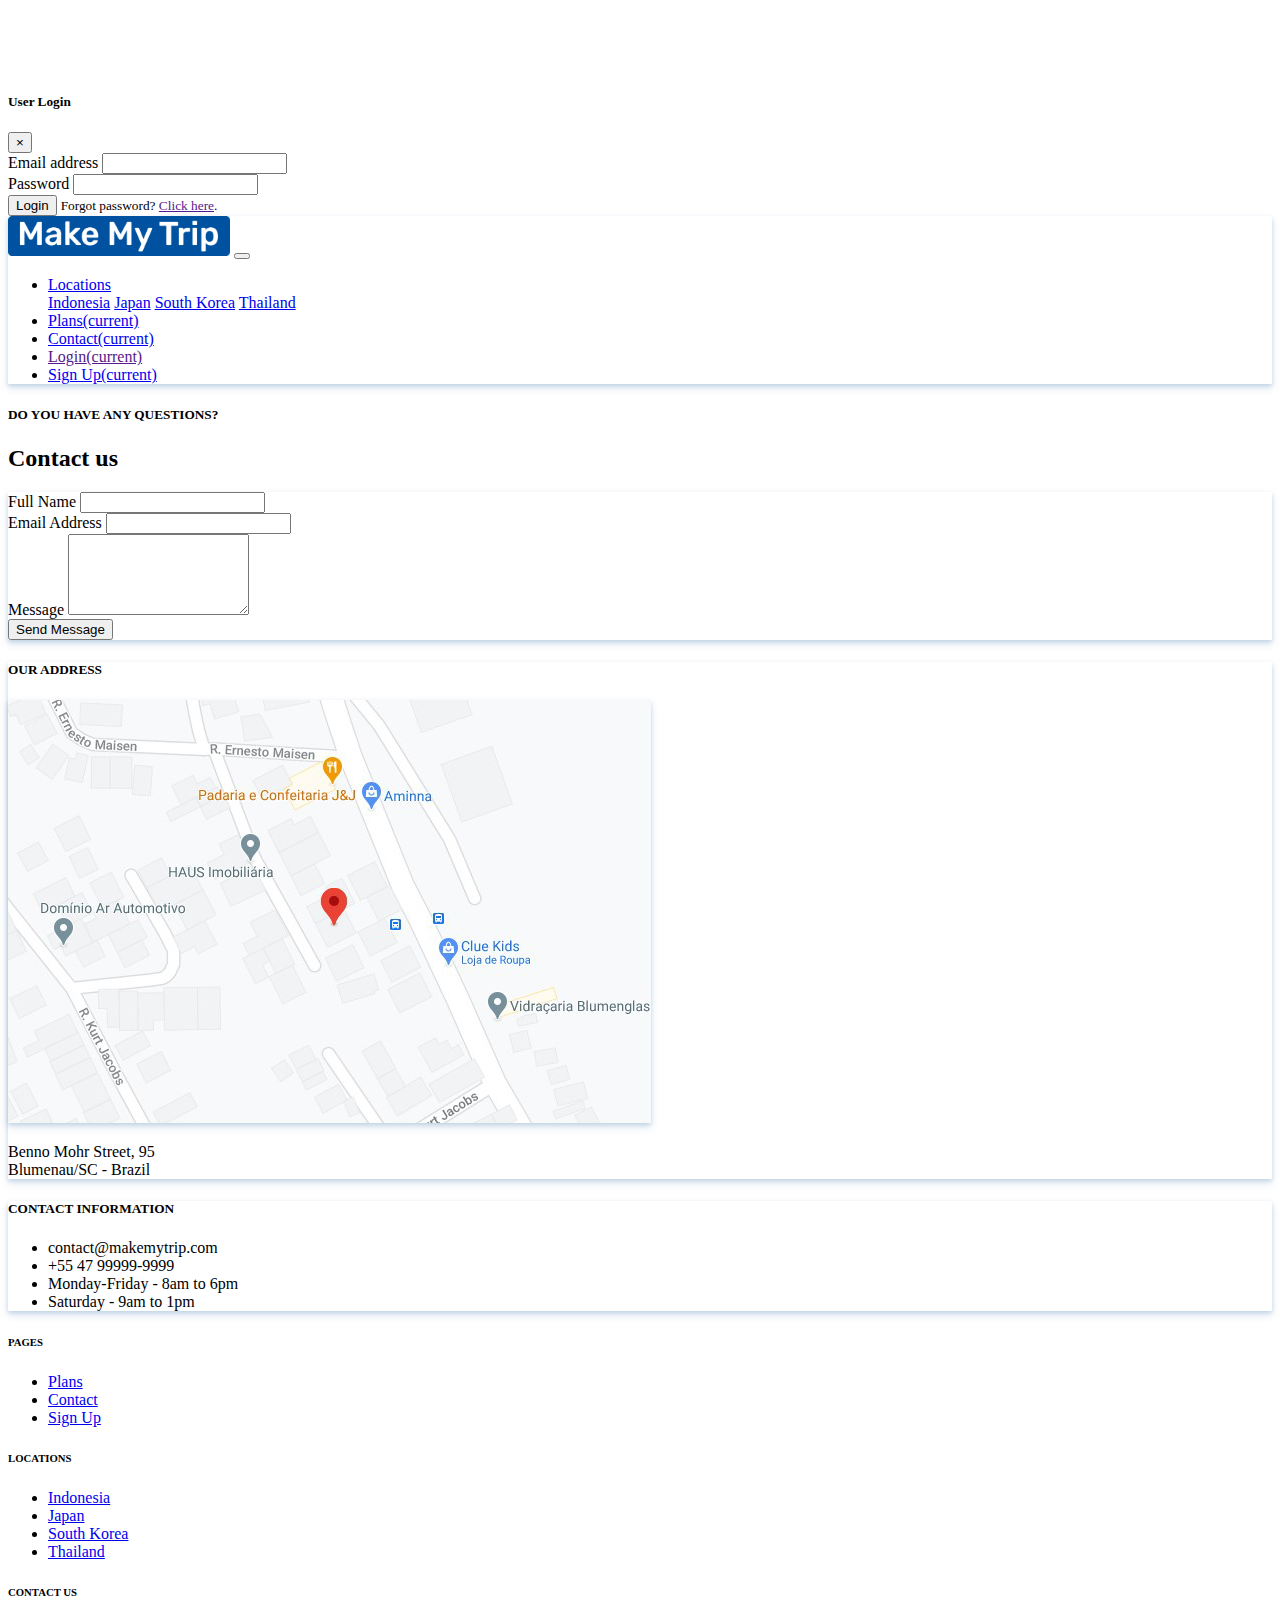
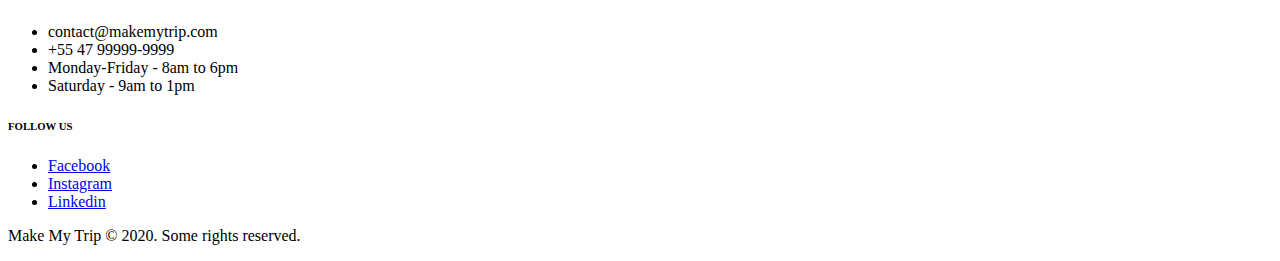
<file: contact.html>
<!DOCTYPE html>
<html lang="en">

<head>
    <meta charset="UTF-8">
    <meta name="viewport" content="width=device-width, initial-scale=1.0">
    <link rel="shortcut icon" href="./img/icons/pageIcon.png" type="image/x-icon">

    <!--Import CSS-->
    <link rel="stylesheet" href="./style.css">

    <!--Bootstrap CSS-->
    <link rel="stylesheet" href="https://cdn.jsdelivr.net/npm/bootstrap@4.5.3/dist/css/bootstrap.min.css"
        integrity="sha384-TX8t27EcRE3e/ihU7zmQxVncDAy5uIKz4rEkgIXeMed4M0jlfIDPvg6uqKI2xXr2" crossorigin="anonymous">

    <title>Make My Trip - Contact</title>
</head>

<body>
    <!-- Modal -->
    <div class="modal fade" id="loginModal" tabindex="-1" aria-labelledby="loginModalLabel" aria-hidden="true">
        <div class="modal-dialog">
            <div class="modal-content">
                <div class="modal-header">
                    <h5 class="modal-title" id="loginModalLabel">User Login</h5>
                    <button type="button" class="close" data-dismiss="modal" aria-label="Close">
                        <span aria-hidden="true">&times;</span>
                    </button>
                </div>
                <div class="modal-body">
                    <form>
                        <div class="form-group">
                            <label for="inputEmail">Email address</label>
                            <input type="email" class="form-control" id="inputEmail">
                        </div>
                        <div class="form-group">
                            <label for="inputPassword">Password</label>
                            <input type="password" class="form-control" id="inputPassword">
                        </div>
                        <button type="submit" class="btn btn-primary">Login</button>
                        <small class="form-text text-muted">Forgot password? <a href="">Click here</a>.</small>
                    </form>
                </div>
            </div>
        </div>
    </div>

    <nav class="navbar navbar-expand-md navbar-light bg-light fixed-top box-shadow">
        <a class="navbar-brand" href="index.html"><img src="./img/logo.png" alt="Logo Make My Trip"
                style="height: 40px;"></a>
        <button class="navbar-toggler" type="button" data-toggle="collapse" data-target="#navbarSupportedContent"
            aria-controls="navbarSupportedContent" aria-expanded="false" aria-label="Toggle navigation">
            <span class="navbar-toggler-icon"></span>
        </button>

        <div class="collapse navbar-collapse" id="navbarSupportedContent">
            <ul class="navbar-nav ml-auto">
                <li class="nav-item dropdown">
                    <a class="nav-link dropdown-toggle" href="#" id="navbarDropdown" role="button"
                        data-toggle="dropdown" aria-haspopup="true" aria-expanded="false">
                        Locations
                    </a>
                    <div class="dropdown-menu" aria-labelledby="navbarDropdown">
                        <a class="dropdown-item" href="indonesia.html">Indonesia</a>
                        <a class="dropdown-item" href="japan.html">Japan</a>
                        <a class="dropdown-item" href="southKorea.html">South Korea</a>
                        <a class="dropdown-item" href="thailand.html">Thailand</a>
                    </div>
                </li>
                <li class="nav-item active">
                    <a class="nav-link mx-md-2" href="plans.html">Plans<span class="sr-only">(current)</span></a>
                </li>
                <li class="nav-item active">
                    <a class="nav-link mx-md-2 text-primary" href="contact.html">Contact<span
                            class="sr-only">(current)</span></a>
                </li>
                <li class="nav-item active">
                    <a class="nav-link mx-md-2" href="" data-toggle="modal" data-target="#loginModal">Login<span
                            class="sr-only">(current)</span></a>
                </li>
                <li class="nav-item active">
                    <a class="btn btn-outline-primary mx-md-2" href="signUp.html">Sign Up<span
                            class="sr-only">(current)</span></a>
                </li>
            </ul>
        </div>

    </nav>

    <section class="container">
        <div class="text-center my-5">
            <h5 class="display-5">DO YOU HAVE ANY QUESTIONS?</h5>
            <h2 class="display-4 text-primary">Contact us</h2>
        </div>

        <div class="row">
            <div class="col-md mb-5">
                <form class="bg-light rounded p-4 box-shadow">
                    <div class="form-group">
                        <label for="nameContact">Full Name</label>
                        <input type="name" class="form-control" id="nameContact">
                    </div>
                    <div class="form-group">
                        <label for="emailContact">Email Address</label>
                        <input type="email" class="form-control" id="emailContact">
                    </div>
                    <div class="form-group">
                        <label for="messageContact">Message</label>
                        <textarea class="form-control" id="messageContact" rows="5"></textarea>
                    </div>
                    
                    <button type="submit" class="btn btn-primary">Send Message</button>
                </form>
            </div>

            <div class="col-md">
                    <div class="bg-light rounded p-4 mb-4 box-shadow">
                        <h5>OUR ADDRESS</h6>
                        <img class="img-fluid box-shadow rounded mt-2" src="./img/map.jpg" alt="Our Address">
                        <p class="mt-3 text-secondary text-center">Benno Mohr Street, 95<br>Blumenau/SC - Brazil</p>
                    </div>
                    
                    <div class="bg-light rounded p-4 box-shadow">
                        <h5>CONTACT INFORMATION</h5>
                        <ul class="list-unstyled text-secondary">
                            <li>contact@makemytrip.com</li>
                            <li>+55 47 99999-9999</li>
                            <li>Monday-Friday - 8am to 6pm</li>
                            <li>Saturday - 9am to 1pm</li>
                        </ul>
                    </div>
            </div>
        </div>

    </section>

    <footer class="bg-dark text-light mt-5">
        <div class="container py-4">
            <div class="row">
                <div class="col-md-3 col-6">
                    <h6>PAGES</h6>
                    <ul class="list-unstyled">
                        <li><a href="plans.html">Plans</a></li>
                        <li><a href="contact.html">Contact</a></li>
                        <li><a href="signUp.html">Sign Up</a></li>
                    </ul>
                </div>
                <div class="col-md-3 col-6">
                    <h6>LOCATIONS</h6>
                    <ul class="list-unstyled">
                        <li><a href="indonesia.html">Indonesia</a></li>
                        <li><a href="japan.html">Japan</a></li>
                        <li><a href="southKorea.html">South Korea</a></li>
                        <li><a href="thailand.html">Thailand</a></li>
                    </ul>
                </div>
                <div class="col-md-4">
                    <h6>CONTACT US</h6>
                    <ul class="list-unstyled text-secondary">
                        <li>contact@makemytrip.com</li>
                        <li>+55 47 99999-9999</li>
                        <li>Monday-Friday - 8am to 6pm</li>
                        <li>Saturday - 9am to 1pm</li>
                    </ul>
                </div>
                <div class="col-md-2">
                    <h6>FOLLOW US</h6>
                    <ul class="list-unstyled">
                        <li class="mb-1"><a class="btn btn-outline-secondary btn-block btn-sm" style="max-width: 140px;"
                                href="https://facebook.com">Facebook</a></li>
                        <li class="mb-1"><a class="btn btn-outline-secondary btn-block btn-sm" style="max-width: 140px;"
                                href="https://www.instagram.com/ecpieritz/">Instagram</a></li>
                        <li class="mb-1"><a class="btn btn-outline-secondary btn-block btn-sm" style="max-width: 140px;"
                                href="https://www.linkedin.com/in/ecpieritz/">Linkedin</a></li>
                    </ul>
                </div>
            </div>
        </div>
        <div class="bg-primary text-center py-3">
            <p class="mb-0">Make My Trip © 2020. Some rights reserved.</p>
        </div>
    </footer>

    <!--Import Bootstrap, Popper and jQuery-->
    <script src="https://code.jquery.com/jquery-3.5.1.slim.min.js"
        integrity="sha384-DfXdz2htPH0lsSSs5nCTpuj/zy4C+OGpamoFVy38MVBnE+IbbVYUew+OrCXaRkfj"
        crossorigin="anonymous"></script>
    <script src="https://cdn.jsdelivr.net/npm/popper.js@1.16.1/dist/umd/popper.min.js"
        integrity="sha384-9/reFTGAW83EW2RDu2S0VKaIzap3H66lZH81PoYlFhbGU+6BZp6G7niu735Sk7lN"
        crossorigin="anonymous"></script>
    <script src="https://cdn.jsdelivr.net/npm/bootstrap@4.5.3/dist/js/bootstrap.min.js"
        integrity="sha384-w1Q4orYjBQndcko6MimVbzY0tgp4pWB4lZ7lr30WKz0vr/aWKhXdBNmNb5D92v7s"
        crossorigin="anonymous"></script>
</body>

</html>
</file>
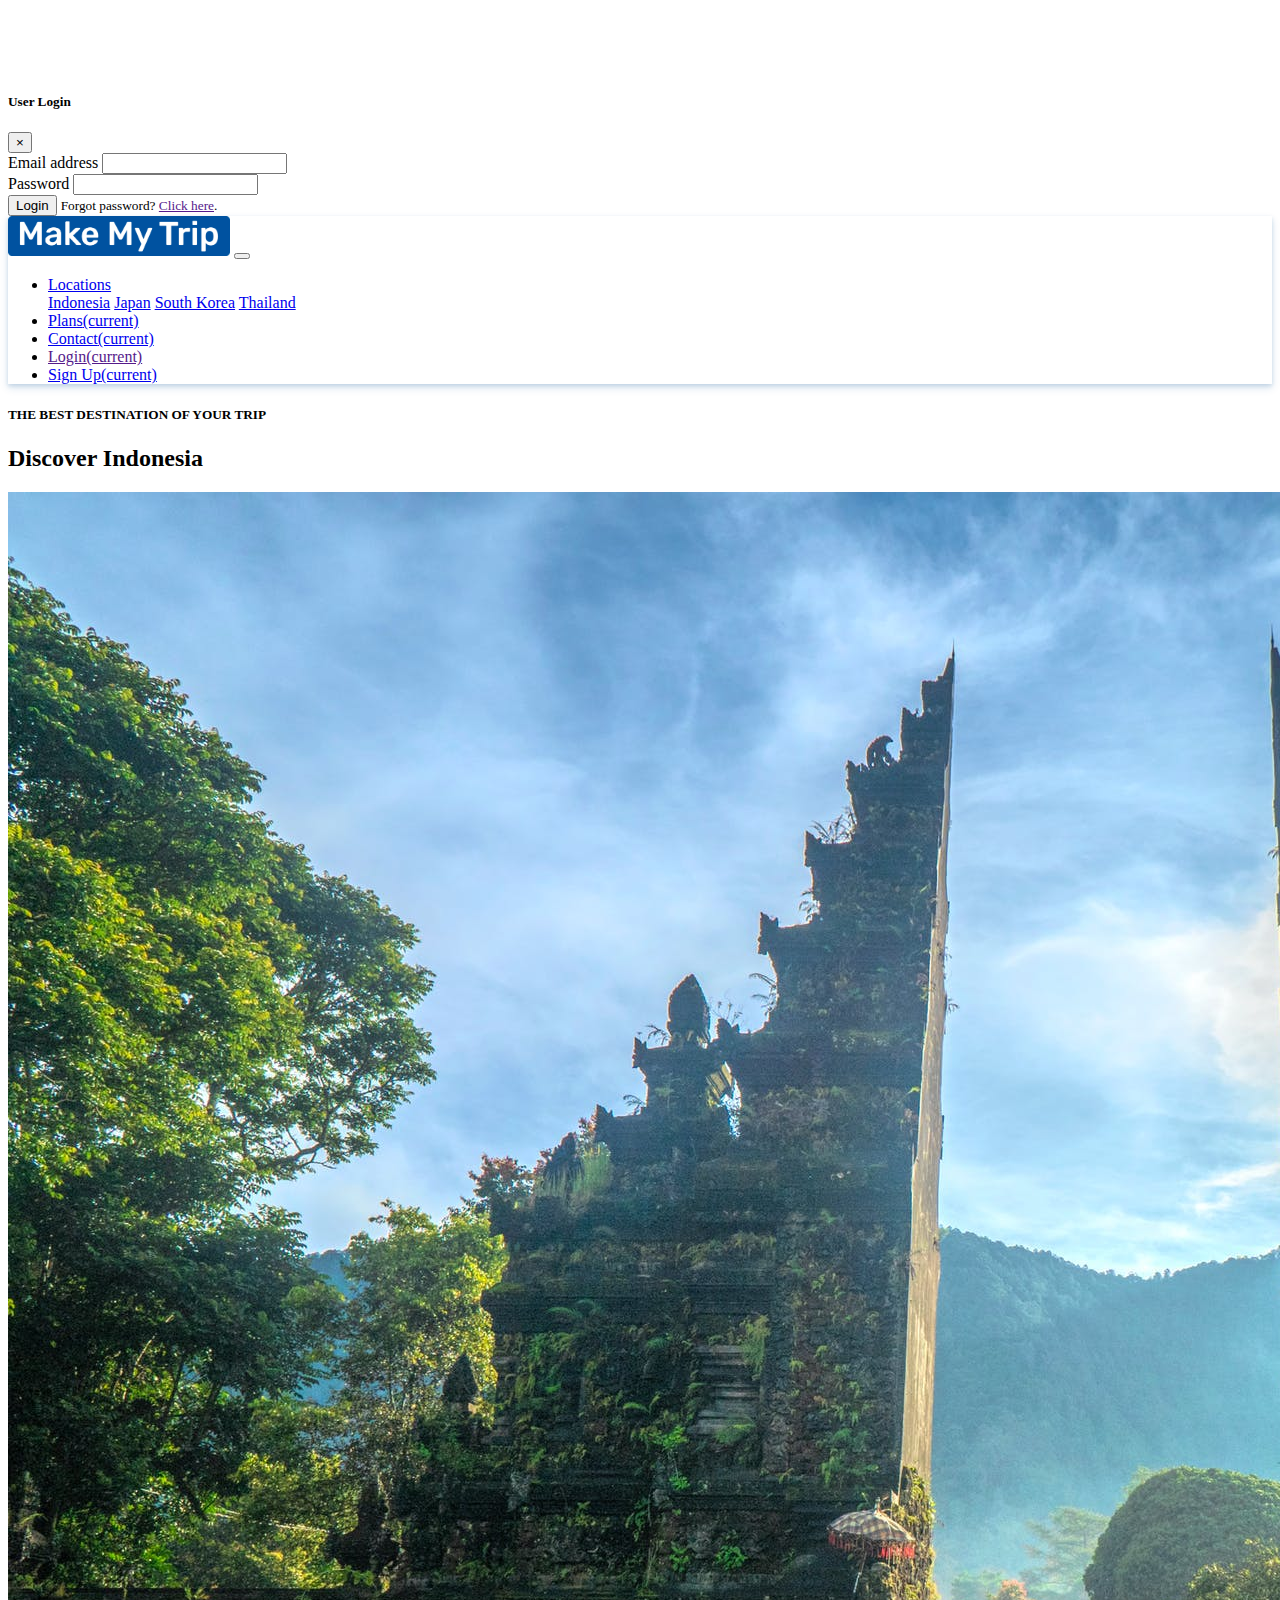
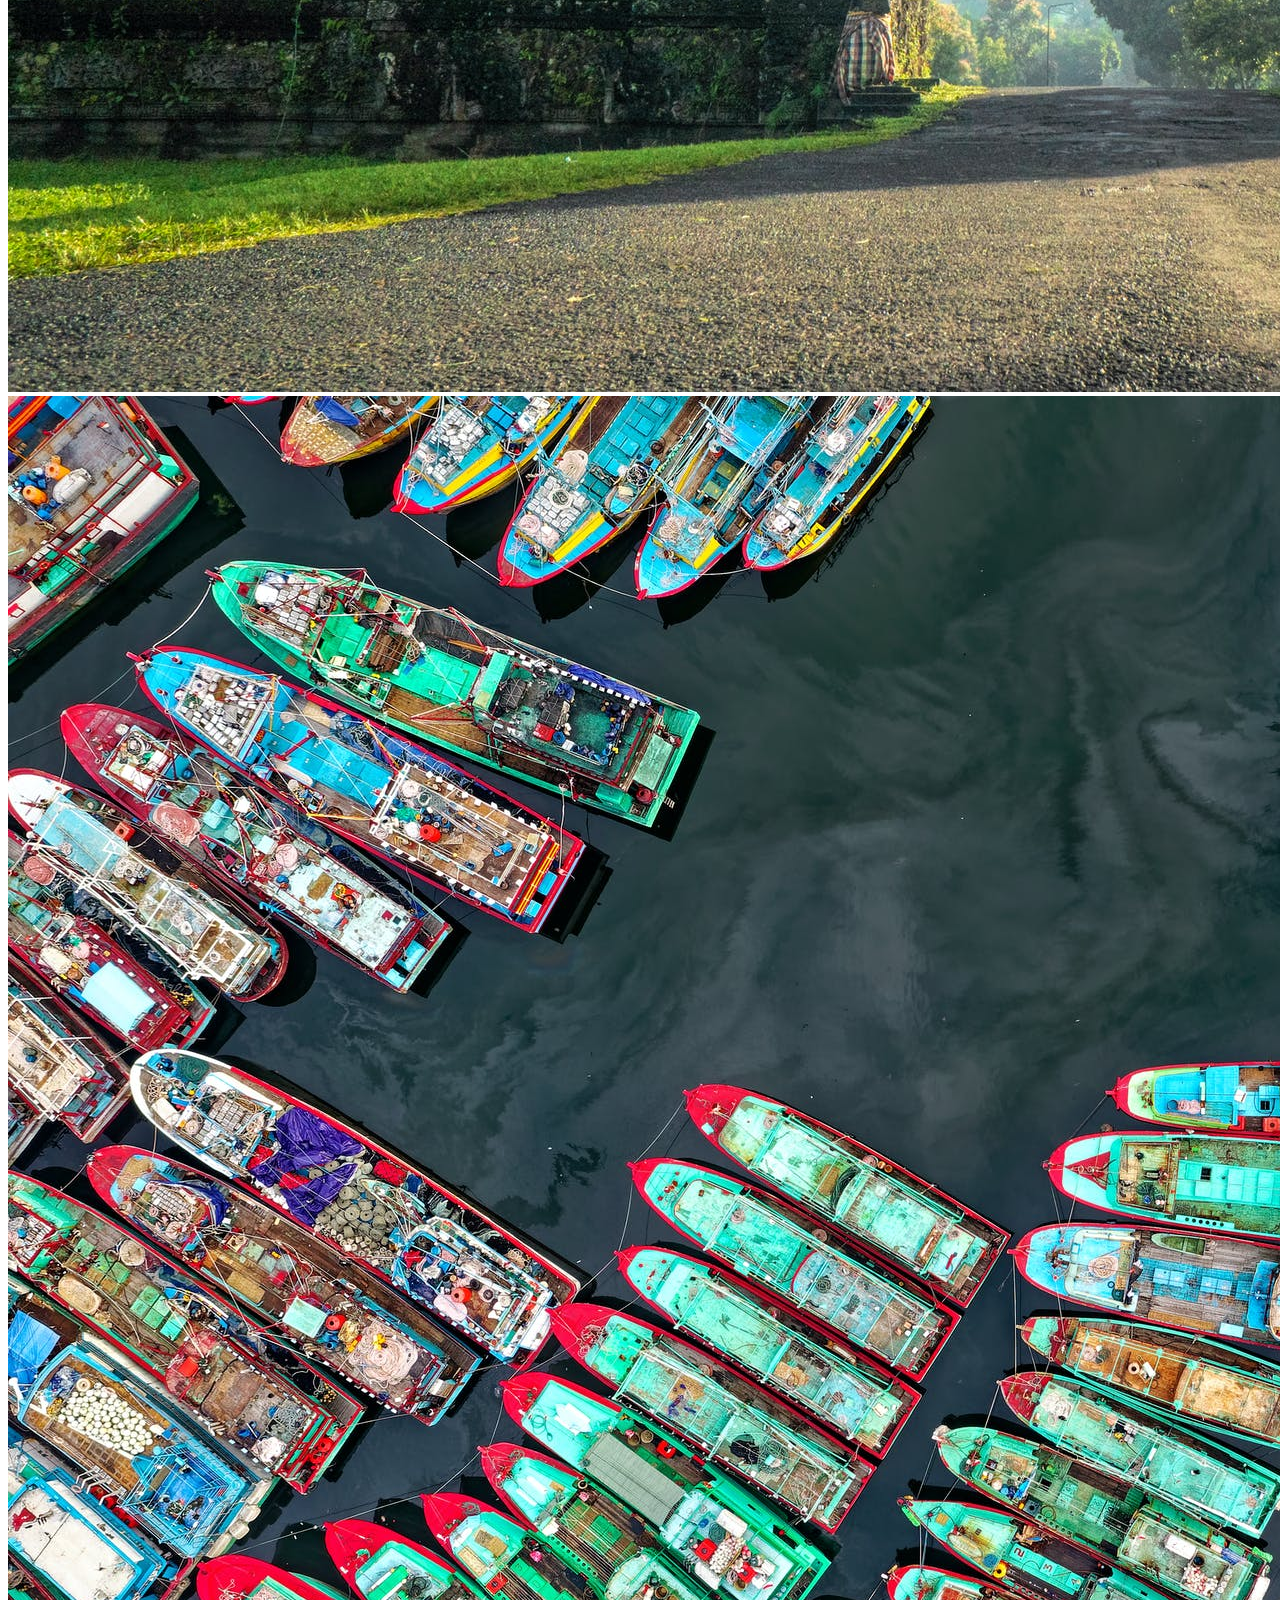
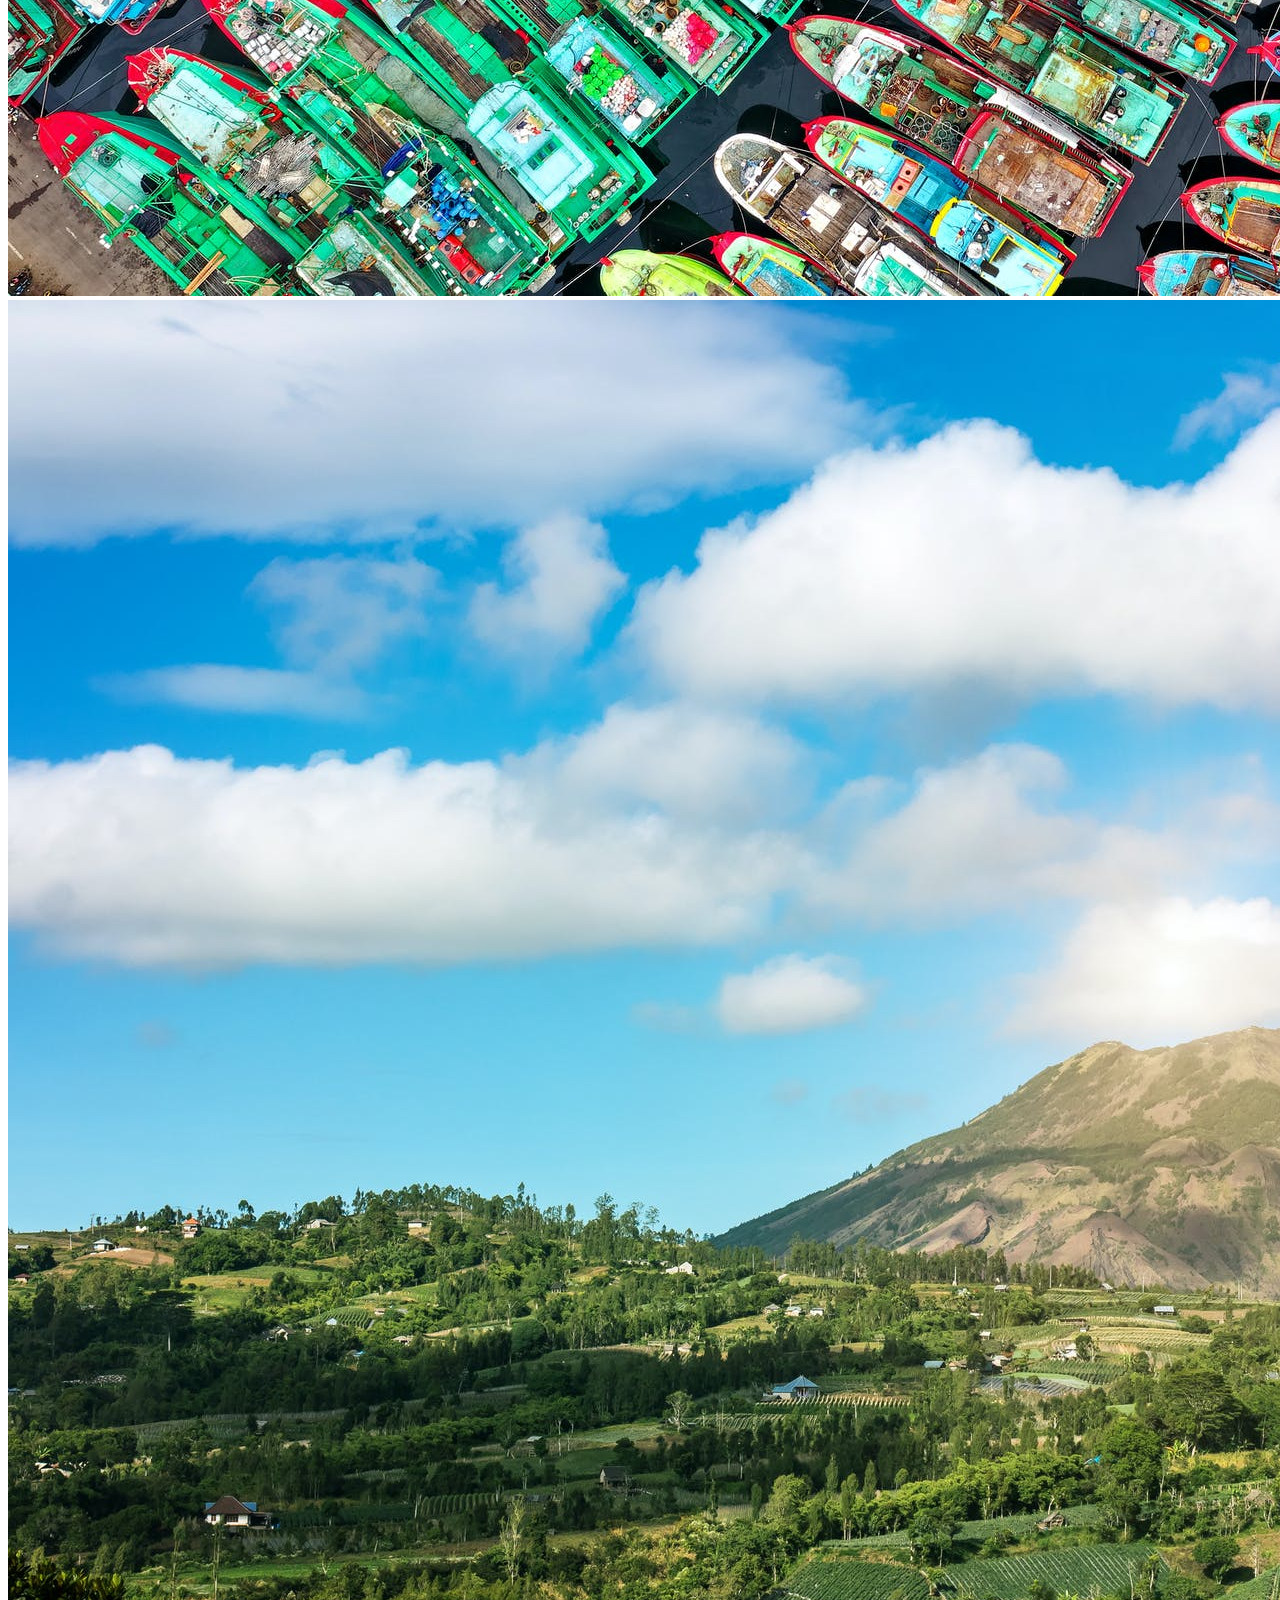
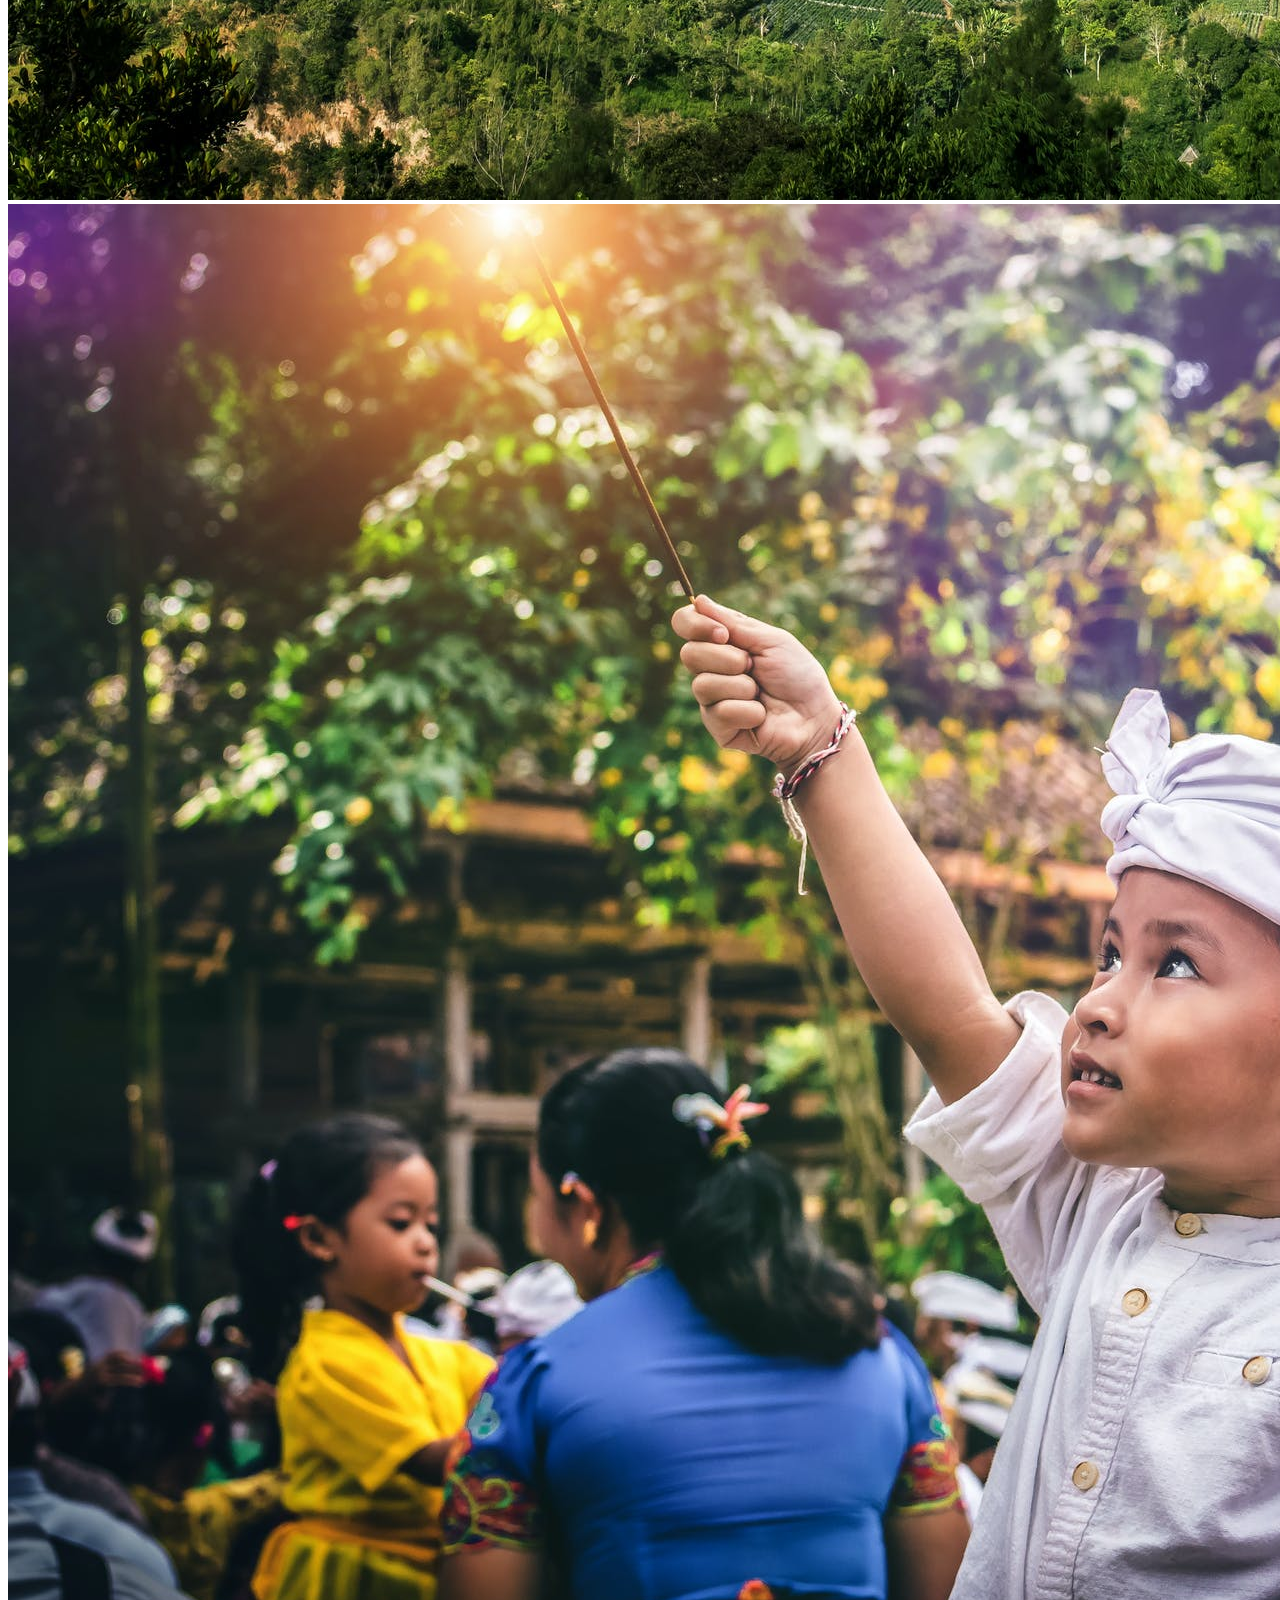
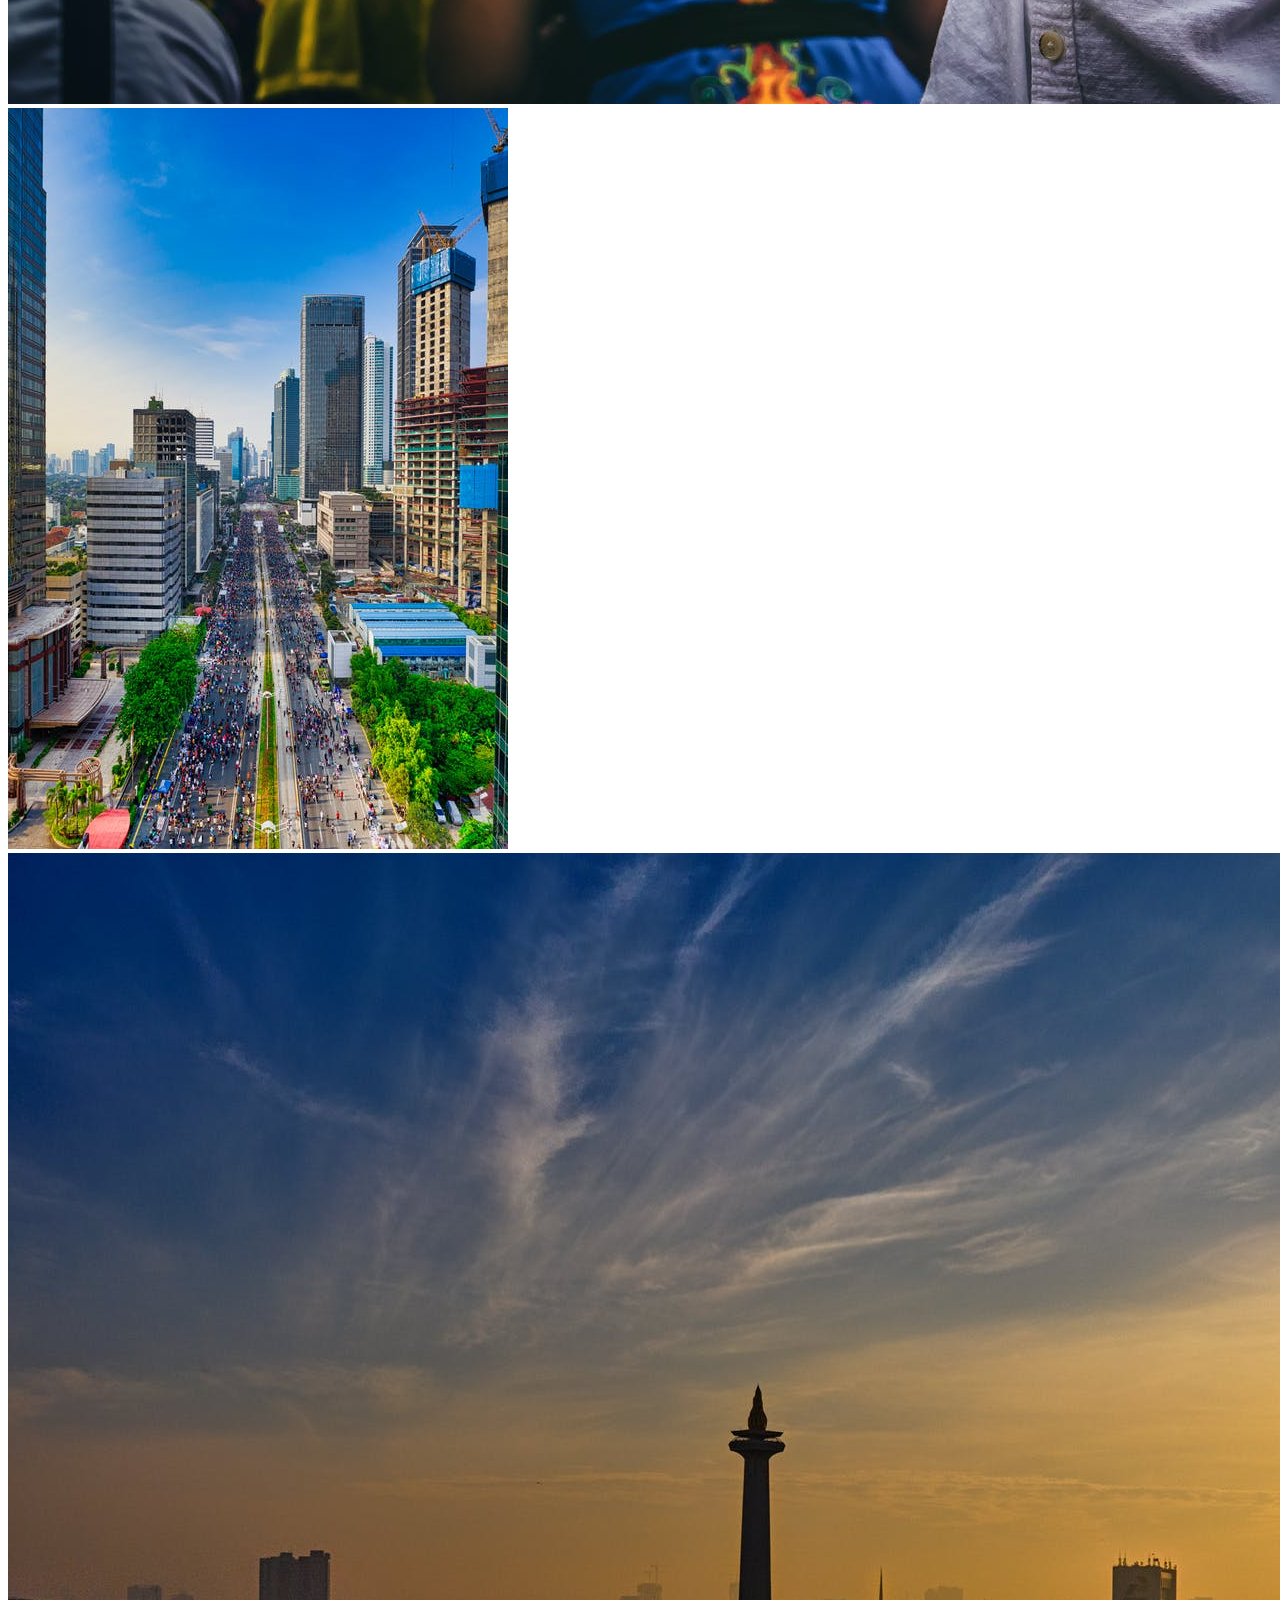
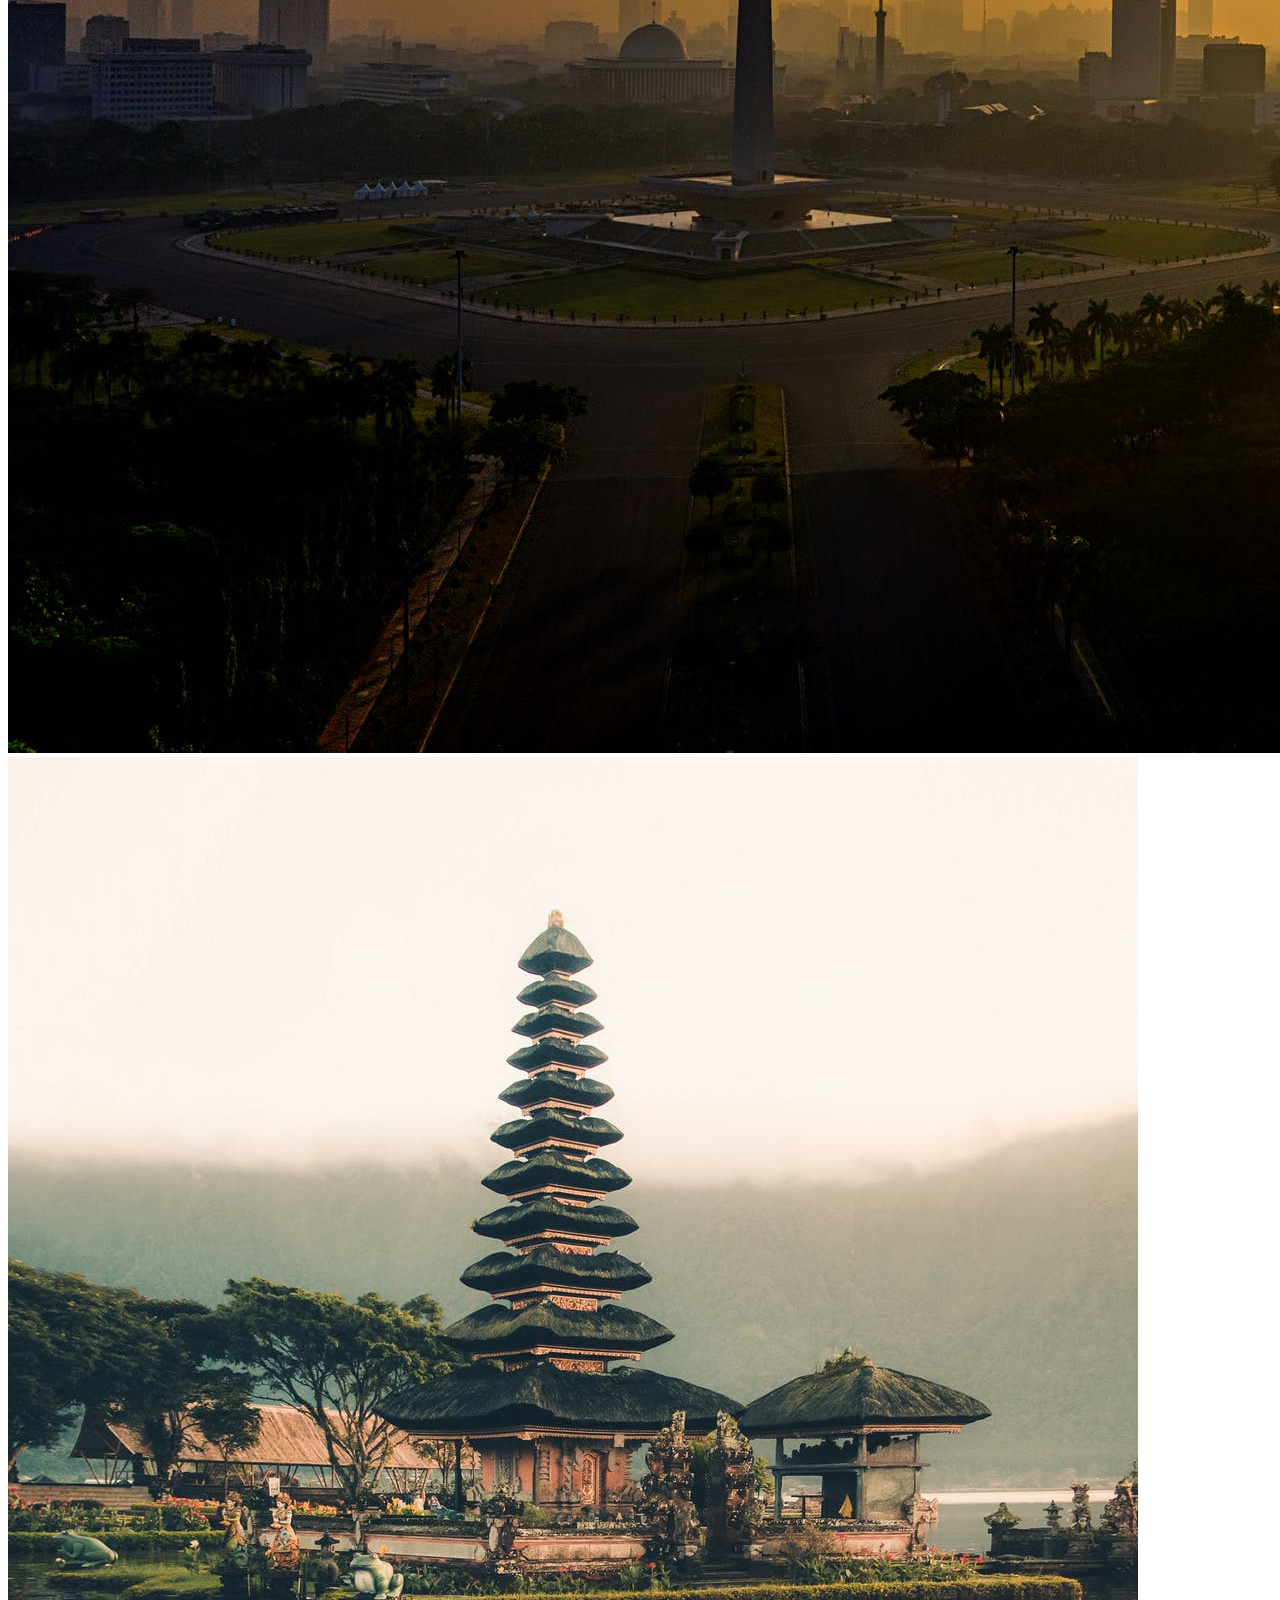
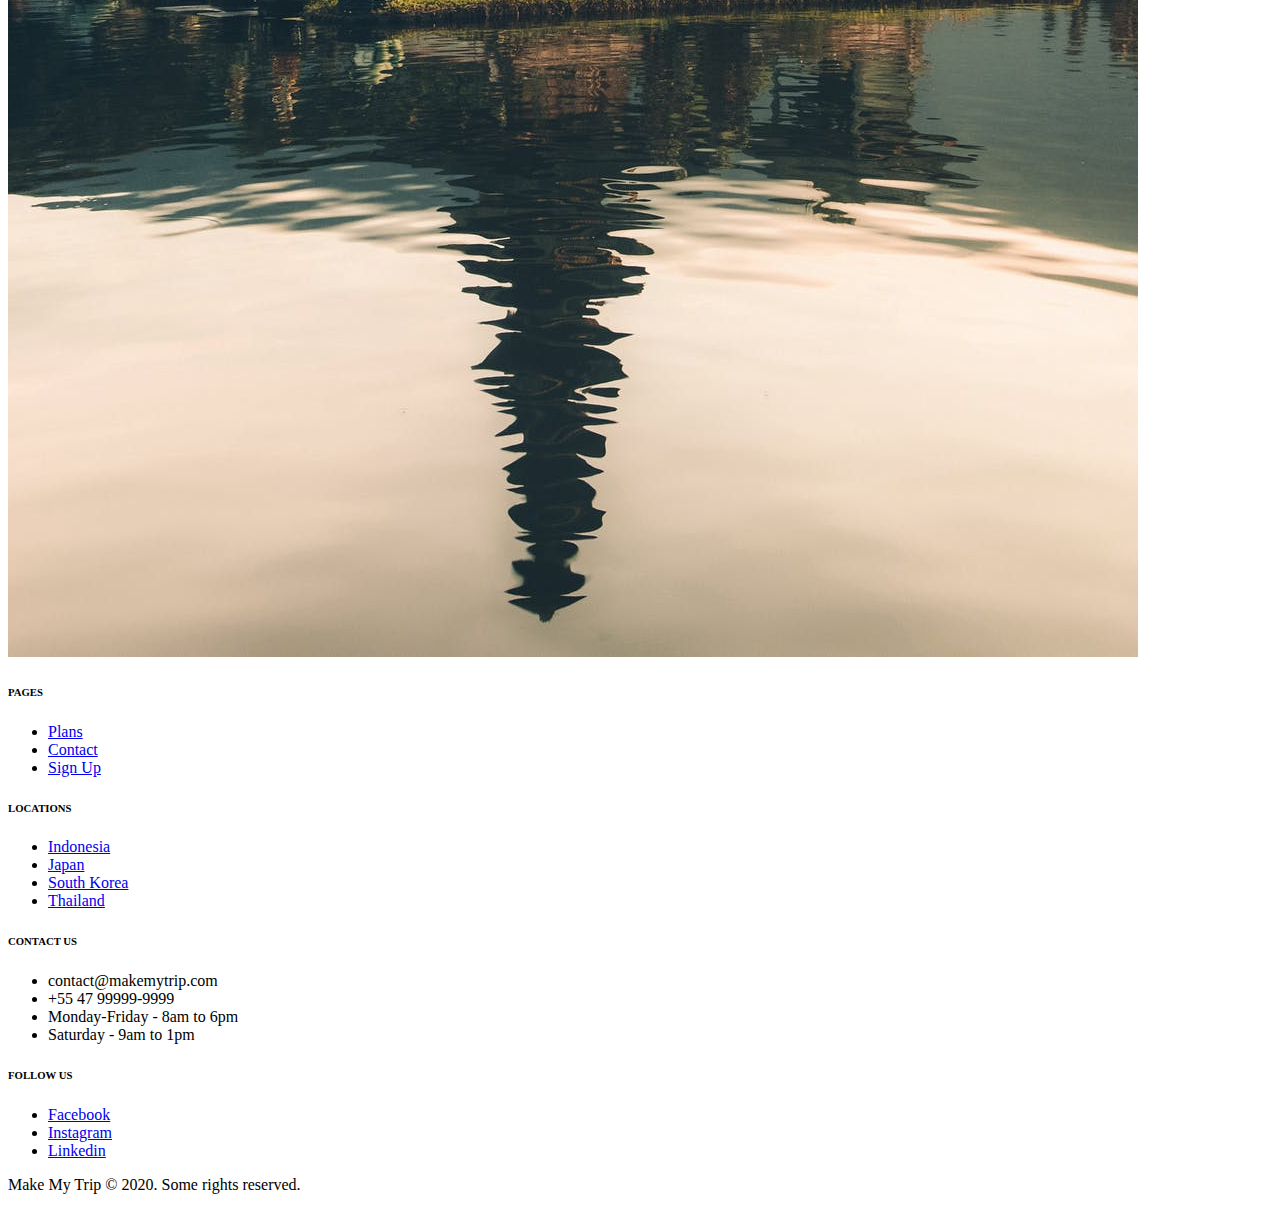
<file: indonesia.html>
<!DOCTYPE html>
<html lang="en">

<head>
    <meta charset="UTF-8">
    <meta name="viewport" content="width=device-width, initial-scale=1.0">
    <link rel="shortcut icon" href="./img/icons/pageIcon.png" type="image/x-icon">
    
    <!--Import CSS-->
    <link rel="stylesheet" href="./style.css">

    <!--Bootstrap CSS-->
    <link rel="stylesheet" href="https://cdn.jsdelivr.net/npm/bootstrap@4.5.3/dist/css/bootstrap.min.css"
        integrity="sha384-TX8t27EcRE3e/ihU7zmQxVncDAy5uIKz4rEkgIXeMed4M0jlfIDPvg6uqKI2xXr2" crossorigin="anonymous">

    <title>Make My Trip - Indonesia</title>
</head>

<body>
    <!-- Modal -->
    <div class="modal fade" id="loginModal" tabindex="-1" aria-labelledby="loginModalLabel" aria-hidden="true">
        <div class="modal-dialog">
        <div class="modal-content">
            <div class="modal-header">
            <h5 class="modal-title" id="loginModalLabel">User Login</h5>
            <button type="button" class="close" data-dismiss="modal" aria-label="Close">
                <span aria-hidden="true">&times;</span>
            </button>
            </div>
            <div class="modal-body">
                <form>
                    <div class="form-group">
                      <label for="inputEmail">Email address</label>
                      <input type="email" class="form-control" id="inputEmail">
                    </div>
                    <div class="form-group">
                      <label for="inputPassword">Password</label>
                      <input type="password" class="form-control" id="inputPassword">
                    </div>
                    <button type="submit" class="btn btn-primary">Login</button>
                    <small class="form-text text-muted">Forgot password? <a href="">Click here</a>.</small>
                  </form>
            </div>
        </div>
        </div>
    </div>

    <nav class="navbar navbar-expand-md navbar-light bg-light fixed-top box-shadow">
        <a class="navbar-brand" href="index.html"><img src="./img/logo.png" alt="Logo Make My Trip"
                style="height: 40px;"></a>
        <button class="navbar-toggler" type="button" data-toggle="collapse" data-target="#navbarSupportedContent"
            aria-controls="navbarSupportedContent" aria-expanded="false" aria-label="Toggle navigation">
            <span class="navbar-toggler-icon"></span>
        </button>

        <div class="collapse navbar-collapse" id="navbarSupportedContent">
            <ul class="navbar-nav ml-auto">
                <li class="nav-item dropdown">
                    <a class="nav-link dropdown-toggle text-primary" href="#" id="navbarDropdown" role="button"
                        data-toggle="dropdown" aria-haspopup="true" aria-expanded="false">
                        Locations
                    </a>
                    <div class="dropdown-menu" aria-labelledby="navbarDropdown">
                        <a class="dropdown-item text-primary" href="indonesia.html">Indonesia</a>
                        <a class="dropdown-item" href="japan.html">Japan</a>
                        <a class="dropdown-item" href="southKorea.html">South Korea</a>
                        <a class="dropdown-item" href="thailand.html">Thailand</a>
                    </div>
                </li>
                <li class="nav-item active">
                    <a class="nav-link mx-md-2" href="plans.html">Plans<span class="sr-only">(current)</span></a>
                </li>
                <li class="nav-item active">
                    <a class="nav-link mx-md-2" href="contact.html">Contact<span class="sr-only">(current)</span></a>
                </li>
                <li class="nav-item active">
                    <a class="nav-link mx-md-2" href="" data-toggle="modal" data-target="#loginModal">Login<span class="sr-only">(current)</span></a>
                </li>
                <li class="nav-item active">
                    <a class="btn btn-outline-primary mx-md-2" href="signUp.html">Sign Up<span
                            class="sr-only">(current)</span></a>
                </li>
            </ul>
        </div>

    </nav>

    <section class="container">
        <div class="text-center my-5">
            <h5 class="display-5">THE BEST DESTINATION OF YOUR TRIP</h5>
            <h2 class="display-4 text-primary">Discover Indonesia</h2>
        </div>

        <div class="row">
            <div class="col-md">
                <img class="img-fluid mb-3" src="./img/Indonesia/01.jpeg" alt="Photo 1">
                <img class="img-fluid mb-3" src="./img/Indonesia/02.jpeg" alt="Photo 2">
                <img class="img-fluid mb-3" src="./img/Indonesia/03.jpeg" alt="Photo 3">
            </div>
            <div class="col-md">
                <img class="img-fluid mb-3" src="./img/Indonesia/04.jpeg" alt="Photo 4">
                <img class="img-fluid mb-3" src="./img/Indonesia/06.jpeg" alt="Photo 5">
            </div>
            <div class="col-md">
                <img class="img-fluid mb-3" src="./img/Indonesia/05.jpeg" alt="Photo 6">
                <img class="img-fluid mb-3" src="./img/Indonesia/07.jpeg" alt="Photo 7">
            </div>
        </div>
    </section>

    <footer class="bg-dark text-light">
        <div class="container py-4">
            <div class="row">
                <div class="col-md-3 col-6">
                    <h6>PAGES</h6>
                    <ul class="list-unstyled">
                        <li><a href="plans.html">Plans</a></li>
                        <li><a href="contact.html">Contact</a></li>
                        <li><a href="signUp.html">Sign Up</a></li>
                    </ul>
                </div>
                <div class="col-md-3 col-6">
                    <h6>LOCATIONS</h6>
                    <ul class="list-unstyled">
                        <li><a href="indonesia.html">Indonesia</a></li>
                        <li><a href="japan.html">Japan</a></li>
                        <li><a href="southKorea.html">South Korea</a></li>
                        <li><a href="thailand.html">Thailand</a></li>
                    </ul>
                </div>
                <div class="col-md-4">
                    <h6>CONTACT US</h6>
                    <ul class="list-unstyled text-secondary">
                        <li>contact@makemytrip.com</li>
                        <li>+55 47 99999-9999</li>
                        <li>Monday-Friday - 8am to 6pm</li>
                        <li>Saturday - 9am to 1pm</li>
                    </ul>
                </div>
                <div class="col-md-2">
                    <h6>FOLLOW US</h6>
                    <ul class="list-unstyled">
                        <li class="mb-1"><a class="btn btn-outline-secondary btn-block btn-sm" style="max-width: 140px;" href="https://facebook.com">Facebook</a></li>
                        <li class="mb-1"><a class="btn btn-outline-secondary btn-block btn-sm" style="max-width: 140px;" href="https://www.instagram.com/ecpieritz/">Instagram</a></li>
                        <li class="mb-1"><a class="btn btn-outline-secondary btn-block btn-sm" style="max-width: 140px;" href="https://www.linkedin.com/in/ecpieritz/">Linkedin</a></li>
                    </ul>
                </div>
            </div>
        </div>
        <div class="bg-primary text-center py-3">
            <p class="mb-0">Make My Trip © 2020. Some rights reserved.</p>
          </div>
    </footer>

    <!--Import Bootstrap, Popper and jQuery-->
    <script src="https://code.jquery.com/jquery-3.5.1.slim.min.js"
        integrity="sha384-DfXdz2htPH0lsSSs5nCTpuj/zy4C+OGpamoFVy38MVBnE+IbbVYUew+OrCXaRkfj"
        crossorigin="anonymous"></script>
    <script src="https://cdn.jsdelivr.net/npm/popper.js@1.16.1/dist/umd/popper.min.js"
        integrity="sha384-9/reFTGAW83EW2RDu2S0VKaIzap3H66lZH81PoYlFhbGU+6BZp6G7niu735Sk7lN"
        crossorigin="anonymous"></script>
    <script src="https://cdn.jsdelivr.net/npm/bootstrap@4.5.3/dist/js/bootstrap.min.js"
        integrity="sha384-w1Q4orYjBQndcko6MimVbzY0tgp4pWB4lZ7lr30WKz0vr/aWKhXdBNmNb5D92v7s"
        crossorigin="anonymous"></script>
</body>

</html>
</file>
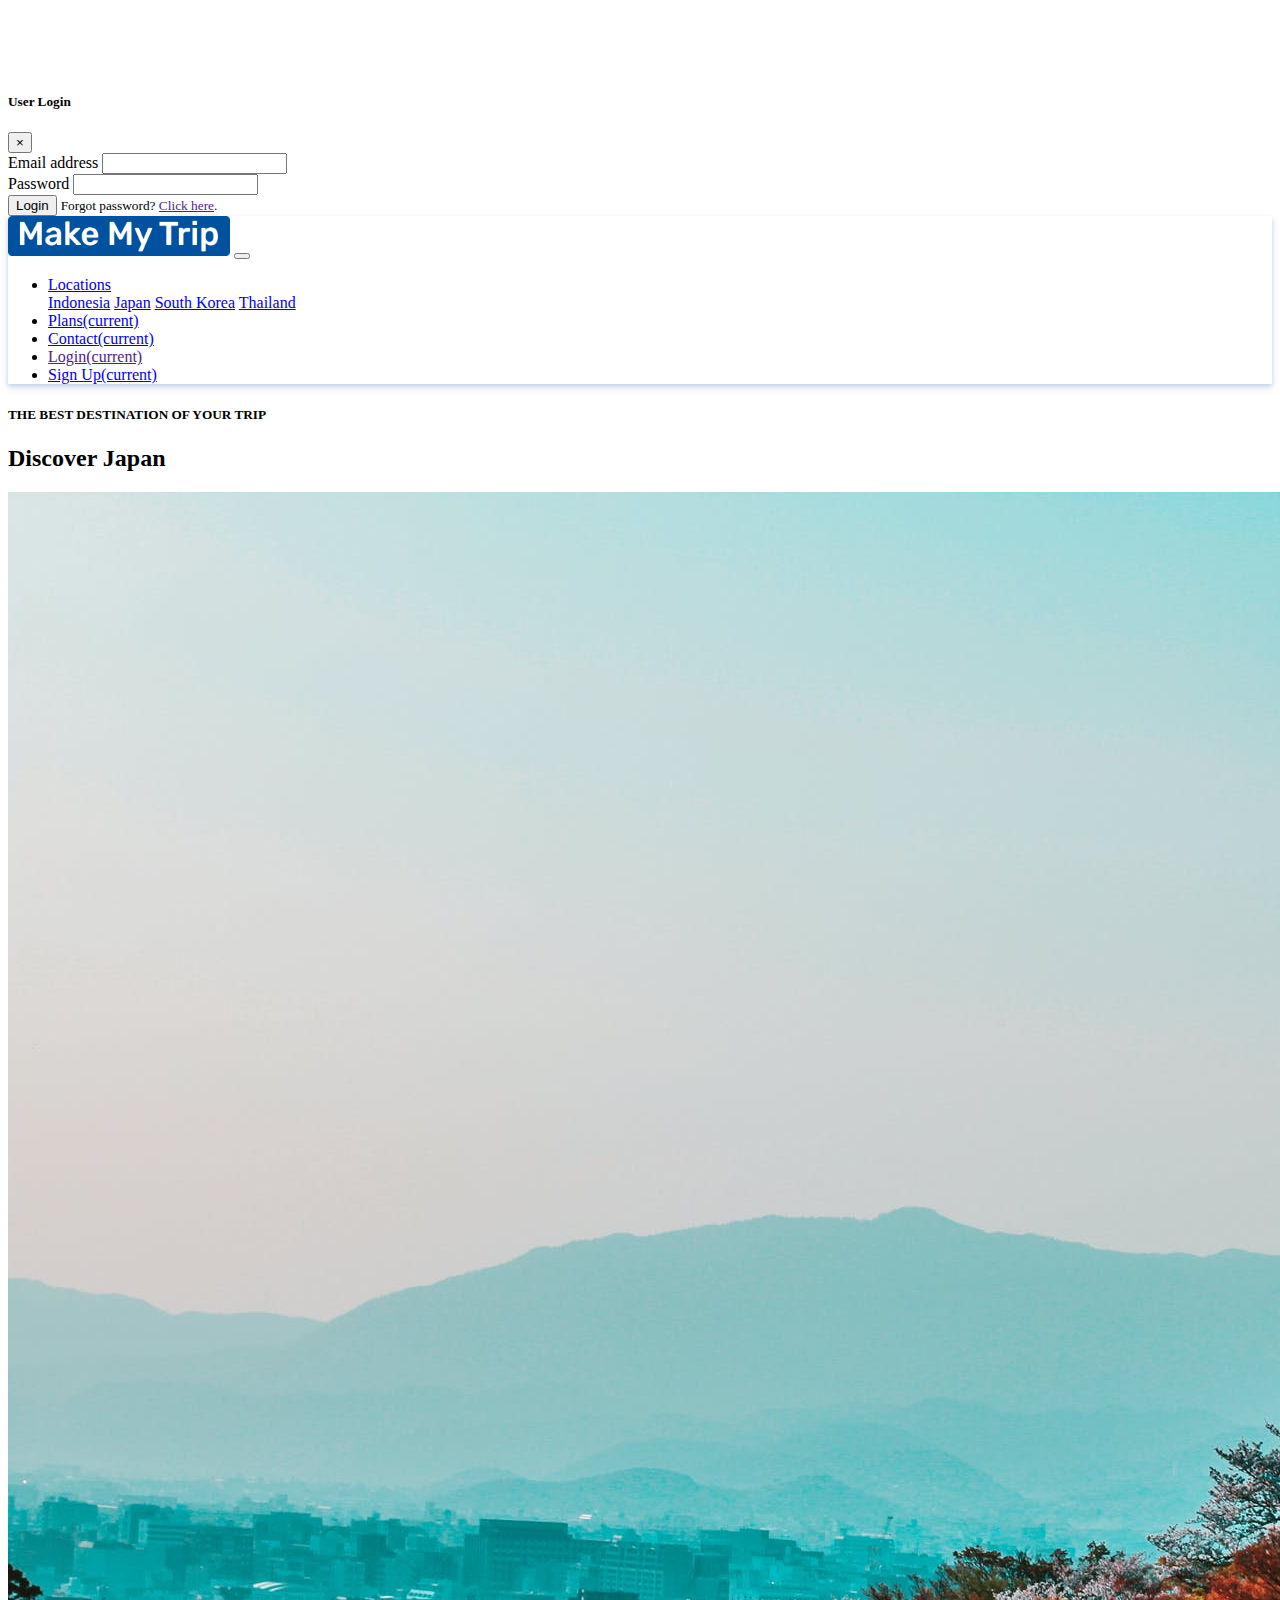
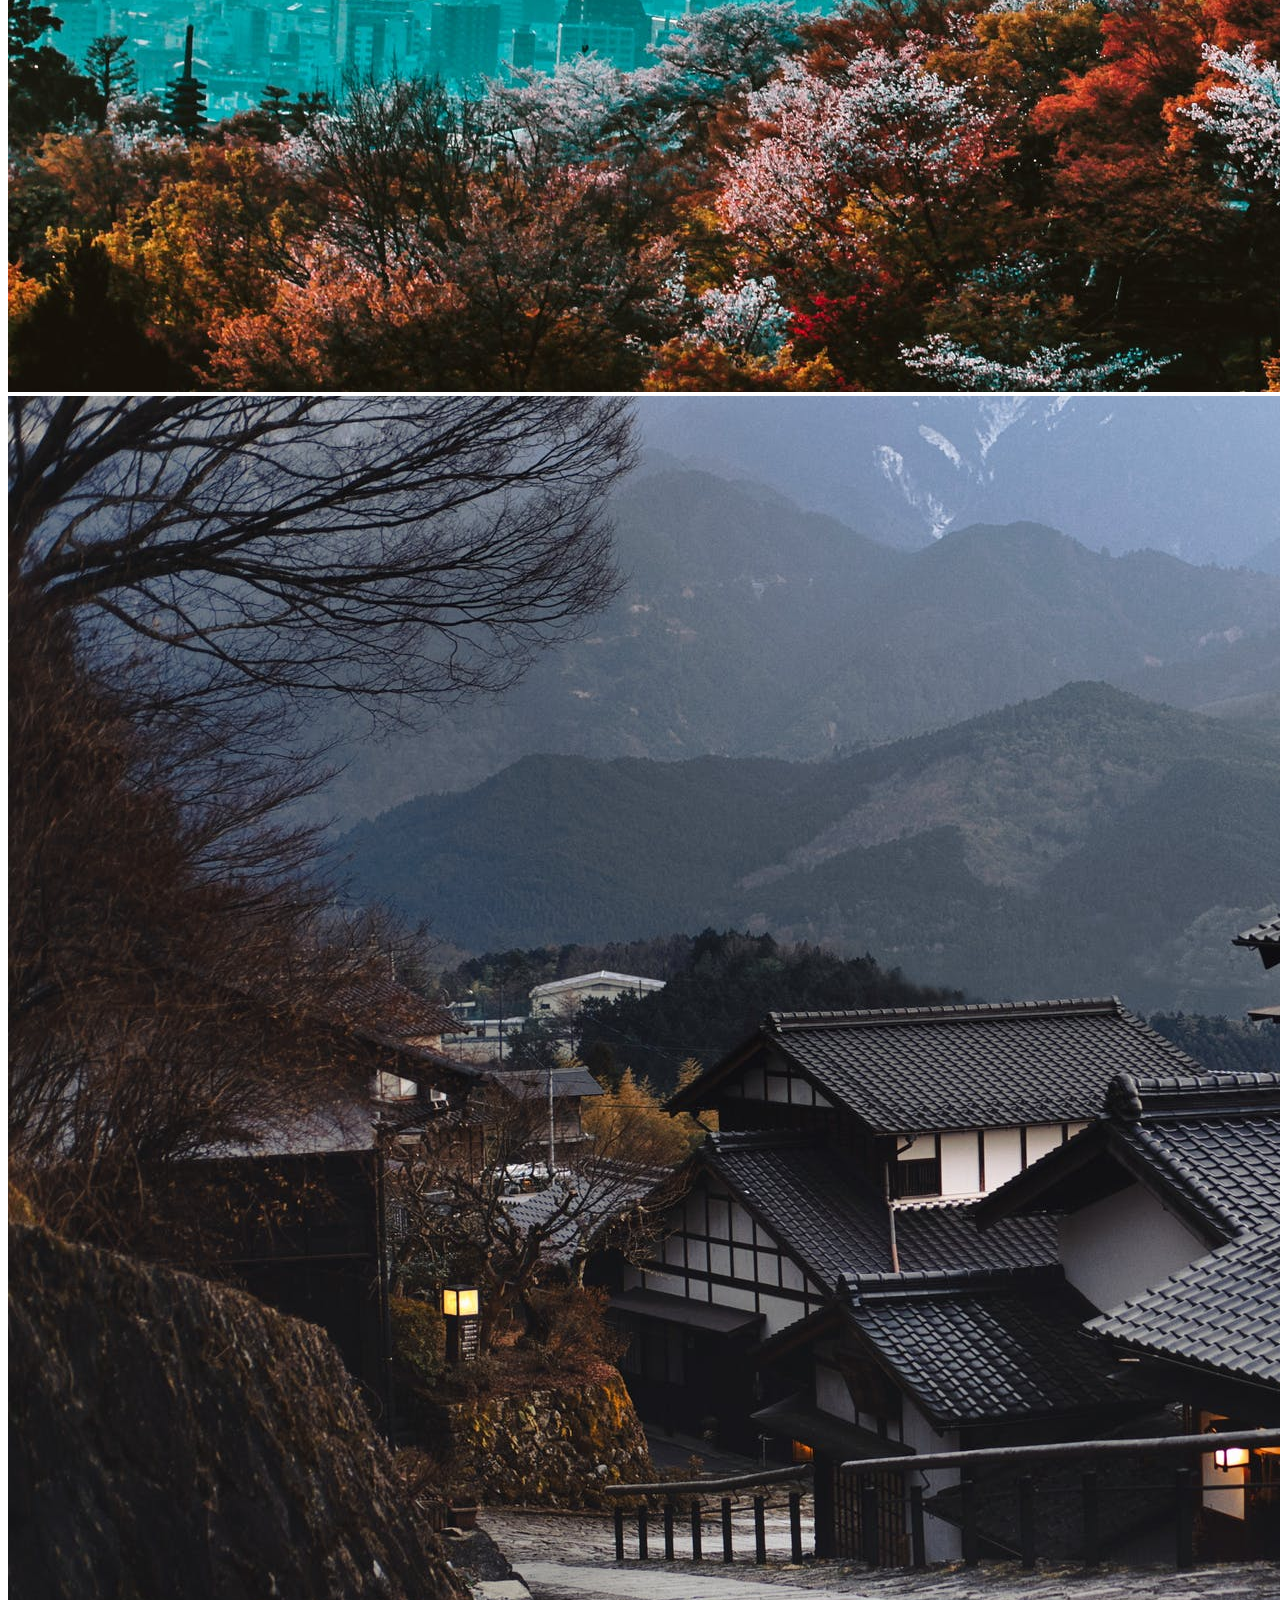
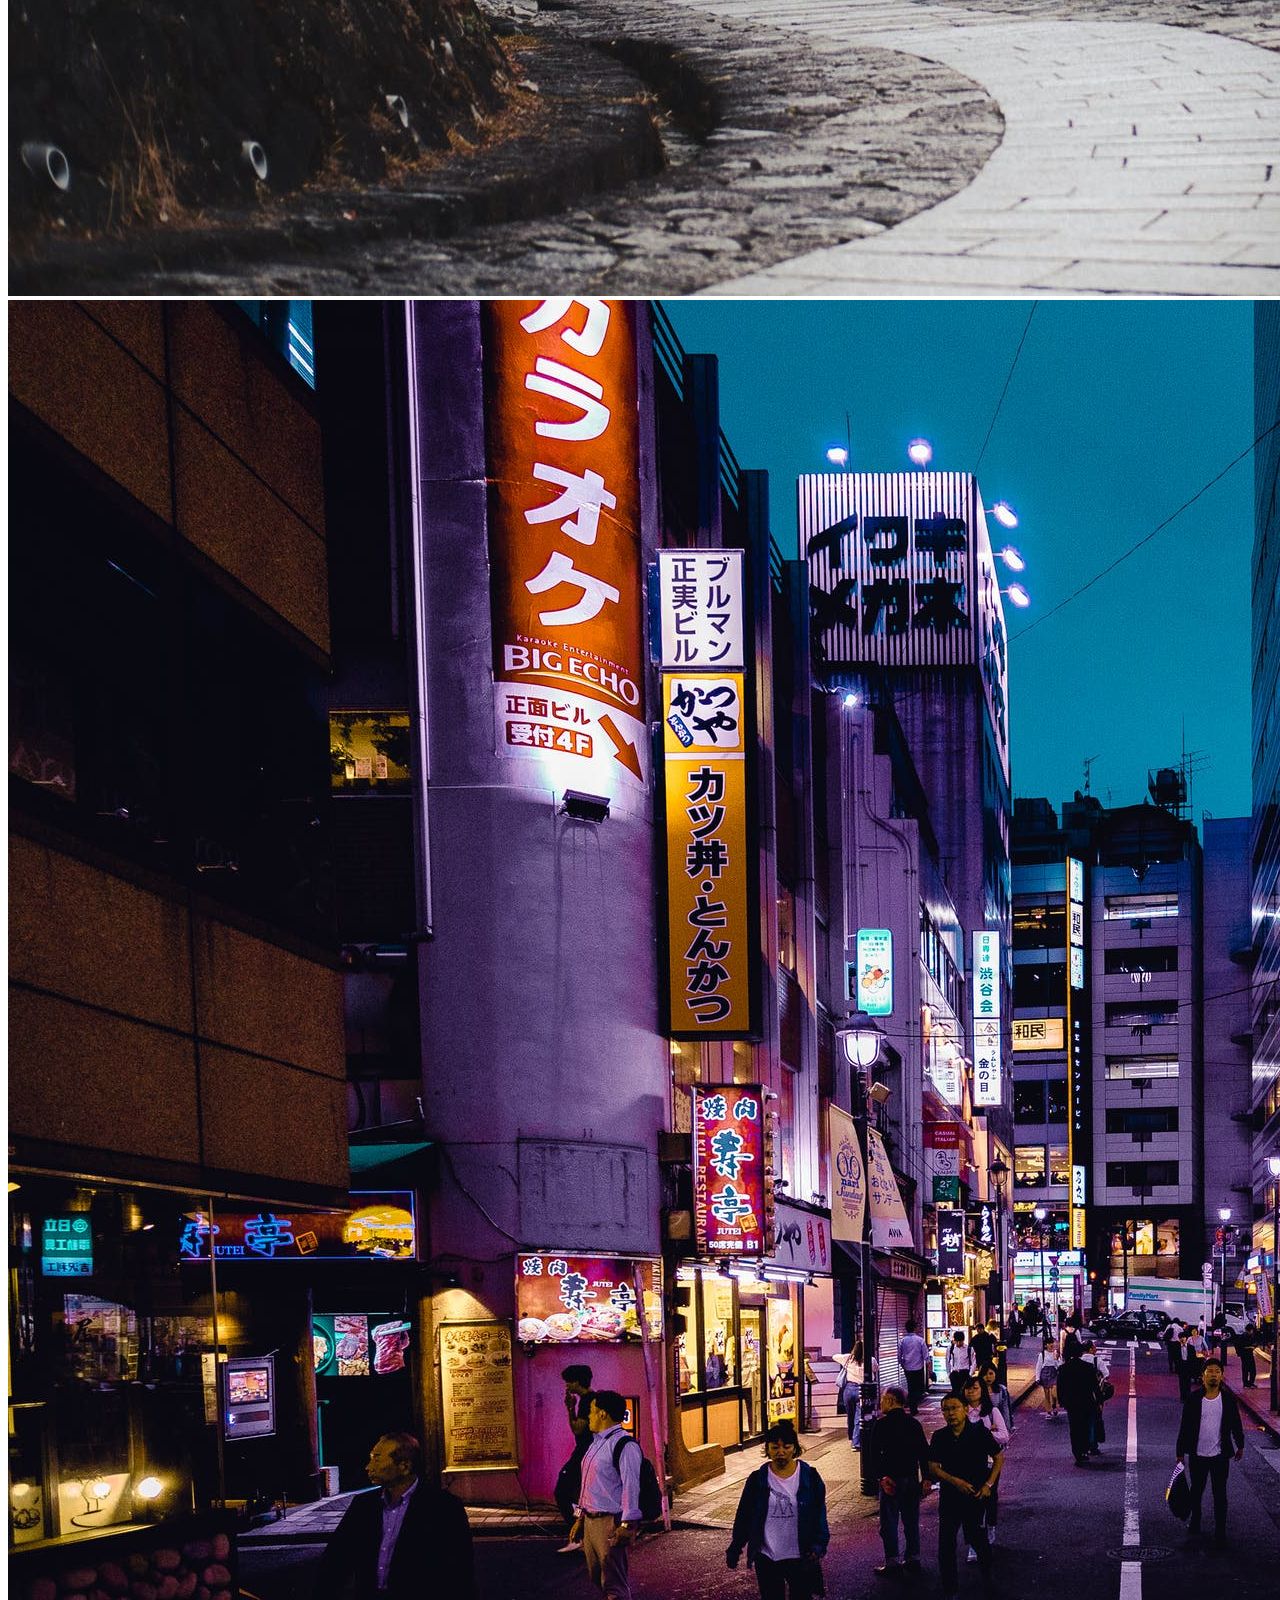
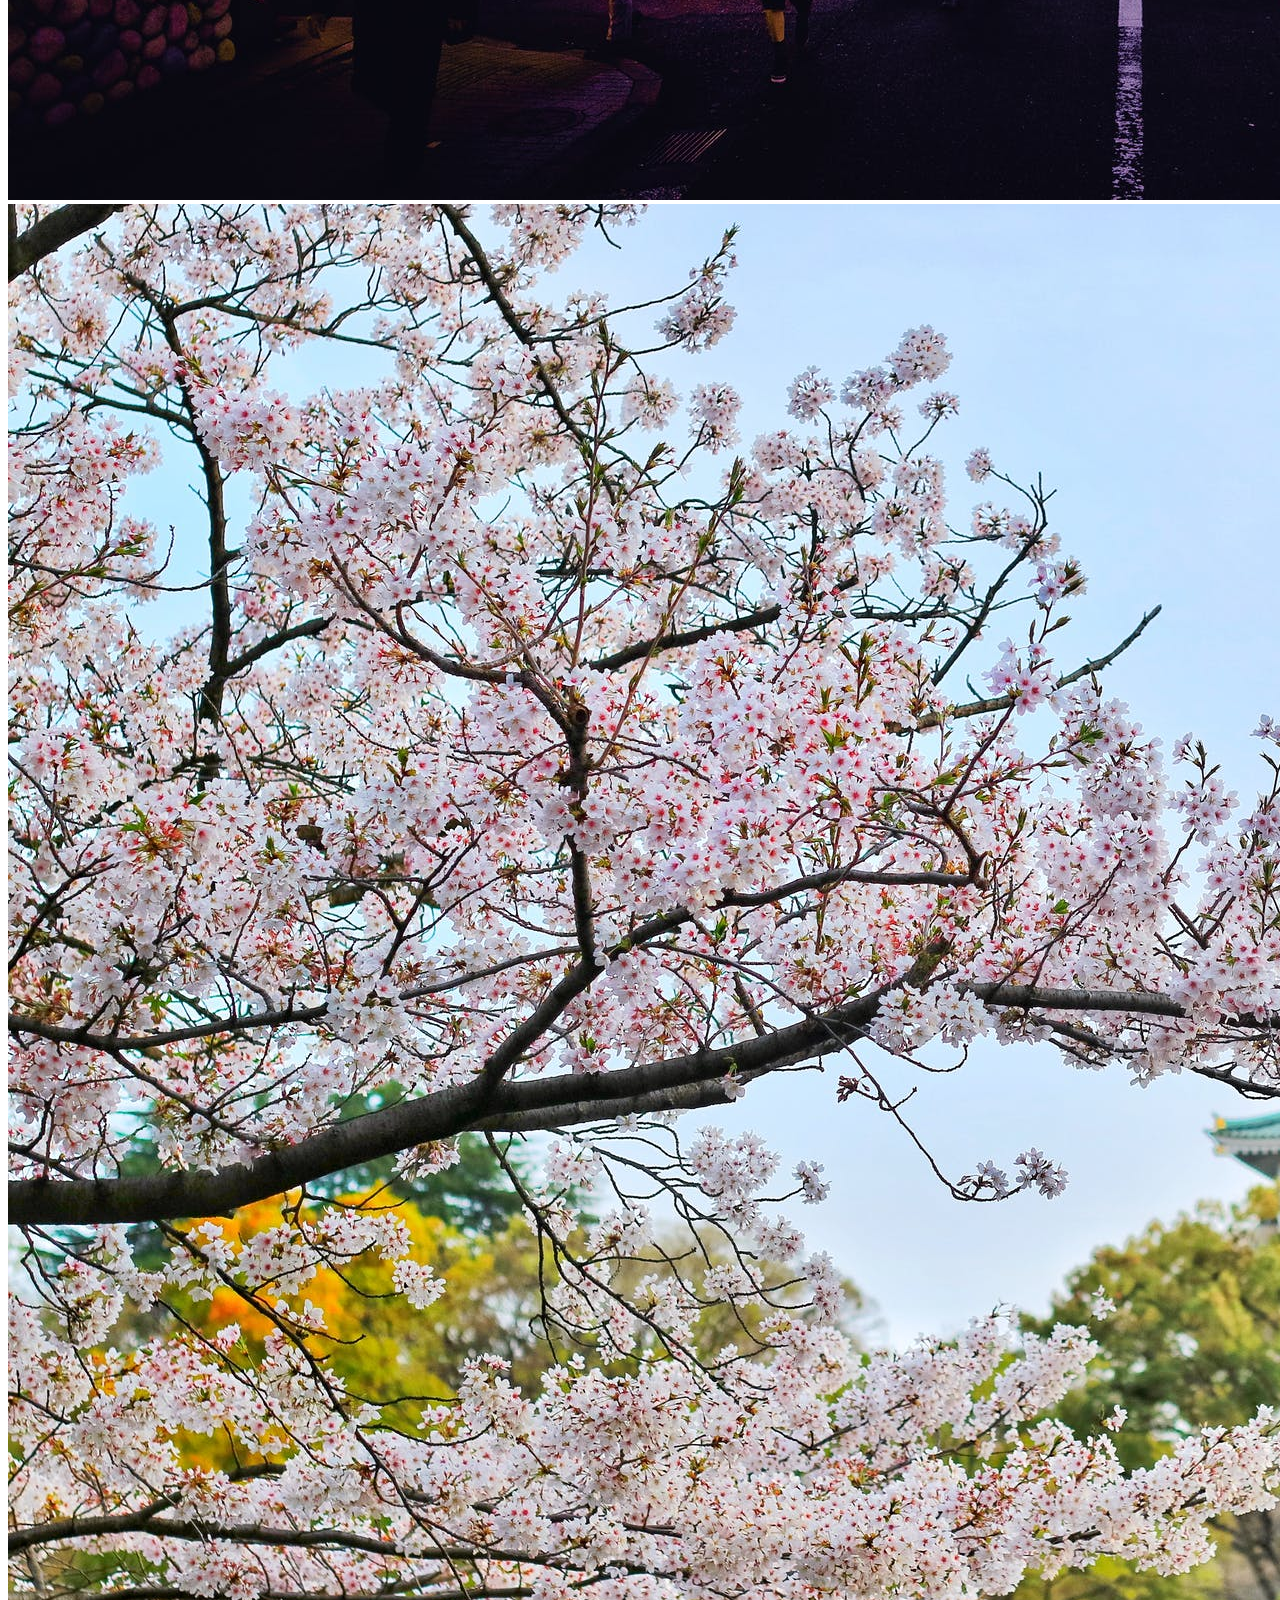
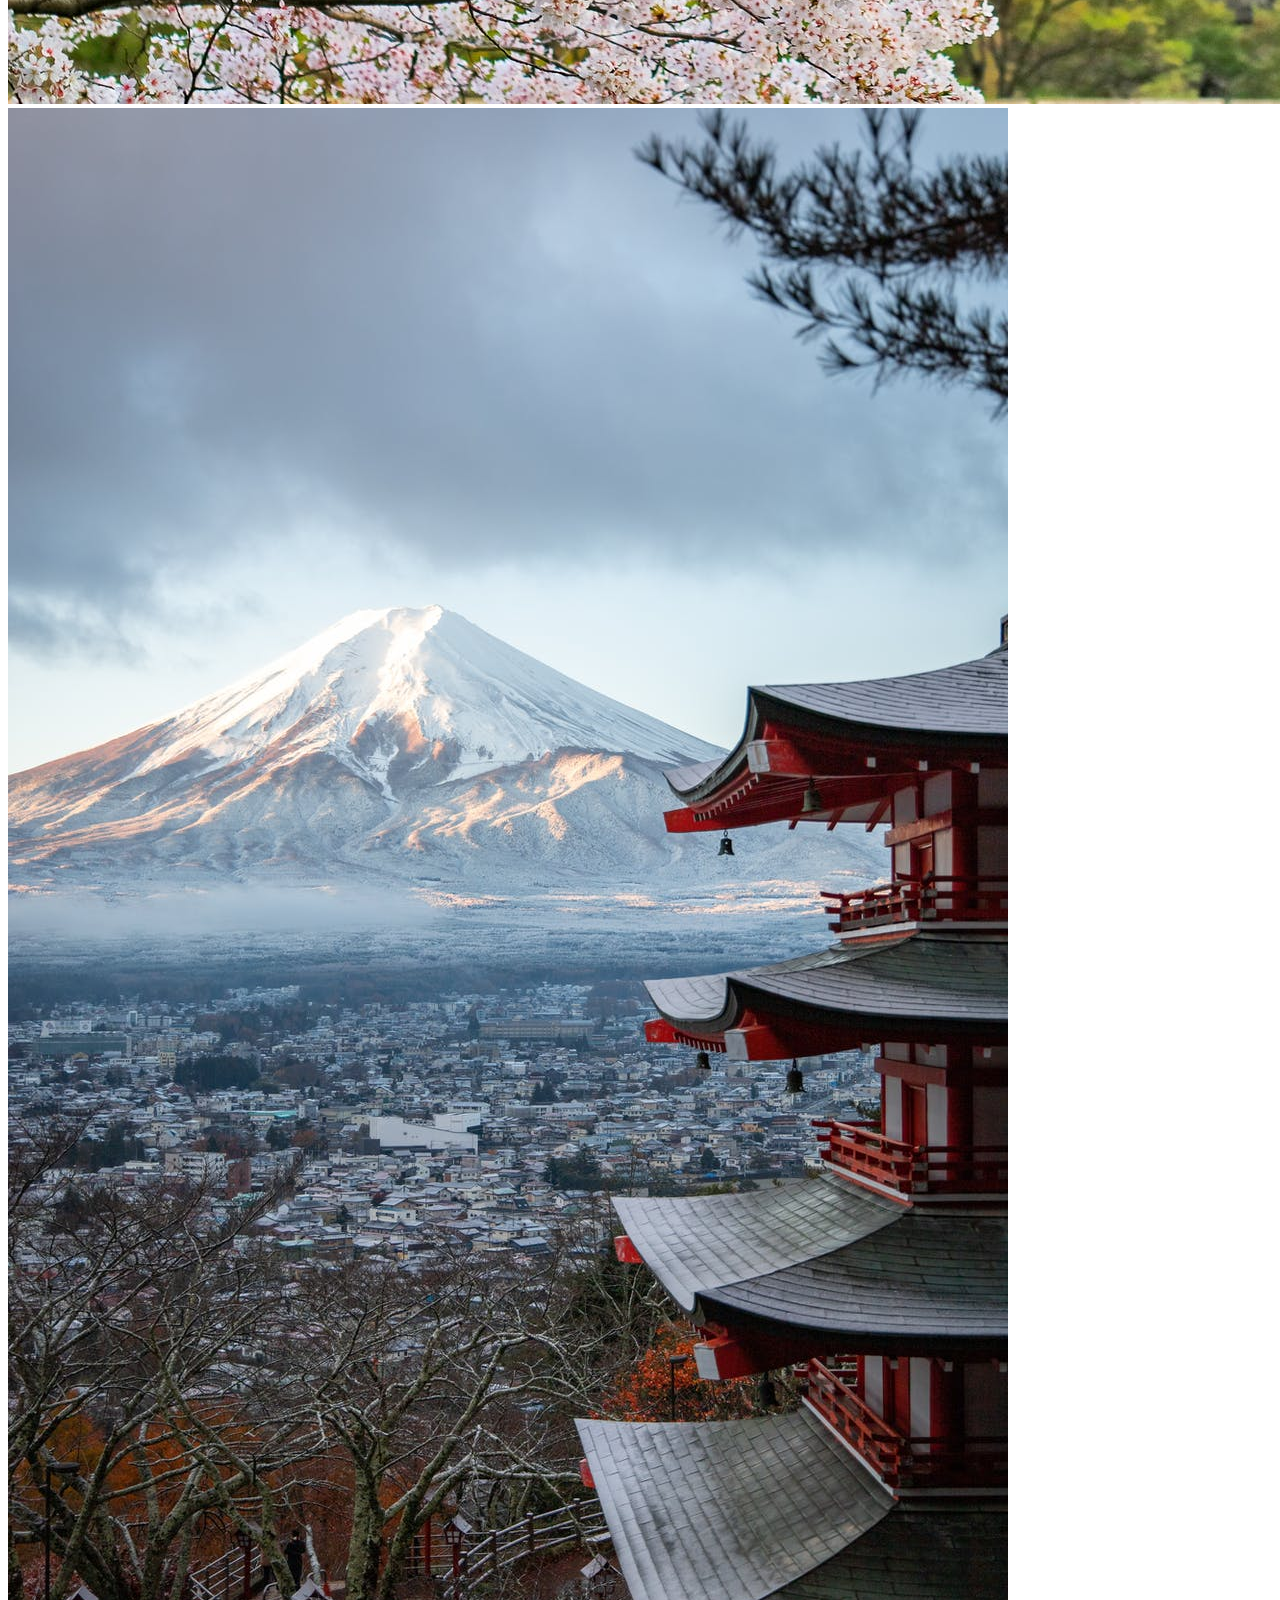
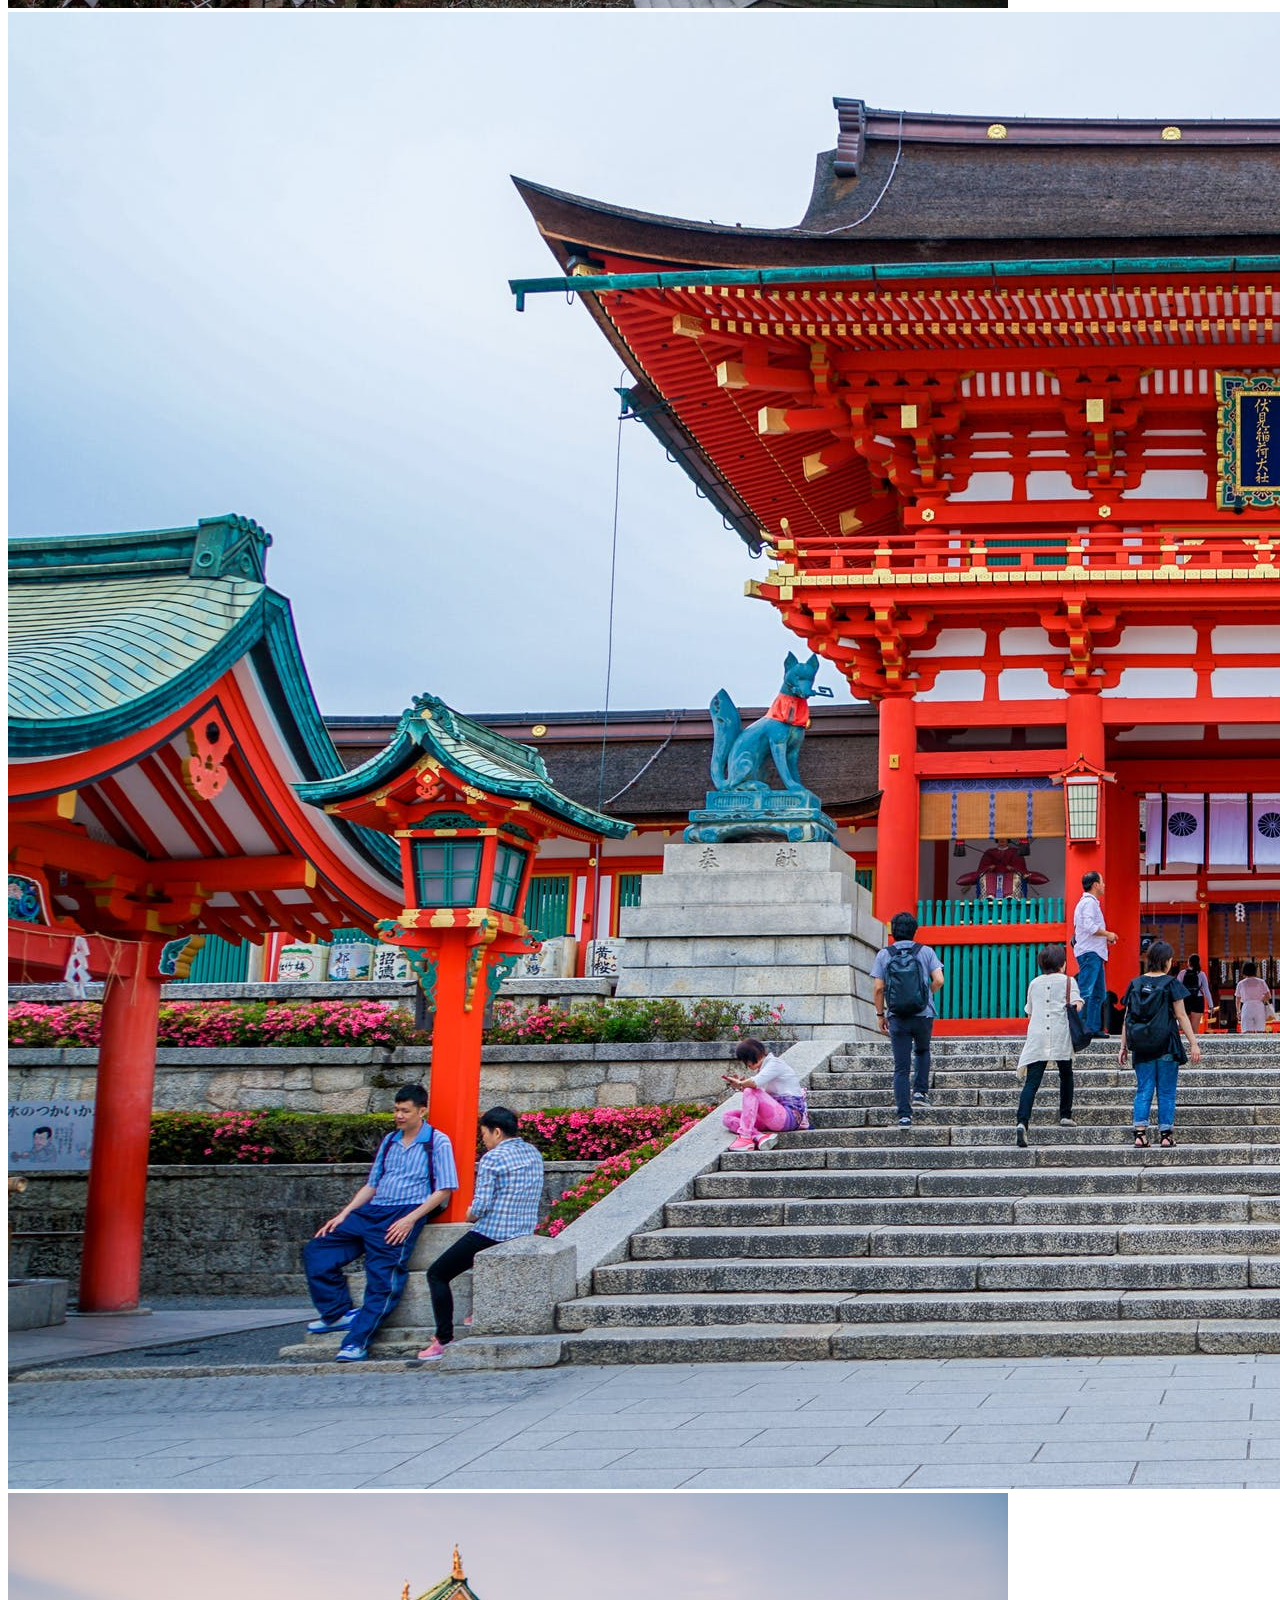
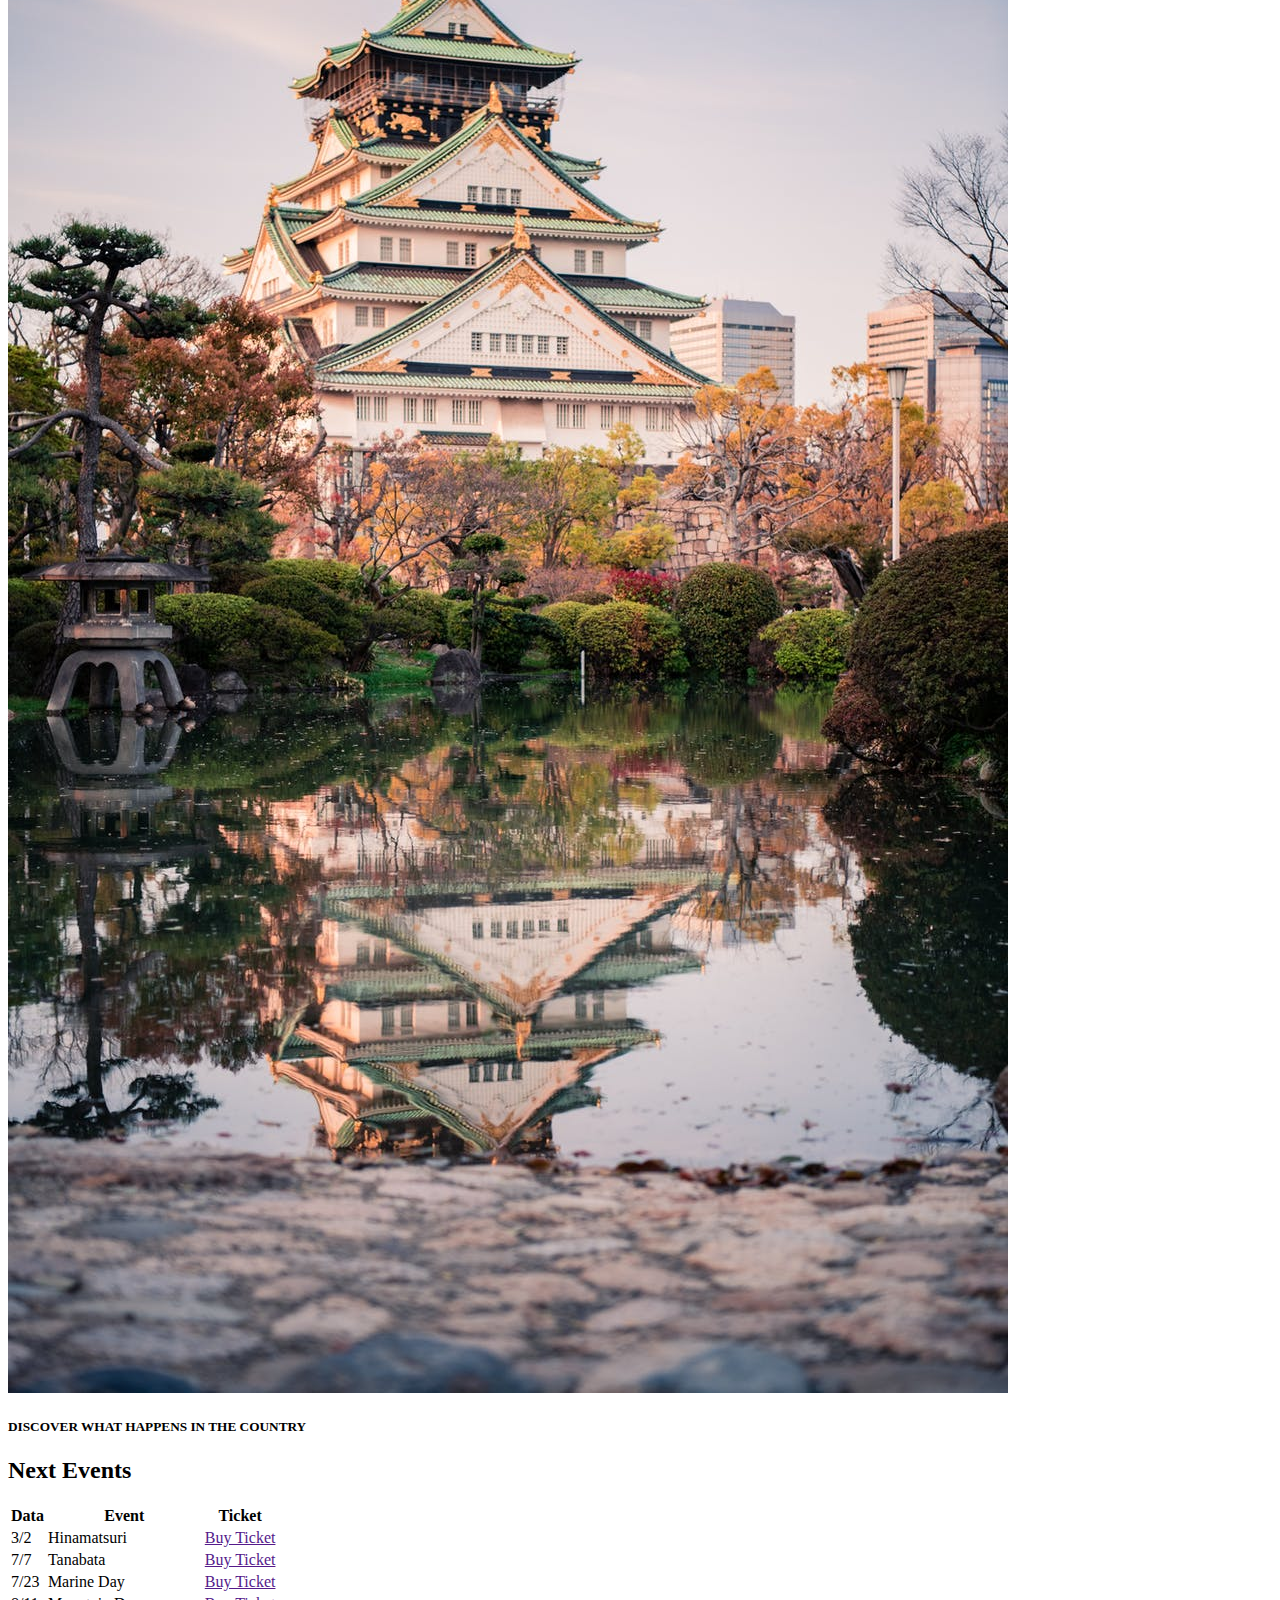
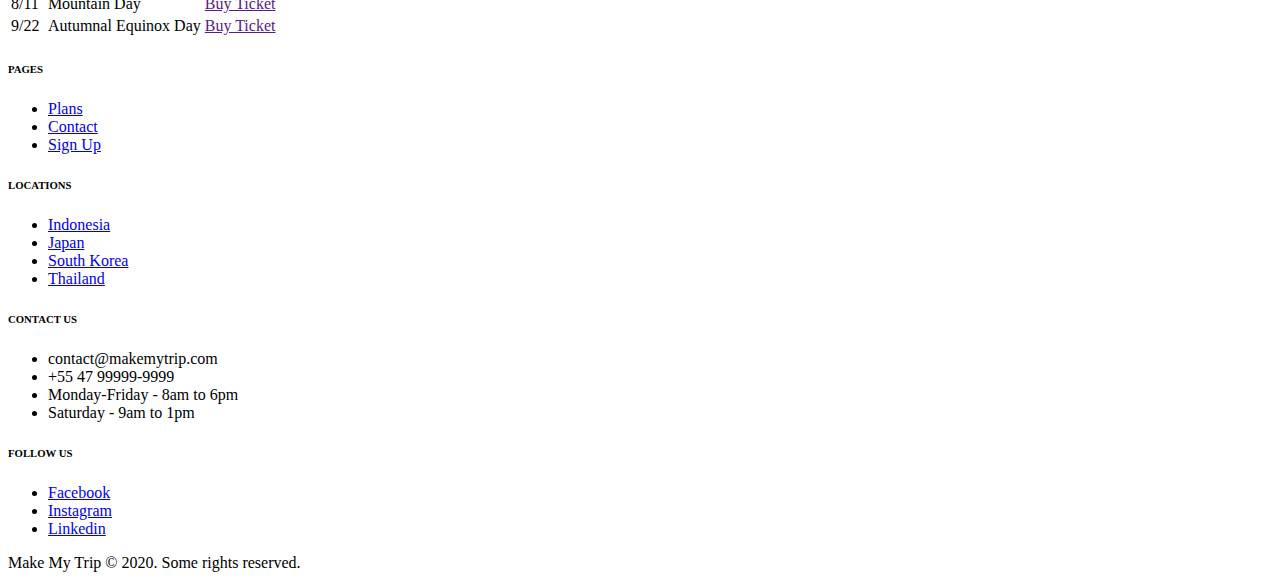
<file: japan.html>
<!DOCTYPE html>
<html lang="en">

<head>
    <meta charset="UTF-8">
    <meta name="viewport" content="width=device-width, initial-scale=1.0">
    <link rel="shortcut icon" href="./img/icons/pageIcon.png" type="image/x-icon">
    
    <!--Import CSS-->
    <link rel="stylesheet" href="./style.css">

    <!--Bootstrap CSS-->
    <link rel="stylesheet" href="https://cdn.jsdelivr.net/npm/bootstrap@4.5.3/dist/css/bootstrap.min.css"
        integrity="sha384-TX8t27EcRE3e/ihU7zmQxVncDAy5uIKz4rEkgIXeMed4M0jlfIDPvg6uqKI2xXr2" crossorigin="anonymous">

    <title>Make My Trip - Indonesia</title>
</head>

<body>
    <!-- Modal -->
    <div class="modal fade" id="loginModal" tabindex="-1" aria-labelledby="loginModalLabel" aria-hidden="true">
        <div class="modal-dialog">
        <div class="modal-content">
            <div class="modal-header">
            <h5 class="modal-title" id="loginModalLabel">User Login</h5>
            <button type="button" class="close" data-dismiss="modal" aria-label="Close">
                <span aria-hidden="true">&times;</span>
            </button>
            </div>
            <div class="modal-body">
                <form>
                    <div class="form-group">
                      <label for="inputEmail">Email address</label>
                      <input type="email" class="form-control" id="inputEmail">
                    </div>
                    <div class="form-group">
                      <label for="inputPassword">Password</label>
                      <input type="password" class="form-control" id="inputPassword">
                    </div>
                    <button type="submit" class="btn btn-primary">Login</button>
                    <small class="form-text text-muted">Forgot password? <a href="">Click here</a>.</small>
                  </form>
            </div>
        </div>
        </div>
    </div>

    <nav class="navbar navbar-expand-md navbar-light bg-light fixed-top box-shadow">
        <a class="navbar-brand" href="index.html"><img src="./img/logo.png" alt="Logo Make My Trip"
                style="height: 40px;"></a>
        <button class="navbar-toggler" type="button" data-toggle="collapse" data-target="#navbarSupportedContent"
            aria-controls="navbarSupportedContent" aria-expanded="false" aria-label="Toggle navigation">
            <span class="navbar-toggler-icon"></span>
        </button>

        <div class="collapse navbar-collapse" id="navbarSupportedContent">
            <ul class="navbar-nav ml-auto">
                <li class="nav-item dropdown">
                    <a class="nav-link dropdown-toggle text-primary" href="#" id="navbarDropdown" role="button"
                        data-toggle="dropdown" aria-haspopup="true" aria-expanded="false">
                        Locations
                    </a>
                    <div class="dropdown-menu" aria-labelledby="navbarDropdown">
                        <a class="dropdown-item" href="indonesia.html">Indonesia</a>
                        <a class="dropdown-item text-primary" href="japan.html">Japan</a>
                        <a class="dropdown-item" href="southKorea.html">South Korea</a>
                        <a class="dropdown-item" href="thailand.html">Thailand</a>
                    </div>
                </li>
                <li class="nav-item active">
                    <a class="nav-link mx-md-2" href="plans.html">Plans<span class="sr-only">(current)</span></a>
                </li>
                <li class="nav-item active">
                    <a class="nav-link mx-md-2" href="contact.html">Contact<span class="sr-only">(current)</span></a>
                </li>
                <li class="nav-item active">
                    <a class="nav-link mx-md-2" href="" data-toggle="modal" data-target="#loginModal">Login<span class="sr-only">(current)</span></a>
                </li>
                <li class="nav-item active">
                    <a class="btn btn-outline-primary mx-md-2" href="signUp.html">Sign Up<span
                            class="sr-only">(current)</span></a>
                </li>
            </ul>
        </div>

    </nav>

    <section id="japanPhotos" class="container">
        <div class="text-center my-5">
            <h5 class="display-5">THE BEST DESTINATION OF YOUR TRIP</h5>
            <h2 class="display-4 text-primary">Discover Japan</h2>
        </div>

        <div class="row">
            <div class="col-md">
                <img class="img-fluid mb-3" src="./img/Japan/01.jpeg" alt="Photo 1">
                <img class="img-fluid mb-3" src="./img/Japan/02.jpeg" alt="Photo 2">
                <img class="img-fluid mb-3" src="./img/Japan/03.jpeg" alt="Photo 3">
            </div>
            <div class="col-md">
                <img class="img-fluid mb-3" src="./img/Japan/04.jpeg" alt="Photo 4">
                <img class="img-fluid mb-3" src="./img/Japan/06.jpeg" alt="Photo 5">
            </div>
            <div class="col-md">
                <img class="img-fluid mb-3" src="./img/Japan/05.jpeg" alt="Photo 6">
                <img class="img-fluid mb-3" src="./img/Japan/07.jpeg" alt="Photo 7">
            </div>
        </div>
    </section>

    <section id="eventsTable" class="container">
        <div class="text-center my-5">
            <h5 class="display-5">DISCOVER WHAT HAPPENS IN THE COUNTRY</h5>
            <h2 class="display-4 text-primary">Next Events</h2>
        </div>
        <table class="table table-hover">
            <thead>
              <tr>
                <th scope="col">Data</th>
                <th scope="col">Event</th>
                <th scope="col">Ticket</th>
              </tr>
            </thead>
            <tbody>
              <tr>
                <td class="text-secondary">3/2</td>
                <td class="text-secondary">Hinamatsuri</td>
                <td><a class="btn btn-outline-secondary btn-block btn-sm" style="max-width: 140px;" href="">Buy Ticket</a></td>
              </tr>

              <tr>
                <td class="text-secondary">7/7</td>
                <td class="text-secondary">Tanabata</td>
                <td><a class="btn btn-outline-secondary btn-block btn-sm" style="max-width: 140px;" href="">Buy Ticket</a></td>
              </tr>
              <tr>
                <td class="text-secondary">7/23</td>
                <td class="text-secondary">Marine Day</td>
                <td><a class="btn btn-outline-secondary btn-block btn-sm" style="max-width: 140px;" href="">Buy Ticket</a></td>
              </tr>
              <tr>
                <td class="text-secondary">8/11</td>
                <td class="text-secondary">Mountain Day</td>
                <td><a class="btn btn-outline-secondary btn-block btn-sm" style="max-width: 140px;" href="">Buy Ticket</a></td>
              </tr>
              <tr>
                <td class="text-secondary">9/22</td>
                <td class="text-secondary">Autumnal Equinox Day</td>
                <td><a class="btn btn-outline-secondary btn-block btn-sm" style="max-width: 140px;" href="">Buy Ticket</a></td>
              </tr>
            </tbody>
          </table>
    </section>

    <footer class="bg-dark text-light mt-5">
        <div class="container py-4">
            <div class="row">
                <div class="col-md-3 col-6">
                    <h6>PAGES</h6>
                    <ul class="list-unstyled">
                        <li><a href="plans.html">Plans</a></li>
                        <li><a href="contact.html">Contact</a></li>
                        <li><a href="signUp.html">Sign Up</a></li>
                    </ul>
                </div>
                <div class="col-md-3 col-6">
                    <h6>LOCATIONS</h6>
                    <ul class="list-unstyled">
                        <li><a href="indonesia.html">Indonesia</a></li>
                        <li><a href="japan.html">Japan</a></li>
                        <li><a href="southKorea.html">South Korea</a></li>
                        <li><a href="thailand.html">Thailand</a></li>
                    </ul>
                </div>
                <div class="col-md-4">
                    <h6>CONTACT US</h6>
                    <ul class="list-unstyled text-secondary">
                        <li>contact@makemytrip.com</li>
                        <li>+55 47 99999-9999</li>
                        <li>Monday-Friday - 8am to 6pm</li>
                        <li>Saturday - 9am to 1pm</li>
                    </ul>
                </div>
                <div class="col-md-2">
                    <h6>FOLLOW US</h6>
                    <ul class="list-unstyled">
                        <li class="mb-1"><a class="btn btn-outline-secondary btn-block btn-sm" style="max-width: 140px;" href="https://facebook.com">Facebook</a></li>
                        <li class="mb-1"><a class="btn btn-outline-secondary btn-block btn-sm" style="max-width: 140px;" href="https://www.instagram.com/ecpieritz/">Instagram</a></li>
                        <li class="mb-1"><a class="btn btn-outline-secondary btn-block btn-sm" style="max-width: 140px;" href="https://www.linkedin.com/in/ecpieritz/">Linkedin</a></li>
                    </ul>
                </div>
            </div>
        </div>
        <div class="bg-primary text-center py-3">
            <p class="mb-0">Make My Trip © 2020. Some rights reserved.</p>
          </div>
    </footer>

    <!--Import Bootstrap, Popper and jQuery-->
    <script src="https://code.jquery.com/jquery-3.5.1.slim.min.js"
        integrity="sha384-DfXdz2htPH0lsSSs5nCTpuj/zy4C+OGpamoFVy38MVBnE+IbbVYUew+OrCXaRkfj"
        crossorigin="anonymous"></script>
    <script src="https://cdn.jsdelivr.net/npm/popper.js@1.16.1/dist/umd/popper.min.js"
        integrity="sha384-9/reFTGAW83EW2RDu2S0VKaIzap3H66lZH81PoYlFhbGU+6BZp6G7niu735Sk7lN"
        crossorigin="anonymous"></script>
    <script src="https://cdn.jsdelivr.net/npm/bootstrap@4.5.3/dist/js/bootstrap.min.js"
        integrity="sha384-w1Q4orYjBQndcko6MimVbzY0tgp4pWB4lZ7lr30WKz0vr/aWKhXdBNmNb5D92v7s"
        crossorigin="anonymous"></script>
</body>

</html>
</file>
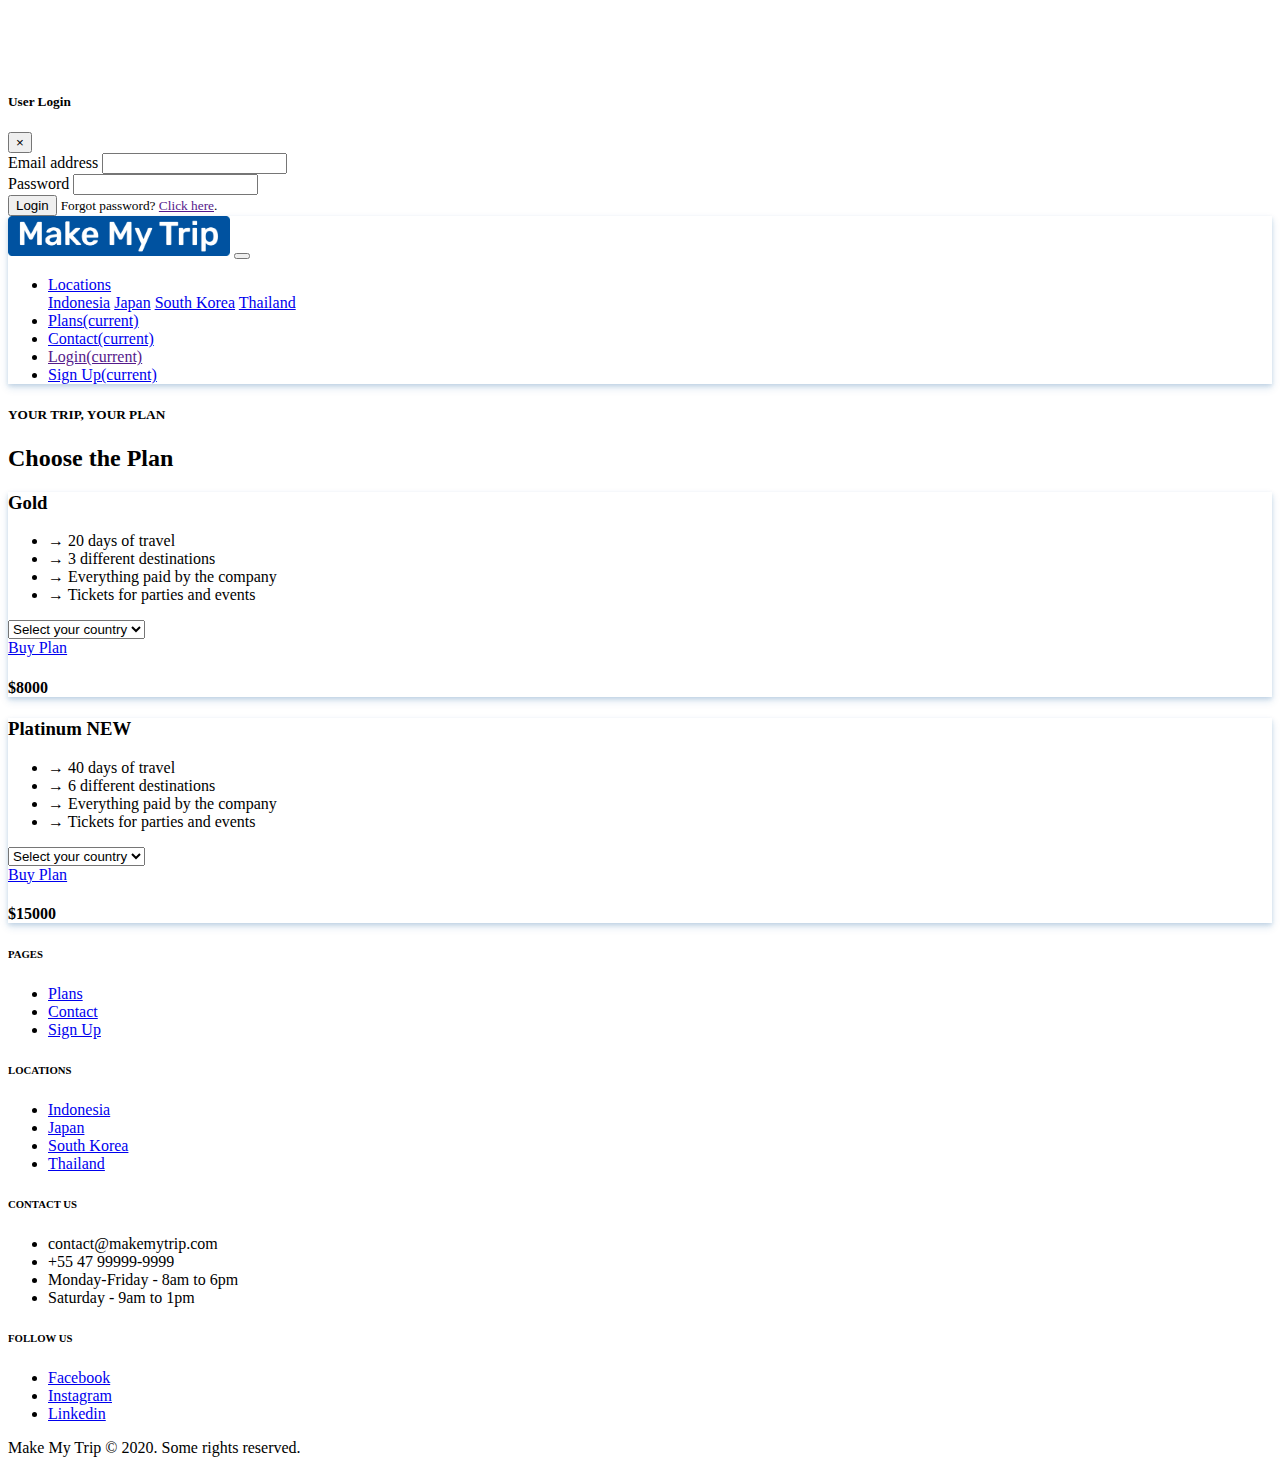
<file: plans.html>
<!DOCTYPE html>
<html lang="en">

<head>
    <meta charset="UTF-8">
    <meta name="viewport" content="width=device-width, initial-scale=1.0">
    <link rel="shortcut icon" href="./img/icons/pageIcon.png" type="image/x-icon">
    
    <!--Import CSS-->
    <link rel="stylesheet" href="./style.css">

    <!--Bootstrap CSS-->
    <link rel="stylesheet" href="https://cdn.jsdelivr.net/npm/bootstrap@4.5.3/dist/css/bootstrap.min.css"
        integrity="sha384-TX8t27EcRE3e/ihU7zmQxVncDAy5uIKz4rEkgIXeMed4M0jlfIDPvg6uqKI2xXr2" crossorigin="anonymous">

    <title>Make My Trip - Plans</title>
</head>

<body>
    <!-- Modal -->
    <div class="modal fade" id="loginModal" tabindex="-1" aria-labelledby="loginModalLabel" aria-hidden="true">
        <div class="modal-dialog">
        <div class="modal-content">
            <div class="modal-header">
            <h5 class="modal-title" id="loginModalLabel">User Login</h5>
            <button type="button" class="close" data-dismiss="modal" aria-label="Close">
                <span aria-hidden="true">&times;</span>
            </button>
            </div>
            <div class="modal-body">
                <form>
                    <div class="form-group">
                      <label for="inputEmail">Email address</label>
                      <input type="email" class="form-control" id="inputEmail">
                    </div>
                    <div class="form-group">
                      <label for="inputPassword">Password</label>
                      <input type="password" class="form-control" id="inputPassword">
                    </div>
                    <button type="submit" class="btn btn-primary">Login</button>
                    <small class="form-text text-muted">Forgot password? <a href="">Click here</a>.</small>
                  </form>
            </div>
        </div>
        </div>
    </div>

    <nav class="navbar navbar-expand-md navbar-light bg-light fixed-top box-shadow">
        <a class="navbar-brand" href="index.html"><img src="./img/logo.png" alt="Logo Make My Trip"
                style="height: 40px;"></a>
        <button class="navbar-toggler" type="button" data-toggle="collapse" data-target="#navbarSupportedContent"
            aria-controls="navbarSupportedContent" aria-expanded="false" aria-label="Toggle navigation">
            <span class="navbar-toggler-icon"></span>
        </button>

        <div class="collapse navbar-collapse" id="navbarSupportedContent">
            <ul class="navbar-nav ml-auto">
                <li class="nav-item dropdown">
                    <a class="nav-link dropdown-toggle" href="#" id="navbarDropdown" role="button"
                        data-toggle="dropdown" aria-haspopup="true" aria-expanded="false">
                        Locations
                    </a>
                    <div class="dropdown-menu" aria-labelledby="navbarDropdown">
                        <a class="dropdown-item" href="indonesia.html">Indonesia</a>
                        <a class="dropdown-item" href="japan.html">Japan</a>
                        <a class="dropdown-item" href="southKorea.html">South Korea</a>
                        <a class="dropdown-item" href="thailand.html">Thailand</a>
                    </div>
                </li>
                <li class="nav-item active">
                    <a class="nav-link mx-md-2 text-primary" href="plans.html">Plans<span class="sr-only">(current)</span></a>
                </li>
                <li class="nav-item active">
                    <a class="nav-link mx-md-2" href="contact.html">Contact<span class="sr-only">(current)</span></a>
                </li>
                <li class="nav-item active">
                    <a class="nav-link mx-md-2" href="" data-toggle="modal" data-target="#loginModal">Login<span class="sr-only">(current)</span></a>
                </li>
                <li class="nav-item active">
                    <a class="btn btn-outline-primary mx-md-2" href="signUp.html">Sign Up<span
                            class="sr-only">(current)</span></a>
                </li>
            </ul>
        </div>

    </nav>

    <section class="container">
        <div class="text-center my-5">
            <h5 class="display-5">YOUR TRIP, YOUR PLAN</h5>
            <h2 class="display-4 text-primary">Choose the Plan</h2>
        </div>
        
        <div class="row">
            <div class="col-md mb-5">
                <div class="bg-light rounded p-5 box-shadow">
                    <h3 class="display-5">Gold</h3>
                    <ul class="list-plan list-unstyled">
                        <li>→ 20 days of travel</li>
                        <li>→ 3 different destinations</li>
                        <li>→ Everything paid by the company</li>
                        <li>→ Tickets for parties and events</li>
                    </ul>
                    <form action="">
                        <div class="form-group">
                            <select class="form-control bg-light" id="formGold">
                                <option>Select your country</option>
                                <option>Indonesia</option>
                                <option>Japan</option>
                                <option>South Korea</option>
                                <option>Thailand</option>
                            </select>
                        </div>
                    </form>
                    <div class="row mt-4 align-items-center">
                        <div class="col"><a class="btn btn-primary btn-block" href="signUp.html">Buy Plan</a></div>
                        <div class="col"><h4>$8000</h4></div>
                    </div>
                </div>
            </div>
            <div class="col-md">
                <div class="bg-light rounded p-5 box-shadow">
                    <h3 class="display-5">Platinum <span class="badge badge-success">NEW</span></h3>
                    <ul class="list-plan list-unstyled">
                        <li>→ 40 days of travel</li>
                        <li>→ 6 different destinations</li>
                        <li>→ Everything paid by the company</li>
                        <li>→ Tickets for parties and events</li>
                    </ul>
                    <form action="">
                        <div class="form-group">
                            <select class="form-control bg-light" id="formGold">
                                <option>Select your country</option>
                                <option>Indonesia</option>
                                <option>Japan</option>
                                <option>South Korea</option>
                                <option>Thailand</option>
                            </select>
                        </div>
                    </form>
                    <div class="row mt-4 align-items-center">
                        <div class="col"><a class="btn btn-primary btn-block" href="signUp.html">Buy Plan</a></div>
                        <div class="col"><h4>$15000</h4></div>
                    </div>
                </div>
            </div>
        </div>
    </section>

    <footer class="bg-dark text-light mt-5">
        <div class="container py-4">
            <div class="row">
                <div class="col-md-3 col-6">
                    <h6>PAGES</h6>
                    <ul class="list-unstyled">
                        <li><a href="plans.html">Plans</a></li>
                        <li><a href="contact.html">Contact</a></li>
                        <li><a href="signUp.html">Sign Up</a></li>
                    </ul>
                </div>
                <div class="col-md-3 col-6">
                    <h6>LOCATIONS</h6>
                    <ul class="list-unstyled">
                        <li><a href="indonesia.html">Indonesia</a></li>
                        <li><a href="japan.html">Japan</a></li>
                        <li><a href="southKorea.html">South Korea</a></li>
                        <li><a href="thailand.html">Thailand</a></li>
                    </ul>
                </div>
                <div class="col-md-4">
                    <h6>CONTACT US</h6>
                    <ul class="list-unstyled text-secondary">
                        <li>contact@makemytrip.com</li>
                        <li>+55 47 99999-9999</li>
                        <li>Monday-Friday - 8am to 6pm</li>
                        <li>Saturday - 9am to 1pm</li>
                    </ul>
                </div>
                <div class="col-md-2">
                    <h6>FOLLOW US</h6>
                    <ul class="list-unstyled">
                        <li class="mb-1"><a class="btn btn-outline-secondary btn-block btn-sm" style="max-width: 140px;" href="https://facebook.com">Facebook</a></li>
                        <li class="mb-1"><a class="btn btn-outline-secondary btn-block btn-sm" style="max-width: 140px;" href="https://www.instagram.com/ecpieritz/">Instagram</a></li>
                        <li class="mb-1"><a class="btn btn-outline-secondary btn-block btn-sm" style="max-width: 140px;" href="https://www.linkedin.com/in/ecpieritz/">Linkedin</a></li>
                    </ul>
                </div>
            </div>
        </div>
        <div class="bg-primary text-center py-3">
            <p class="mb-0">Make My Trip © 2020. Some rights reserved.</p>
          </div>
    </footer>

    <!--Import Bootstrap, Popper and jQuery-->
    <script src="https://code.jquery.com/jquery-3.5.1.slim.min.js"
        integrity="sha384-DfXdz2htPH0lsSSs5nCTpuj/zy4C+OGpamoFVy38MVBnE+IbbVYUew+OrCXaRkfj"
        crossorigin="anonymous"></script>
    <script src="https://cdn.jsdelivr.net/npm/popper.js@1.16.1/dist/umd/popper.min.js"
        integrity="sha384-9/reFTGAW83EW2RDu2S0VKaIzap3H66lZH81PoYlFhbGU+6BZp6G7niu735Sk7lN"
        crossorigin="anonymous"></script>
    <script src="https://cdn.jsdelivr.net/npm/bootstrap@4.5.3/dist/js/bootstrap.min.js"
        integrity="sha384-w1Q4orYjBQndcko6MimVbzY0tgp4pWB4lZ7lr30WKz0vr/aWKhXdBNmNb5D92v7s"
        crossorigin="anonymous"></script>
</body>

</html>
</file>
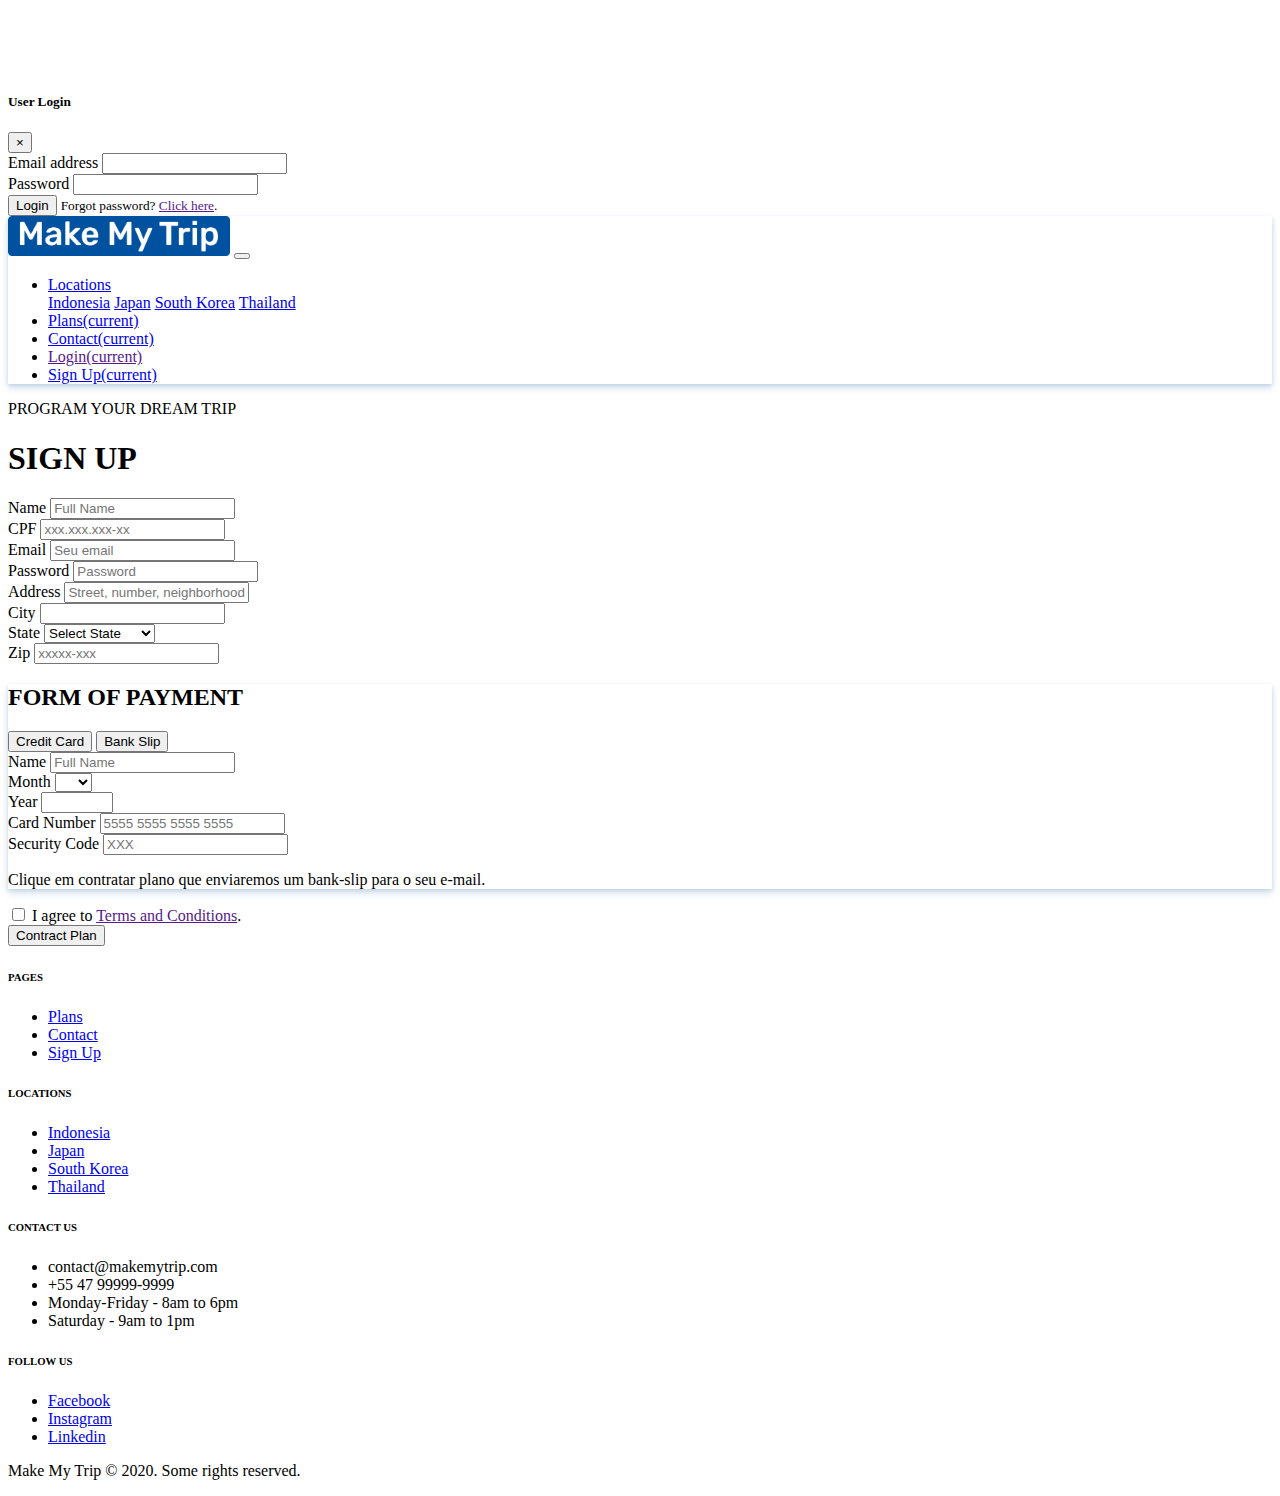
<file: signUp.html>
<!DOCTYPE html>
<html lang="en">

<head>
    <meta charset="UTF-8">
    <meta name="viewport" content="width=device-width, initial-scale=1.0">
    <link rel="shortcut icon" href="./img/icons/pageIcon.png" type="image/x-icon">

    <!--Import CSS-->
    <link rel="stylesheet" href="./style.css">

    <!--Bootstrap CSS-->
    <link rel="stylesheet" href="https://cdn.jsdelivr.net/npm/bootstrap@4.5.3/dist/css/bootstrap.min.css"
        integrity="sha384-TX8t27EcRE3e/ihU7zmQxVncDAy5uIKz4rEkgIXeMed4M0jlfIDPvg6uqKI2xXr2" crossorigin="anonymous">

    <title>Make My Trip - Sign Up</title>
</head>

<body>
    <!-- Modal -->
    <div class="modal fade" id="loginModal" tabindex="-1" aria-labelledby="loginModalLabel" aria-hidden="true">
        <div class="modal-dialog">
            <div class="modal-content">
                <div class="modal-header">
                    <h5 class="modal-title" id="loginModalLabel">User Login</h5>
                    <button type="button" class="close" data-dismiss="modal" aria-label="Close">
                        <span aria-hidden="true">&times;</span>
                    </button>
                </div>
                <div class="modal-body">
                    <form>
                        <div class="form-group">
                            <label for="inputEmail">Email address</label>
                            <input type="email" class="form-control" id="inputEmail">
                        </div>
                        <div class="form-group">
                            <label for="inputPassword">Password</label>
                            <input type="password" class="form-control" id="inputPassword">
                        </div>
                        <button type="submit" class="btn btn-primary">Login</button>
                        <small class="form-text text-muted">Forgot password? <a href="">Click here</a>.</small>
                    </form>
                </div>
            </div>
        </div>
    </div>

    <nav class="navbar navbar-expand-md navbar-light bg-light fixed-top box-shadow">
        <a class="navbar-brand" href="index.html"><img src="./img/logo.png" alt="Logo Make My Trip"
                style="height: 40px;"></a>
        <button class="navbar-toggler" type="button" data-toggle="collapse" data-target="#navbarSupportedContent"
            aria-controls="navbarSupportedContent" aria-expanded="false" aria-label="Toggle navigation">
            <span class="navbar-toggler-icon"></span>
        </button>

        <div class="collapse navbar-collapse" id="navbarSupportedContent">
            <ul class="navbar-nav ml-auto">
                <li class="nav-item dropdown">
                    <a class="nav-link dropdown-toggle" href="#" id="navbarDropdown" role="button"
                        data-toggle="dropdown" aria-haspopup="true" aria-expanded="false">
                        Locations
                    </a>
                    <div class="dropdown-menu" aria-labelledby="navbarDropdown">
                        <a class="dropdown-item" href="indonesia.html">Indonesia</a>
                        <a class="dropdown-item" href="japan.html">Japan</a>
                        <a class="dropdown-item" href="southKorea.html">South Korea</a>
                        <a class="dropdown-item" href="thailand.html">Thailand</a>
                    </div>
                </li>
                <li class="nav-item active">
                    <a class="nav-link mx-md-2" href="plans.html">Plans<span class="sr-only">(current)</span></a>
                </li>
                <li class="nav-item active">
                    <a class="nav-link mx-md-2" href="contact.html">Contact<span class="sr-only">(current)</span></a>
                </li>
                <li class="nav-item active">
                    <a class="nav-link mx-md-2" href="" data-toggle="modal" data-target="#loginModal">Login<span
                            class="sr-only">(current)</span></a>
                </li>
                <li class="nav-item active">
                    <a class="btn btn-primary mx-md-2 " href="signUp.html">Sign Up<span
                            class="sr-only">(current)</span></a>
                </li>
            </ul>
        </div>

    </nav>

    <section class="container">
        <div class="my-5 text-center">
            <span class="h6 d-block">PROGRAM YOUR DREAM TRIP</span>
            <h1 class="display-4 text-primary">SIGN UP</h1>
        </div>
        <div class="row">
            <form class="col-lg-6" action="">
                <div class="form-row">
                    <div class="form-group col-md-6">
                        <label for="inputName">Name</label>
                        <input type="text" class="form-control" id="inputName" placeholder="Full Name">
                    </div>
                    <div class="form-group col-md-6">
                        <label for="inputCPF">CPF</label>
                        <input type="text" class="form-control" id="inputCPF" placeholder="xxx.xxx.xxx-xx">
                    </div>
                    <div class="form-group col-md-6">
                        <label for="inputEmail">Email</label>
                        <input type="email" class="form-control" id="inputEmail" placeholder="Seu email">
                    </div>
                    <div class="form-group col-md-6">
                        <label for="inputPassword">Password</label>
                        <input type="password" class="form-control" id="inputPassword" placeholder="Password">
                    </div>
                    <div class="form-group col-12">
                        <label for="inputAddress">Address</label>
                        <input type="text" class="form-control" id="inputAddress"
                            placeholder="Street, number, neighborhood, city and state.">
                    </div>
                    <div class="form-group col-md-6">
                        <label for="inputCity">City</label>
                        <input type="text" class="form-control" id="inputCity">
                    </div>
                    <div class="form-group col-md-3 col-6">
                        <label for="inputCidade">State</label>
                        <select id="inputCidade" class="form-control">
                            <option>Select State</option>
                            <option>Rio de Janeiro</option>
                            <option>São Paulo</option>
                            <option>Paraná</option>
                            <option>Ceará</option>
                            <option>Santa Catarina</option>
                        </select>
                    </div>
                    <div class="form-group col-md-3 col-6">
                        <label for="inputZip">Zip</label>
                        <input type="text" class="form-control" id="inputZip" placeholder="xxxxx-xxx">
                    </div>
                </div>
                <div class="bg-light rounded box-shadow p-3 form-group">
                    <h2 class="h6 text-primary">FORM OF PAYMENT</h2>
                    <nav class="nav btn-group mb-3" id="paymentForm" role="tablist">
                        <button type="button" class="btn btn-secondary active btn-sm" id="nav-card-tab"
                            data-toggle="tab" href="#nav-card" role="tab" aria-controls="nav-card"
                            aria-selected="true">Credit Card</button>
                        <button type="button" class="btn btn-secondary btn-sm" id="nav-bank-slip-tab" data-toggle="tab"
                            href="#nav-bank-slip" role="tab" aria-controls="nav-bank-slip" aria-selected="false">Bank Slip</button>
                    </nav>
                    <div class="tab-content" id="paymentFormContent">
                        <div class="tab-pane fade show active" id="nav-card" role="tabpanel"
                            aria-labelledby="nav-card-tab">
                            <div class="form-row">
                                <div class="form-group col-md-6">
                                    <label for="inputCardName">Name</label>
                                    <input type="text" class="form-control" id="inputCardName"
                                        placeholder="Full Name">
                                </div>
                                <div class="form-group col-md-3 col-6">
                                    <label for="inputMonth">Month</label>
                                    <select id="inputMonth" class="form-control">
                                        <option></option>
                                        <option>01</option>
                                        <option>02</option>
                                        <option>03</option>
                                        <option>04</option>
                                        <option>05</option>
                                        <option>06</option>
                                        <option>07</option>
                                        <option>08</option>
                                        <option>09</option>
                                        <option>10</option>
                                        <option>11</option>
                                        <option>12</option>
                                    </select>
                                </div>
                                <div class="form-group col-md-3 col-6">
                                    <label for="inputYear">Year</label>
                                    <input type="number" class="form-control" id="inputYear" min="2020" max="2050">
                                </div>
                                <div class="form-group col-md-6">
                                    <label for="inputCardNumber">Card Number</label>
                                    <input type="text" class="form-control" id="inputCardNumber"
                                        placeholder="5555 5555 5555 5555">
                                </div>
                                <div class="form-group col-md-6">
                                    <label for="inputCode">Security Code</label>
                                    <input type="text" class="form-control" id="inputCode" placeholder="XXX">
                                </div>
                            </div>
                        </div>
                        <div class="tab-pane fade" id="nav-bank-slip" role="tabpanel" aria-labelledby="nav-bank-slip-tab">
                            <p class="lead">Clique em contratar plano que enviaremos um bank-slip para o seu e-mail.</p>
                        </div>
                    </div>
                </div>

                <div class="form-check mb-3">
                    <label class="form-check-label">
                        <input type="checkbox" class="form-check-input">
                        I agree to <a href="">Terms and Conditions</a>.
                    </label>
                </div>

                <button type="submit" class="btn btn-primary btn-lg">Contract Plan</button>
            </form>
        </div>
    </section>

    <footer class="bg-dark text-light mt-5">
        <div class="container py-4">
            <div class="row">
                <div class="col-md-3 col-6">
                    <h6>PAGES</h6>
                    <ul class="list-unstyled">
                        <li><a href="plans.html">Plans</a></li>
                        <li><a href="contact.html">Contact</a></li>
                        <li><a href="signUp.html">Sign Up</a></li>
                    </ul>
                </div>
                <div class="col-md-3 col-6">
                    <h6>LOCATIONS</h6>
                    <ul class="list-unstyled">
                        <li><a href="indonesia.html">Indonesia</a></li>
                        <li><a href="japan.html">Japan</a></li>
                        <li><a href="southKorea.html">South Korea</a></li>
                        <li><a href="thailand.html">Thailand</a></li>
                    </ul>
                </div>
                <div class="col-md-4">
                    <h6>CONTACT US</h6>
                    <ul class="list-unstyled text-secondary">
                        <li>contact@makemytrip.com</li>
                        <li>+55 47 99999-9999</li>
                        <li>Monday-Friday - 8am to 6pm</li>
                        <li>Saturday - 9am to 1pm</li>
                    </ul>
                </div>
                <div class="col-md-2">
                    <h6>FOLLOW US</h6>
                    <ul class="list-unstyled">
                        <li class="mb-1"><a class="btn btn-outline-secondary btn-block btn-sm" style="max-width: 140px;"
                                href="https://facebook.com">Facebook</a></li>
                        <li class="mb-1"><a class="btn btn-outline-secondary btn-block btn-sm" style="max-width: 140px;"
                                href="https://www.instagram.com/ecpieritz/">Instagram</a></li>
                        <li class="mb-1"><a class="btn btn-outline-secondary btn-block btn-sm" style="max-width: 140px;"
                                href="https://www.linkedin.com/in/ecpieritz/">Linkedin</a></li>
                    </ul>
                </div>
            </div>
        </div>
        <div class="bg-primary text-center py-3">
            <p class="mb-0">Make My Trip © 2020. Some rights reserved.</p>
        </div>
    </footer>

    <!--Import Bootstrap, Popper and jQuery-->
    <script src="https://code.jquery.com/jquery-3.5.1.slim.min.js"
        integrity="sha384-DfXdz2htPH0lsSSs5nCTpuj/zy4C+OGpamoFVy38MVBnE+IbbVYUew+OrCXaRkfj"
        crossorigin="anonymous"></script>
    <script src="https://cdn.jsdelivr.net/npm/popper.js@1.16.1/dist/umd/popper.min.js"
        integrity="sha384-9/reFTGAW83EW2RDu2S0VKaIzap3H66lZH81PoYlFhbGU+6BZp6G7niu735Sk7lN"
        crossorigin="anonymous"></script>
    <script src="https://cdn.jsdelivr.net/npm/bootstrap@4.5.3/dist/js/bootstrap.min.js"
        integrity="sha384-w1Q4orYjBQndcko6MimVbzY0tgp4pWB4lZ7lr30WKz0vr/aWKhXdBNmNb5D92v7s"
        crossorigin="anonymous"></script>
</body>

</html>
</file>
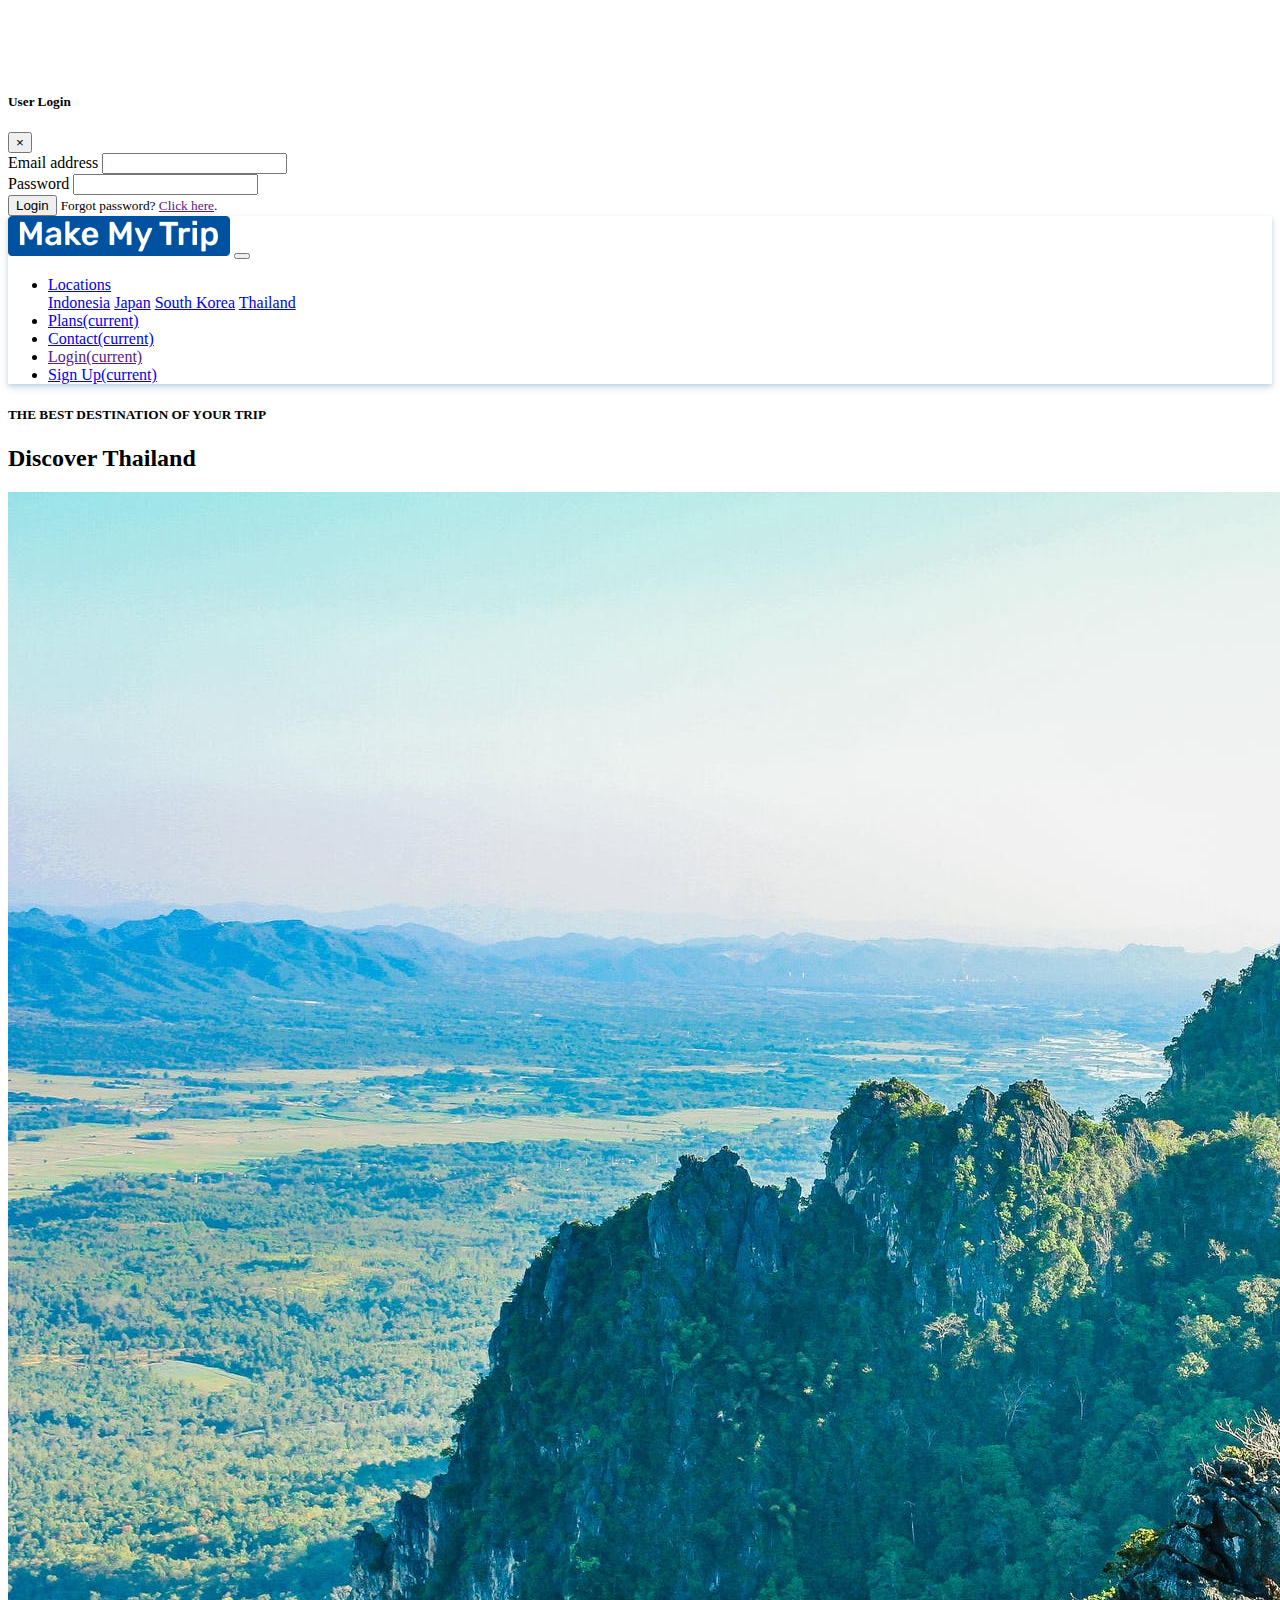
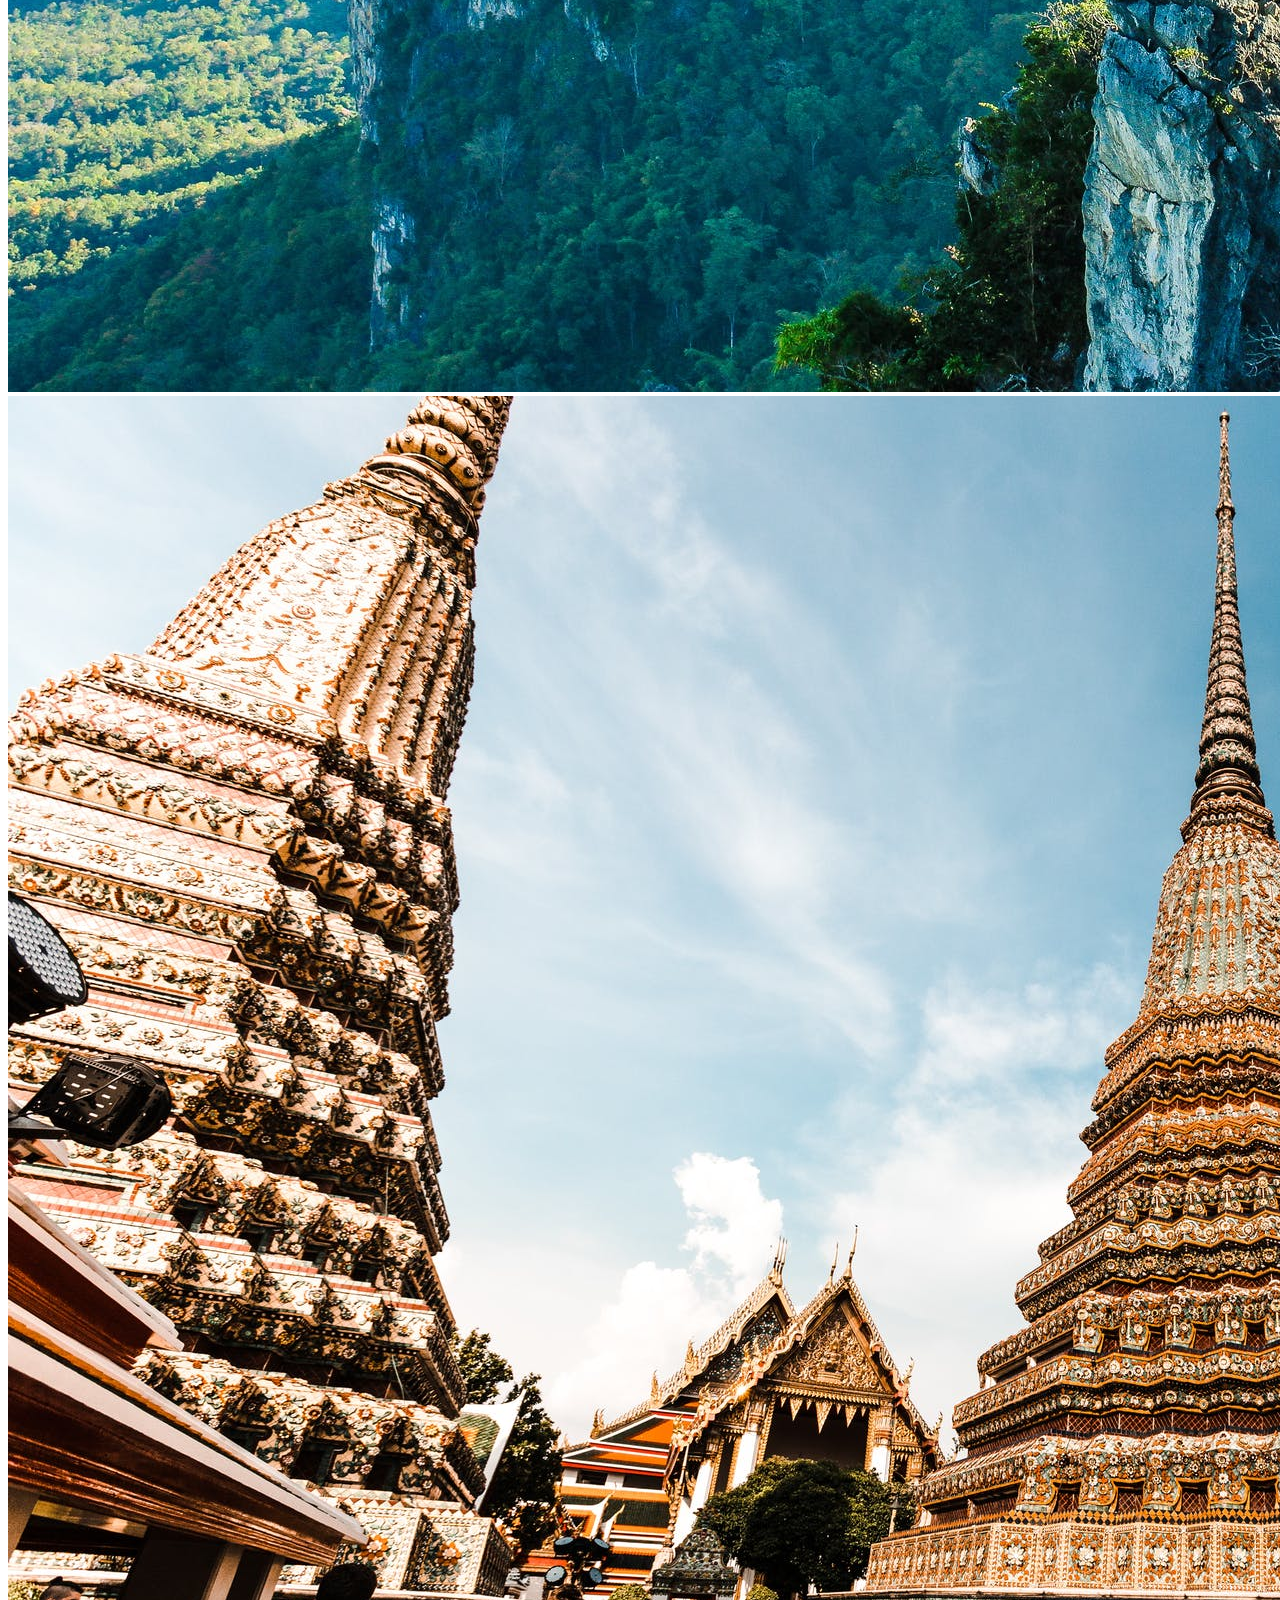
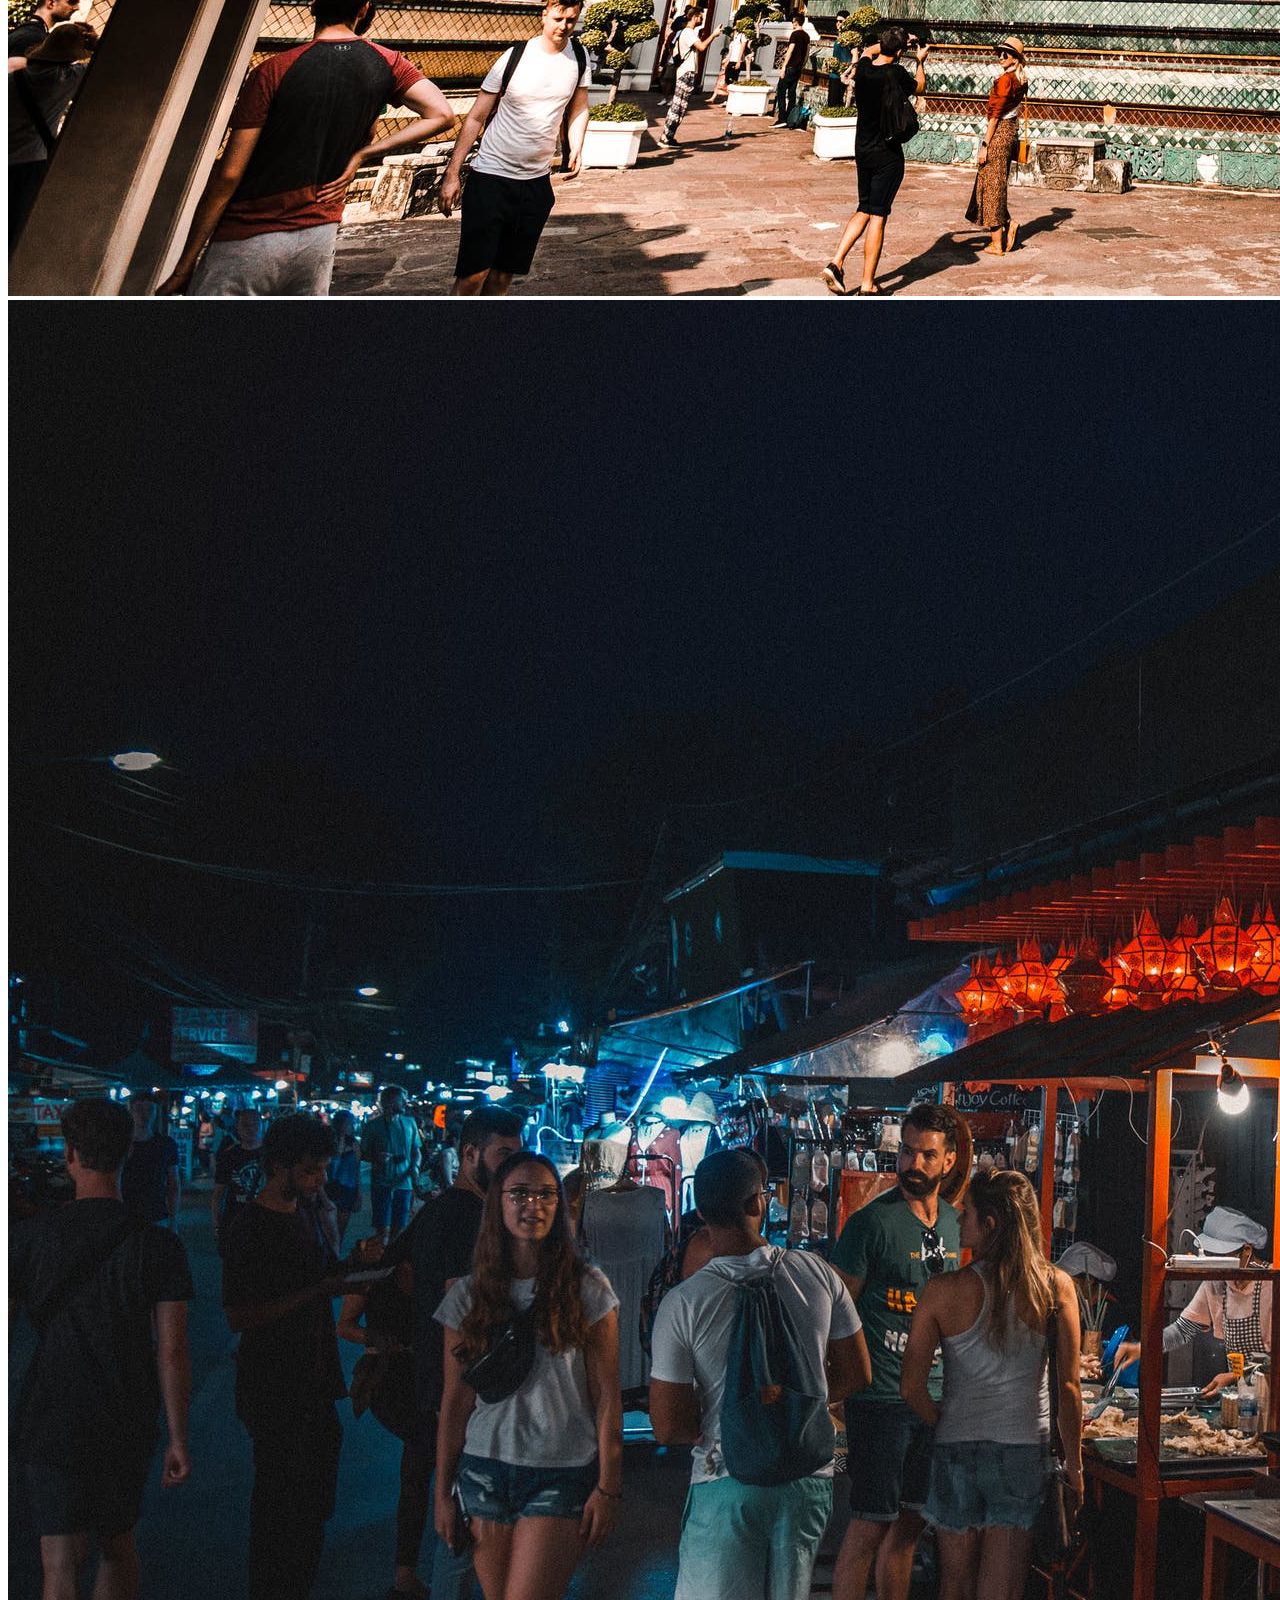
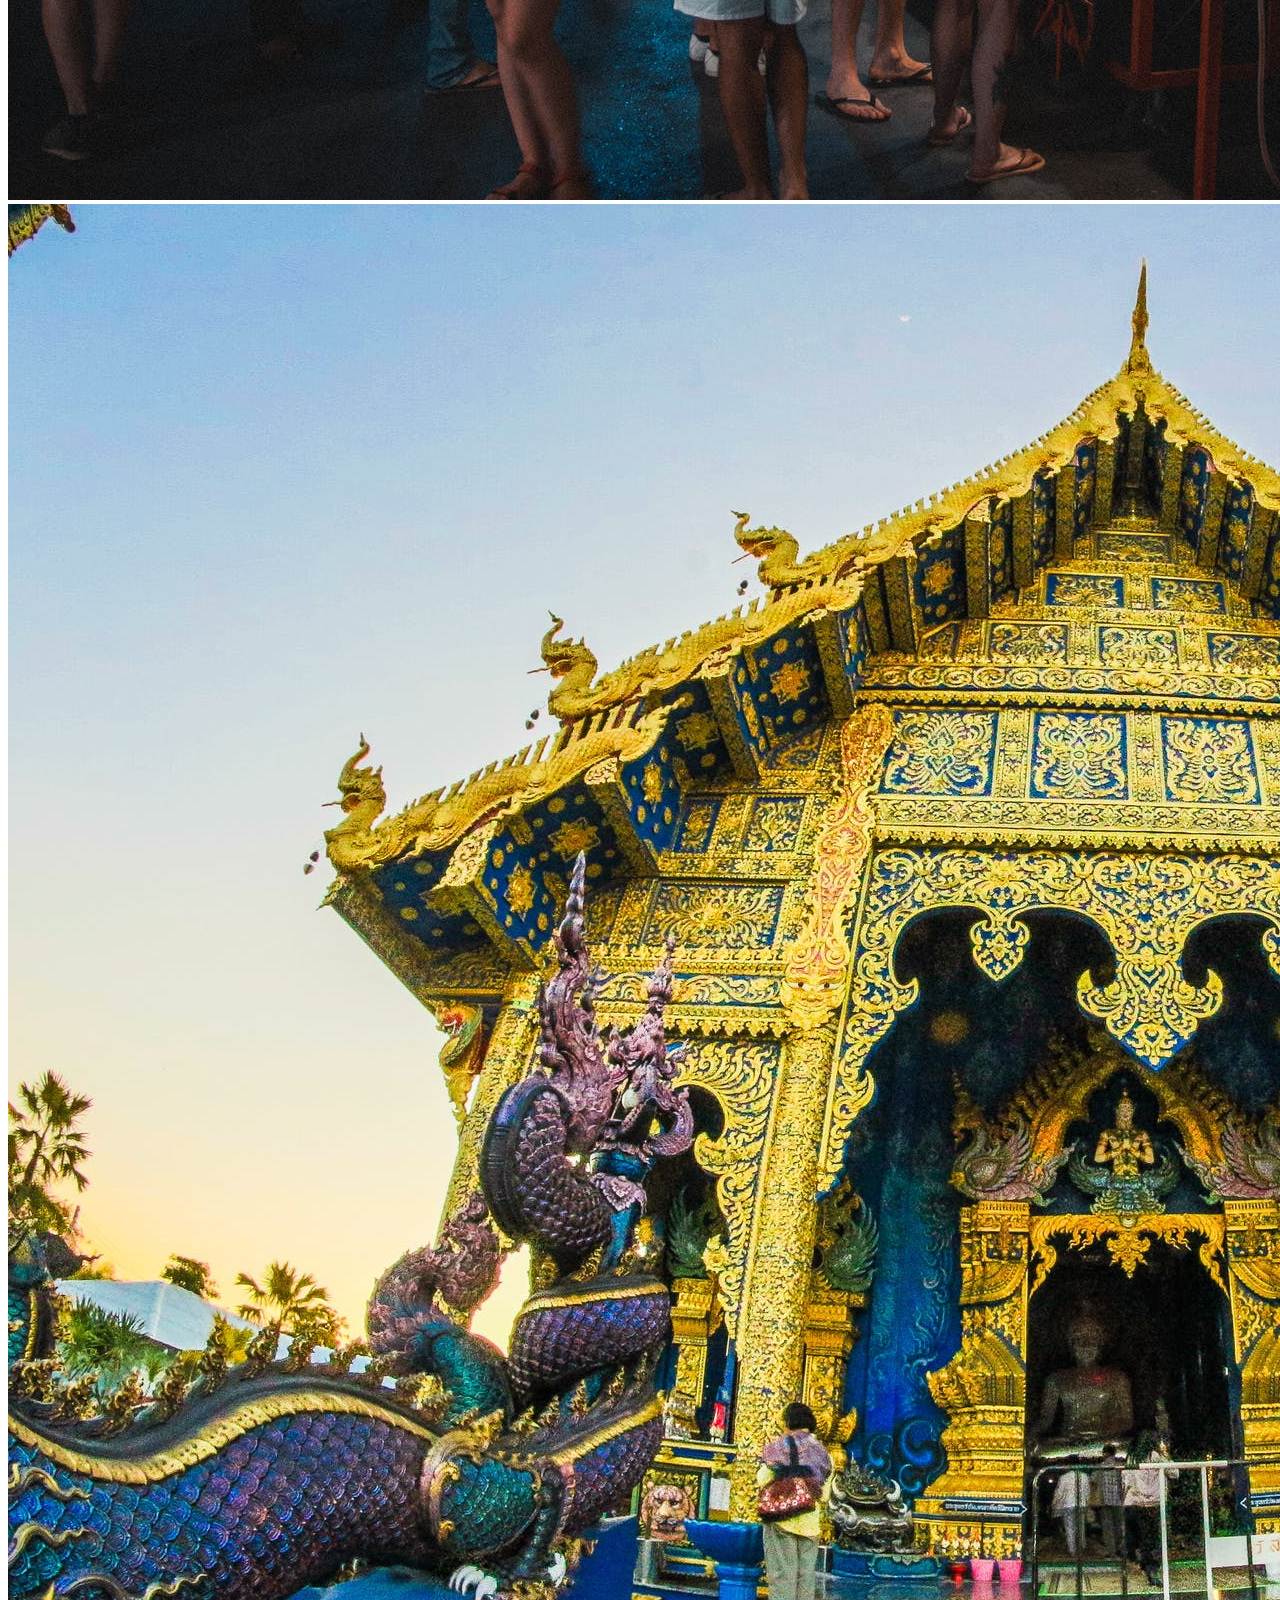
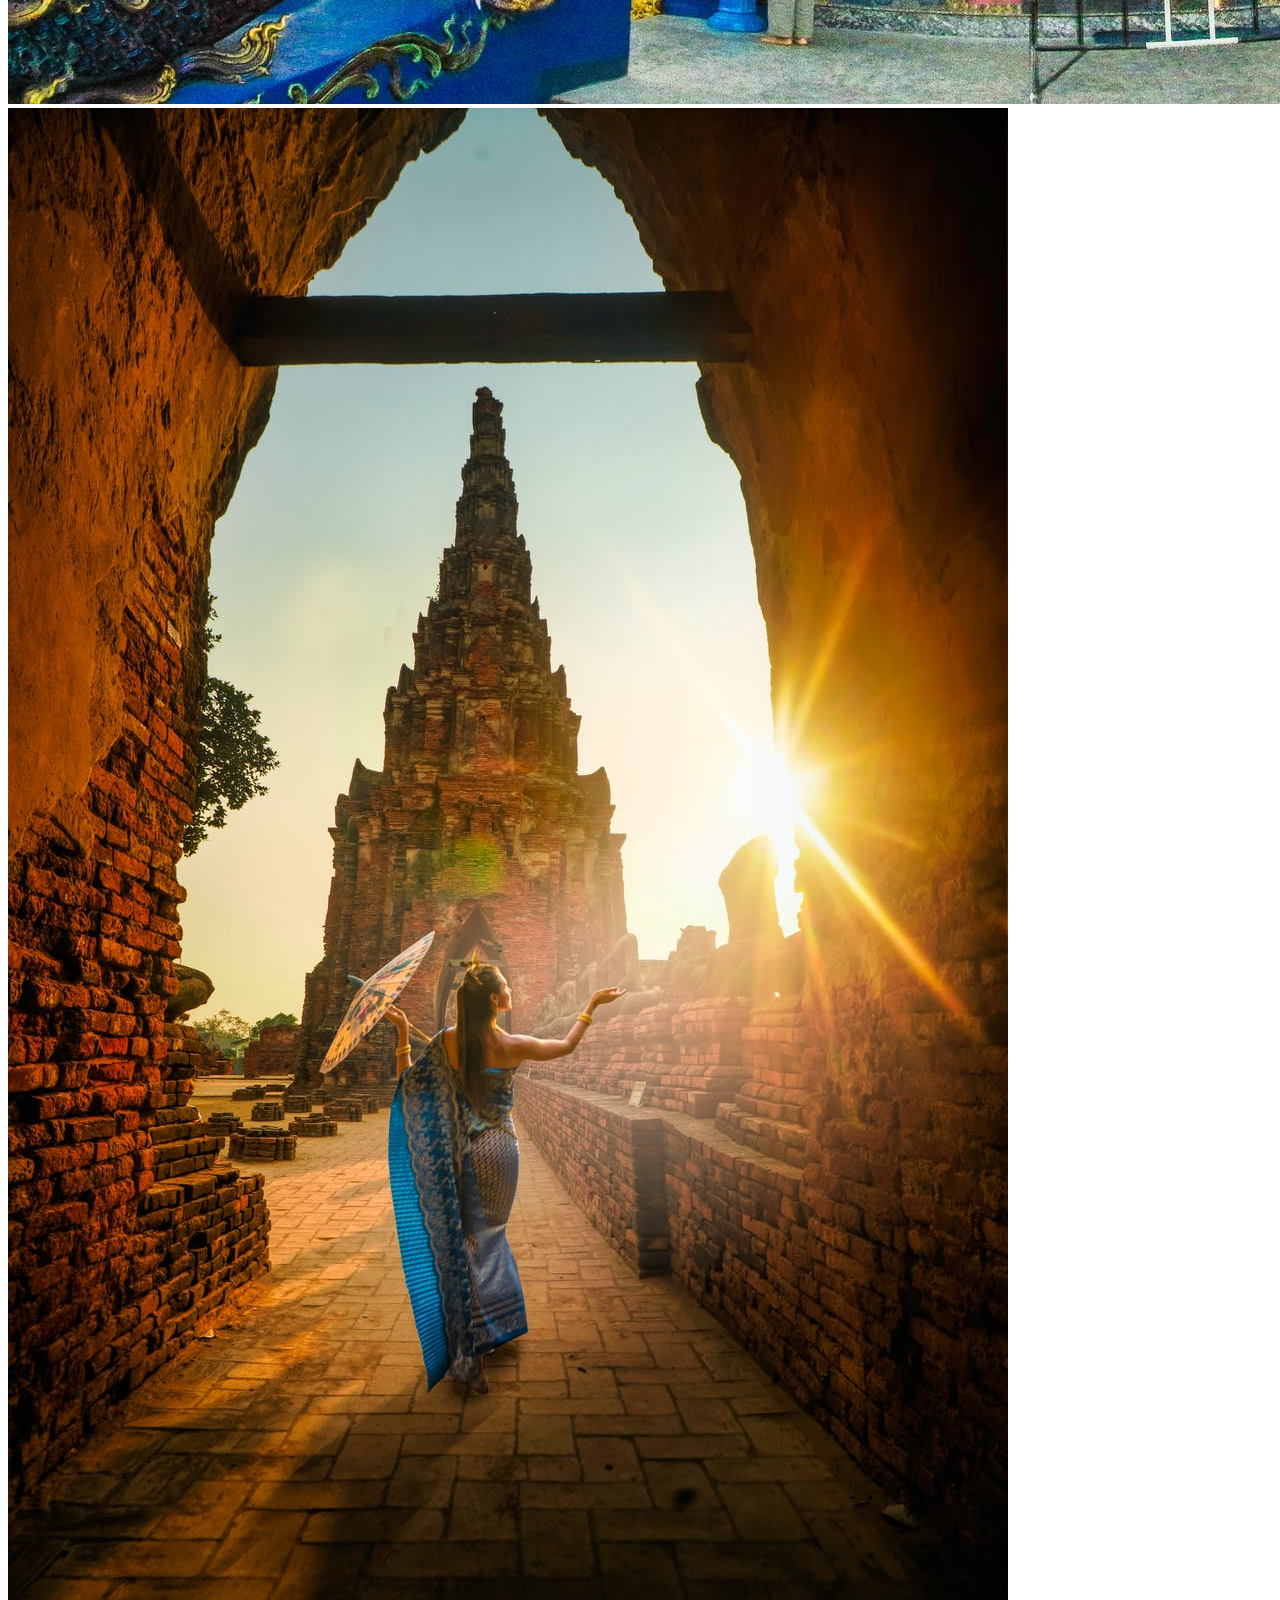
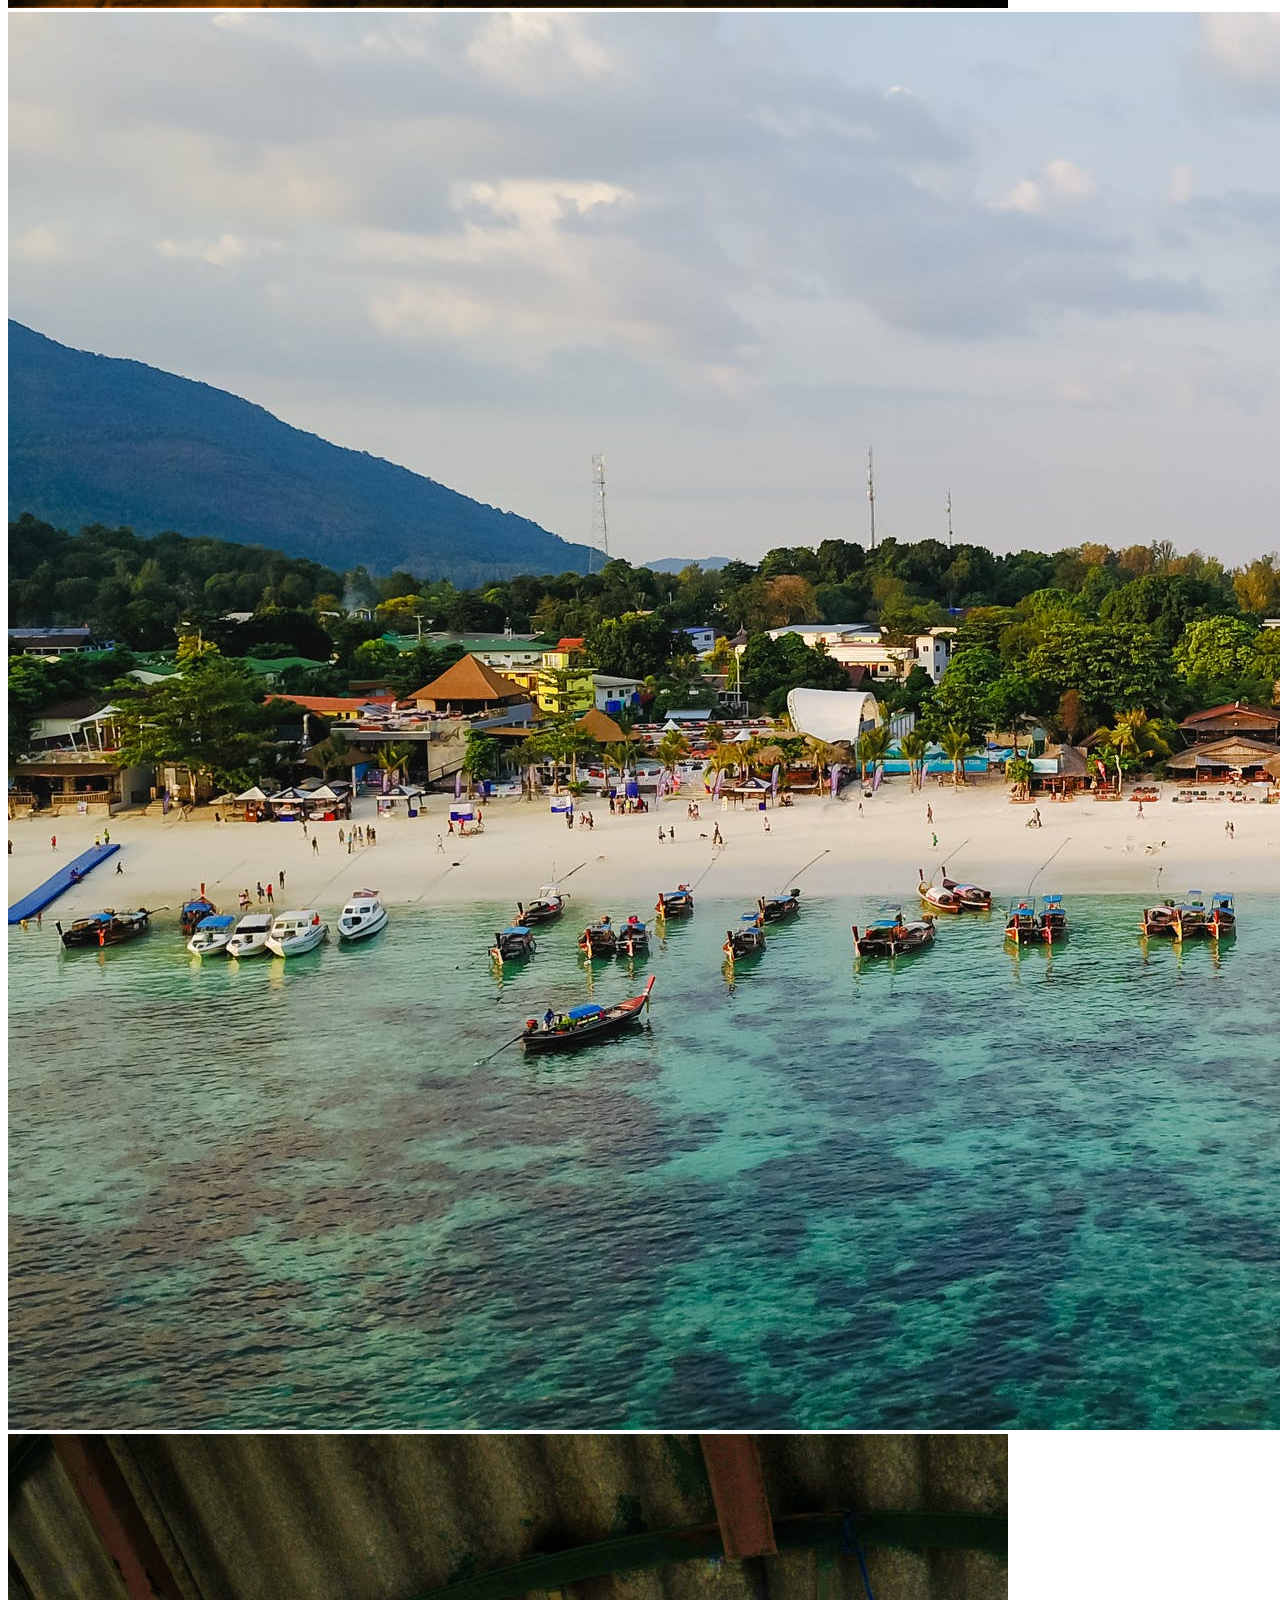
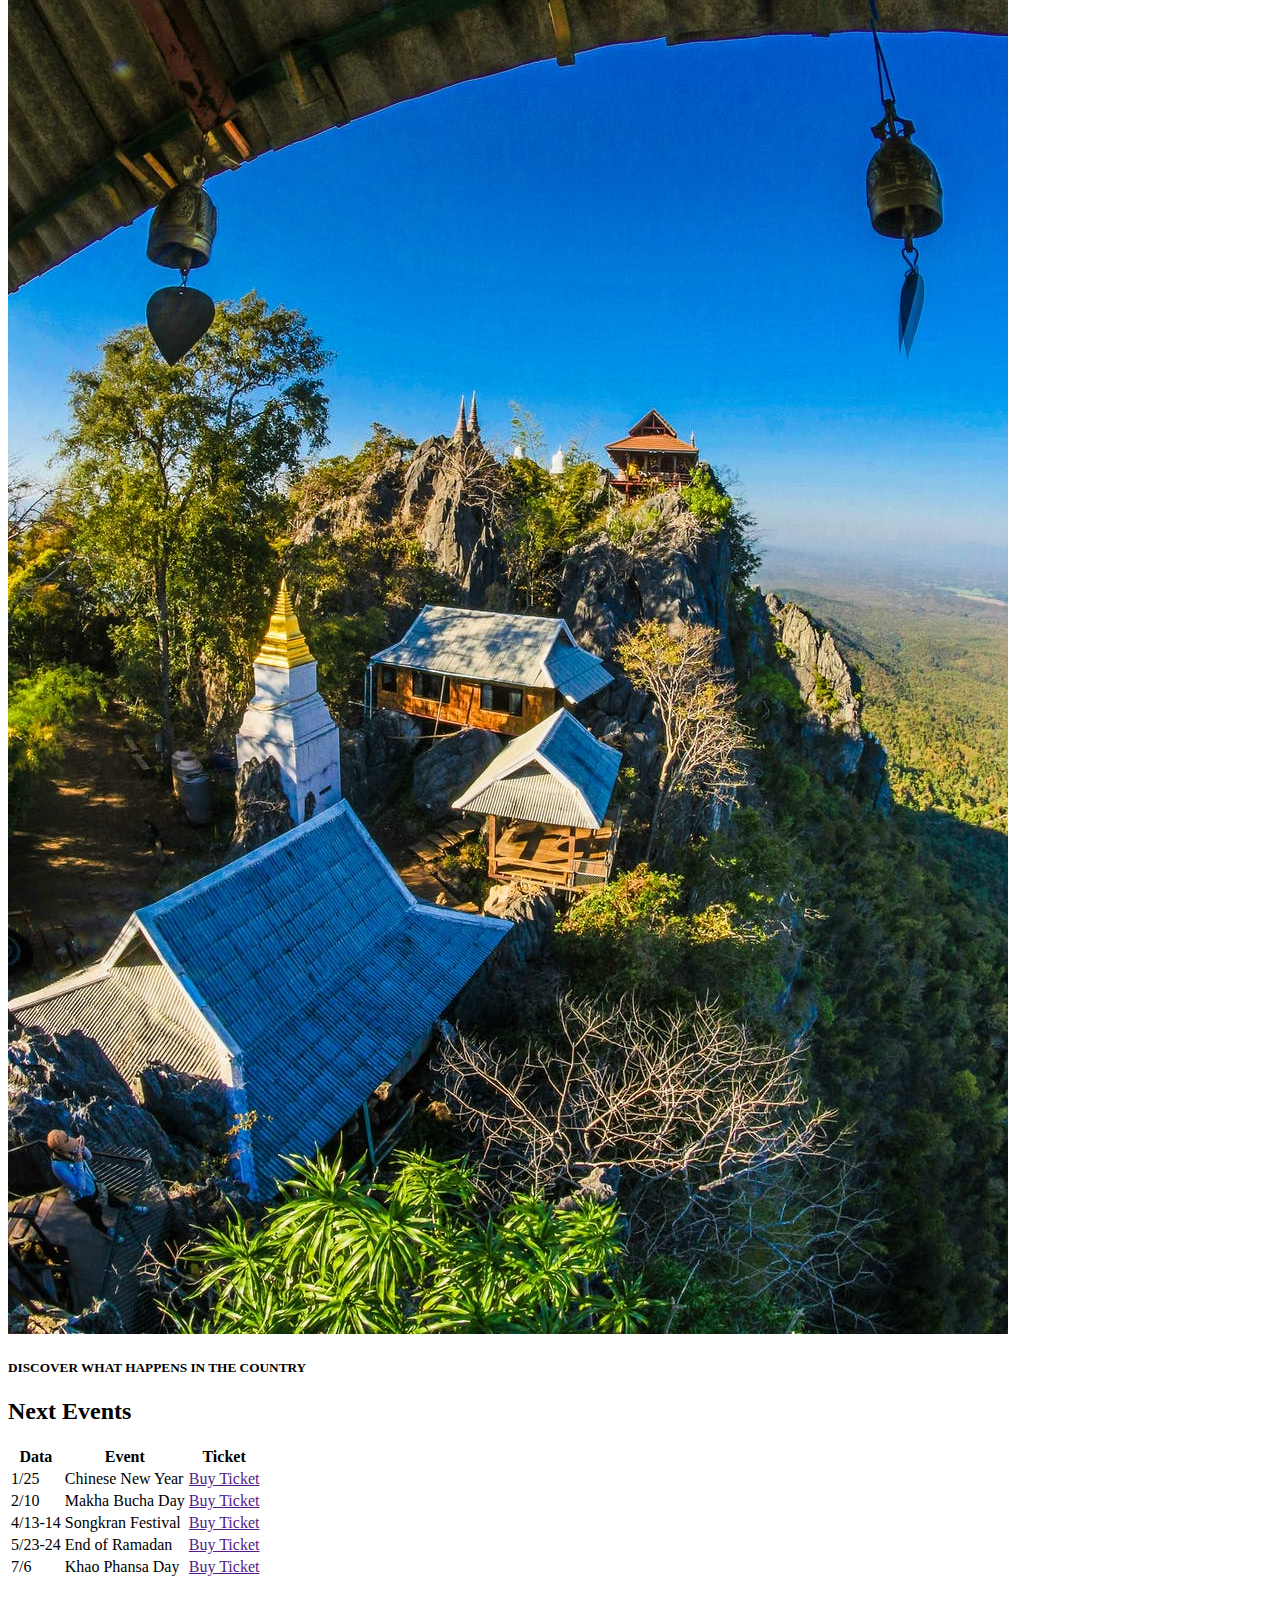
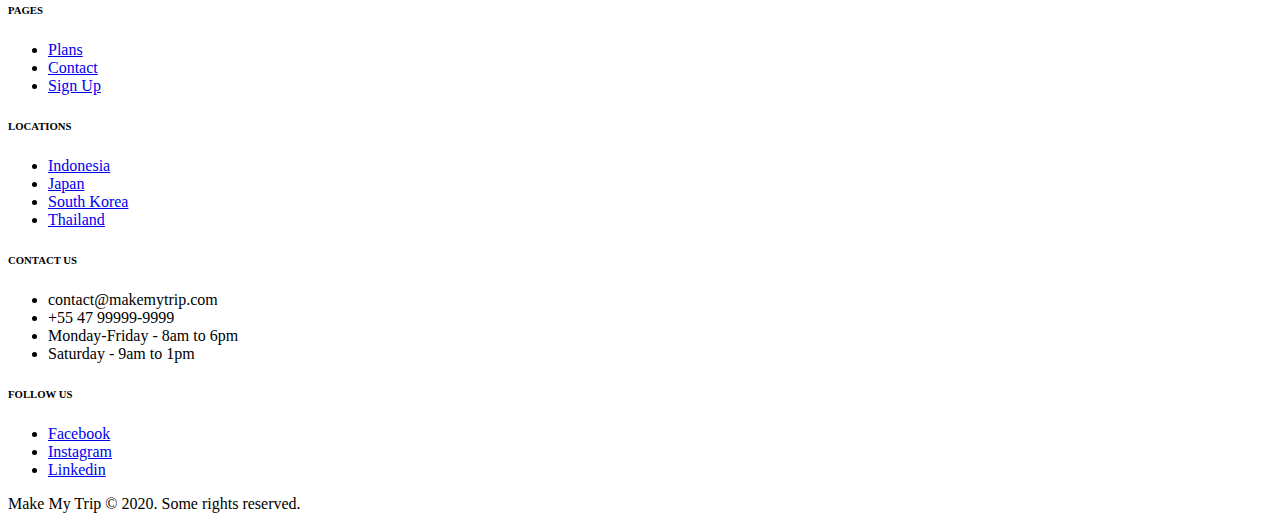
<file: thailand.html>
<!DOCTYPE html>
<html lang="en">

<head>
    <meta charset="UTF-8">
    <meta name="viewport" content="width=device-width, initial-scale=1.0">
    <link rel="shortcut icon" href="./img/icons/pageIcon.png" type="image/x-icon">
    
    <!--Import CSS-->
    <link rel="stylesheet" href="./style.css">

    <!--Bootstrap CSS-->
    <link rel="stylesheet" href="https://cdn.jsdelivr.net/npm/bootstrap@4.5.3/dist/css/bootstrap.min.css"
        integrity="sha384-TX8t27EcRE3e/ihU7zmQxVncDAy5uIKz4rEkgIXeMed4M0jlfIDPvg6uqKI2xXr2" crossorigin="anonymous">

    <title>Make My Trip - Thailand</title>
</head>

<body>
    <!-- Modal -->
    <div class="modal fade" id="loginModal" tabindex="-1" aria-labelledby="loginModalLabel" aria-hidden="true">
        <div class="modal-dialog">
        <div class="modal-content">
            <div class="modal-header">
            <h5 class="modal-title" id="loginModalLabel">User Login</h5>
            <button type="button" class="close" data-dismiss="modal" aria-label="Close">
                <span aria-hidden="true">&times;</span>
            </button>
            </div>
            <div class="modal-body">
                <form>
                    <div class="form-group">
                      <label for="inputEmail">Email address</label>
                      <input type="email" class="form-control" id="inputEmail">
                    </div>
                    <div class="form-group">
                      <label for="inputPassword">Password</label>
                      <input type="password" class="form-control" id="inputPassword">
                    </div>
                    <button type="submit" class="btn btn-primary">Login</button>
                    <small class="form-text text-muted">Forgot password? <a href="">Click here</a>.</small>
                  </form>
            </div>
        </div>
        </div>
    </div>

    <nav class="navbar navbar-expand-md navbar-light bg-light fixed-top box-shadow">
        <a class="navbar-brand" href="index.html"><img src="./img/logo.png" alt="Logo Make My Trip"
                style="height: 40px;"></a>
        <button class="navbar-toggler" type="button" data-toggle="collapse" data-target="#navbarSupportedContent"
            aria-controls="navbarSupportedContent" aria-expanded="false" aria-label="Toggle navigation">
            <span class="navbar-toggler-icon"></span>
        </button>

        <div class="collapse navbar-collapse" id="navbarSupportedContent">
            <ul class="navbar-nav ml-auto">
                <li class="nav-item dropdown">
                    <a class="nav-link dropdown-toggle text-primary" href="#" id="navbarDropdown" role="button"
                        data-toggle="dropdown" aria-haspopup="true" aria-expanded="false">
                        Locations
                    </a>
                    <div class="dropdown-menu" aria-labelledby="navbarDropdown">
                        <a class="dropdown-item" href="indonesia.html">Indonesia</a>
                        <a class="dropdown-item" href="japan.html">Japan</a>
                        <a class="dropdown-item" href="southKorea.html">South Korea</a>
                        <a class="dropdown-item text-primary" href="thailand.html">Thailand</a>
                    </div>
                </li>
                <li class="nav-item active">
                    <a class="nav-link mx-md-2" href="plans.html">Plans<span class="sr-only">(current)</span></a>
                </li>
                <li class="nav-item active">
                    <a class="nav-link mx-md-2" href="contact.html">Contact<span class="sr-only">(current)</span></a>
                </li>
                <li class="nav-item active">
                    <a class="nav-link mx-md-2" href="" data-toggle="modal" data-target="#loginModal">Login<span class="sr-only">(current)</span></a>
                </li>
                <li class="nav-item active">
                    <a class="btn btn-outline-primary mx-md-2" href="signUp.html">Sign Up<span
                            class="sr-only">(current)</span></a>
                </li>
            </ul>
        </div>

    </nav>

    <section id="southKoreaPhotos" class="container">
        <div class="text-center my-5">
            <h5 class="display-5">THE BEST DESTINATION OF YOUR TRIP</h5>
            <h2 class="display-4 text-primary">Discover Thailand</h2>
        </div>

        <div class="row">
            <div class="col-md">
                <img class="img-fluid mb-3" src="./img/Thailand/01.jpeg" alt="Photo 1">
                <img class="img-fluid mb-3" src="./img/Thailand/02.jpeg" alt="Photo 2">
                <img class="img-fluid mb-3" src="./img/Thailand/03.jpeg" alt="Photo 3">
            </div>
            <div class="col-md">
                <img class="img-fluid mb-3" src="./img/Thailand/04.jpeg" alt="Photo 4">
                <img class="img-fluid mb-3" src="./img/Thailand/06.jpeg" alt="Photo 5">
            </div>
            <div class="col-md">
                <img class="img-fluid mb-3" src="./img/Thailand/05.jpeg" alt="Photo 6">
                <img class="img-fluid mb-3" src="./img/Thailand/07.jpeg" alt="Photo 7">
            </div>
        </div>
    </section>

    <section id="eventsTable" class="container">
        <div class="text-center my-5">
            <h5 class="display-5">DISCOVER WHAT HAPPENS IN THE COUNTRY</h5>
            <h2 class="display-4 text-primary">Next Events</h2>
        </div>
        <table class="table table-hover">
            <thead>
              <tr>
                <th scope="col">Data</th>
                <th scope="col">Event</th>
                <th scope="col">Ticket</th>
              </tr>
            </thead>
            <tbody>
              <tr>
                <td class="text-secondary">1/25</td>
                <td class="text-secondary">Chinese New Year</td>
                <td><a class="btn btn-outline-secondary btn-block btn-sm" style="max-width: 140px;" href="">Buy Ticket</a></td>
              </tr>

              <tr>
                <td class="text-secondary">2/10</td>
                <td class="text-secondary">Makha Bucha Day</td>
                <td><a class="btn btn-outline-secondary btn-block btn-sm" style="max-width: 140px;" href="">Buy Ticket</a></td>
              </tr>
              <tr>
                <td class="text-secondary">4/13-14</td>
                <td class="text-secondary">Songkran Festival</td>
                <td><a class="btn btn-outline-secondary btn-block btn-sm" style="max-width: 140px;" href="">Buy Ticket</a></td>
              </tr>
              <tr>
                <td class="text-secondary">5/23-24</td>
                <td class="text-secondary">End of Ramadan</td>
                <td><a class="btn btn-outline-secondary btn-block btn-sm" style="max-width: 140px;" href="">Buy Ticket</a></td>
              </tr>
              <tr>
                <td class="text-secondary">7/6</td>
                <td class="text-secondary">Khao Phansa Day</td>
                <td><a class="btn btn-outline-secondary btn-block btn-sm" style="max-width: 140px;" href="">Buy Ticket</a></td>
              </tr>
            </tbody>
          </table>
    </section>

    <footer class="bg-dark text-light mt-5">
        <div class="container py-4">
            <div class="row">
                <div class="col-md-3 col-6">
                    <h6>PAGES</h6>
                    <ul class="list-unstyled">
                        <li><a href="plans.html">Plans</a></li>
                        <li><a href="contact.html">Contact</a></li>
                        <li><a href="signUp.html">Sign Up</a></li>
                    </ul>
                </div>
                <div class="col-md-3 col-6">
                    <h6>LOCATIONS</h6>
                    <ul class="list-unstyled">
                        <li><a href="indonesia.html">Indonesia</a></li>
                        <li><a href="japan.html">Japan</a></li>
                        <li><a href="southKorea.html">South Korea</a></li>
                        <li><a href="thailand.html">Thailand</a></li>
                    </ul>
                </div>
                <div class="col-md-4">
                    <h6>CONTACT US</h6>
                    <ul class="list-unstyled text-secondary">
                        <li>contact@makemytrip.com</li>
                        <li>+55 47 99999-9999</li>
                        <li>Monday-Friday - 8am to 6pm</li>
                        <li>Saturday - 9am to 1pm</li>
                    </ul>
                </div>
                <div class="col-md-2">
                    <h6>FOLLOW US</h6>
                    <ul class="list-unstyled">
                        <li class="mb-1"><a class="btn btn-outline-secondary btn-block btn-sm" style="max-width: 140px;" href="https://facebook.com">Facebook</a></li>
                        <li class="mb-1"><a class="btn btn-outline-secondary btn-block btn-sm" style="max-width: 140px;" href="https://www.instagram.com/ecpieritz/">Instagram</a></li>
                        <li class="mb-1"><a class="btn btn-outline-secondary btn-block btn-sm" style="max-width: 140px;" href="https://www.linkedin.com/in/ecpieritz/">Linkedin</a></li>
                    </ul>
                </div>
            </div>
        </div>
        <div class="bg-primary text-center py-3">
            <p class="mb-0">Make My Trip © 2020. Some rights reserved.</p>
          </div>
    </footer>

    <!--Import Bootstrap, Popper and jQuery-->
    <script src="https://code.jquery.com/jquery-3.5.1.slim.min.js"
        integrity="sha384-DfXdz2htPH0lsSSs5nCTpuj/zy4C+OGpamoFVy38MVBnE+IbbVYUew+OrCXaRkfj"
        crossorigin="anonymous"></script>
    <script src="https://cdn.jsdelivr.net/npm/popper.js@1.16.1/dist/umd/popper.min.js"
        integrity="sha384-9/reFTGAW83EW2RDu2S0VKaIzap3H66lZH81PoYlFhbGU+6BZp6G7niu735Sk7lN"
        crossorigin="anonymous"></script>
    <script src="https://cdn.jsdelivr.net/npm/bootstrap@4.5.3/dist/js/bootstrap.min.js"
        integrity="sha384-w1Q4orYjBQndcko6MimVbzY0tgp4pWB4lZ7lr30WKz0vr/aWKhXdBNmNb5D92v7s"
        crossorigin="anonymous"></script>
</body>

</html>
</file>
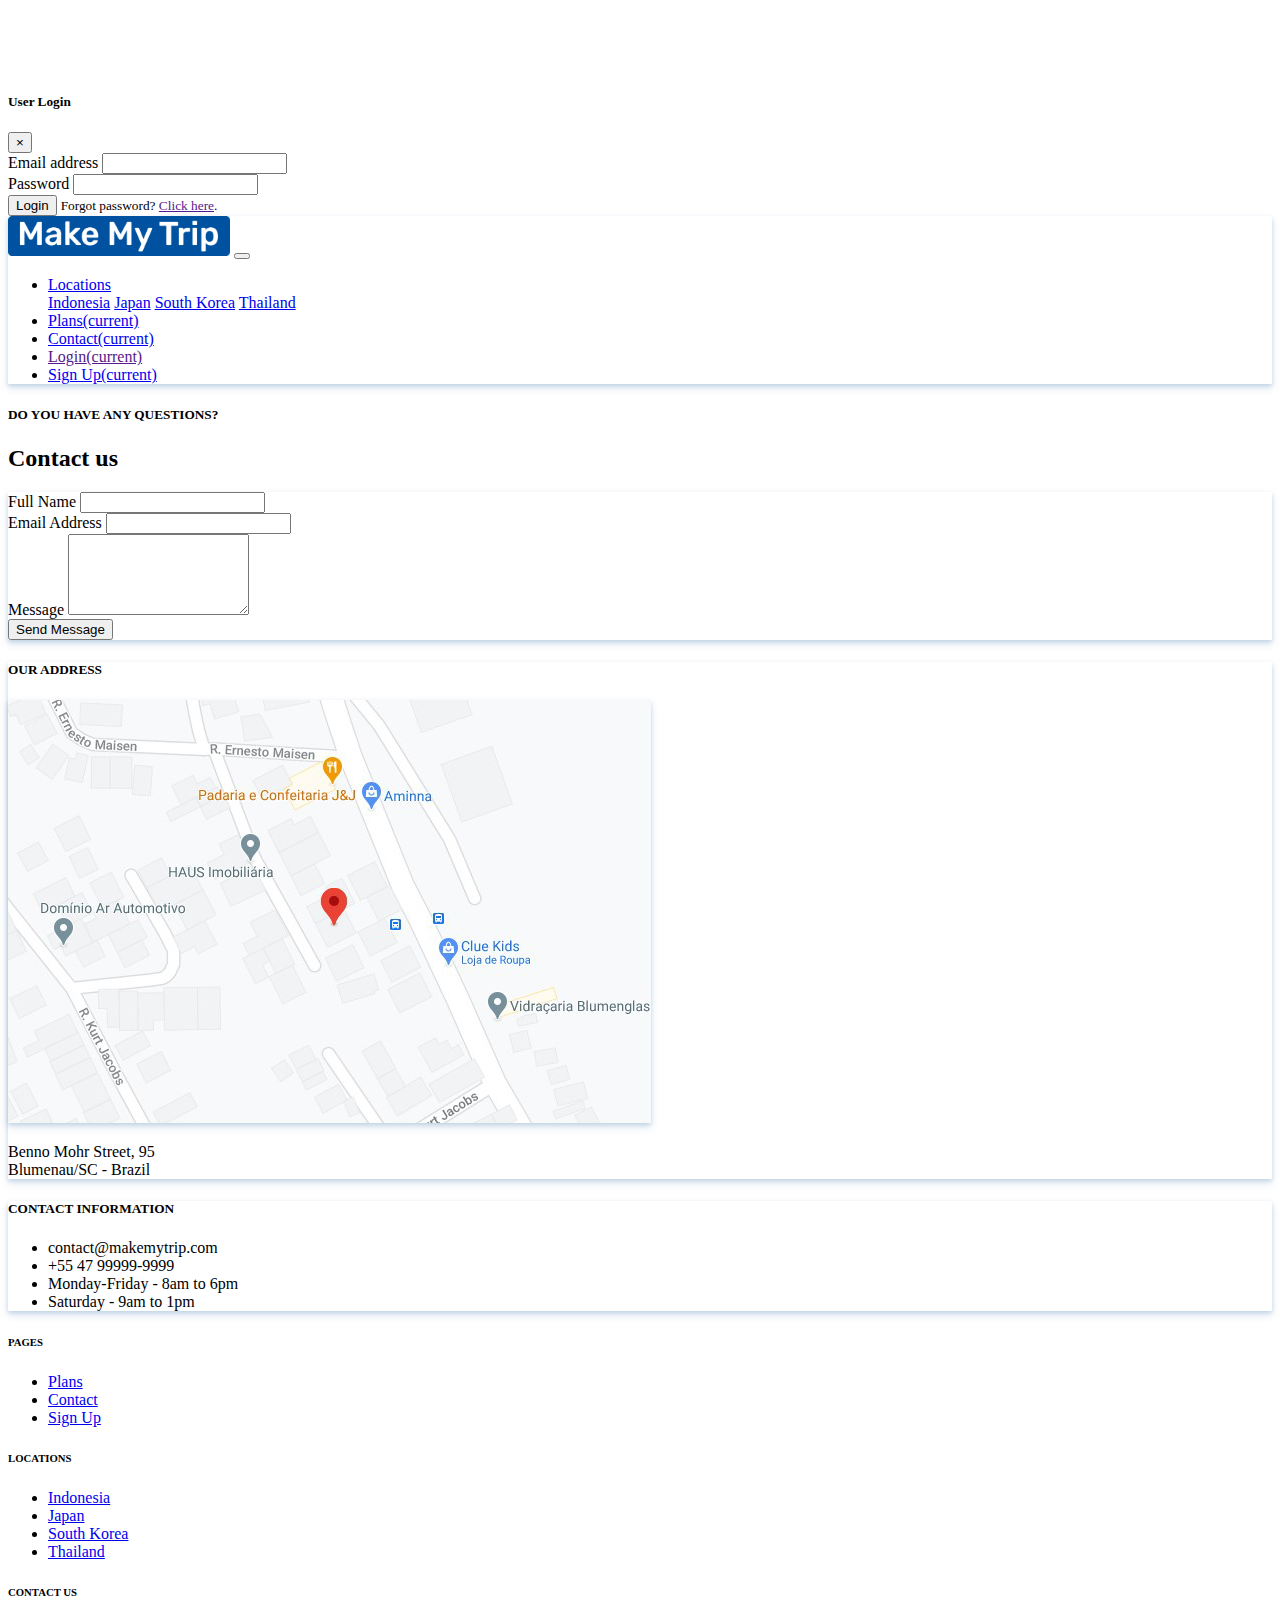
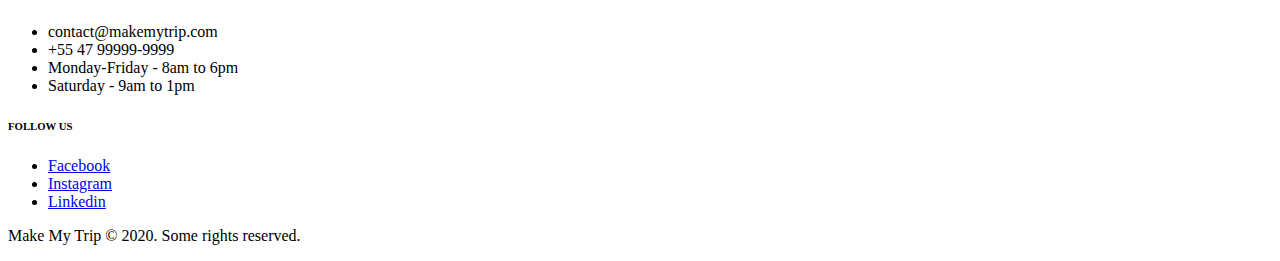
<file: src/contact.html>
<!DOCTYPE html>
<html lang="en">

<head>
    <meta charset="UTF-8">
    <meta name="viewport" content="width=device-width, initial-scale=1.0">
    <link rel="shortcut icon" href="./img/icons/pageIcon.png" type="image/x-icon">

    <!--Import CSS-->
    <link rel="stylesheet" href="../css/style.css">

    <!--Bootstrap CSS-->
    <link rel="stylesheet" href="https://cdn.jsdelivr.net/npm/bootstrap@4.5.3/dist/css/bootstrap.min.css"
        integrity="sha384-TX8t27EcRE3e/ihU7zmQxVncDAy5uIKz4rEkgIXeMed4M0jlfIDPvg6uqKI2xXr2" crossorigin="anonymous">

    <title>Make My Trip - Contact</title>
</head>

<body>
    <!-- Modal -->
    <div class="modal fade" id="loginModal" tabindex="-1" aria-labelledby="loginModalLabel" aria-hidden="true">
        <div class="modal-dialog">
            <div class="modal-content">
                <div class="modal-header">
                    <h5 class="modal-title" id="loginModalLabel">User Login</h5>
                    <button type="button" class="close" data-dismiss="modal" aria-label="Close">
                        <span aria-hidden="true">&times;</span>
                    </button>
                </div>
                <div class="modal-body">
                    <form>
                        <div class="form-group">
                            <label for="inputEmail">Email address</label>
                            <input type="email" class="form-control" id="inputEmail">
                        </div>
                        <div class="form-group">
                            <label for="inputPassword">Password</label>
                            <input type="password" class="form-control" id="inputPassword">
                        </div>
                        <button type="submit" class="btn btn-primary">Login</button>
                        <small class="form-text text-muted">Forgot password? <a href="">Click here</a>.</small>
                    </form>
                </div>
            </div>
        </div>
    </div>

    <nav class="navbar navbar-expand-md navbar-light bg-light fixed-top box-shadow">
        <a class="navbar-brand" href="../index.html"><img src="../img/logo.png" alt="Logo Make My Trip"
                style="height: 40px;"></a>
        <button class="navbar-toggler" type="button" data-toggle="collapse" data-target="#navbarSupportedContent"
            aria-controls="navbarSupportedContent" aria-expanded="false" aria-label="Toggle navigation">
            <span class="navbar-toggler-icon"></span>
        </button>

        <div class="collapse navbar-collapse" id="navbarSupportedContent">
            <ul class="navbar-nav ml-auto">
                <li class="nav-item dropdown">
                    <a class="nav-link dropdown-toggle" href="#" id="navbarDropdown" role="button"
                        data-toggle="dropdown" aria-haspopup="true" aria-expanded="false">
                        Locations
                    </a>
                    <div class="dropdown-menu" aria-labelledby="navbarDropdown">
                        <a class="dropdown-item" href="indonesia.html">Indonesia</a>
                        <a class="dropdown-item" href="japan.html">Japan</a>
                        <a class="dropdown-item" href="southKorea.html">South Korea</a>
                        <a class="dropdown-item" href="thailand.html">Thailand</a>
                    </div>
                </li>
                <li class="nav-item active">
                    <a class="nav-link mx-md-2" href="plans.html">Plans<span class="sr-only">(current)</span></a>
                </li>
                <li class="nav-item active">
                    <a class="nav-link mx-md-2 text-primary" href="contact.html">Contact<span
                            class="sr-only">(current)</span></a>
                </li>
                <li class="nav-item active">
                    <a class="nav-link mx-md-2" href="" data-toggle="modal" data-target="#loginModal">Login<span
                            class="sr-only">(current)</span></a>
                </li>
                <li class="nav-item active">
                    <a class="btn btn-outline-primary mx-md-2" href="signUp.html">Sign Up<span
                            class="sr-only">(current)</span></a>
                </li>
            </ul>
        </div>

    </nav>

    <section class="container">
        <div class="text-center my-5">
            <h5 class="display-5">DO YOU HAVE ANY QUESTIONS?</h5>
            <h2 class="display-4 text-primary">Contact us</h2>
        </div>

        <div class="row">
            <div class="col-md mb-5">
                <form class="bg-light rounded p-4 box-shadow">
                    <div class="form-group">
                        <label for="nameContact">Full Name</label>
                        <input type="name" class="form-control" id="nameContact">
                    </div>
                    <div class="form-group">
                        <label for="emailContact">Email Address</label>
                        <input type="email" class="form-control" id="emailContact">
                    </div>
                    <div class="form-group">
                        <label for="messageContact">Message</label>
                        <textarea class="form-control" id="messageContact" rows="5"></textarea>
                    </div>
                    
                    <button type="submit" class="btn btn-primary">Send Message</button>
                </form>
            </div>

            <div class="col-md">
                    <div class="bg-light rounded p-4 mb-4 box-shadow">
                        <h5>OUR ADDRESS</h6>
                        <img class="img-fluid box-shadow rounded mt-2" src="../img/map.jpg" alt="Our Address">
                        <p class="mt-3 text-secondary text-center">Benno Mohr Street, 95<br>Blumenau/SC - Brazil</p>
                    </div>
                    
                    <div class="bg-light rounded p-4 box-shadow">
                        <h5>CONTACT INFORMATION</h5>
                        <ul class="list-unstyled text-secondary">
                            <li>contact@makemytrip.com</li>
                            <li>+55 47 99999-9999</li>
                            <li>Monday-Friday - 8am to 6pm</li>
                            <li>Saturday - 9am to 1pm</li>
                        </ul>
                    </div>
            </div>
        </div>

    </section>

    <footer class="bg-dark text-light mt-5">
        <div class="container py-4">
            <div class="row">
                <div class="col-md-3 col-6">
                    <h6>PAGES</h6>
                    <ul class="list-unstyled">
                        <li><a href="plans.html">Plans</a></li>
                        <li><a href="contact.html">Contact</a></li>
                        <li><a href="signUp.html">Sign Up</a></li>
                    </ul>
                </div>
                <div class="col-md-3 col-6">
                    <h6>LOCATIONS</h6>
                    <ul class="list-unstyled">
                        <li><a href="indonesia.html">Indonesia</a></li>
                        <li><a href="japan.html">Japan</a></li>
                        <li><a href="southKorea.html">South Korea</a></li>
                        <li><a href="thailand.html">Thailand</a></li>
                    </ul>
                </div>
                <div class="col-md-4">
                    <h6>CONTACT US</h6>
                    <ul class="list-unstyled text-secondary">
                        <li>contact@makemytrip.com</li>
                        <li>+55 47 99999-9999</li>
                        <li>Monday-Friday - 8am to 6pm</li>
                        <li>Saturday - 9am to 1pm</li>
                    </ul>
                </div>
                <div class="col-md-2">
                    <h6>FOLLOW US</h6>
                    <ul class="list-unstyled">
                        <li class="mb-1"><a class="btn btn-outline-secondary btn-block btn-sm" style="max-width: 140px;"
                                href="https://facebook.com">Facebook</a></li>
                        <li class="mb-1"><a class="btn btn-outline-secondary btn-block btn-sm" style="max-width: 140px;"
                                href="https://www.instagram.com/ecpieritz/">Instagram</a></li>
                        <li class="mb-1"><a class="btn btn-outline-secondary btn-block btn-sm" style="max-width: 140px;"
                                href="https://www.linkedin.com/in/ecpieritz/">Linkedin</a></li>
                    </ul>
                </div>
            </div>
        </div>
        <div class="bg-primary text-center py-3">
            <p class="mb-0">Make My Trip © 2020. Some rights reserved.</p>
        </div>
    </footer>

    <!--Import Bootstrap, Popper and jQuery-->
    <script src="https://code.jquery.com/jquery-3.5.1.slim.min.js"
        integrity="sha384-DfXdz2htPH0lsSSs5nCTpuj/zy4C+OGpamoFVy38MVBnE+IbbVYUew+OrCXaRkfj"
        crossorigin="anonymous"></script>
    <script src="https://cdn.jsdelivr.net/npm/popper.js@1.16.1/dist/umd/popper.min.js"
        integrity="sha384-9/reFTGAW83EW2RDu2S0VKaIzap3H66lZH81PoYlFhbGU+6BZp6G7niu735Sk7lN"
        crossorigin="anonymous"></script>
    <script src="https://cdn.jsdelivr.net/npm/bootstrap@4.5.3/dist/js/bootstrap.min.js"
        integrity="sha384-w1Q4orYjBQndcko6MimVbzY0tgp4pWB4lZ7lr30WKz0vr/aWKhXdBNmNb5D92v7s"
        crossorigin="anonymous"></script>
</body>

</html>
</file>
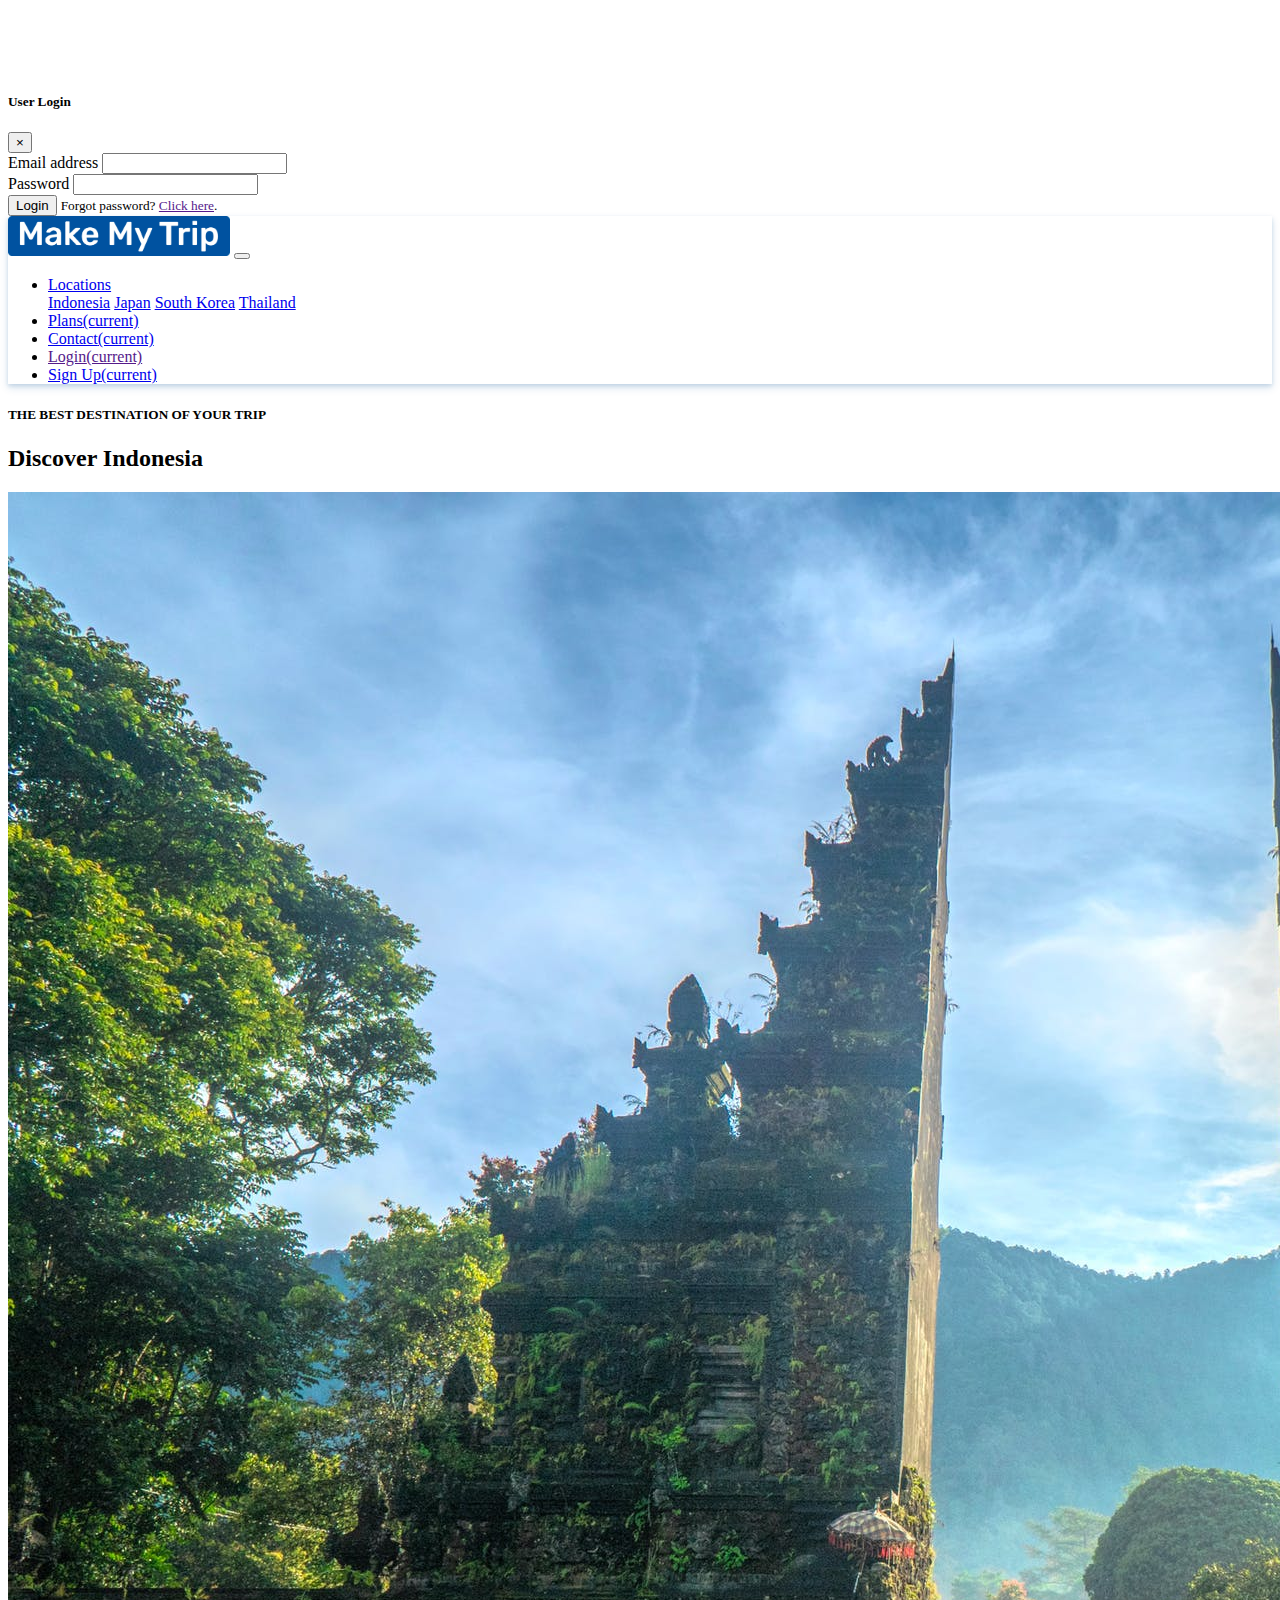
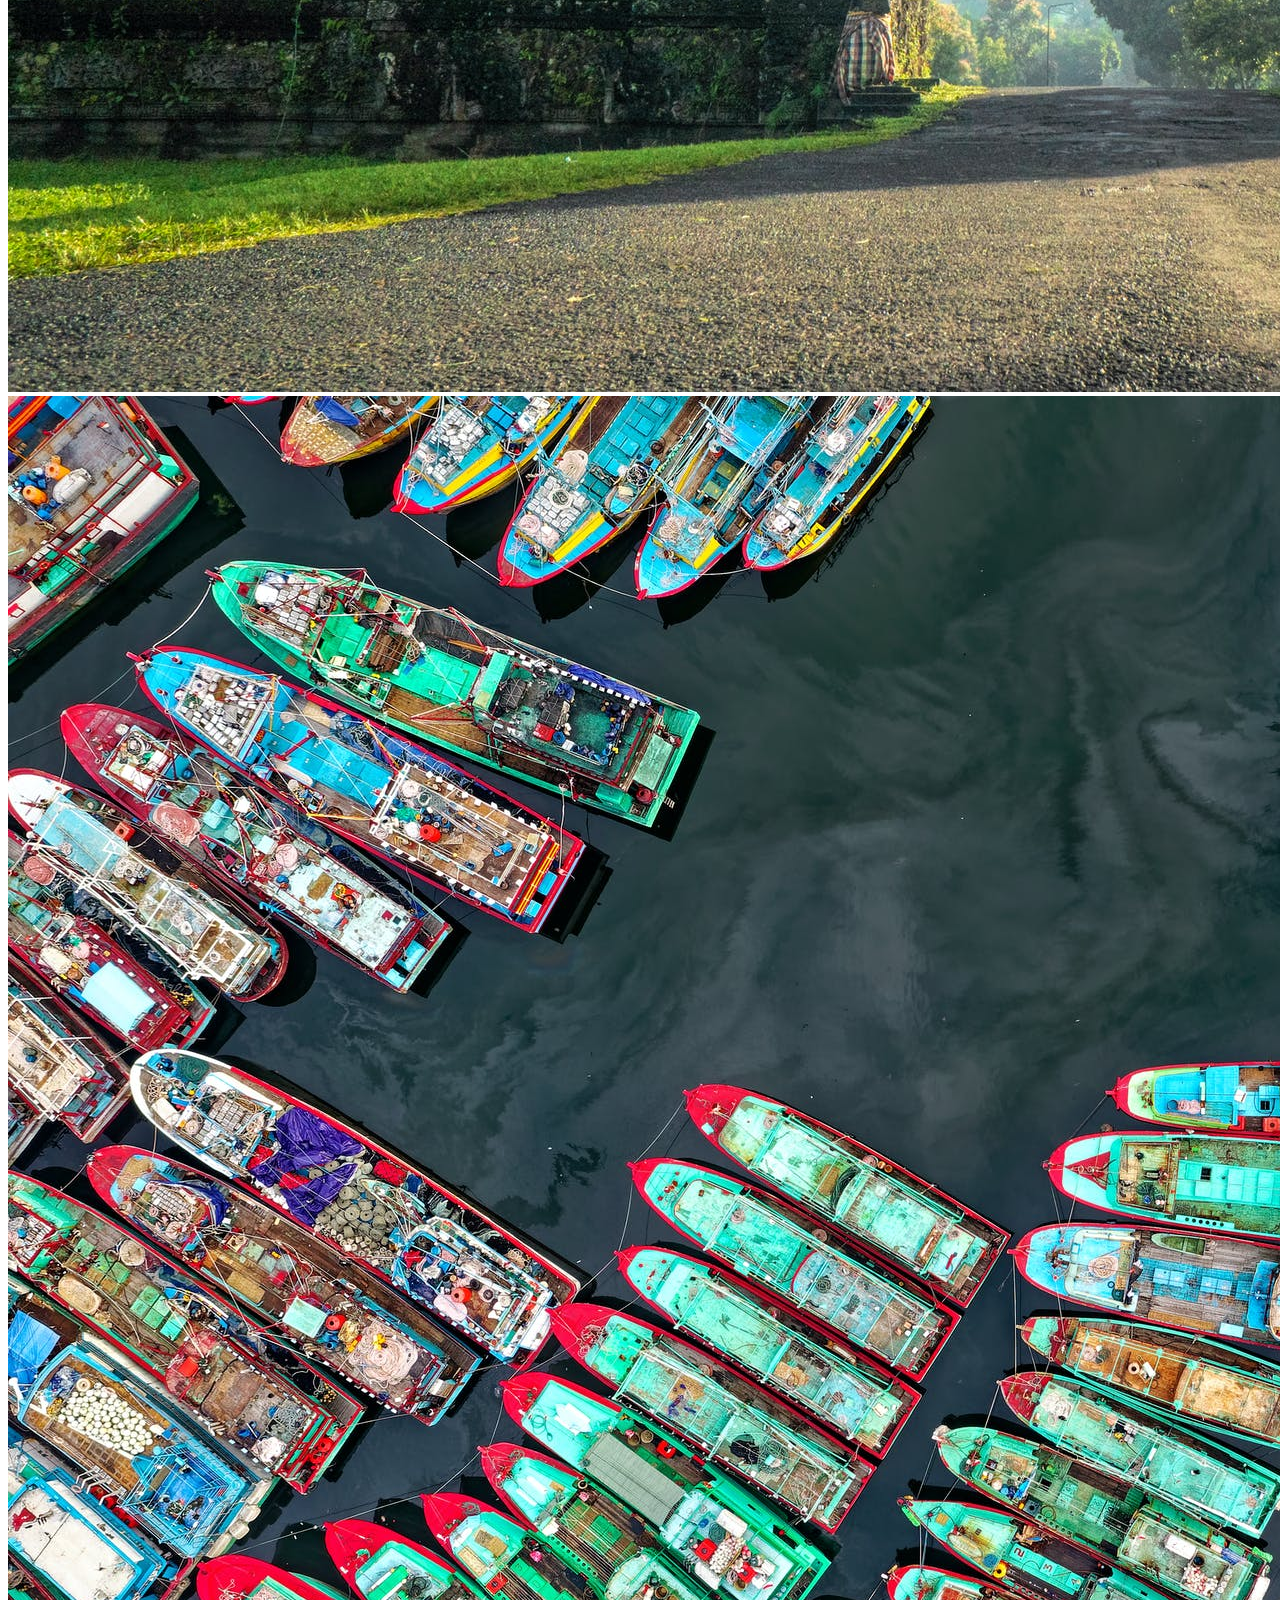
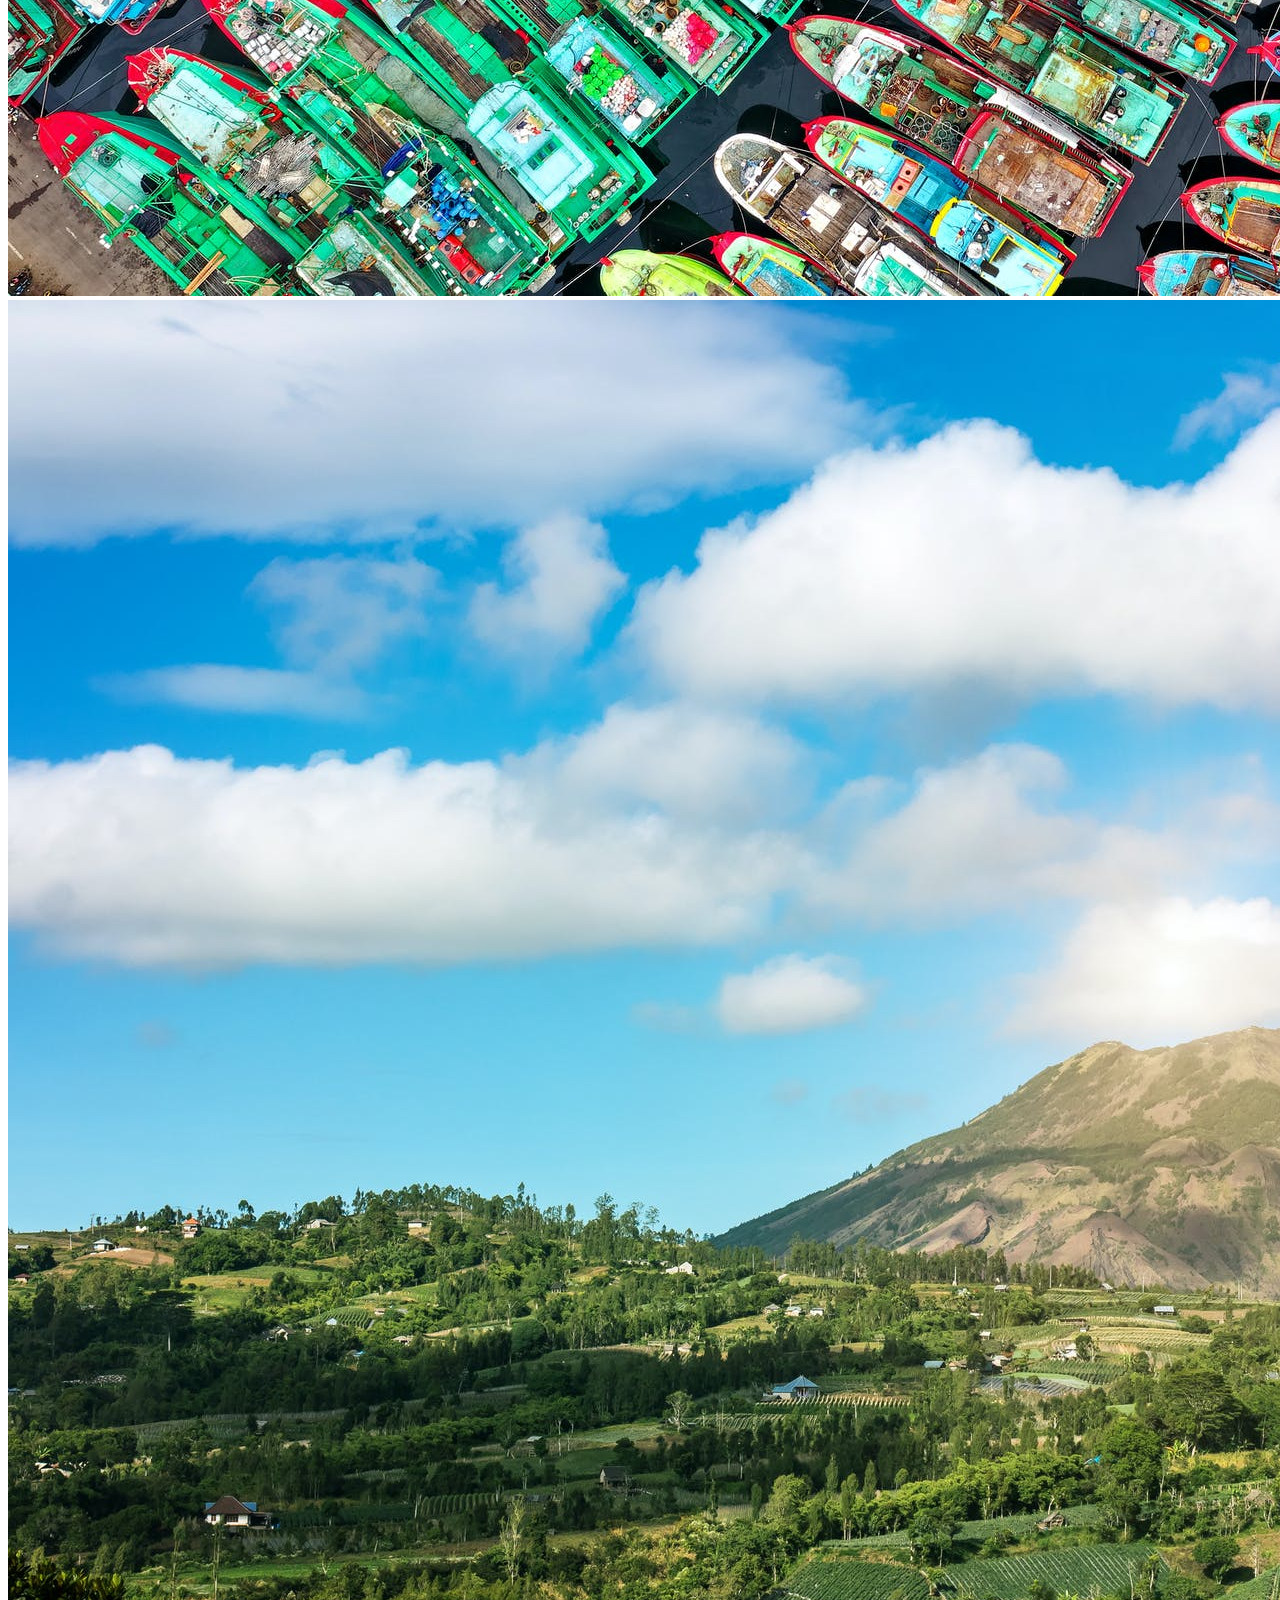
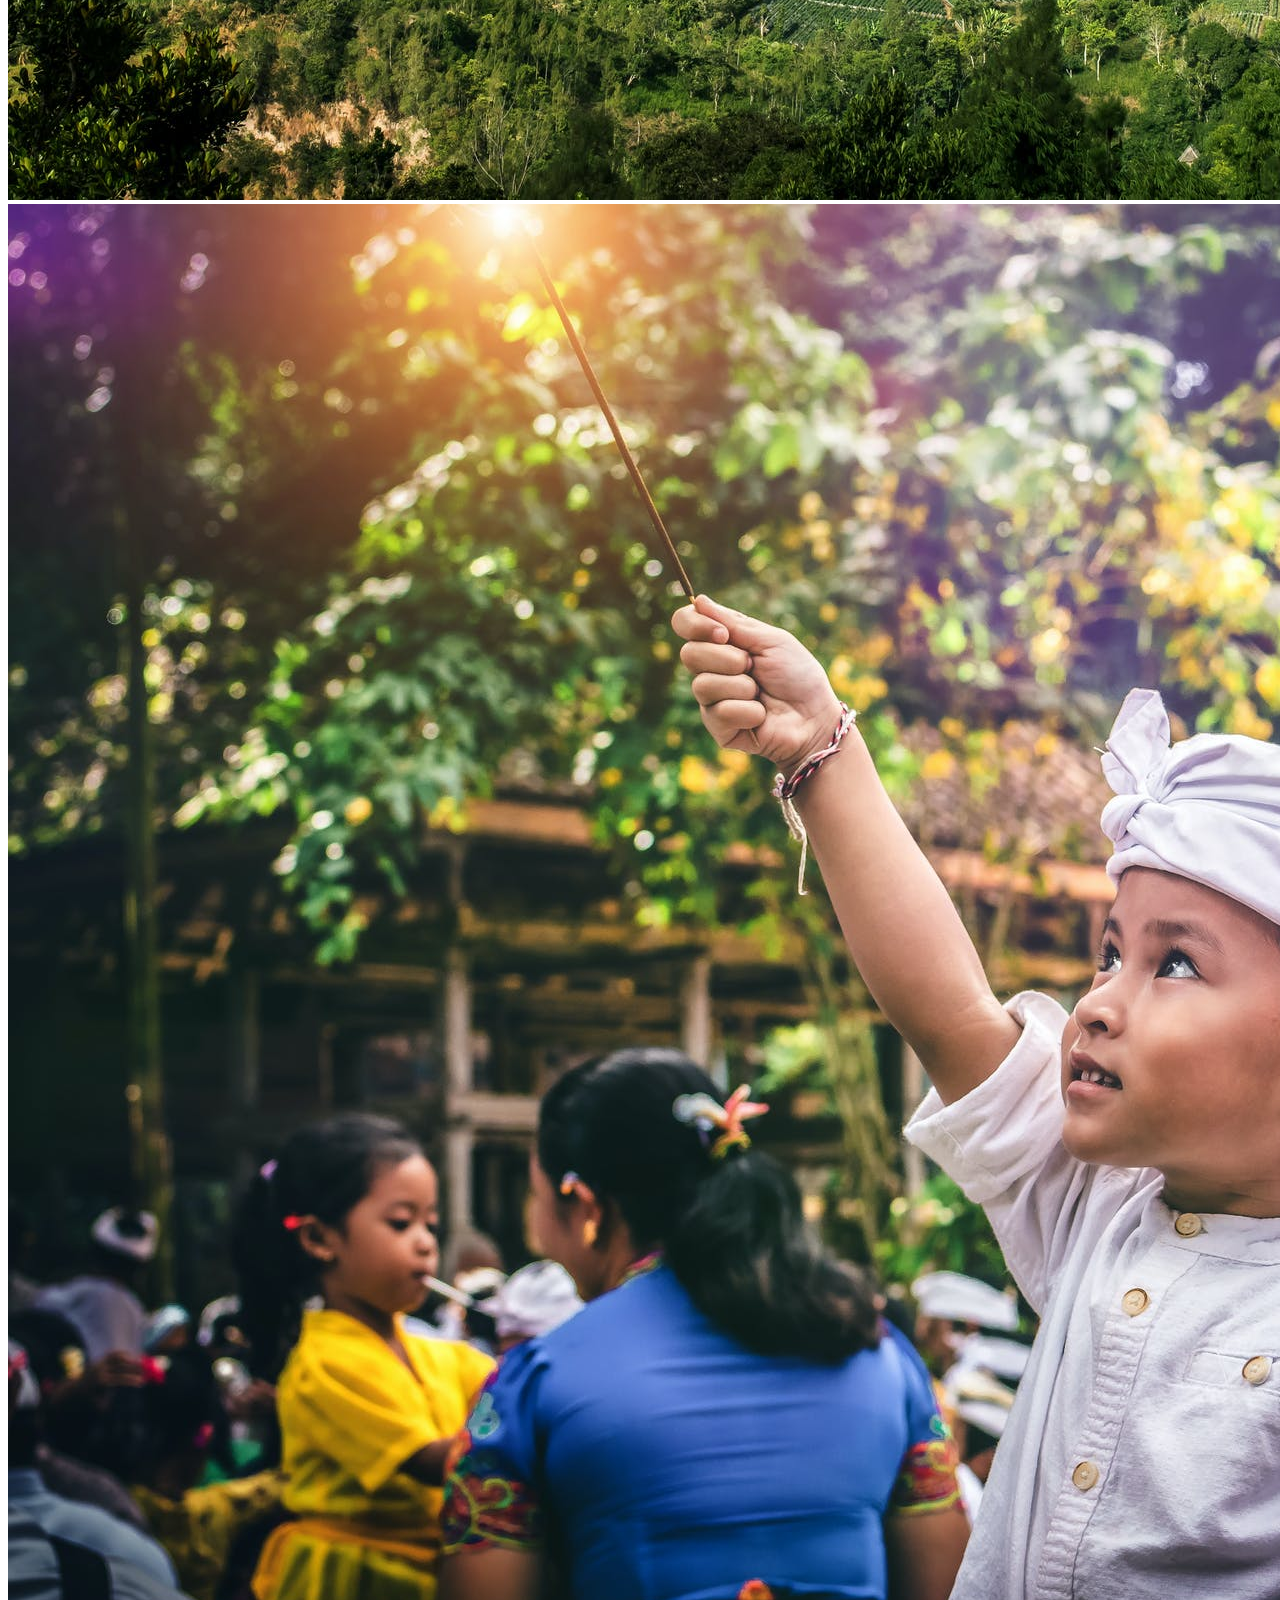
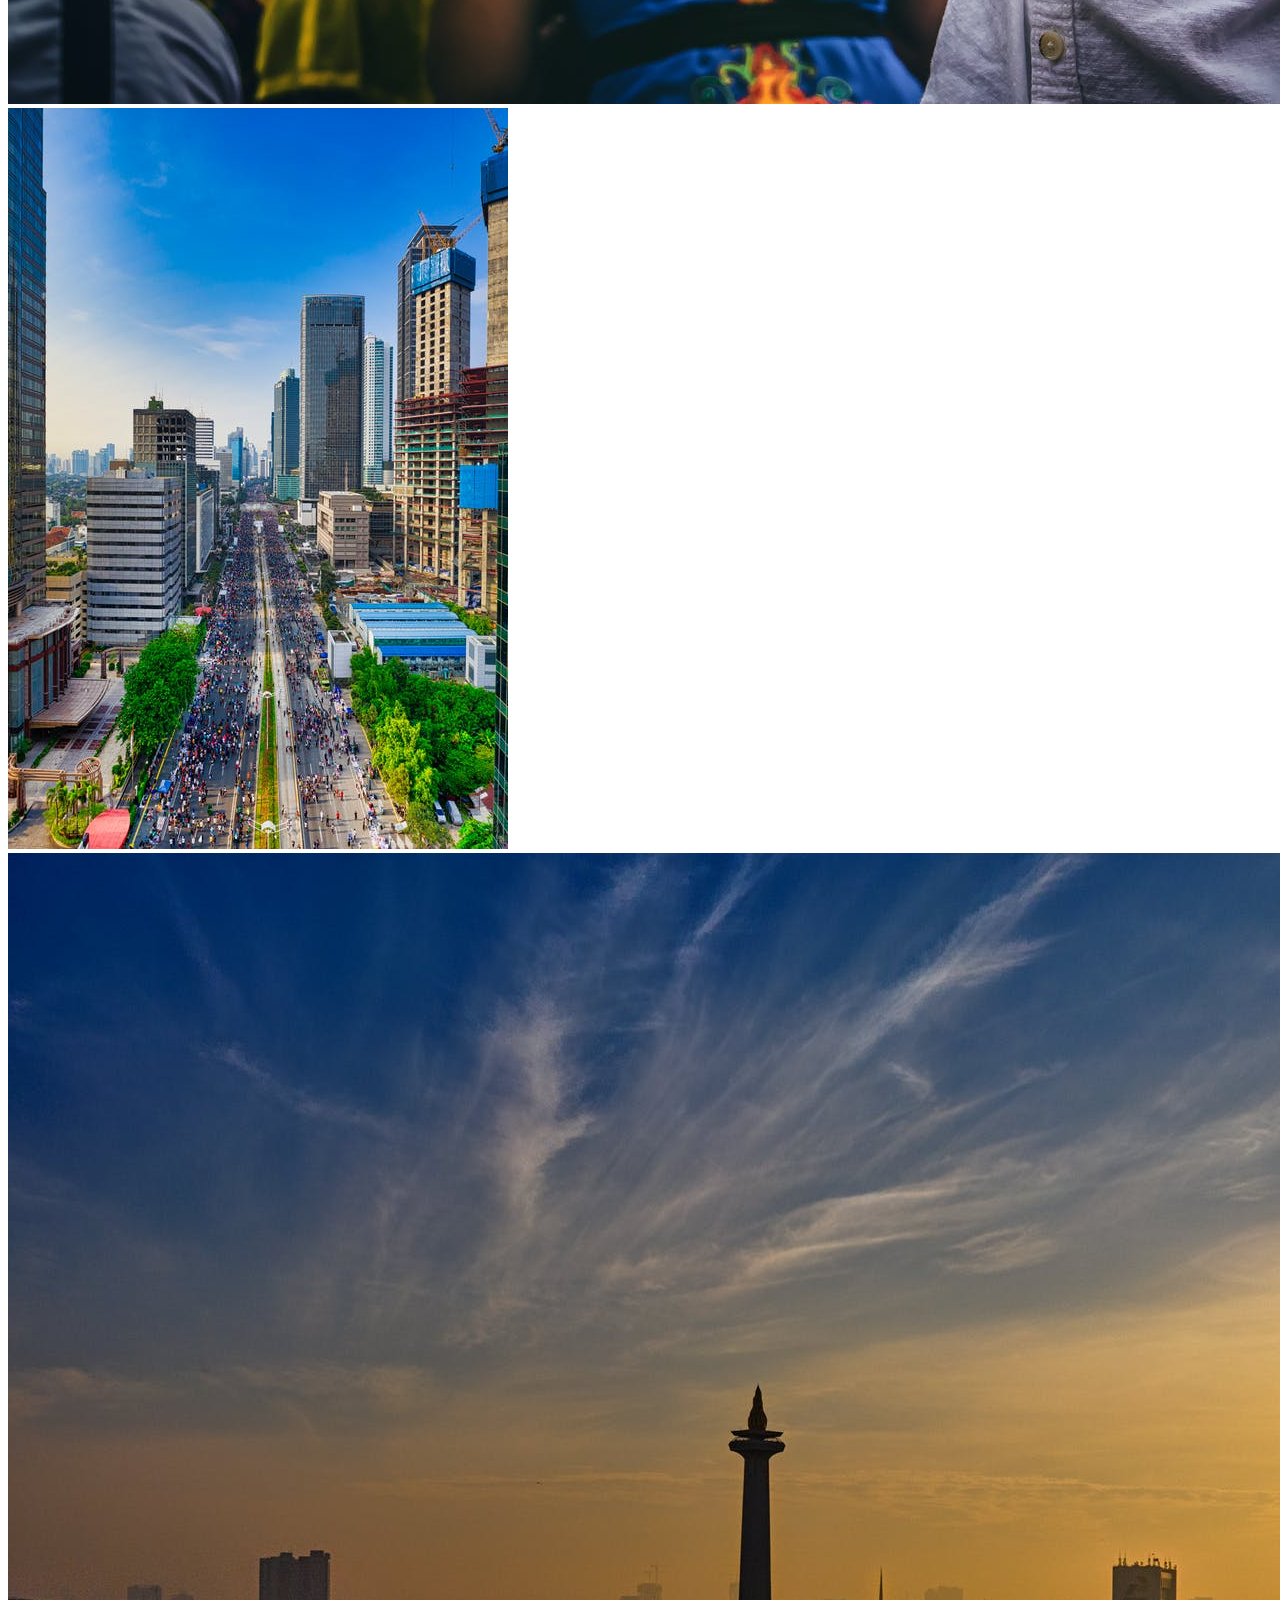
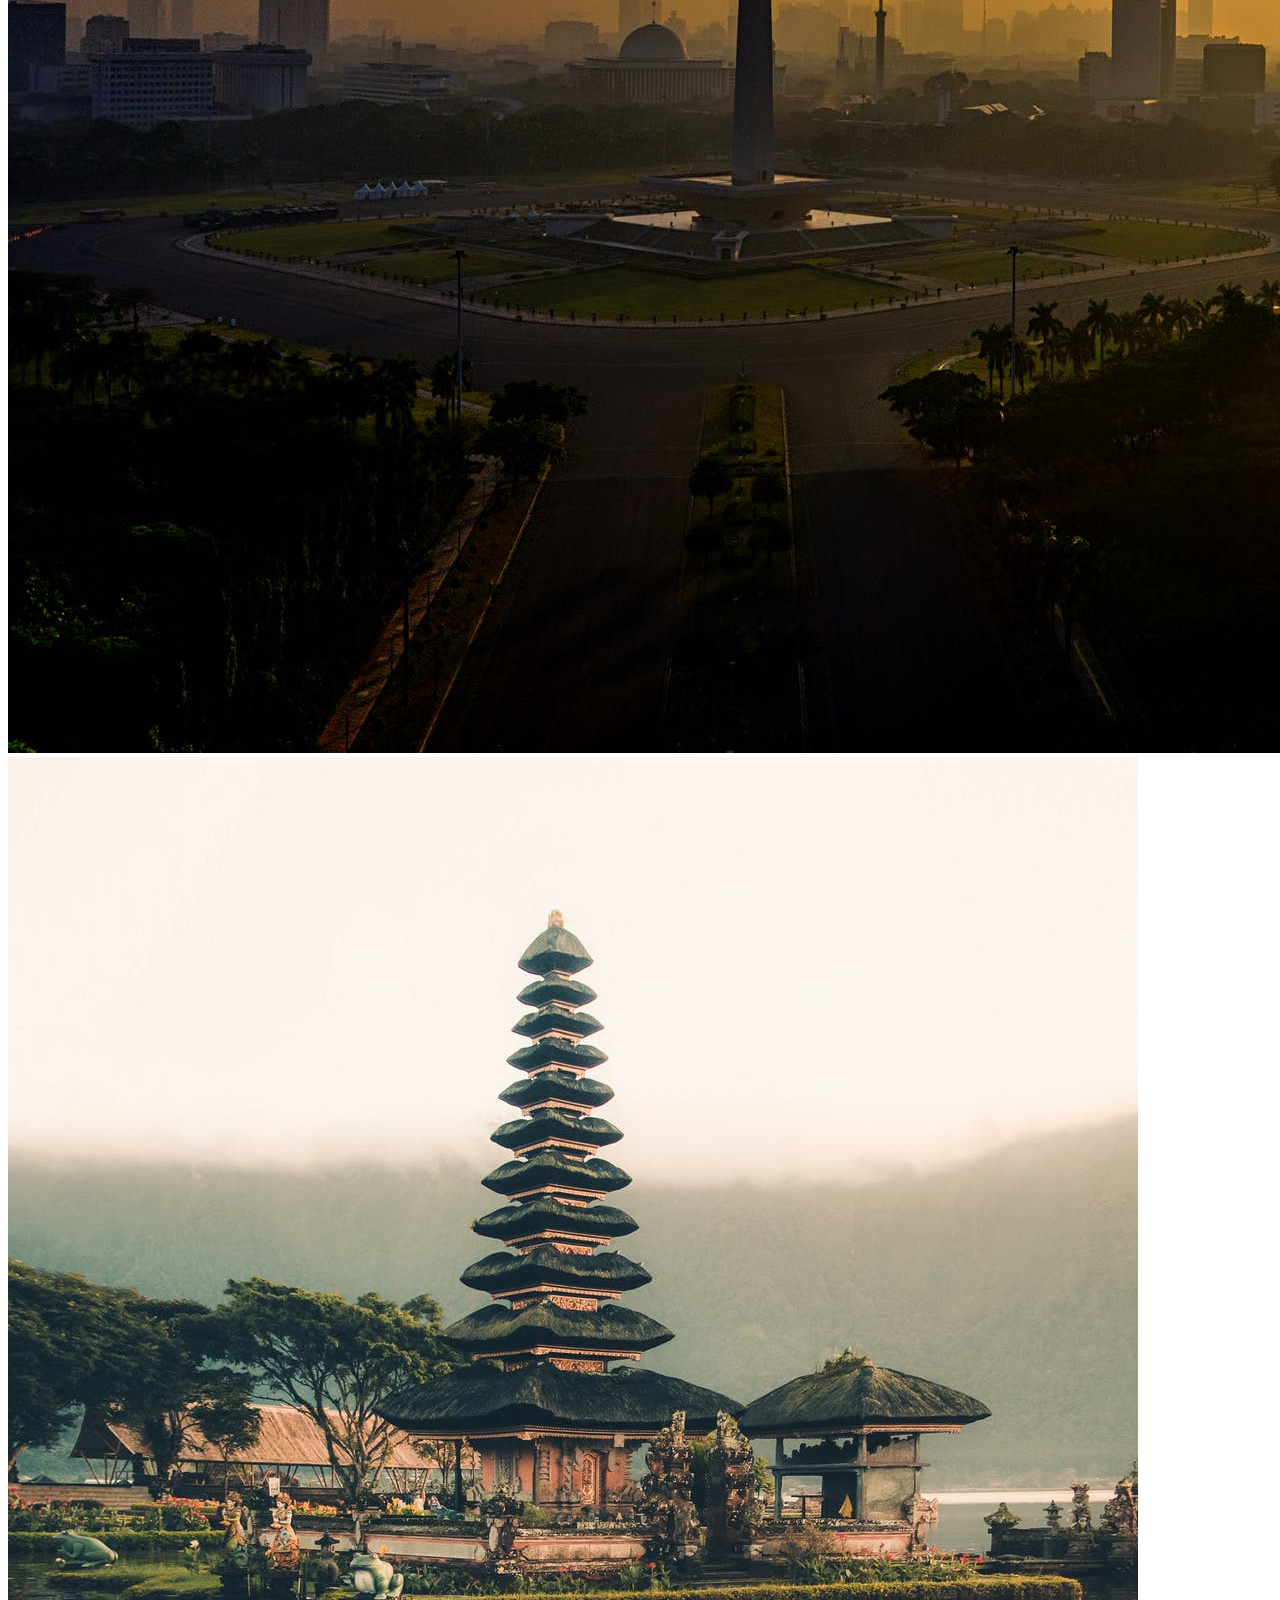
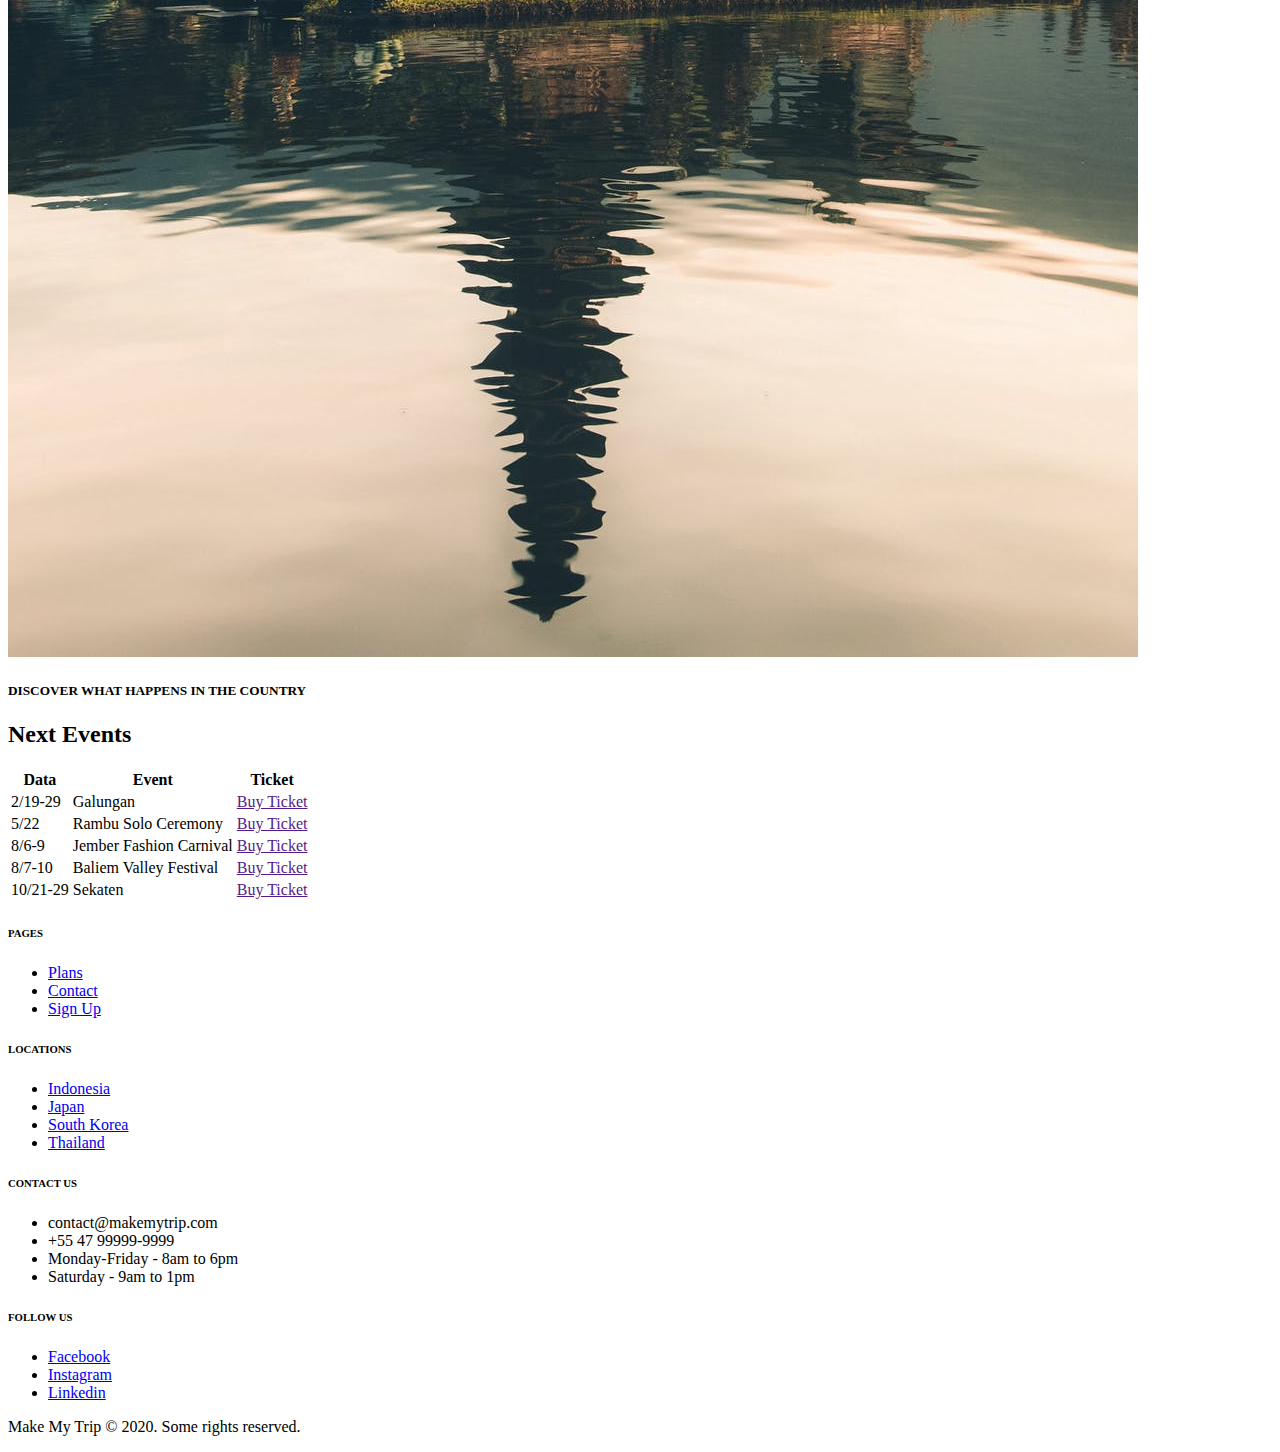
<file: src/indonesia.html>
<!DOCTYPE html>
<html lang="en">

<head>
    <meta charset="UTF-8">
    <meta name="viewport" content="width=device-width, initial-scale=1.0">
    <link rel="shortcut icon" href="./img/icons/pageIcon.png" type="image/x-icon">
    
    <!--Import CSS-->
    <link rel="stylesheet" href="../css/style.css">

    <!--Bootstrap CSS-->
    <link rel="stylesheet" href="https://cdn.jsdelivr.net/npm/bootstrap@4.5.3/dist/css/bootstrap.min.css"
        integrity="sha384-TX8t27EcRE3e/ihU7zmQxVncDAy5uIKz4rEkgIXeMed4M0jlfIDPvg6uqKI2xXr2" crossorigin="anonymous">

    <title>Make My Trip - Indonesia</title>
</head>

<body>
    <!-- Modal -->
    <div class="modal fade" id="loginModal" tabindex="-1" aria-labelledby="loginModalLabel" aria-hidden="true">
        <div class="modal-dialog">
        <div class="modal-content">
            <div class="modal-header">
            <h5 class="modal-title" id="loginModalLabel">User Login</h5>
            <button type="button" class="close" data-dismiss="modal" aria-label="Close">
                <span aria-hidden="true">&times;</span>
            </button>
            </div>
            <div class="modal-body">
                <form>
                    <div class="form-group">
                      <label for="inputEmail">Email address</label>
                      <input type="email" class="form-control" id="inputEmail">
                    </div>
                    <div class="form-group">
                      <label for="inputPassword">Password</label>
                      <input type="password" class="form-control" id="inputPassword">
                    </div>
                    <button type="submit" class="btn btn-primary">Login</button>
                    <small class="form-text text-muted">Forgot password? <a href="">Click here</a>.</small>
                  </form>
            </div>
        </div>
        </div>
    </div>

    <nav class="navbar navbar-expand-md navbar-light bg-light fixed-top box-shadow">
        <a class="navbar-brand" href="../index.html"><img src="../img/logo.png" alt="Logo Make My Trip"
                style="height: 40px;"></a>
        <button class="navbar-toggler" type="button" data-toggle="collapse" data-target="#navbarSupportedContent"
            aria-controls="navbarSupportedContent" aria-expanded="false" aria-label="Toggle navigation">
            <span class="navbar-toggler-icon"></span>
        </button>

        <div class="collapse navbar-collapse" id="navbarSupportedContent">
            <ul class="navbar-nav ml-auto">
                <li class="nav-item dropdown">
                    <a class="nav-link dropdown-toggle text-primary" href="#" id="navbarDropdown" role="button"
                        data-toggle="dropdown" aria-haspopup="true" aria-expanded="false">
                        Locations
                    </a>
                    <div class="dropdown-menu" aria-labelledby="navbarDropdown">
                        <a class="dropdown-item text-primary" href="indonesia.html">Indonesia</a>
                        <a class="dropdown-item" href="japan.html">Japan</a>
                        <a class="dropdown-item" href="southKorea.html">South Korea</a>
                        <a class="dropdown-item" href="thailand.html">Thailand</a>
                    </div>
                </li>
                <li class="nav-item active">
                    <a class="nav-link mx-md-2" href="plans.html">Plans<span class="sr-only">(current)</span></a>
                </li>
                <li class="nav-item active">
                    <a class="nav-link mx-md-2" href="contact.html">Contact<span
                            class="sr-only">(current)</span></a>
                </li>
                <li class="nav-item active">
                    <a class="nav-link mx-md-2" href="" data-toggle="modal" data-target="#loginModal">Login<span
                            class="sr-only">(current)</span></a>
                </li>
                <li class="nav-item active">
                    <a class="btn btn-outline-primary mx-md-2" href="signUp.html">Sign Up<span
                            class="sr-only">(current)</span></a>
                </li>
            </ul>
        </div>

    </nav>

    <section id="indonesiaPhotos" class="container">
        <div class="text-center my-5">
            <h5 class="display-5">THE BEST DESTINATION OF YOUR TRIP</h5>
            <h2 class="display-4 text-primary">Discover Indonesia</h2>
        </div>

        <div class="row">
            <div class="col-md">
                <img class="img-fluid mb-3" src="../img/Indonesia/01.jpeg" alt="Photo 1">
                <img class="img-fluid mb-3" src="../img/Indonesia/02.jpeg" alt="Photo 2">
                <img class="img-fluid mb-3" src="../img/Indonesia/03.jpeg" alt="Photo 3">
            </div>
            <div class="col-md">
                <img class="img-fluid mb-3" src="../img/Indonesia/04.jpeg" alt="Photo 4">
                <img class="img-fluid mb-3" src="../img/Indonesia/06.jpeg" alt="Photo 5">
            </div>
            <div class="col-md">
                <img class="img-fluid mb-3" src="../img/Indonesia/05.jpeg" alt="Photo 6">
                <img class="img-fluid mb-3" src="../img/Indonesia/07.jpeg" alt="Photo 7">
            </div>
        </div>
    </section>

    <section id="eventsTable" class="container">
        <div class="text-center my-5">
            <h5 class="display-5">DISCOVER WHAT HAPPENS IN THE COUNTRY</h5>
            <h2 class="display-4 text-primary">Next Events</h2>
        </div>
        <table class="table table-hover">
            <thead>
              <tr>
                <th scope="col">Data</th>
                <th scope="col">Event</th>
                <th scope="col">Ticket</th>
              </tr>
            </thead>
            <tbody>
              <tr>
                <td class="text-secondary">2/19-29</td>
                <td class="text-secondary">Galungan</td>
                <td><a class="btn btn-outline-secondary btn-block btn-sm" style="max-width: 140px;" href="">Buy Ticket</a></td>
              </tr>

              <tr>
                <td class="text-secondary">5/22</td>
                <td class="text-secondary">Rambu Solo Ceremony</td>
                <td><a class="btn btn-outline-secondary btn-block btn-sm" style="max-width: 140px;" href="">Buy Ticket</a></td>
              </tr>
              <tr>
                <td class="text-secondary">8/6-9</td>
                <td class="text-secondary">Jember Fashion Carnival</td>
                <td><a class="btn btn-outline-secondary btn-block btn-sm" style="max-width: 140px;" href="">Buy Ticket</a></td>
              </tr>
              <tr>
                <td class="text-secondary">8/7-10</td>
                <td class="text-secondary">Baliem Valley Festival</td>
                <td><a class="btn btn-outline-secondary btn-block btn-sm" style="max-width: 140px;" href="">Buy Ticket</a></td>
              </tr>
              <tr>
                <td class="text-secondary">10/21-29</td>
                <td class="text-secondary">Sekaten</td>
                <td><a class="btn btn-outline-secondary btn-block btn-sm" style="max-width: 140px;" href="">Buy Ticket</a></td>
              </tr>
            </tbody>
          </table>
    </section>

    <footer class="bg-dark text-light mt-5">
        <div class="container py-4">
            <div class="row">
                <div class="col-md-3 col-6">
                    <h6>PAGES</h6>
                    <ul class="list-unstyled">
                        <li><a href="plans.html">Plans</a></li>
                        <li><a href="contact.html">Contact</a></li>
                        <li><a href="signUp.html">Sign Up</a></li>
                    </ul>
                </div>
                <div class="col-md-3 col-6">
                    <h6>LOCATIONS</h6>
                    <ul class="list-unstyled">
                        <li><a href="indonesia.html">Indonesia</a></li>
                        <li><a href="japan.html">Japan</a></li>
                        <li><a href="southKorea.html">South Korea</a></li>
                        <li><a href="thailand.html">Thailand</a></li>
                    </ul>
                </div>
                <div class="col-md-4">
                    <h6>CONTACT US</h6>
                    <ul class="list-unstyled text-secondary">
                        <li>contact@makemytrip.com</li>
                        <li>+55 47 99999-9999</li>
                        <li>Monday-Friday - 8am to 6pm</li>
                        <li>Saturday - 9am to 1pm</li>
                    </ul>
                </div>
                <div class="col-md-2">
                    <h6>FOLLOW US</h6>
                    <ul class="list-unstyled">
                        <li class="mb-1"><a class="btn btn-outline-secondary btn-block btn-sm" style="max-width: 140px;" href="https://facebook.com">Facebook</a></li>
                        <li class="mb-1"><a class="btn btn-outline-secondary btn-block btn-sm" style="max-width: 140px;" href="https://www.instagram.com/ecpieritz/">Instagram</a></li>
                        <li class="mb-1"><a class="btn btn-outline-secondary btn-block btn-sm" style="max-width: 140px;" href="https://www.linkedin.com/in/ecpieritz/">Linkedin</a></li>
                    </ul>
                </div>
            </div>
        </div>
        <div class="bg-primary text-center py-3">
            <p class="mb-0">Make My Trip © 2020. Some rights reserved.</p>
          </div>
    </footer>

    <!--Import Bootstrap, Popper and jQuery-->
    <script src="https://code.jquery.com/jquery-3.5.1.slim.min.js"
        integrity="sha384-DfXdz2htPH0lsSSs5nCTpuj/zy4C+OGpamoFVy38MVBnE+IbbVYUew+OrCXaRkfj"
        crossorigin="anonymous"></script>
    <script src="https://cdn.jsdelivr.net/npm/popper.js@1.16.1/dist/umd/popper.min.js"
        integrity="sha384-9/reFTGAW83EW2RDu2S0VKaIzap3H66lZH81PoYlFhbGU+6BZp6G7niu735Sk7lN"
        crossorigin="anonymous"></script>
    <script src="https://cdn.jsdelivr.net/npm/bootstrap@4.5.3/dist/js/bootstrap.min.js"
        integrity="sha384-w1Q4orYjBQndcko6MimVbzY0tgp4pWB4lZ7lr30WKz0vr/aWKhXdBNmNb5D92v7s"
        crossorigin="anonymous"></script>
</body>

</html>
</file>
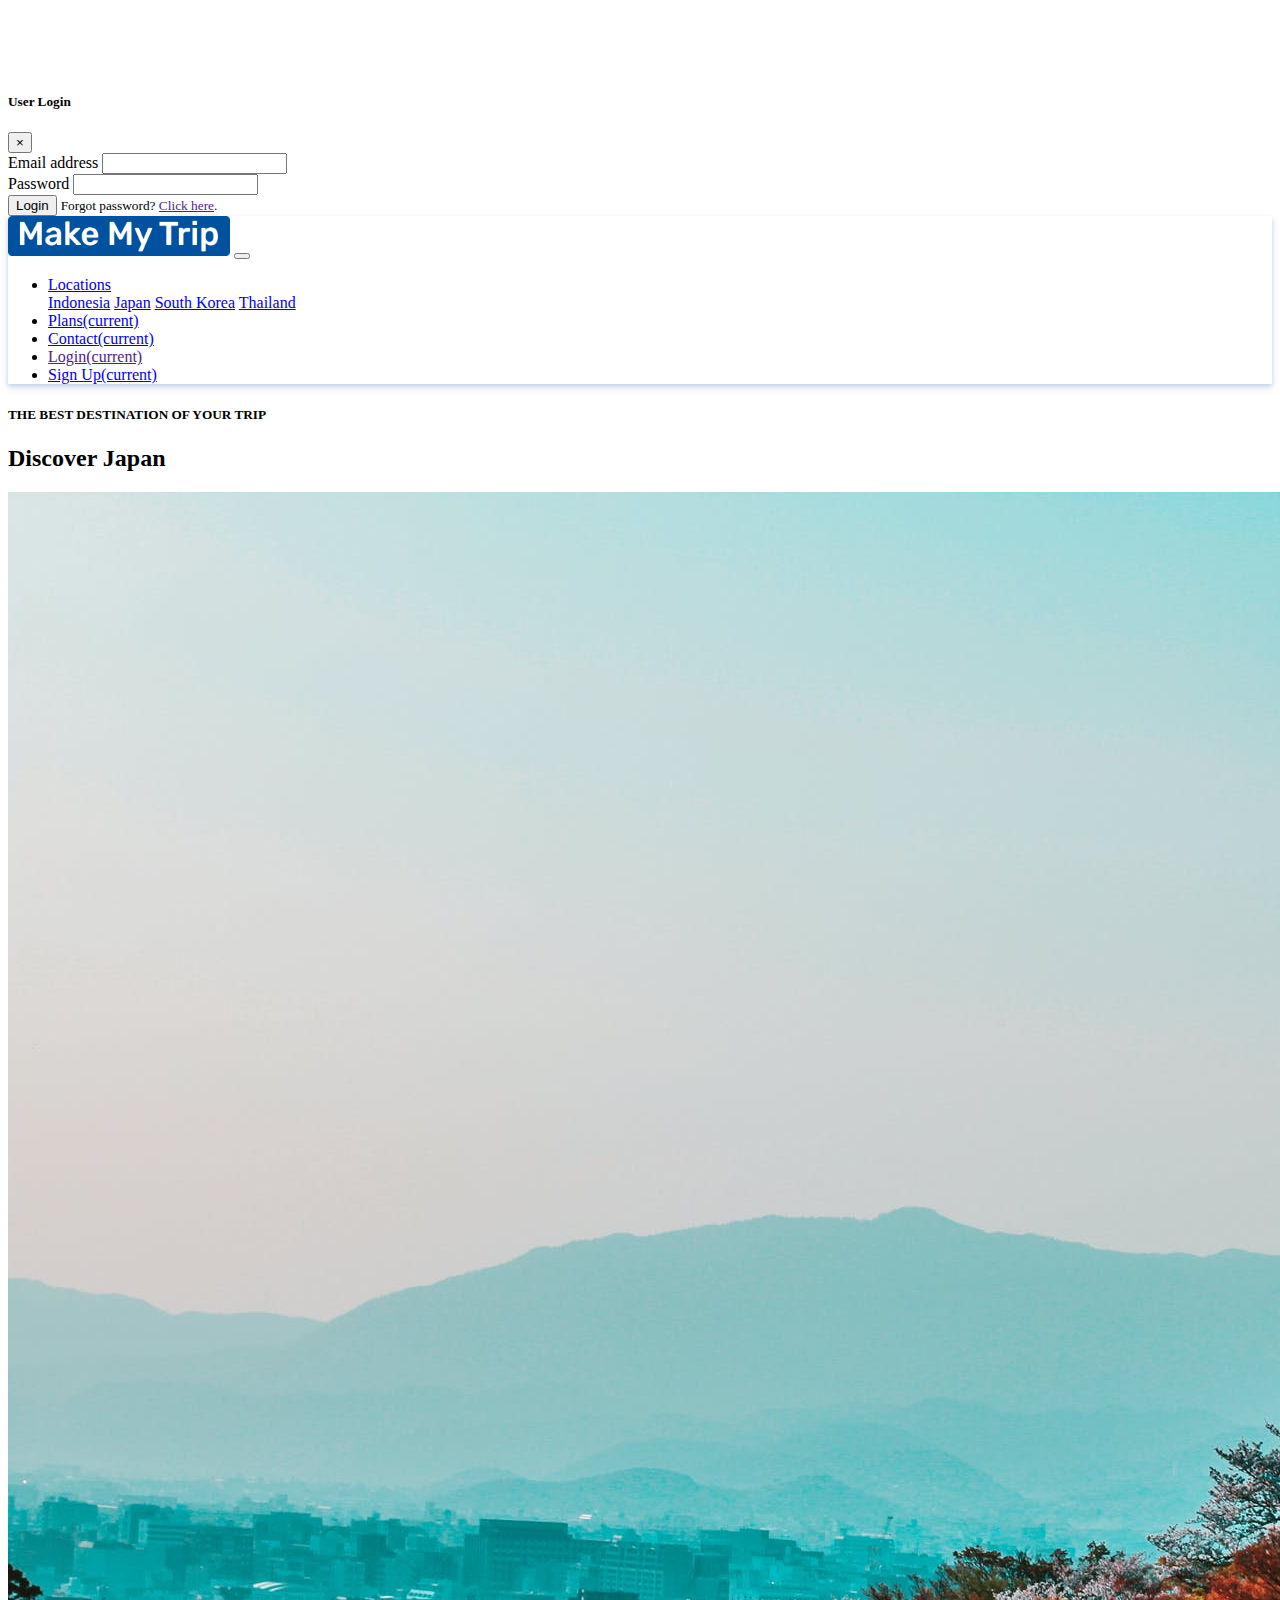
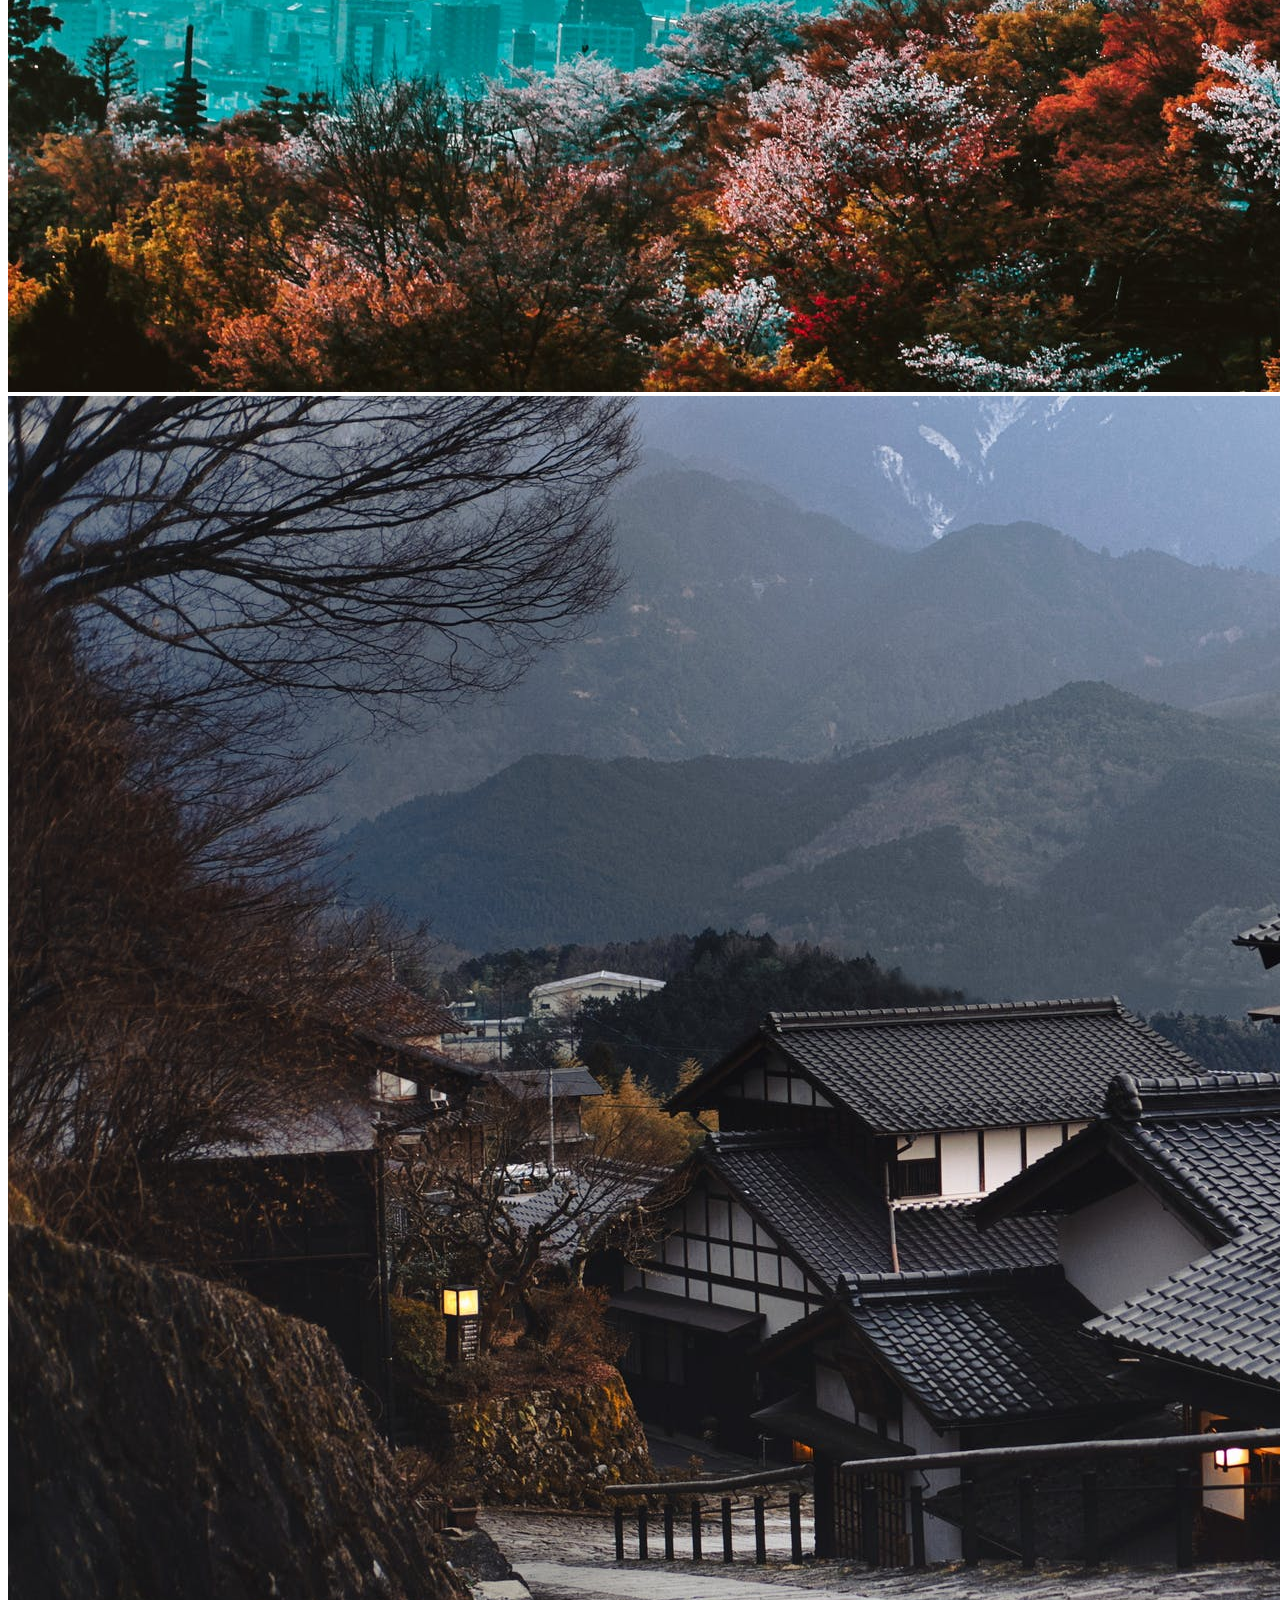
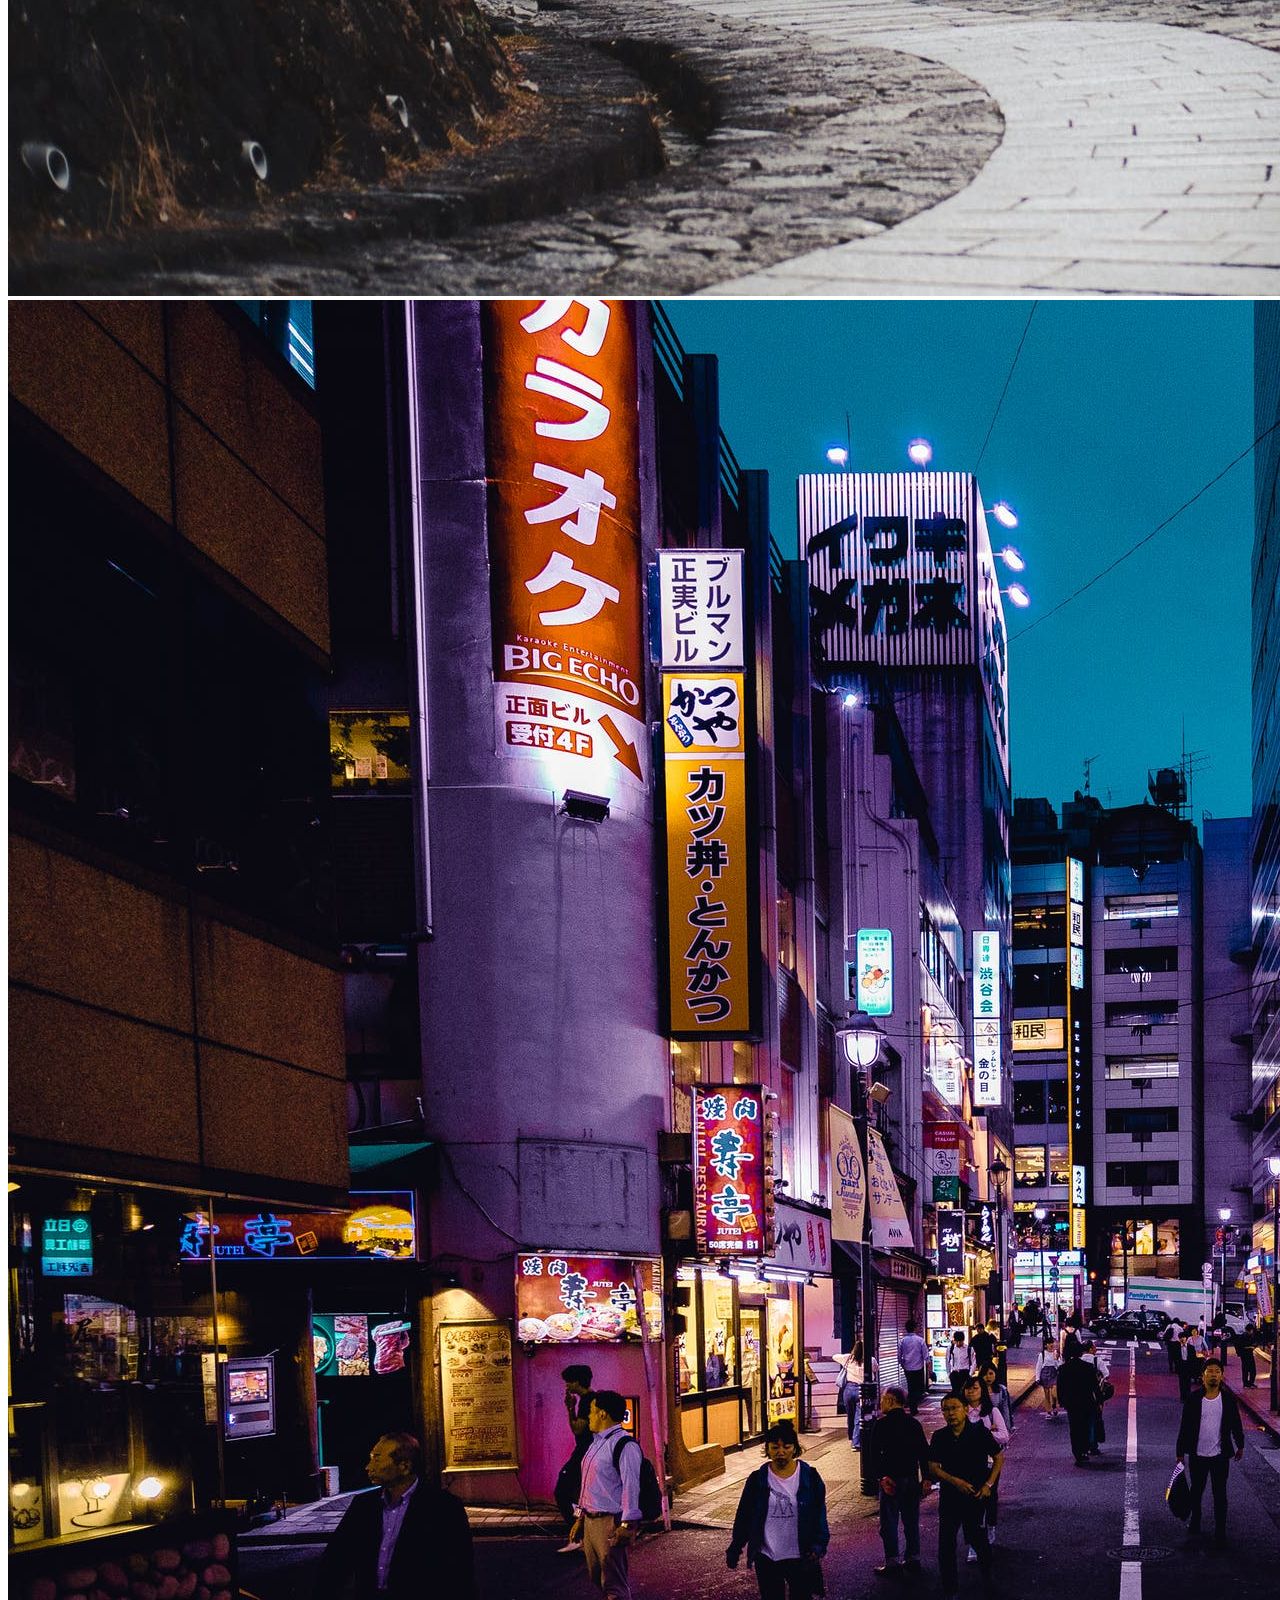
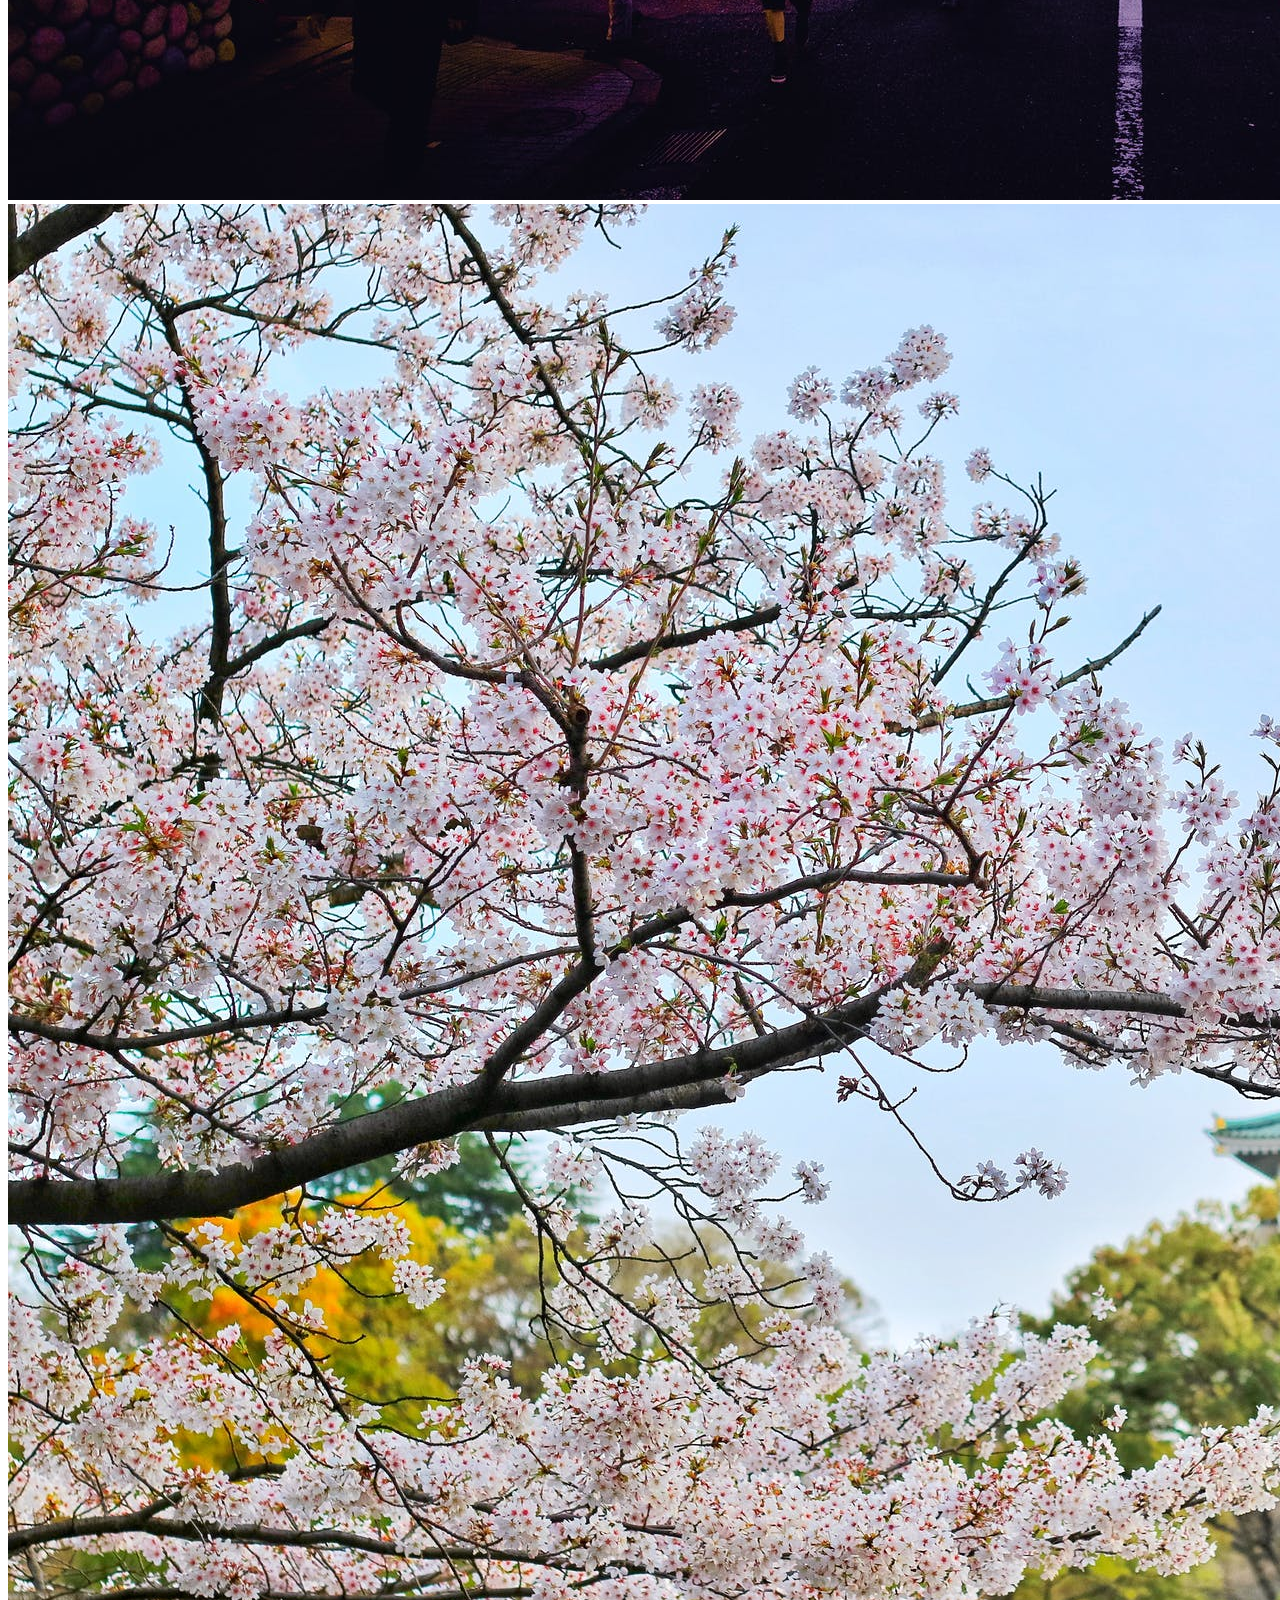
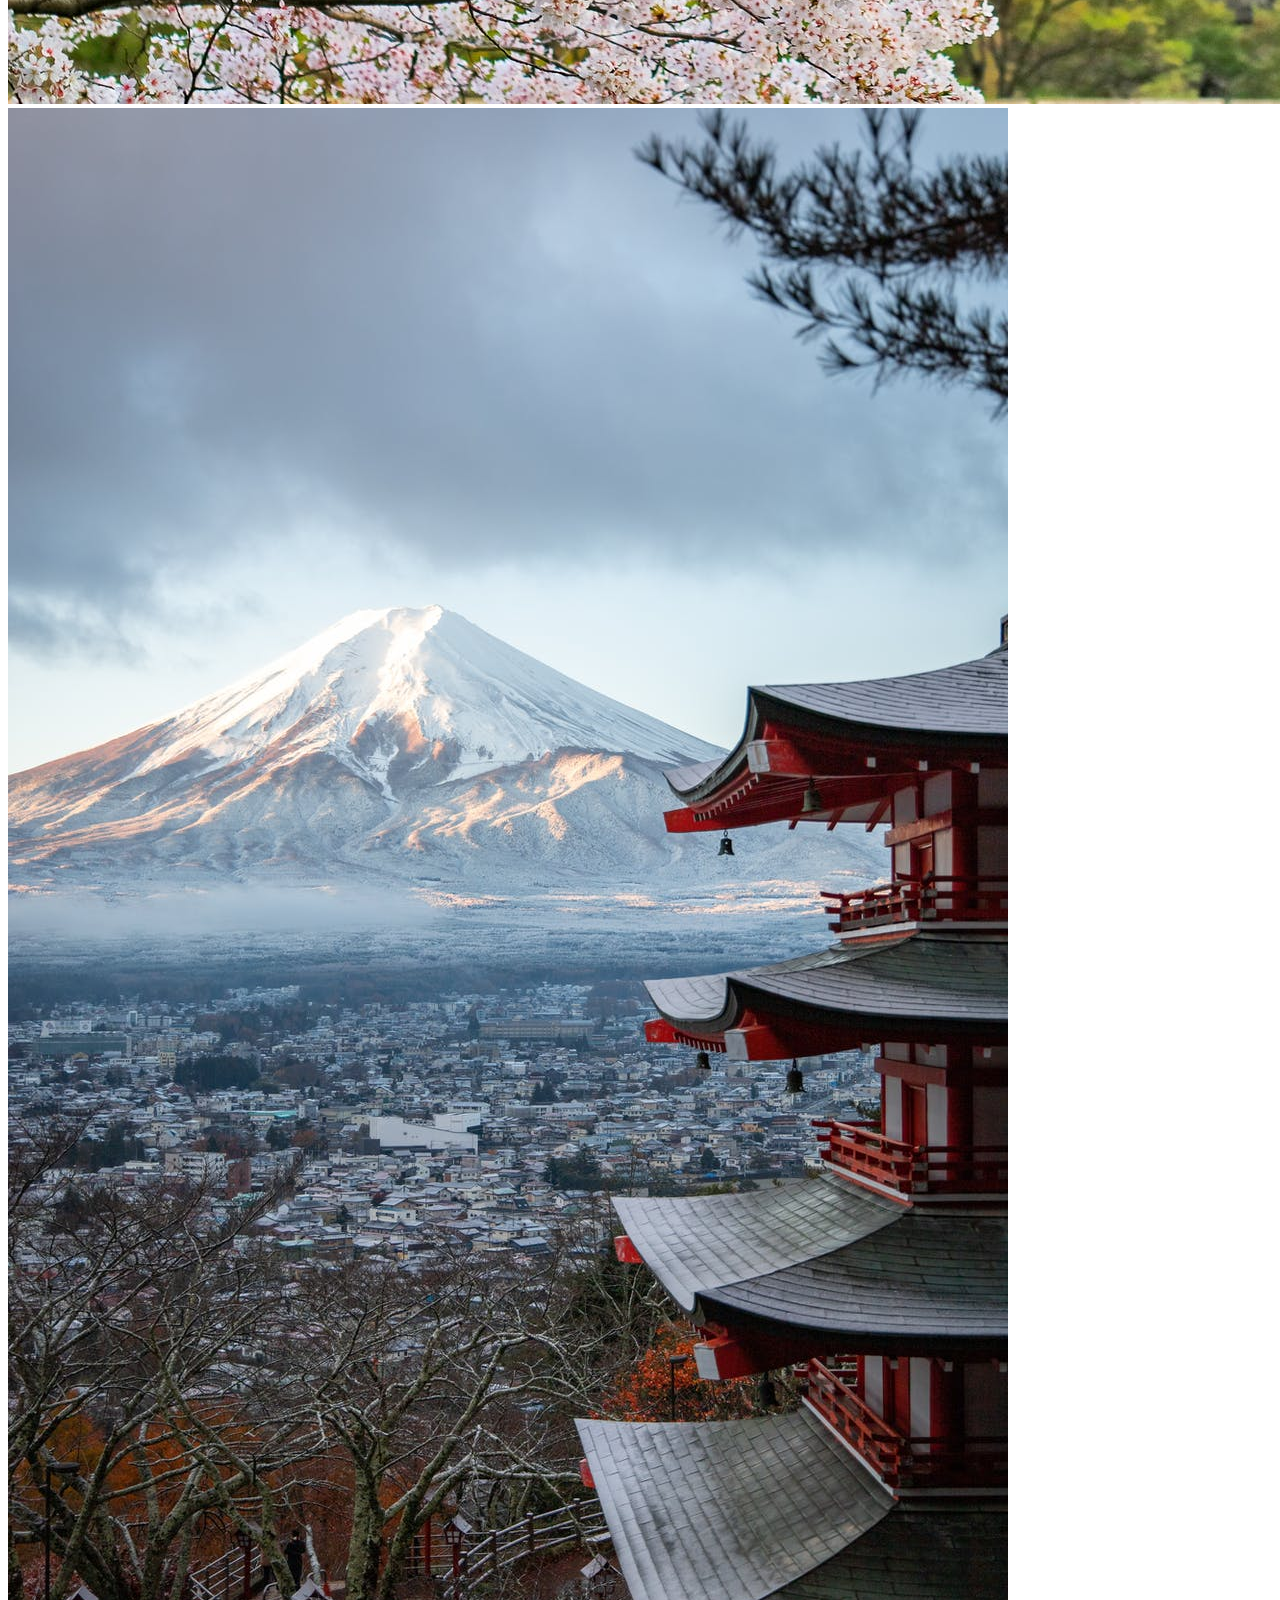
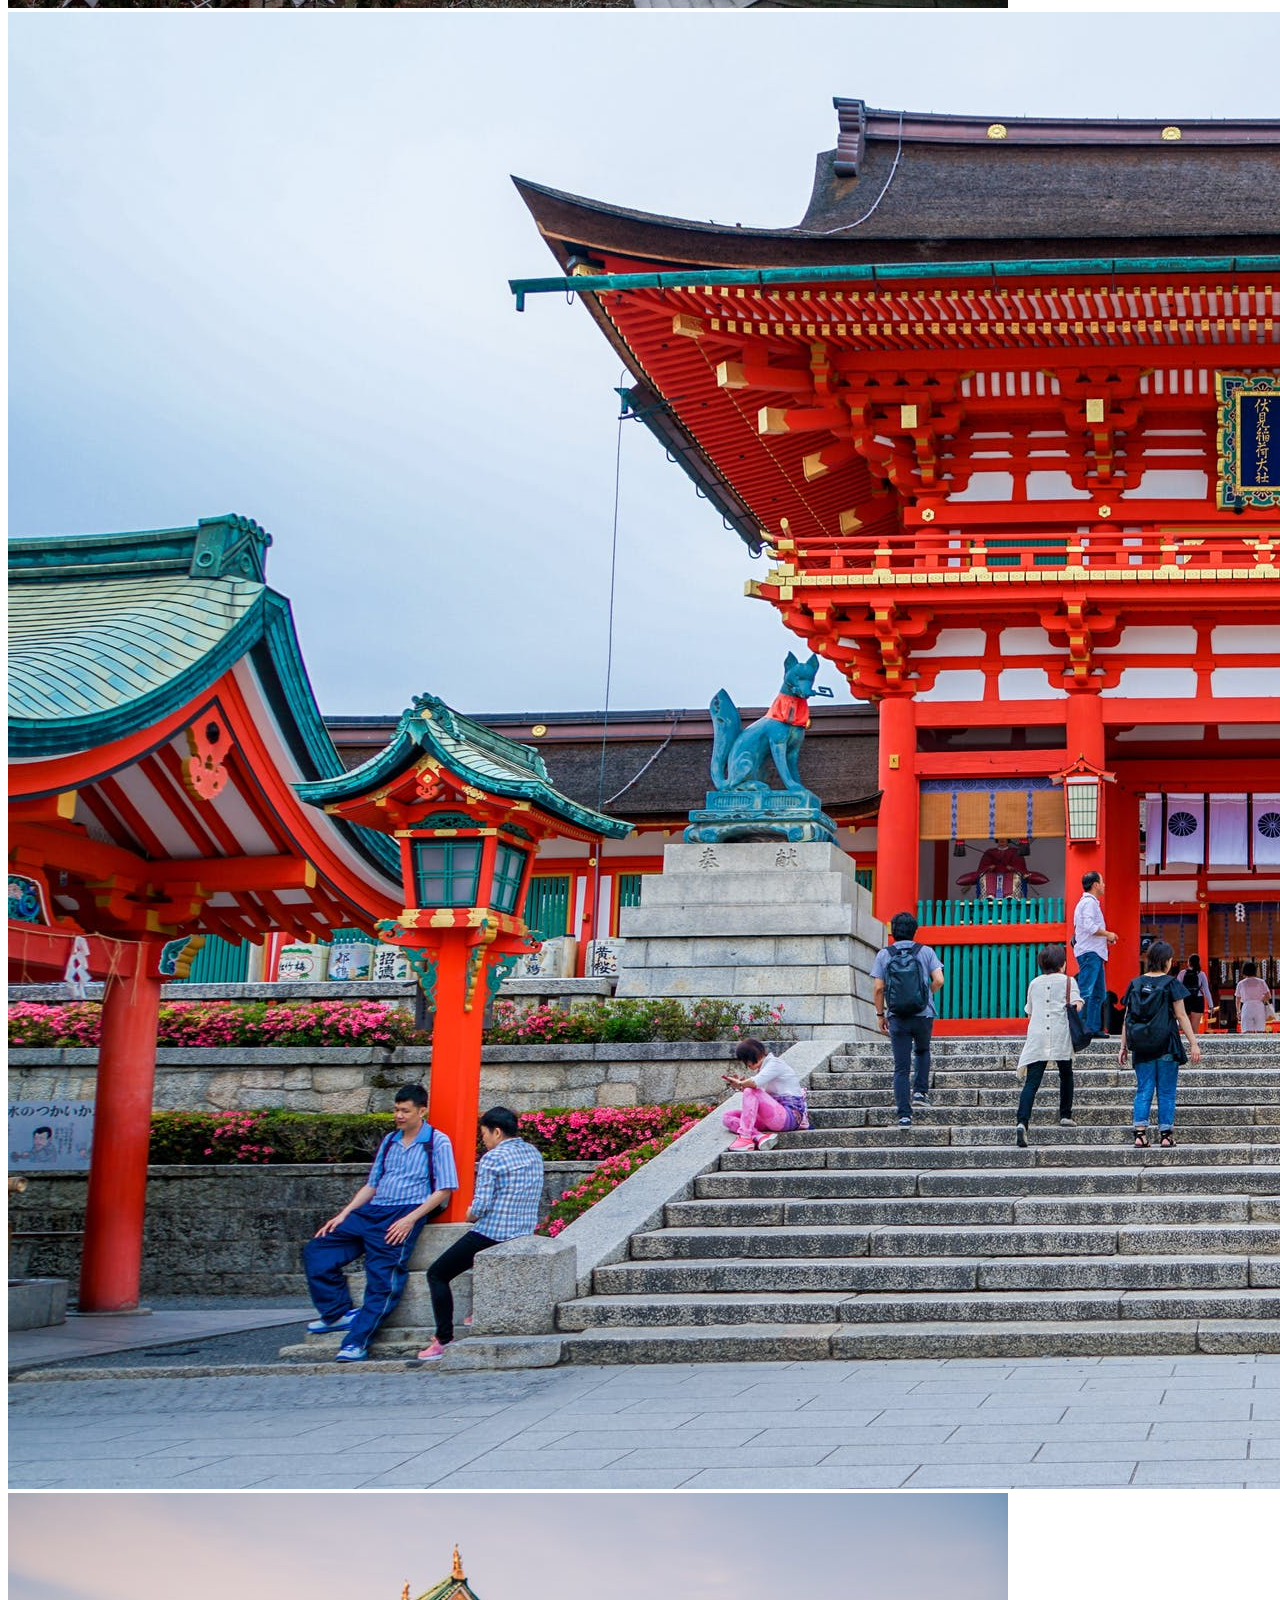
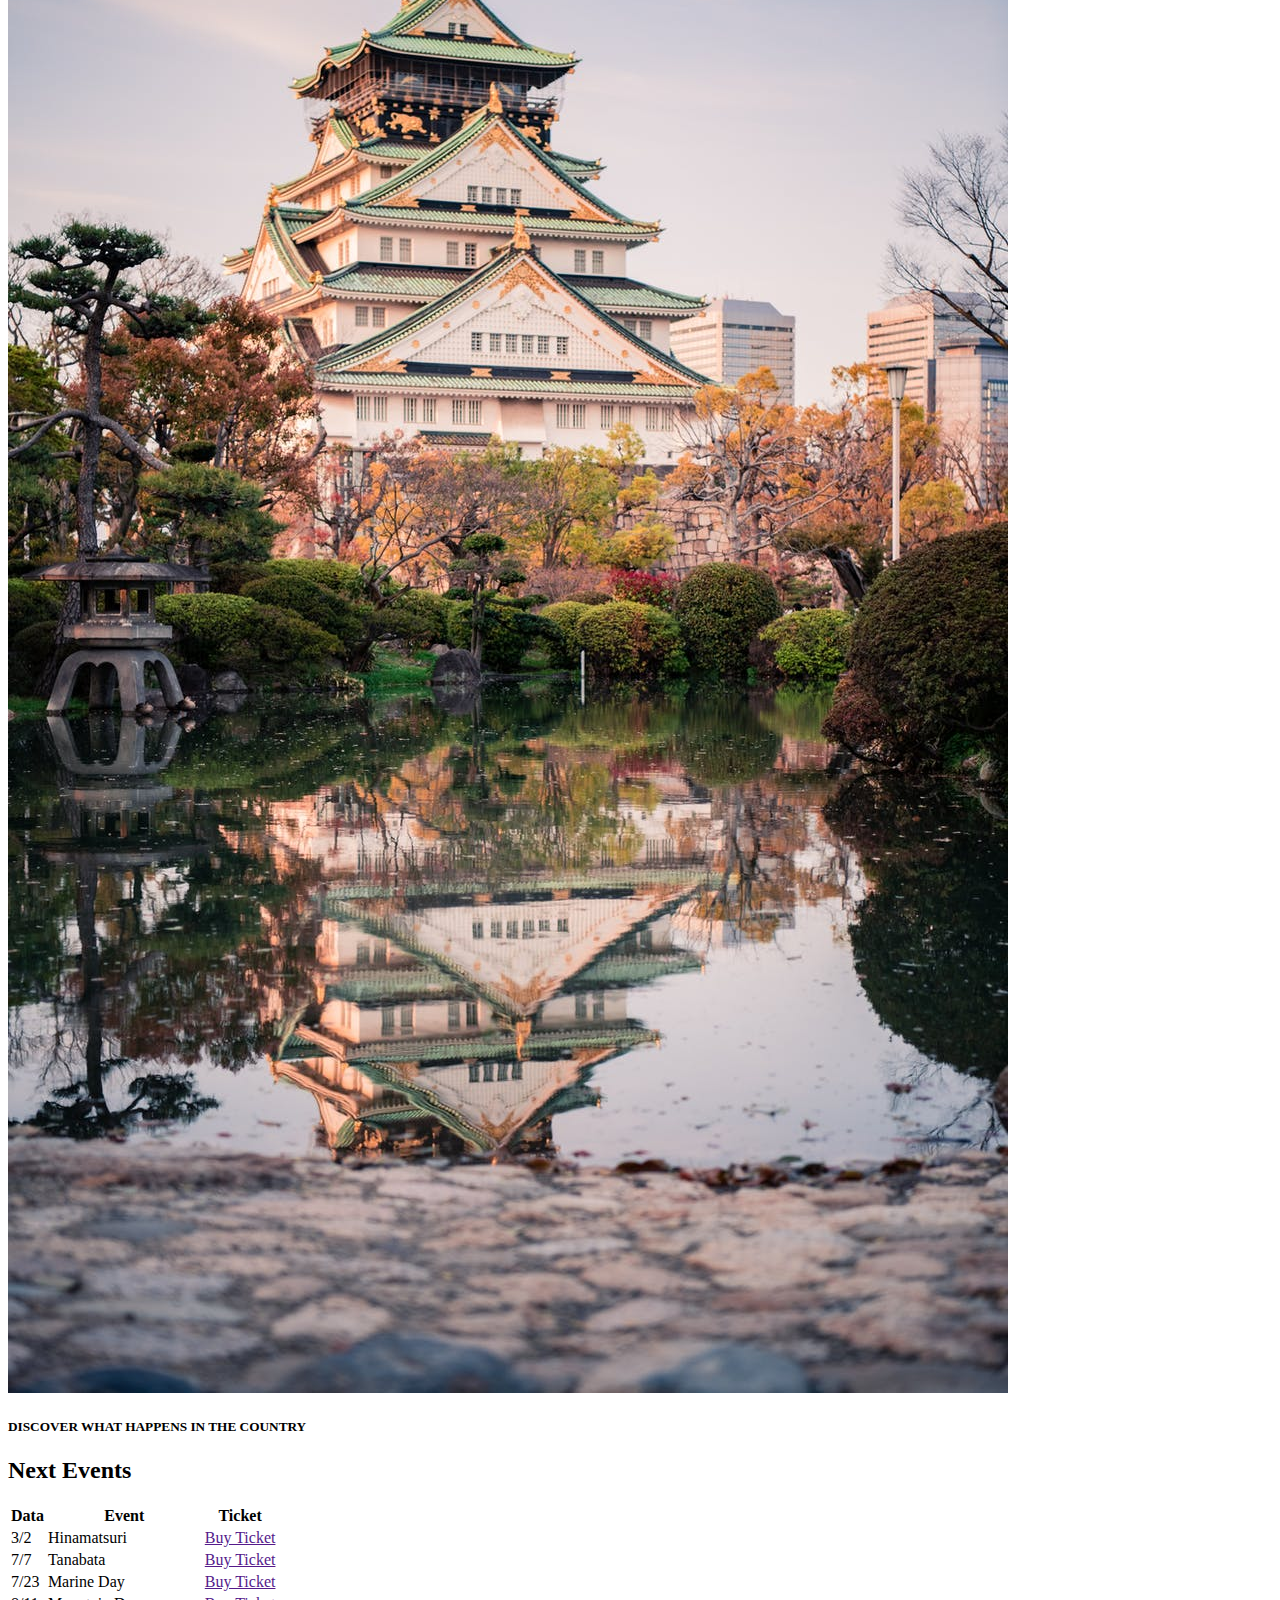
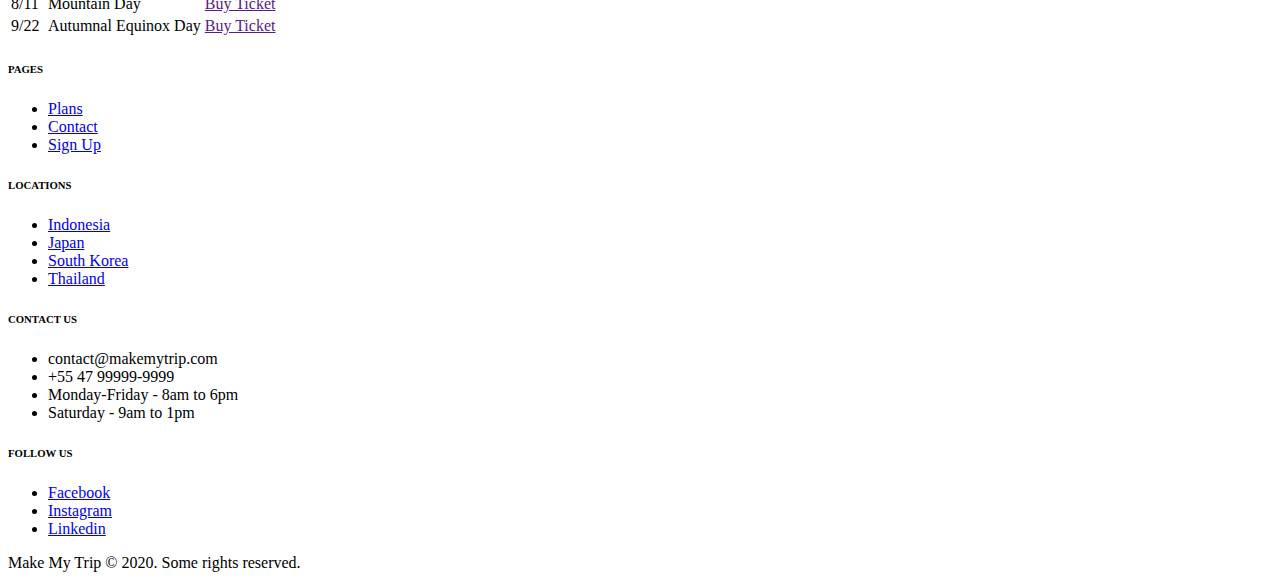
<file: src/japan.html>
<!DOCTYPE html>
<html lang="en">

<head>
    <meta charset="UTF-8">
    <meta name="viewport" content="width=device-width, initial-scale=1.0">
    <link rel="shortcut icon" href="./img/icons/pageIcon.png" type="image/x-icon">
    
    <!--Import CSS-->
    <link rel="stylesheet" href="../css/style.css">

    <!--Bootstrap CSS-->
    <link rel="stylesheet" href="https://cdn.jsdelivr.net/npm/bootstrap@4.5.3/dist/css/bootstrap.min.css"
        integrity="sha384-TX8t27EcRE3e/ihU7zmQxVncDAy5uIKz4rEkgIXeMed4M0jlfIDPvg6uqKI2xXr2" crossorigin="anonymous">

    <title>Make My Trip - Japan</title>
</head>

<body>
    <!-- Modal -->
    <div class="modal fade" id="loginModal" tabindex="-1" aria-labelledby="loginModalLabel" aria-hidden="true">
        <div class="modal-dialog">
        <div class="modal-content">
            <div class="modal-header">
            <h5 class="modal-title" id="loginModalLabel">User Login</h5>
            <button type="button" class="close" data-dismiss="modal" aria-label="Close">
                <span aria-hidden="true">&times;</span>
            </button>
            </div>
            <div class="modal-body">
                <form>
                    <div class="form-group">
                      <label for="inputEmail">Email address</label>
                      <input type="email" class="form-control" id="inputEmail">
                    </div>
                    <div class="form-group">
                      <label for="inputPassword">Password</label>
                      <input type="password" class="form-control" id="inputPassword">
                    </div>
                    <button type="submit" class="btn btn-primary">Login</button>
                    <small class="form-text text-muted">Forgot password? <a href="">Click here</a>.</small>
                  </form>
            </div>
        </div>
        </div>
    </div>

    <nav class="navbar navbar-expand-md navbar-light bg-light fixed-top box-shadow">
        <a class="navbar-brand" href="../index.html"><img src="../img/logo.png" alt="Logo Make My Trip"
                style="height: 40px;"></a>
        <button class="navbar-toggler" type="button" data-toggle="collapse" data-target="#navbarSupportedContent"
            aria-controls="navbarSupportedContent" aria-expanded="false" aria-label="Toggle navigation">
            <span class="navbar-toggler-icon"></span>
        </button>

        <div class="collapse navbar-collapse" id="navbarSupportedContent">
            <ul class="navbar-nav ml-auto">
                <li class="nav-item dropdown">
                    <a class="nav-link dropdown-toggle text-primary" href="#" id="navbarDropdown" role="button"
                        data-toggle="dropdown" aria-haspopup="true" aria-expanded="false">
                        Locations
                    </a>
                    <div class="dropdown-menu" aria-labelledby="navbarDropdown">
                        <a class="dropdown-item" href="indonesia.html">Indonesia</a>
                        <a class="dropdown-item text-primary" href="japan.html">Japan</a>
                        <a class="dropdown-item" href="southKorea.html">South Korea</a>
                        <a class="dropdown-item" href="thailand.html">Thailand</a>
                    </div>
                </li>
                <li class="nav-item active">
                    <a class="nav-link mx-md-2" href="plans.html">Plans<span class="sr-only">(current)</span></a>
                </li>
                <li class="nav-item active">
                    <a class="nav-link mx-md-2" href="contact.html">Contact<span
                            class="sr-only">(current)</span></a>
                </li>
                <li class="nav-item active">
                    <a class="nav-link mx-md-2" href="" data-toggle="modal" data-target="#loginModal">Login<span
                            class="sr-only">(current)</span></a>
                </li>
                <li class="nav-item active">
                    <a class="btn btn-outline-primary mx-md-2" href="signUp.html">Sign Up<span
                            class="sr-only">(current)</span></a>
                </li>
            </ul>
        </div>

    </nav>

    <section id="japanPhotos" class="container">
        <div class="text-center my-5">
            <h5 class="display-5">THE BEST DESTINATION OF YOUR TRIP</h5>
            <h2 class="display-4 text-primary">Discover Japan</h2>
        </div>

        <div class="row">
            <div class="col-md">
                <img class="img-fluid mb-3" src="../img/Japan/01.jpeg" alt="Photo 1">
                <img class="img-fluid mb-3" src="../img/Japan/02.jpeg" alt="Photo 2">
                <img class="img-fluid mb-3" src="../img/Japan/03.jpeg" alt="Photo 3">
            </div>
            <div class="col-md">
                <img class="img-fluid mb-3" src="../img/Japan/04.jpeg" alt="Photo 4">
                <img class="img-fluid mb-3" src="../img/Japan/06.jpeg" alt="Photo 5">
            </div>
            <div class="col-md">
                <img class="img-fluid mb-3" src="../img/Japan/05.jpeg" alt="Photo 6">
                <img class="img-fluid mb-3" src="../img/Japan/07.jpeg" alt="Photo 7">
            </div>
        </div>
    </section>

    <section id="eventsTable" class="container">
        <div class="text-center my-5">
            <h5 class="display-5">DISCOVER WHAT HAPPENS IN THE COUNTRY</h5>
            <h2 class="display-4 text-primary">Next Events</h2>
        </div>
        <table class="table table-hover">
            <thead>
              <tr>
                <th scope="col">Data</th>
                <th scope="col">Event</th>
                <th scope="col">Ticket</th>
              </tr>
            </thead>
            <tbody>
              <tr>
                <td class="text-secondary">3/2</td>
                <td class="text-secondary">Hinamatsuri</td>
                <td><a class="btn btn-outline-secondary btn-block btn-sm" style="max-width: 140px;" href="">Buy Ticket</a></td>
              </tr>

              <tr>
                <td class="text-secondary">7/7</td>
                <td class="text-secondary">Tanabata</td>
                <td><a class="btn btn-outline-secondary btn-block btn-sm" style="max-width: 140px;" href="">Buy Ticket</a></td>
              </tr>
              <tr>
                <td class="text-secondary">7/23</td>
                <td class="text-secondary">Marine Day</td>
                <td><a class="btn btn-outline-secondary btn-block btn-sm" style="max-width: 140px;" href="">Buy Ticket</a></td>
              </tr>
              <tr>
                <td class="text-secondary">8/11</td>
                <td class="text-secondary">Mountain Day</td>
                <td><a class="btn btn-outline-secondary btn-block btn-sm" style="max-width: 140px;" href="">Buy Ticket</a></td>
              </tr>
              <tr>
                <td class="text-secondary">9/22</td>
                <td class="text-secondary">Autumnal Equinox Day</td>
                <td><a class="btn btn-outline-secondary btn-block btn-sm" style="max-width: 140px;" href="">Buy Ticket</a></td>
              </tr>
            </tbody>
          </table>
    </section>

    <footer class="bg-dark text-light mt-5">
        <div class="container py-4">
            <div class="row">
                <div class="col-md-3 col-6">
                    <h6>PAGES</h6>
                    <ul class="list-unstyled">
                        <li><a href="plans.html">Plans</a></li>
                        <li><a href="contact.html">Contact</a></li>
                        <li><a href="signUp.html">Sign Up</a></li>
                    </ul>
                </div>
                <div class="col-md-3 col-6">
                    <h6>LOCATIONS</h6>
                    <ul class="list-unstyled">
                        <li><a href="indonesia.html">Indonesia</a></li>
                        <li><a href="japan.html">Japan</a></li>
                        <li><a href="southKorea.html">South Korea</a></li>
                        <li><a href="thailand.html">Thailand</a></li>
                    </ul>
                </div>
                <div class="col-md-4">
                    <h6>CONTACT US</h6>
                    <ul class="list-unstyled text-secondary">
                        <li>contact@makemytrip.com</li>
                        <li>+55 47 99999-9999</li>
                        <li>Monday-Friday - 8am to 6pm</li>
                        <li>Saturday - 9am to 1pm</li>
                    </ul>
                </div>
                <div class="col-md-2">
                    <h6>FOLLOW US</h6>
                    <ul class="list-unstyled">
                        <li class="mb-1"><a class="btn btn-outline-secondary btn-block btn-sm" style="max-width: 140px;" href="https://facebook.com">Facebook</a></li>
                        <li class="mb-1"><a class="btn btn-outline-secondary btn-block btn-sm" style="max-width: 140px;" href="https://www.instagram.com/ecpieritz/">Instagram</a></li>
                        <li class="mb-1"><a class="btn btn-outline-secondary btn-block btn-sm" style="max-width: 140px;" href="https://www.linkedin.com/in/ecpieritz/">Linkedin</a></li>
                    </ul>
                </div>
            </div>
        </div>
        <div class="bg-primary text-center py-3">
            <p class="mb-0">Make My Trip © 2020. Some rights reserved.</p>
          </div>
    </footer>

    <!--Import Bootstrap, Popper and jQuery-->
    <script src="https://code.jquery.com/jquery-3.5.1.slim.min.js"
        integrity="sha384-DfXdz2htPH0lsSSs5nCTpuj/zy4C+OGpamoFVy38MVBnE+IbbVYUew+OrCXaRkfj"
        crossorigin="anonymous"></script>
    <script src="https://cdn.jsdelivr.net/npm/popper.js@1.16.1/dist/umd/popper.min.js"
        integrity="sha384-9/reFTGAW83EW2RDu2S0VKaIzap3H66lZH81PoYlFhbGU+6BZp6G7niu735Sk7lN"
        crossorigin="anonymous"></script>
    <script src="https://cdn.jsdelivr.net/npm/bootstrap@4.5.3/dist/js/bootstrap.min.js"
        integrity="sha384-w1Q4orYjBQndcko6MimVbzY0tgp4pWB4lZ7lr30WKz0vr/aWKhXdBNmNb5D92v7s"
        crossorigin="anonymous"></script>
</body>

</html>
</file>
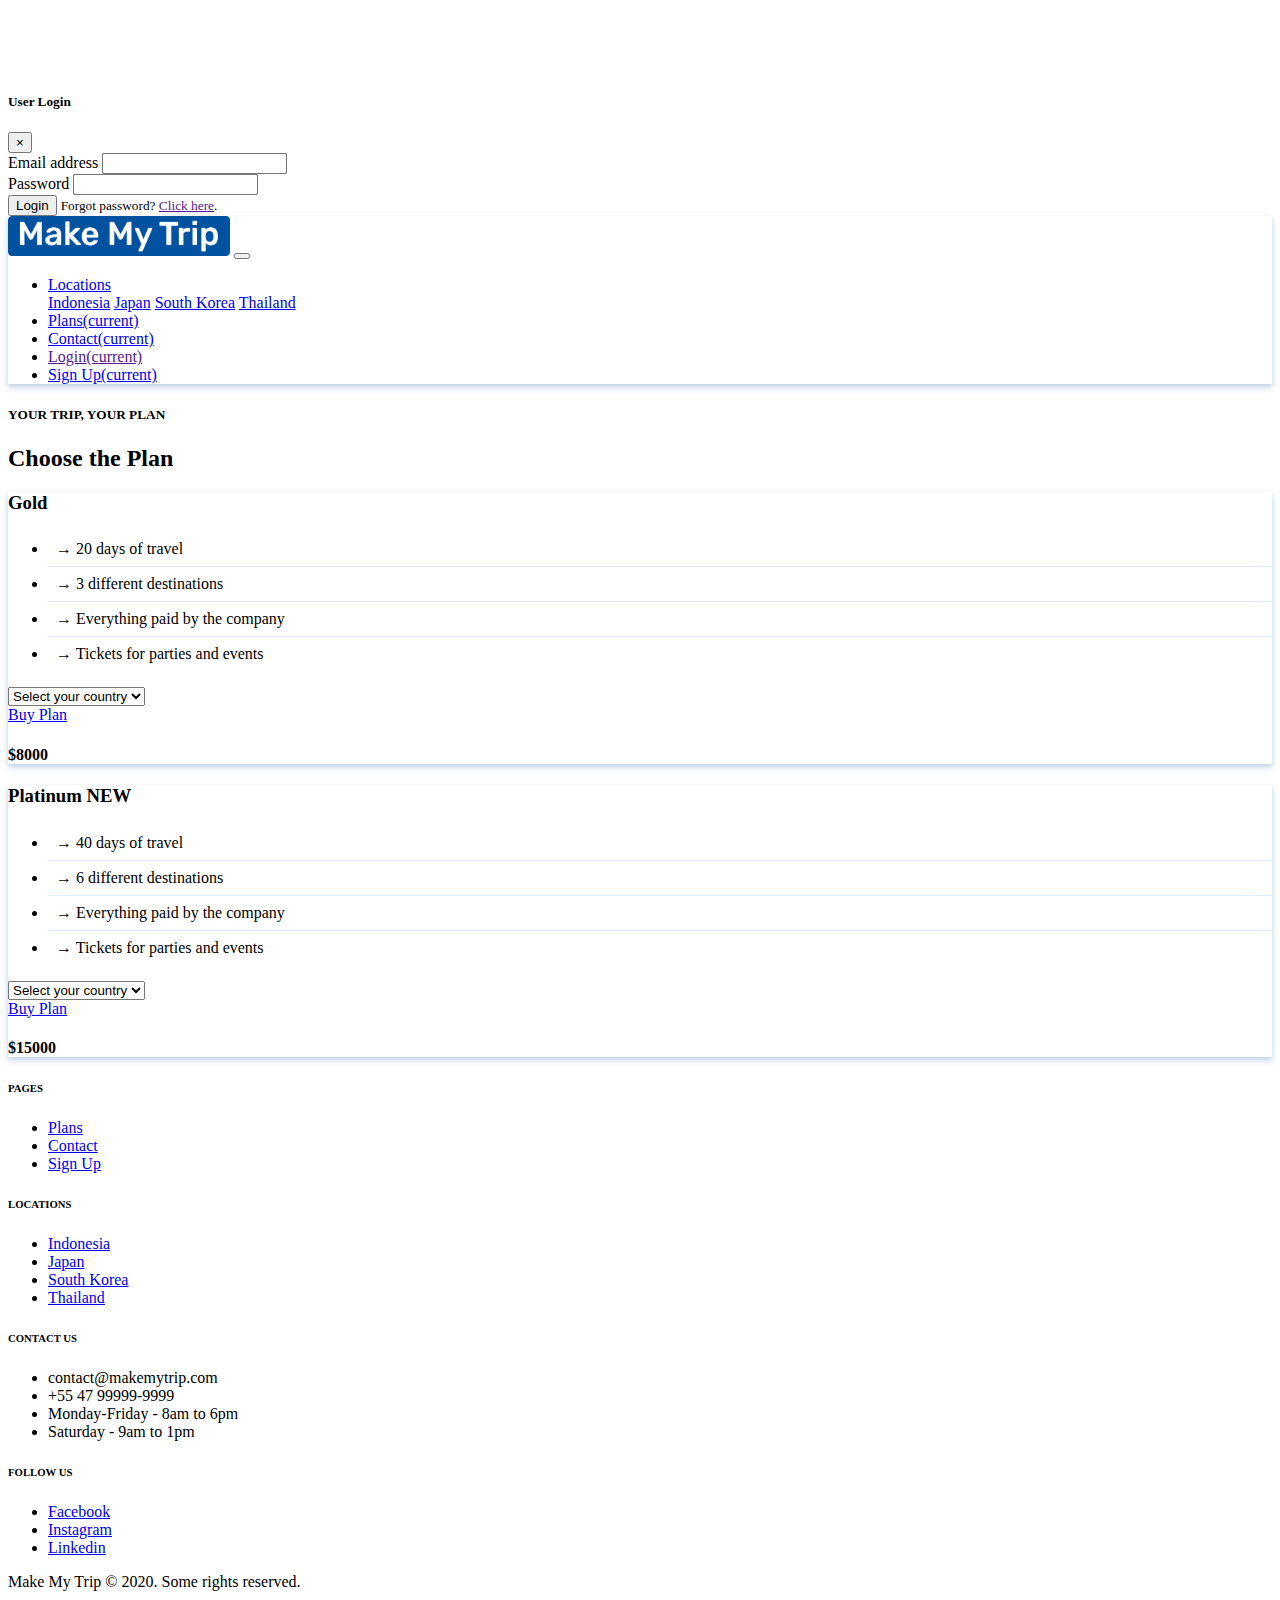
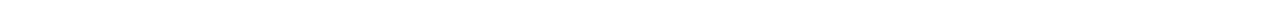
<file: src/plans.html>
<!DOCTYPE html>
<html lang="en">

<head>
    <meta charset="UTF-8">
    <meta name="viewport" content="width=device-width, initial-scale=1.0">
    <link rel="shortcut icon" href="./img/icons/pageIcon.png" type="image/x-icon">
    
    <!--Import CSS-->
    <link rel="stylesheet" href="../css/style.css">

    <!--Bootstrap CSS-->
    <link rel="stylesheet" href="https://cdn.jsdelivr.net/npm/bootstrap@4.5.3/dist/css/bootstrap.min.css"
        integrity="sha384-TX8t27EcRE3e/ihU7zmQxVncDAy5uIKz4rEkgIXeMed4M0jlfIDPvg6uqKI2xXr2" crossorigin="anonymous">

    <title>Make My Trip - Plans</title>
</head>

<body>
    <!-- Modal -->
    <div class="modal fade" id="loginModal" tabindex="-1" aria-labelledby="loginModalLabel" aria-hidden="true">
        <div class="modal-dialog">
        <div class="modal-content">
            <div class="modal-header">
            <h5 class="modal-title" id="loginModalLabel">User Login</h5>
            <button type="button" class="close" data-dismiss="modal" aria-label="Close">
                <span aria-hidden="true">&times;</span>
            </button>
            </div>
            <div class="modal-body">
                <form>
                    <div class="form-group">
                      <label for="inputEmail">Email address</label>
                      <input type="email" class="form-control" id="inputEmail">
                    </div>
                    <div class="form-group">
                      <label for="inputPassword">Password</label>
                      <input type="password" class="form-control" id="inputPassword">
                    </div>
                    <button type="submit" class="btn btn-primary">Login</button>
                    <small class="form-text text-muted">Forgot password? <a href="">Click here</a>.</small>
                  </form>
            </div>
        </div>
        </div>
    </div>

    <nav class="navbar navbar-expand-md navbar-light bg-light fixed-top box-shadow">
        <a class="navbar-brand" href="../index.html"><img src="../img/logo.png" alt="Logo Make My Trip"
                style="height: 40px;"></a>
        <button class="navbar-toggler" type="button" data-toggle="collapse" data-target="#navbarSupportedContent"
            aria-controls="navbarSupportedContent" aria-expanded="false" aria-label="Toggle navigation">
            <span class="navbar-toggler-icon"></span>
        </button>

        <div class="collapse navbar-collapse" id="navbarSupportedContent">
            <ul class="navbar-nav ml-auto">
                <li class="nav-item dropdown">
                    <a class="nav-link dropdown-toggle" href="#" id="navbarDropdown" role="button"
                        data-toggle="dropdown" aria-haspopup="true" aria-expanded="false">
                        Locations
                    </a>
                    <div class="dropdown-menu" aria-labelledby="navbarDropdown">
                        <a class="dropdown-item" href="indonesia.html">Indonesia</a>
                        <a class="dropdown-item" href="japan.html">Japan</a>
                        <a class="dropdown-item" href="southKorea.html">South Korea</a>
                        <a class="dropdown-item" href="thailand.html">Thailand</a>
                    </div>
                </li>
                <li class="nav-item active">
                    <a class="nav-link mx-md-2 text-primary" href="plans.html">Plans<span class="sr-only">(current)</span></a>
                </li>
                <li class="nav-item active">
                    <a class="nav-link mx-md-2" href="contact.html">Contact<span
                            class="sr-only">(current)</span></a>
                </li>
                <li class="nav-item active">
                    <a class="nav-link mx-md-2" href="" data-toggle="modal" data-target="#loginModal">Login<span
                            class="sr-only">(current)</span></a>
                </li>
                <li class="nav-item active">
                    <a class="btn btn-outline-primary mx-md-2" href="signUp.html">Sign Up<span
                            class="sr-only">(current)</span></a>
                </li>
            </ul>
        </div>

    </nav>

    <section class="container">
        <div class="text-center my-5">
            <h5 class="display-5">YOUR TRIP, YOUR PLAN</h5>
            <h2 class="display-4 text-primary">Choose the Plan</h2>
        </div>
        
        <div class="row">
            <div class="col-md mb-5">
                <div class="bg-light rounded p-5 box-shadow">
                    <h3 class="display-5">Gold</h3>
                    <ul class="list-plan list-unstyled">
                        <li>→ 20 days of travel</li>
                        <li>→ 3 different destinations</li>
                        <li>→ Everything paid by the company</li>
                        <li>→ Tickets for parties and events</li>
                    </ul>
                    <form action="">
                        <div class="form-group">
                            <select class="form-control bg-light" id="formGold">
                                <option>Select your country</option>
                                <option>Indonesia</option>
                                <option>Japan</option>
                                <option>South Korea</option>
                                <option>Thailand</option>
                            </select>
                        </div>
                    </form>
                    <div class="row mt-4 align-items-center">
                        <div class="col"><a class="btn btn-primary btn-block" href="signUp.html">Buy Plan</a></div>
                        <div class="col"><h4>$8000</h4></div>
                    </div>
                </div>
            </div>
            <div class="col-md">
                <div class="bg-light rounded p-5 box-shadow">
                    <h3 class="display-5">Platinum <span class="badge badge-success">NEW</span></h3>
                    <ul class="list-plan list-unstyled">
                        <li>→ 40 days of travel</li>
                        <li>→ 6 different destinations</li>
                        <li>→ Everything paid by the company</li>
                        <li>→ Tickets for parties and events</li>
                    </ul>
                    <form action="">
                        <div class="form-group">
                            <select class="form-control bg-light" id="formGold">
                                <option>Select your country</option>
                                <option>Indonesia</option>
                                <option>Japan</option>
                                <option>South Korea</option>
                                <option>Thailand</option>
                            </select>
                        </div>
                    </form>
                    <div class="row mt-4 align-items-center">
                        <div class="col"><a class="btn btn-primary btn-block" href="signUp.html">Buy Plan</a></div>
                        <div class="col"><h4>$15000</h4></div>
                    </div>
                </div>
            </div>
        </div>
    </section>

    <footer class="bg-dark text-light mt-5">
        <div class="container py-4">
            <div class="row">
                <div class="col-md-3 col-6">
                    <h6>PAGES</h6>
                    <ul class="list-unstyled">
                        <li><a href="plans.html">Plans</a></li>
                        <li><a href="contact.html">Contact</a></li>
                        <li><a href="signUp.html">Sign Up</a></li>
                    </ul>
                </div>
                <div class="col-md-3 col-6">
                    <h6>LOCATIONS</h6>
                    <ul class="list-unstyled">
                        <li><a href="indonesia.html">Indonesia</a></li>
                        <li><a href="japan.html">Japan</a></li>
                        <li><a href="southKorea.html">South Korea</a></li>
                        <li><a href="thailand.html">Thailand</a></li>
                    </ul>
                </div>
                <div class="col-md-4">
                    <h6>CONTACT US</h6>
                    <ul class="list-unstyled text-secondary">
                        <li>contact@makemytrip.com</li>
                        <li>+55 47 99999-9999</li>
                        <li>Monday-Friday - 8am to 6pm</li>
                        <li>Saturday - 9am to 1pm</li>
                    </ul>
                </div>
                <div class="col-md-2">
                    <h6>FOLLOW US</h6>
                    <ul class="list-unstyled">
                        <li class="mb-1"><a class="btn btn-outline-secondary btn-block btn-sm" style="max-width: 140px;" href="https://facebook.com">Facebook</a></li>
                        <li class="mb-1"><a class="btn btn-outline-secondary btn-block btn-sm" style="max-width: 140px;" href="https://www.instagram.com/ecpieritz/">Instagram</a></li>
                        <li class="mb-1"><a class="btn btn-outline-secondary btn-block btn-sm" style="max-width: 140px;" href="https://www.linkedin.com/in/ecpieritz/">Linkedin</a></li>
                    </ul>
                </div>
            </div>
        </div>
        <div class="bg-primary text-center py-3">
            <p class="mb-0">Make My Trip © 2020. Some rights reserved.</p>
          </div>
    </footer>

    <!--Import Bootstrap, Popper and jQuery-->
    <script src="https://code.jquery.com/jquery-3.5.1.slim.min.js"
        integrity="sha384-DfXdz2htPH0lsSSs5nCTpuj/zy4C+OGpamoFVy38MVBnE+IbbVYUew+OrCXaRkfj"
        crossorigin="anonymous"></script>
    <script src="https://cdn.jsdelivr.net/npm/popper.js@1.16.1/dist/umd/popper.min.js"
        integrity="sha384-9/reFTGAW83EW2RDu2S0VKaIzap3H66lZH81PoYlFhbGU+6BZp6G7niu735Sk7lN"
        crossorigin="anonymous"></script>
    <script src="https://cdn.jsdelivr.net/npm/bootstrap@4.5.3/dist/js/bootstrap.min.js"
        integrity="sha384-w1Q4orYjBQndcko6MimVbzY0tgp4pWB4lZ7lr30WKz0vr/aWKhXdBNmNb5D92v7s"
        crossorigin="anonymous"></script>
</body>

</html>
</file>
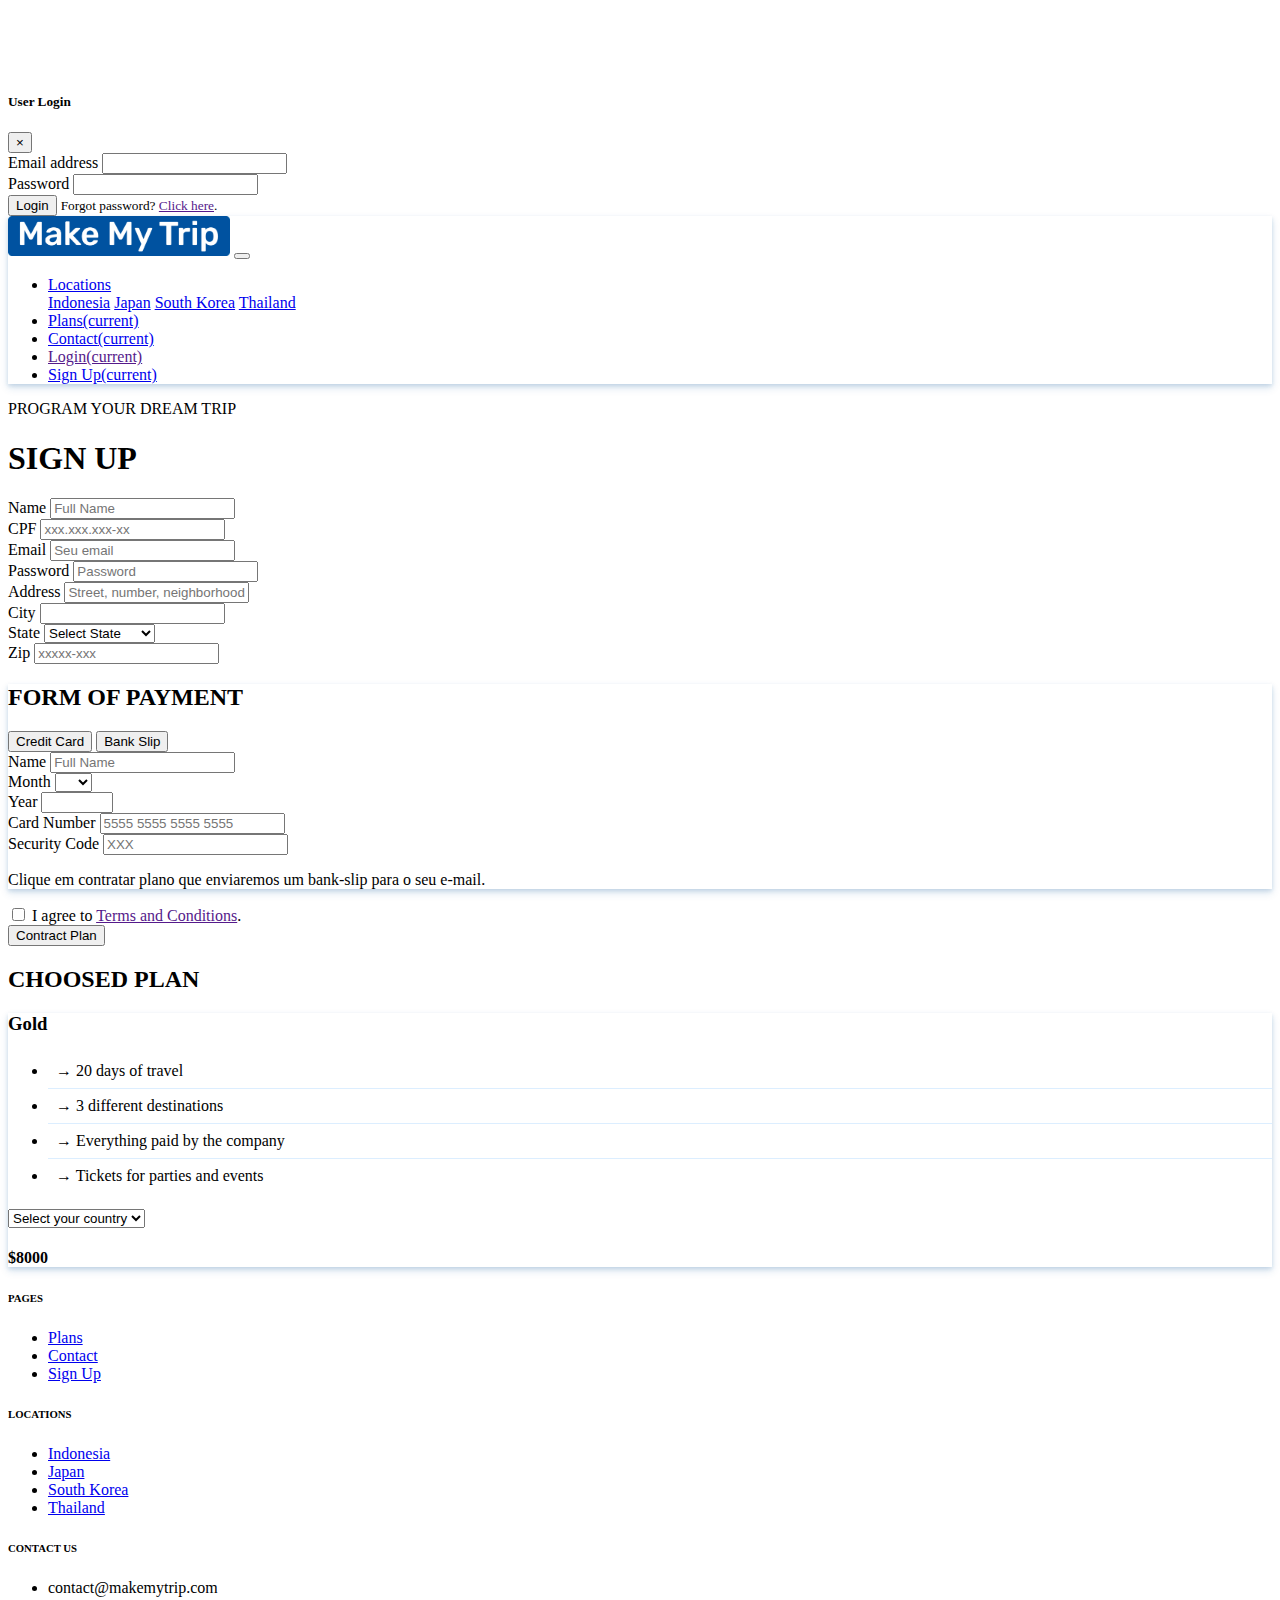
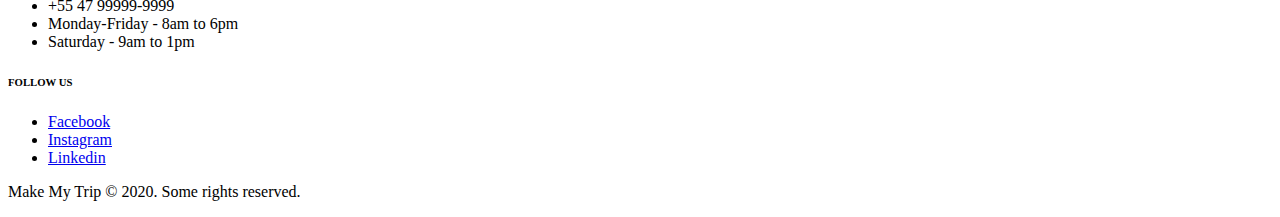
<file: src/signUp.html>
<!DOCTYPE html>
<html lang="en">

<head>
    <meta charset="UTF-8">
    <meta name="viewport" content="width=device-width, initial-scale=1.0">
    <link rel="shortcut icon" href="./img/icons/pageIcon.png" type="image/x-icon">

    <!--Import CSS-->
    <link rel="stylesheet" href="../css/style.css">

    <!--Bootstrap CSS-->
    <link rel="stylesheet" href="https://cdn.jsdelivr.net/npm/bootstrap@4.5.3/dist/css/bootstrap.min.css"
        integrity="sha384-TX8t27EcRE3e/ihU7zmQxVncDAy5uIKz4rEkgIXeMed4M0jlfIDPvg6uqKI2xXr2" crossorigin="anonymous">

    <title>Make My Trip - Sign Up</title>
</head>

<body>
    <!-- Modal -->
    <div class="modal fade" id="loginModal" tabindex="-1" aria-labelledby="loginModalLabel" aria-hidden="true">
        <div class="modal-dialog">
            <div class="modal-content">
                <div class="modal-header">
                    <h5 class="modal-title" id="loginModalLabel">User Login</h5>
                    <button type="button" class="close" data-dismiss="modal" aria-label="Close">
                        <span aria-hidden="true">&times;</span>
                    </button>
                </div>
                <div class="modal-body">
                    <form>
                        <div class="form-group">
                            <label for="inputEmail">Email address</label>
                            <input type="email" class="form-control" id="inputEmail">
                        </div>
                        <div class="form-group">
                            <label for="inputPassword">Password</label>
                            <input type="password" class="form-control" id="inputPassword">
                        </div>
                        <button type="submit" class="btn btn-primary">Login</button>
                        <small class="form-text text-muted">Forgot password? <a href="">Click here</a>.</small>
                    </form>
                </div>
            </div>
        </div>
    </div>

    <nav class="navbar navbar-expand-md navbar-light bg-light fixed-top box-shadow">
        <a class="navbar-brand" href="../index.html"><img src="../img/logo.png" alt="Logo Make My Trip"
                style="height: 40px;"></a>
        <button class="navbar-toggler" type="button" data-toggle="collapse" data-target="#navbarSupportedContent"
            aria-controls="navbarSupportedContent" aria-expanded="false" aria-label="Toggle navigation">
            <span class="navbar-toggler-icon"></span>
        </button>

        <div class="collapse navbar-collapse" id="navbarSupportedContent">
            <ul class="navbar-nav ml-auto">
                <li class="nav-item dropdown">
                    <a class="nav-link dropdown-toggle" href="#" id="navbarDropdown" role="button"
                        data-toggle="dropdown" aria-haspopup="true" aria-expanded="false">
                        Locations
                    </a>
                    <div class="dropdown-menu" aria-labelledby="navbarDropdown">
                        <a class="dropdown-item" href="indonesia.html">Indonesia</a>
                        <a class="dropdown-item" href="japan.html">Japan</a>
                        <a class="dropdown-item" href="southKorea.html">South Korea</a>
                        <a class="dropdown-item" href="thailand.html">Thailand</a>
                    </div>
                </li>
                <li class="nav-item active">
                    <a class="nav-link mx-md-2" href="plans.html">Plans<span class="sr-only">(current)</span></a>
                </li>
                <li class="nav-item active">
                    <a class="nav-link mx-md-2" href="contact.html">Contact<span
                            class="sr-only">(current)</span></a>
                </li>
                <li class="nav-item active">
                    <a class="nav-link mx-md-2" href="" data-toggle="modal" data-target="#loginModal">Login<span
                            class="sr-only">(current)</span></a>
                </li>
                <li class="nav-item active">
                    <a class="btn btn-primary mx-md-2" href="signUp.html">Sign Up<span
                            class="sr-only">(current)</span></a>
                </li>
            </ul>
        </div>

    </nav>

    <section class="container">
        <div class="my-5 text-center">
            <span class="h6 d-block">PROGRAM YOUR DREAM TRIP</span>
            <h1 class="display-4 text-primary">SIGN UP</h1>
        </div>
        <div class="row">
            <form class="col-lg-6" action="">
                <div class="form-row">
                    <div class="form-group col-md-6">
                        <label for="inputName">Name</label>
                        <input type="text" class="form-control" id="inputName" placeholder="Full Name">
                    </div>
                    <div class="form-group col-md-6">
                        <label for="inputCPF">CPF</label>
                        <input type="text" class="form-control" id="inputCPF" placeholder="xxx.xxx.xxx-xx">
                    </div>
                    <div class="form-group col-md-6">
                        <label for="inputEmail">Email</label>
                        <input type="email" class="form-control" id="inputEmail" placeholder="Seu email">
                    </div>
                    <div class="form-group col-md-6">
                        <label for="inputPassword">Password</label>
                        <input type="password" class="form-control" id="inputPassword" placeholder="Password">
                    </div>
                    <div class="form-group col-12">
                        <label for="inputAddress">Address</label>
                        <input type="text" class="form-control" id="inputAddress"
                            placeholder="Street, number, neighborhood, city and state.">
                    </div>
                    <div class="form-group col-md-6">
                        <label for="inputCity">City</label>
                        <input type="text" class="form-control" id="inputCity">
                    </div>
                    <div class="form-group col-md-3 col-6">
                        <label for="inputCidade">State</label>
                        <select id="inputCidade" class="form-control">
                            <option>Select State</option>
                            <option>Rio de Janeiro</option>
                            <option>São Paulo</option>
                            <option>Paraná</option>
                            <option>Ceará</option>
                            <option>Santa Catarina</option>
                        </select>
                    </div>
                    <div class="form-group col-md-3 col-6">
                        <label for="inputZip">Zip</label>
                        <input type="text" class="form-control" id="inputZip" placeholder="xxxxx-xxx">
                    </div>
                </div>
                <div class="bg-light rounded box-shadow p-3 form-group">
                    <h2 class="h6 text-primary">FORM OF PAYMENT</h2>
                    <nav class="nav btn-group mb-3" id="paymentForm" role="tablist">
                        <button type="button" class="btn btn-secondary active btn-sm" id="nav-card-tab"
                            data-toggle="tab" href="#nav-card" role="tab" aria-controls="nav-card"
                            aria-selected="true">Credit Card</button>
                        <button type="button" class="btn btn-secondary btn-sm" id="nav-bank-slip-tab" data-toggle="tab"
                            href="#nav-bank-slip" role="tab" aria-controls="nav-bank-slip" aria-selected="false">Bank
                            Slip</button>
                    </nav>
                    <div class="tab-content" id="paymentFormContent">
                        <div class="tab-pane fade show active" id="nav-card" role="tabpanel"
                            aria-labelledby="nav-card-tab">
                            <div class="form-row">
                                <div class="form-group col-md-6">
                                    <label for="inputCardName">Name</label>
                                    <input type="text" class="form-control" id="inputCardName" placeholder="Full Name">
                                </div>
                                <div class="form-group col-md-3 col-6">
                                    <label for="inputMonth">Month</label>
                                    <select id="inputMonth" class="form-control">
                                        <option></option>
                                        <option>01</option>
                                        <option>02</option>
                                        <option>03</option>
                                        <option>04</option>
                                        <option>05</option>
                                        <option>06</option>
                                        <option>07</option>
                                        <option>08</option>
                                        <option>09</option>
                                        <option>10</option>
                                        <option>11</option>
                                        <option>12</option>
                                    </select>
                                </div>
                                <div class="form-group col-md-3 col-6">
                                    <label for="inputYear">Year</label>
                                    <input type="number" class="form-control" id="inputYear" min="2020" max="2050">
                                </div>
                                <div class="form-group col-md-6">
                                    <label for="inputCardNumber">Card Number</label>
                                    <input type="text" class="form-control" id="inputCardNumber"
                                        placeholder="5555 5555 5555 5555">
                                </div>
                                <div class="form-group col-md-6">
                                    <label for="inputCode">Security Code</label>
                                    <input type="text" class="form-control" id="inputCode" placeholder="XXX">
                                </div>
                            </div>
                        </div>
                        <div class="tab-pane fade" id="nav-bank-slip" role="tabpanel"
                            aria-labelledby="nav-bank-slip-tab">
                            <p class="lead">Clique em contratar plano que enviaremos um bank-slip para o seu e-mail.</p>
                        </div>
                    </div>
                </div>

                <div class="form-check mb-3">
                    <label class="form-check-label">
                        <input type="checkbox" class="form-check-input">
                        I agree to <a href="">Terms and Conditions</a>.
                    </label>
                </div>

                <button type="submit" class="btn btn-primary btn-lg">Contract Plan</button>
            </form>

            <div class="col-lg-5 mx-auto order-first order-lg-1 mb-5">
                <h2 class="h6 text-primary">CHOOSED PLAN</h2>
                <div class="bg-light rounded p-5 box-shadow">
                    <h3 class="display-5">Gold</h3>
                    <ul class="list-plan list-unstyled">
                        <li>→ 20 days of travel</li>
                        <li>→ 3 different destinations</li>
                        <li>→ Everything paid by the company</li>
                        <li>→ Tickets for parties and events</li>
                    </ul>
                    <form action="">
                        <div class="form-group">
                            <select class="form-control bg-light" id="formGold">
                                <option>Select your country</option>
                                <option>Indonesia</option>
                                <option>Japan</option>
                                <option>South Korea</option>
                                <option>Thailand</option>
                            </select>
                        </div>
                    </form>
                    <div class="row mt-4 align-items-center">
                        <div class="col"><h4>$8000</h4></div>
                    </div>
                </div>
            </div>
        </div>
    </section>

    <footer class="bg-dark text-light mt-5">
        <div class="container py-4">
            <div class="row">
                <div class="col-md-3 col-6">
                    <h6>PAGES</h6>
                    <ul class="list-unstyled">
                        <li><a href="plans.html">Plans</a></li>
                        <li><a href="contact.html">Contact</a></li>
                        <li><a href="signUp.html">Sign Up</a></li>
                    </ul>
                </div>
                <div class="col-md-3 col-6">
                    <h6>LOCATIONS</h6>
                    <ul class="list-unstyled">
                        <li><a href="indonesia.html">Indonesia</a></li>
                        <li><a href="japan.html">Japan</a></li>
                        <li><a href="southKorea.html">South Korea</a></li>
                        <li><a href="thailand.html">Thailand</a></li>
                    </ul>
                </div>
                <div class="col-md-4">
                    <h6>CONTACT US</h6>
                    <ul class="list-unstyled text-secondary">
                        <li>contact@makemytrip.com</li>
                        <li>+55 47 99999-9999</li>
                        <li>Monday-Friday - 8am to 6pm</li>
                        <li>Saturday - 9am to 1pm</li>
                    </ul>
                </div>
                <div class="col-md-2">
                    <h6>FOLLOW US</h6>
                    <ul class="list-unstyled">
                        <li class="mb-1"><a class="btn btn-outline-secondary btn-block btn-sm" style="max-width: 140px;"
                                href="https://facebook.com">Facebook</a></li>
                        <li class="mb-1"><a class="btn btn-outline-secondary btn-block btn-sm" style="max-width: 140px;"
                                href="https://www.instagram.com/ecpieritz/">Instagram</a></li>
                        <li class="mb-1"><a class="btn btn-outline-secondary btn-block btn-sm" style="max-width: 140px;"
                                href="https://www.linkedin.com/in/ecpieritz/">Linkedin</a></li>
                    </ul>
                </div>
            </div>
        </div>
        <div class="bg-primary text-center py-3">
            <p class="mb-0">Make My Trip © 2020. Some rights reserved.</p>
        </div>
    </footer>

    <!--Import Bootstrap, Popper and jQuery-->
    <script src="https://code.jquery.com/jquery-3.5.1.slim.min.js"
        integrity="sha384-DfXdz2htPH0lsSSs5nCTpuj/zy4C+OGpamoFVy38MVBnE+IbbVYUew+OrCXaRkfj"
        crossorigin="anonymous"></script>
    <script src="https://cdn.jsdelivr.net/npm/popper.js@1.16.1/dist/umd/popper.min.js"
        integrity="sha384-9/reFTGAW83EW2RDu2S0VKaIzap3H66lZH81PoYlFhbGU+6BZp6G7niu735Sk7lN"
        crossorigin="anonymous"></script>
    <script src="https://cdn.jsdelivr.net/npm/bootstrap@4.5.3/dist/js/bootstrap.min.js"
        integrity="sha384-w1Q4orYjBQndcko6MimVbzY0tgp4pWB4lZ7lr30WKz0vr/aWKhXdBNmNb5D92v7s"
        crossorigin="anonymous"></script>
</body>

</html>
</file>
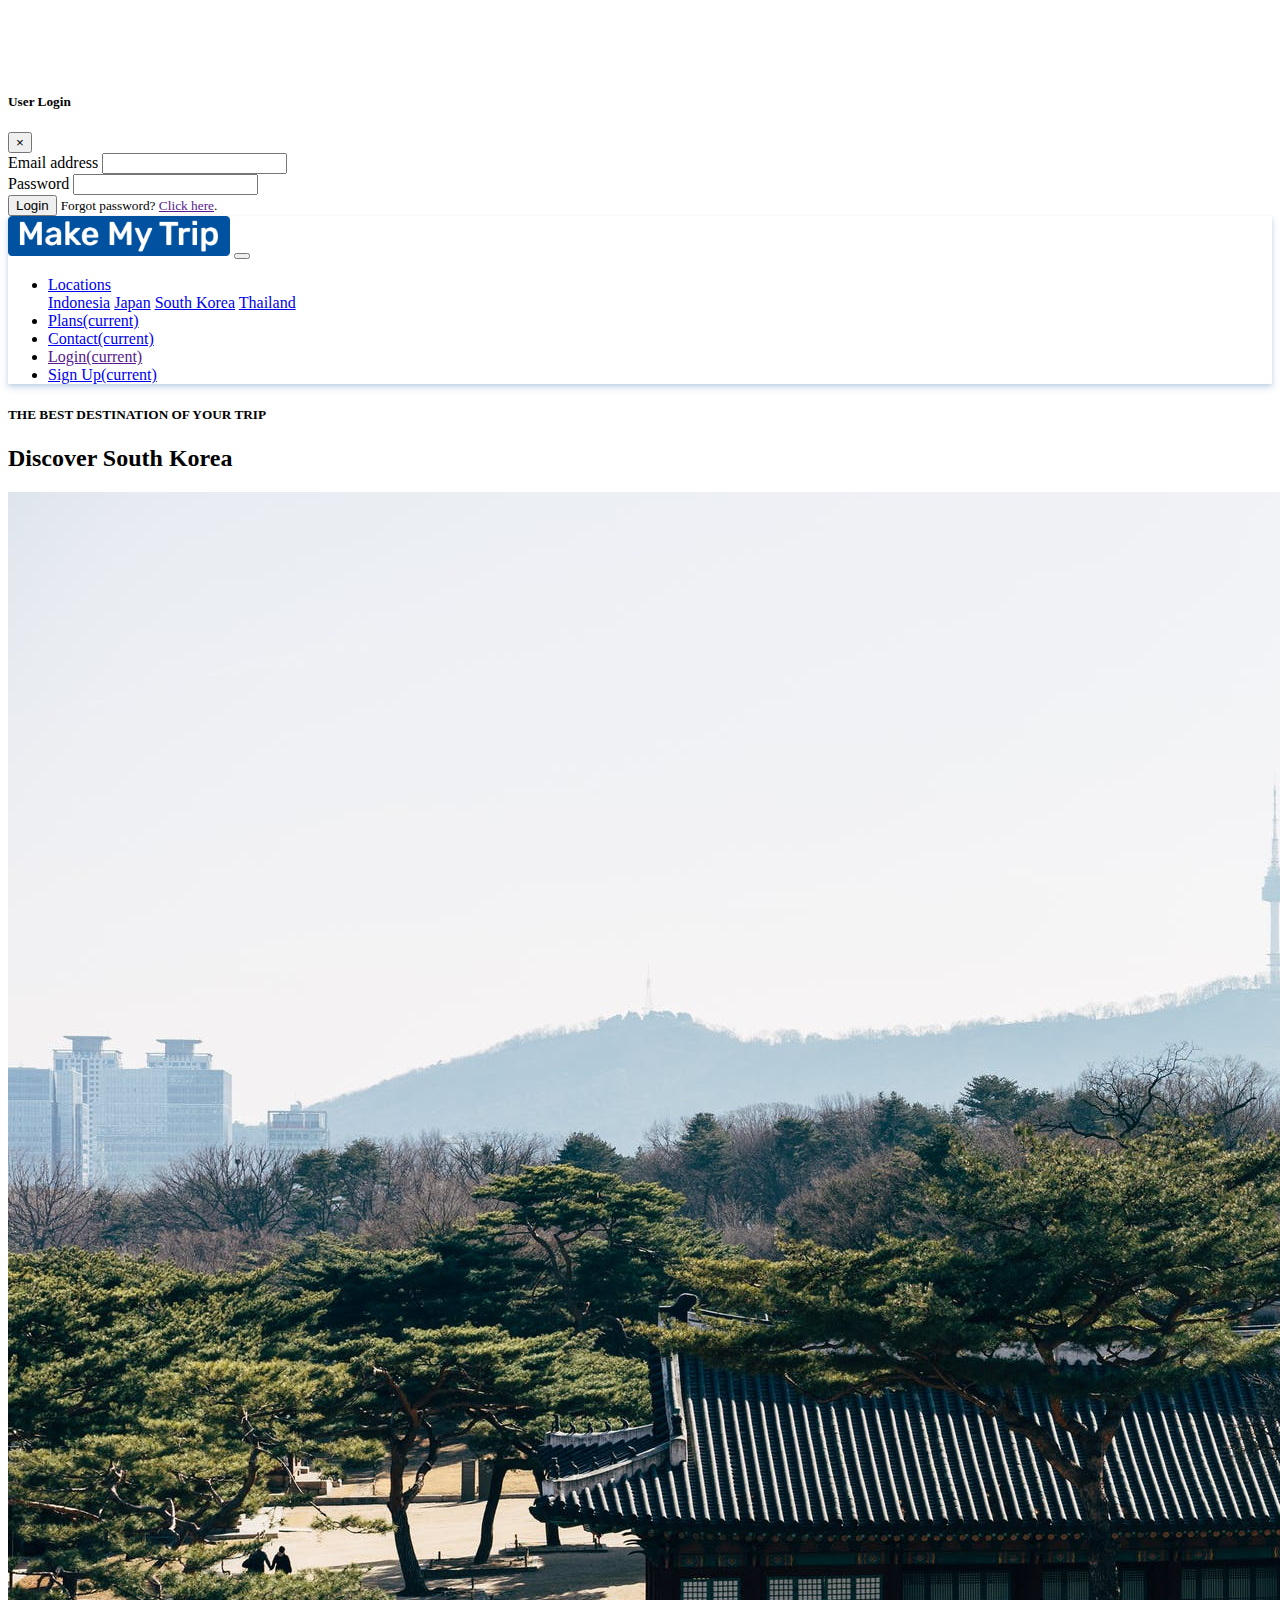
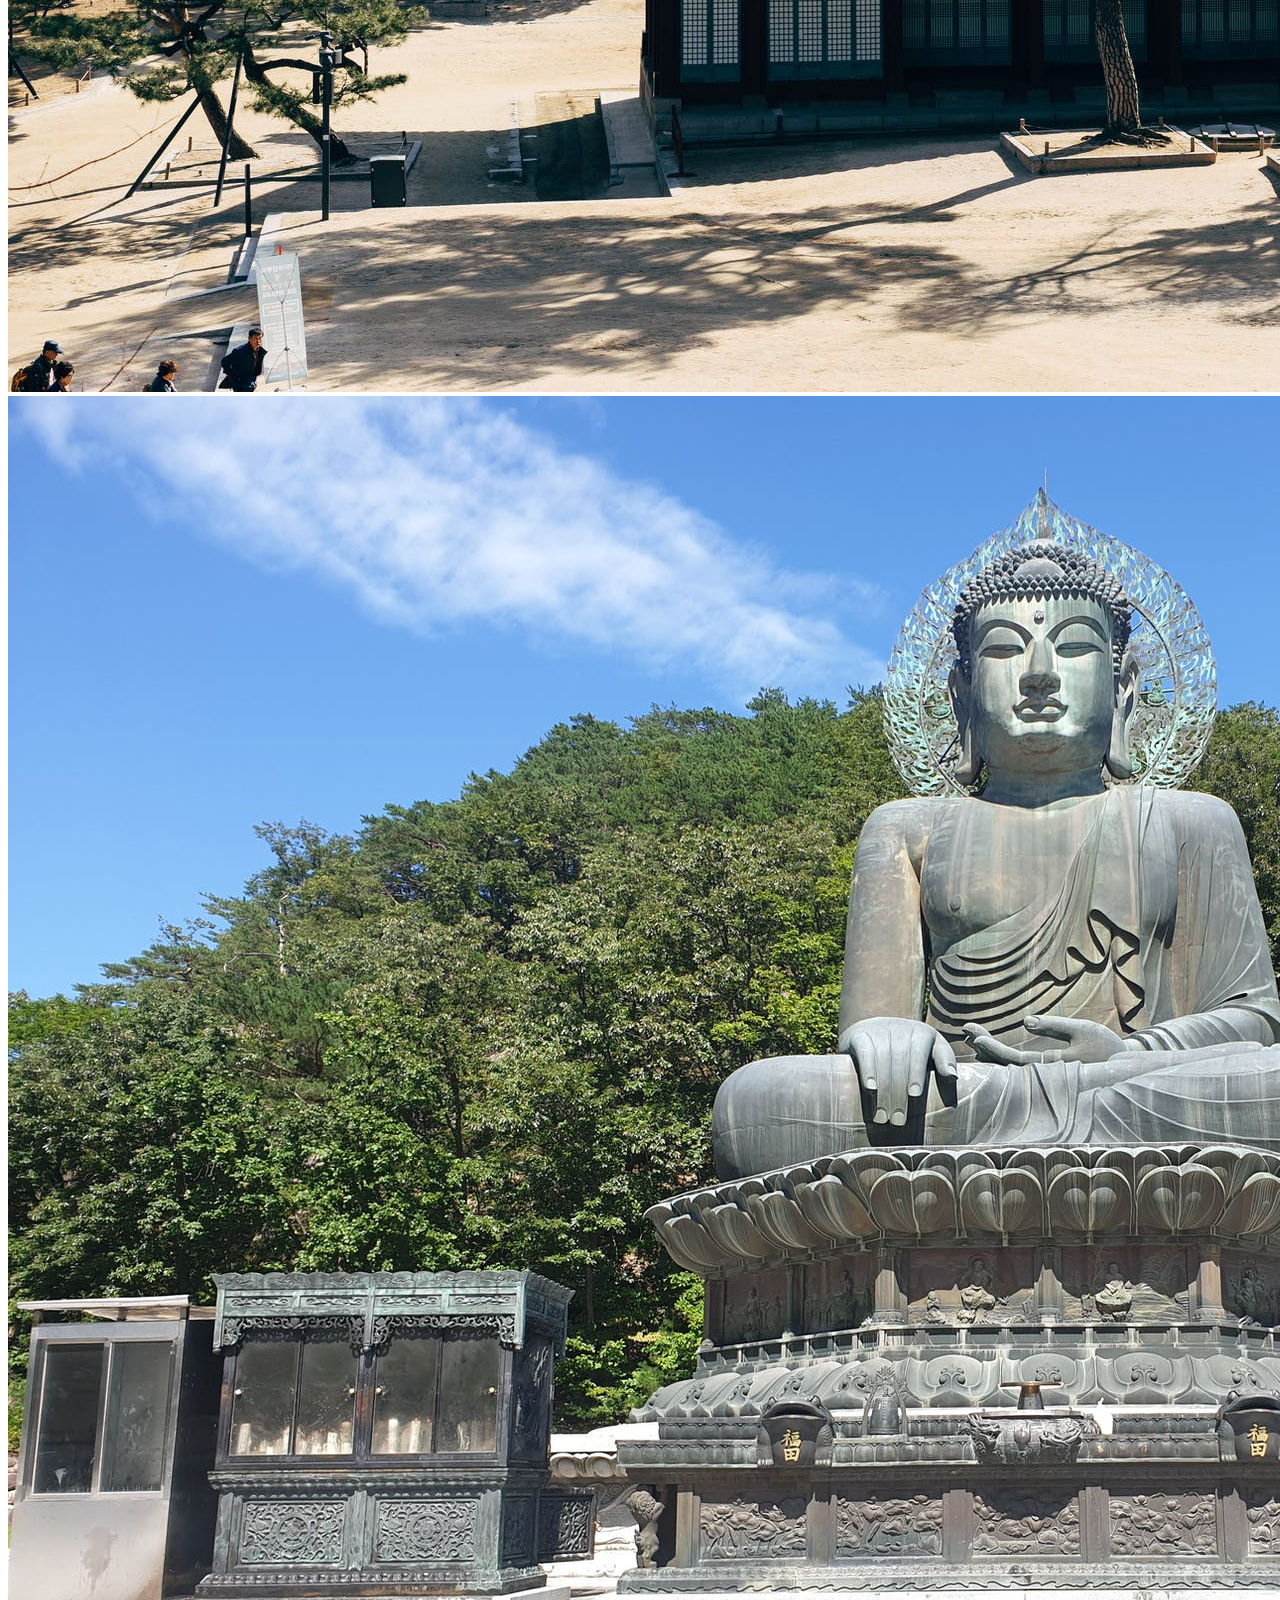
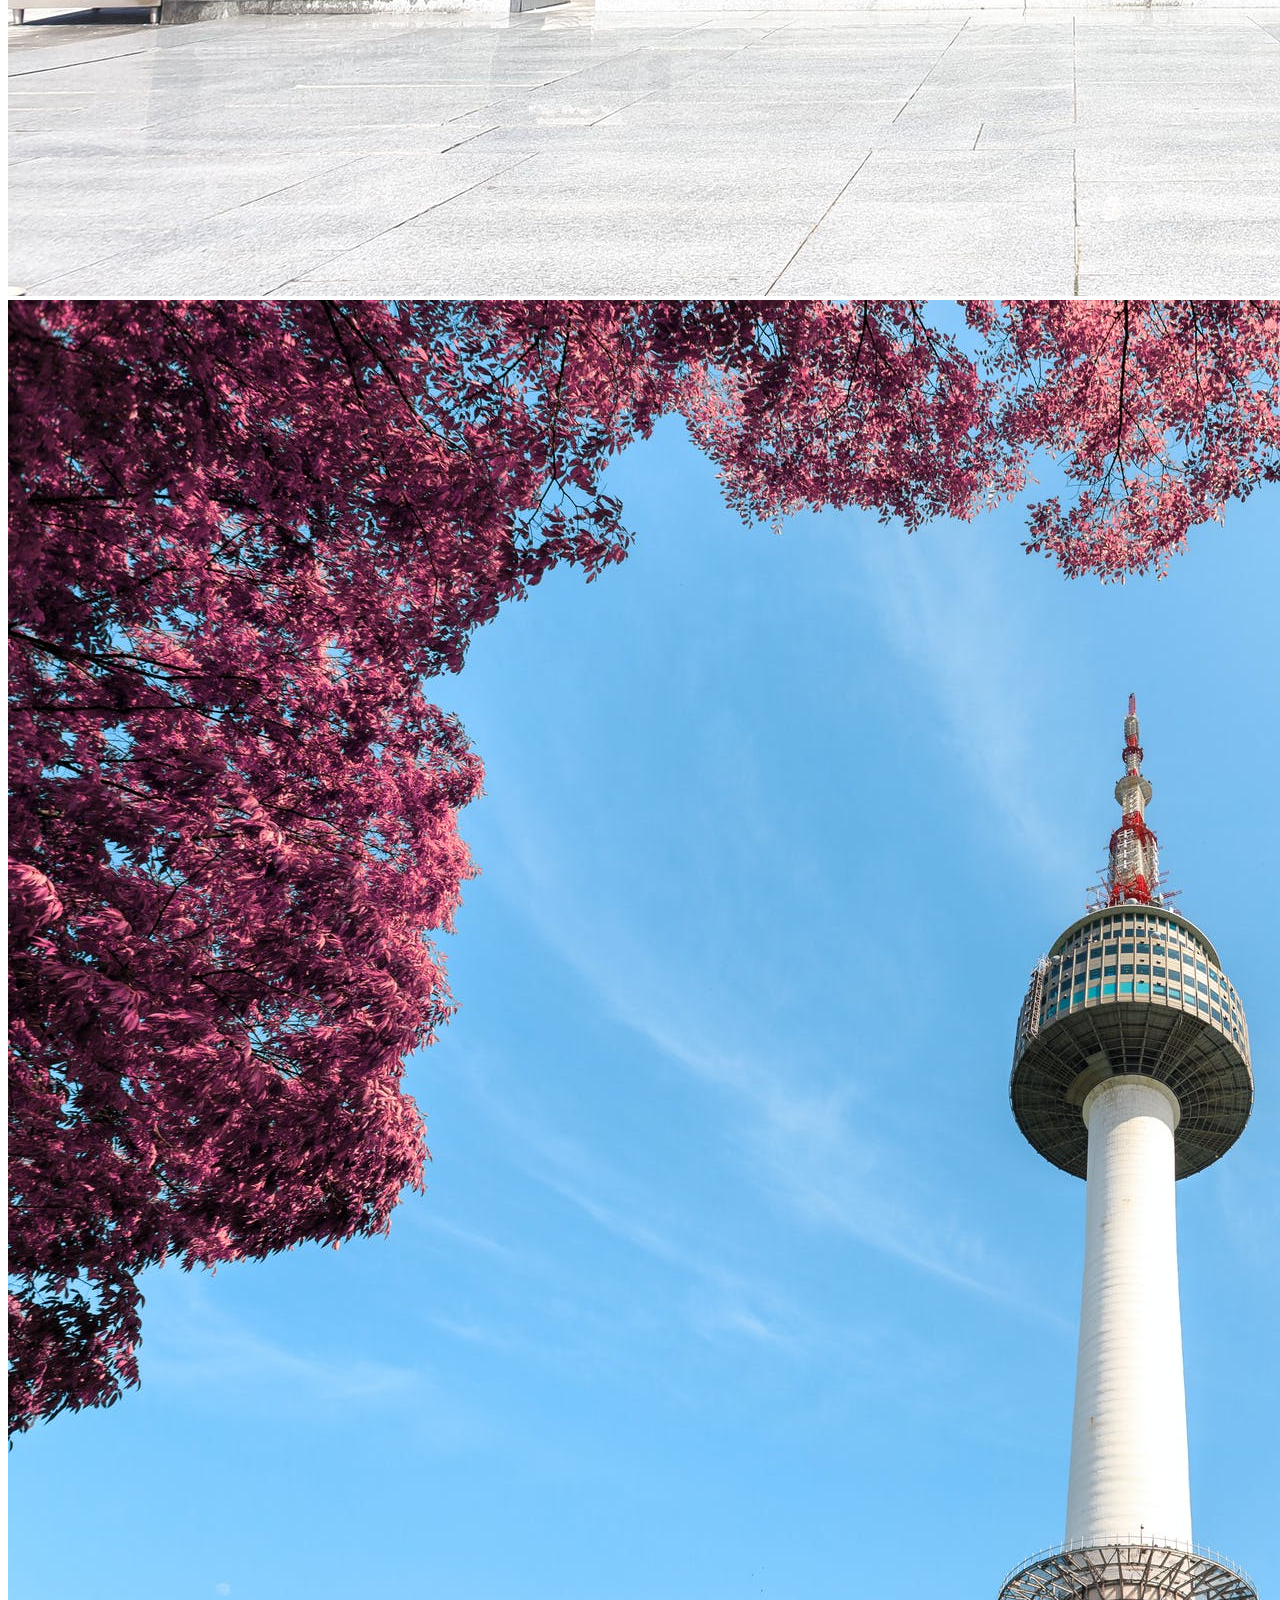
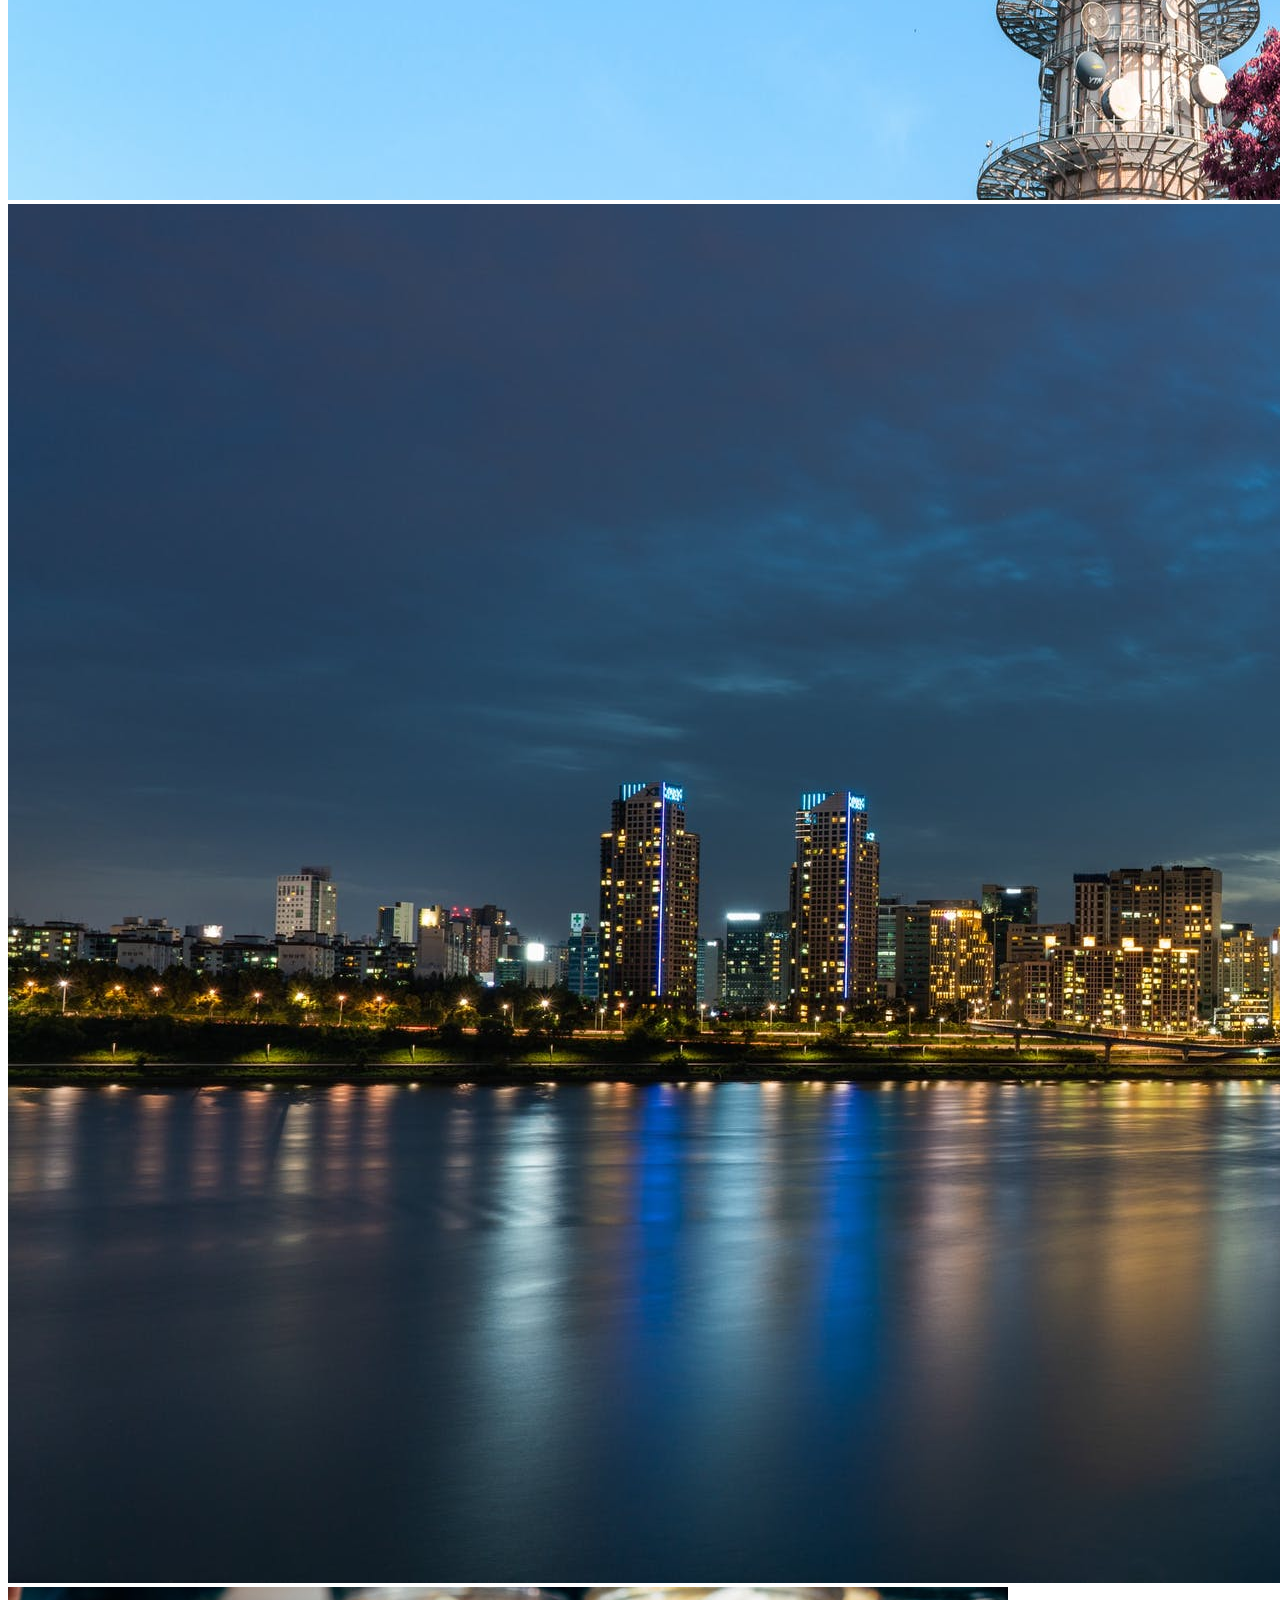
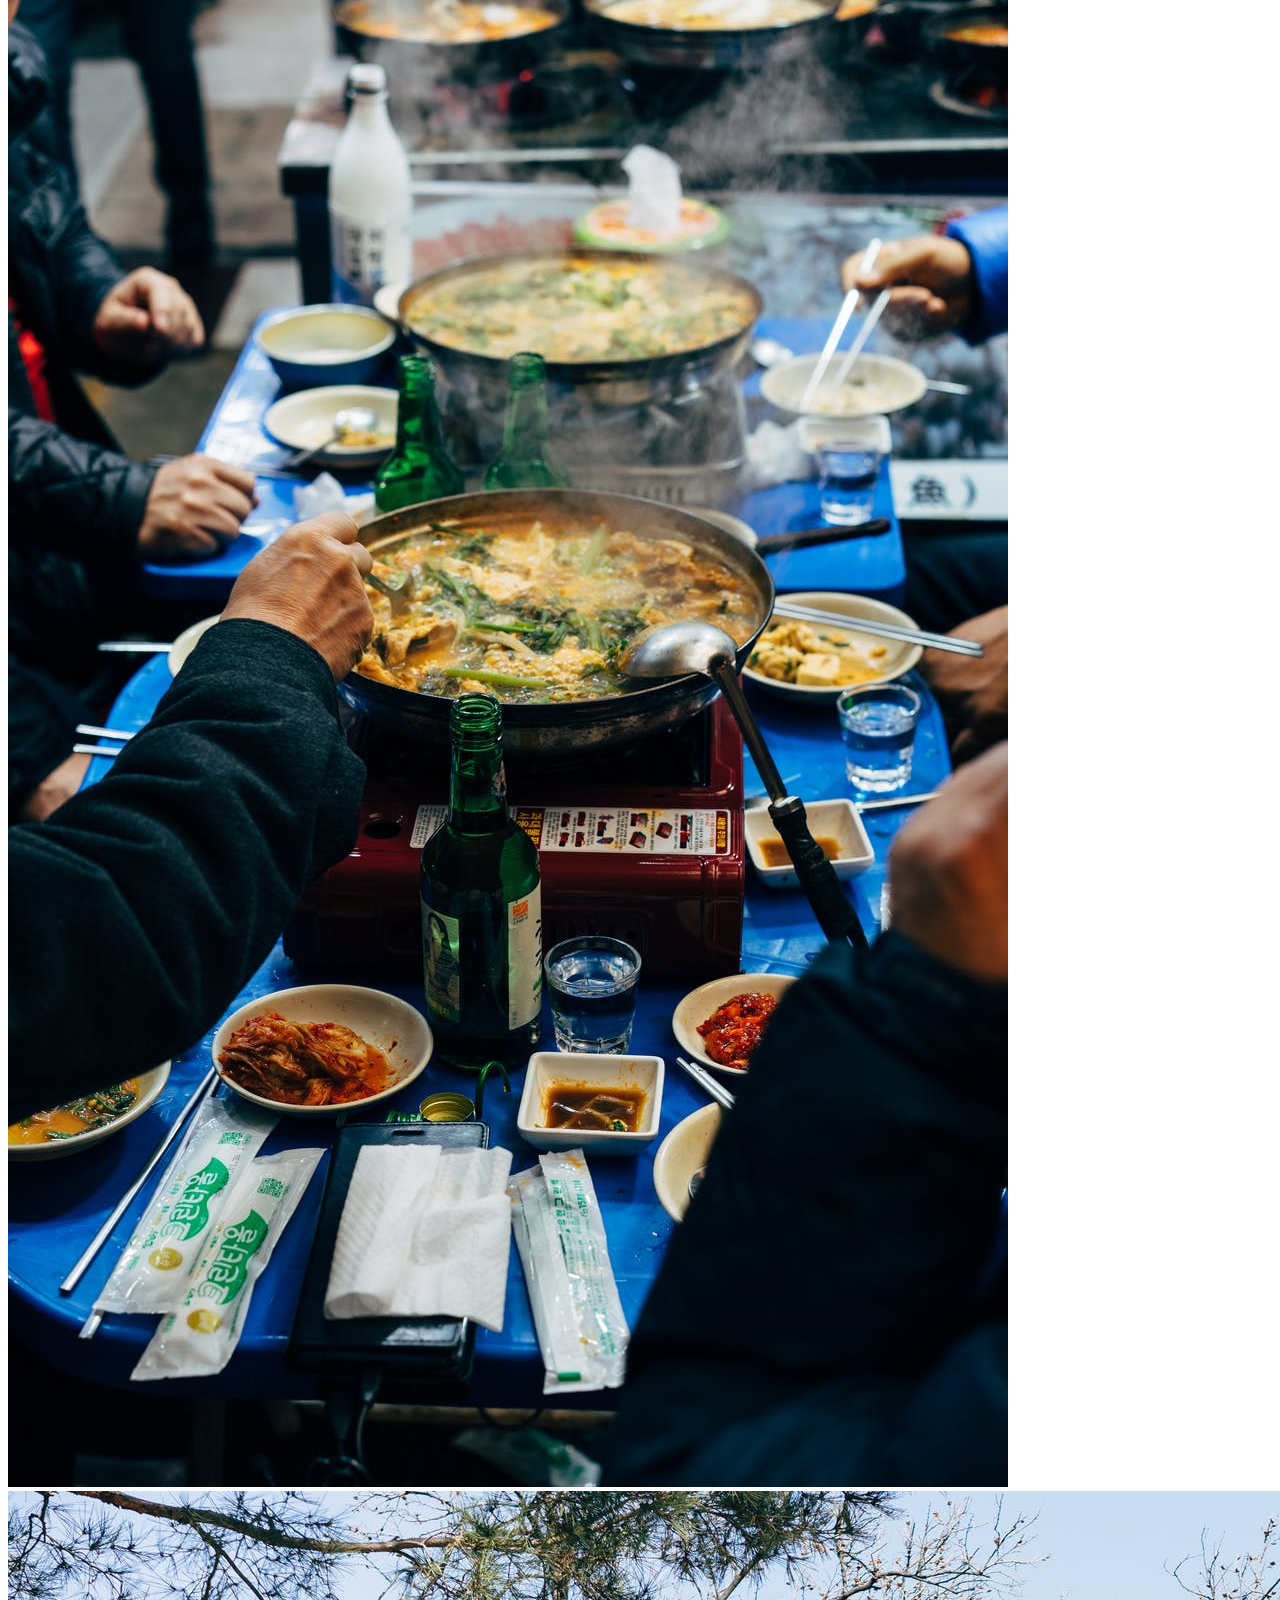
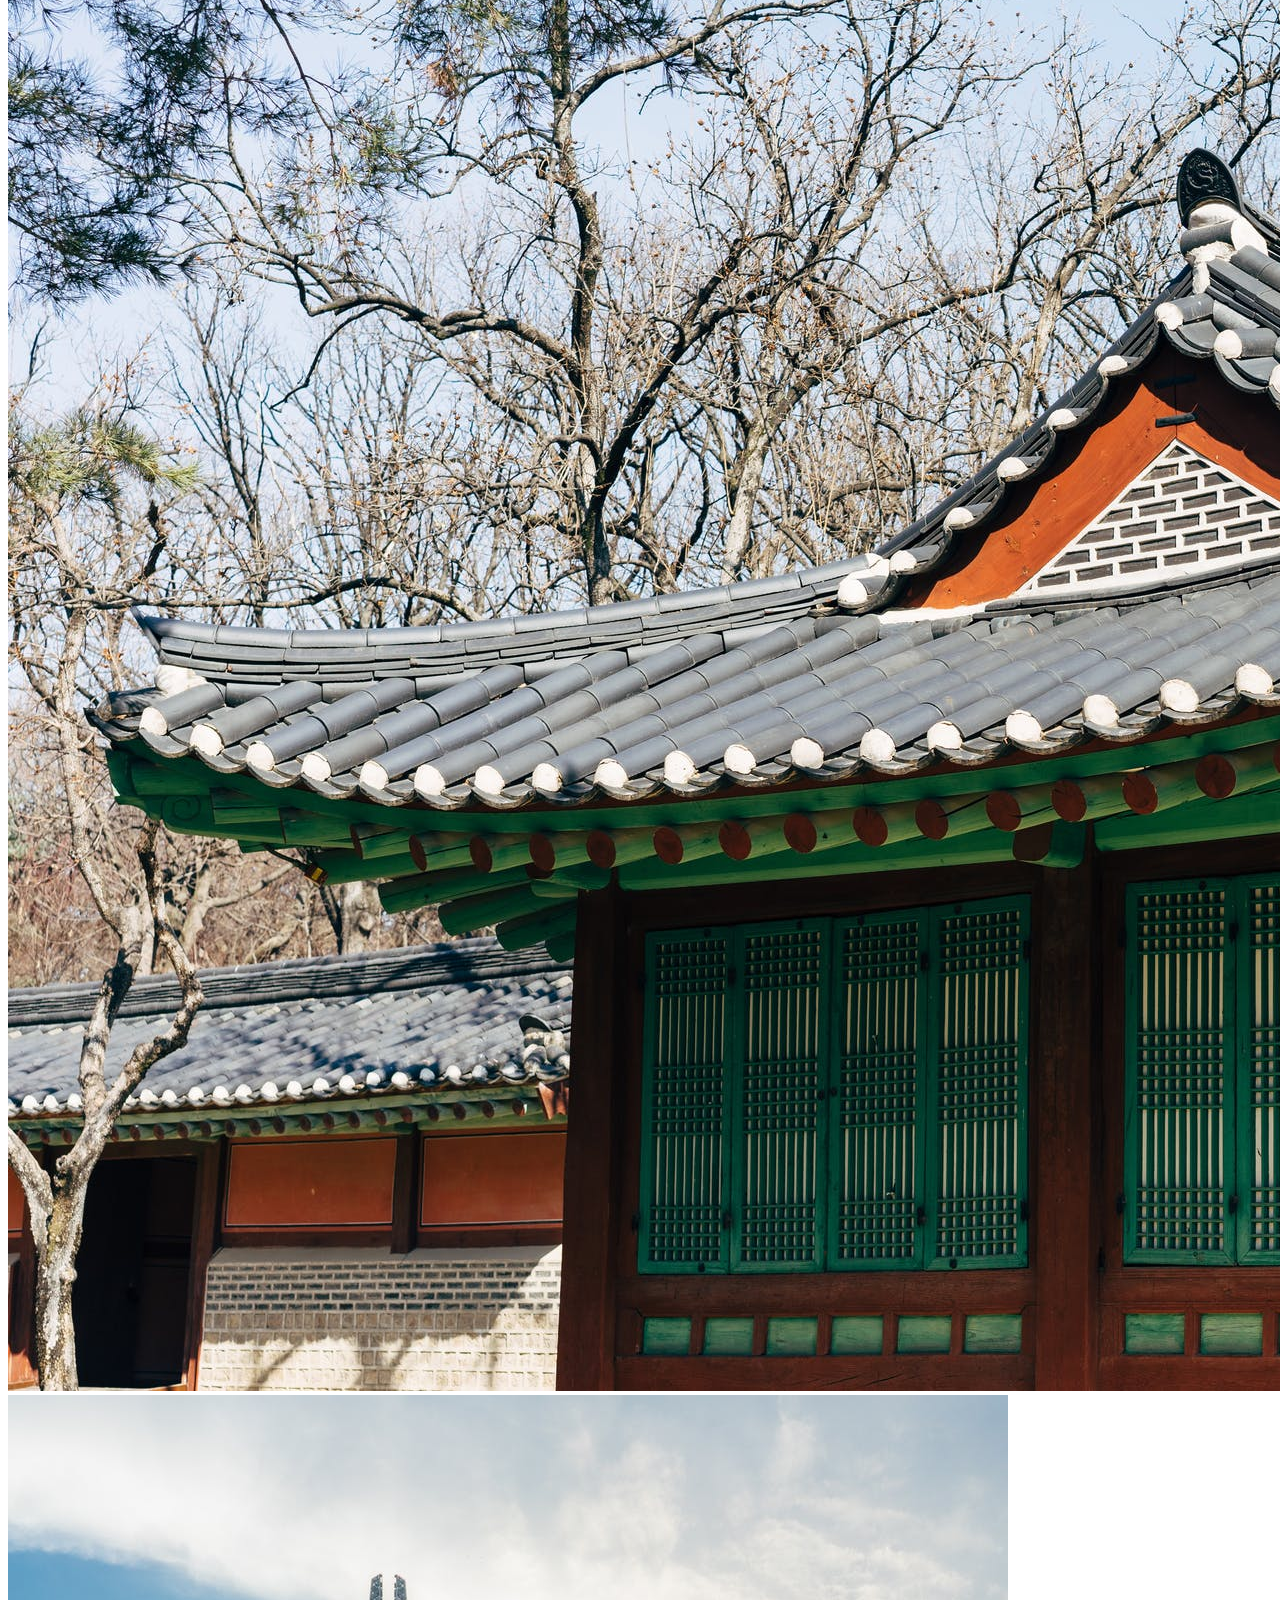
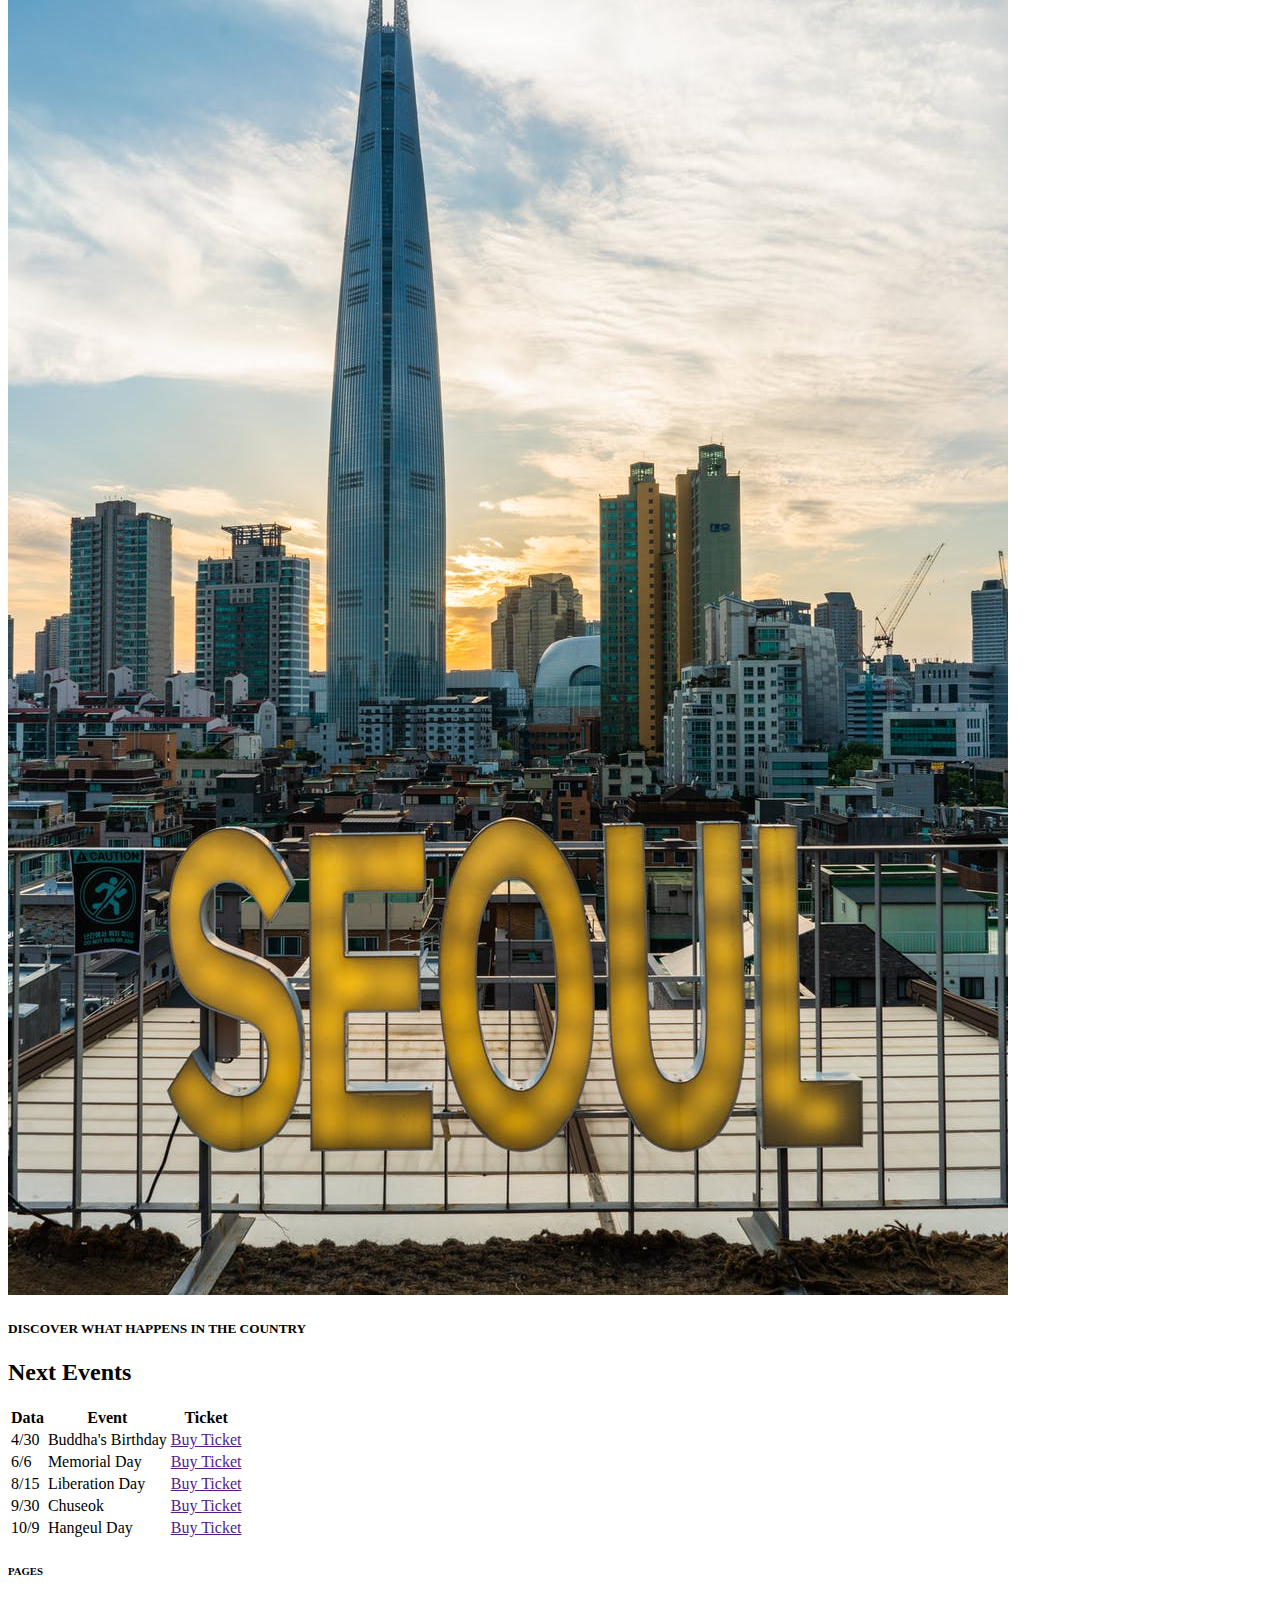
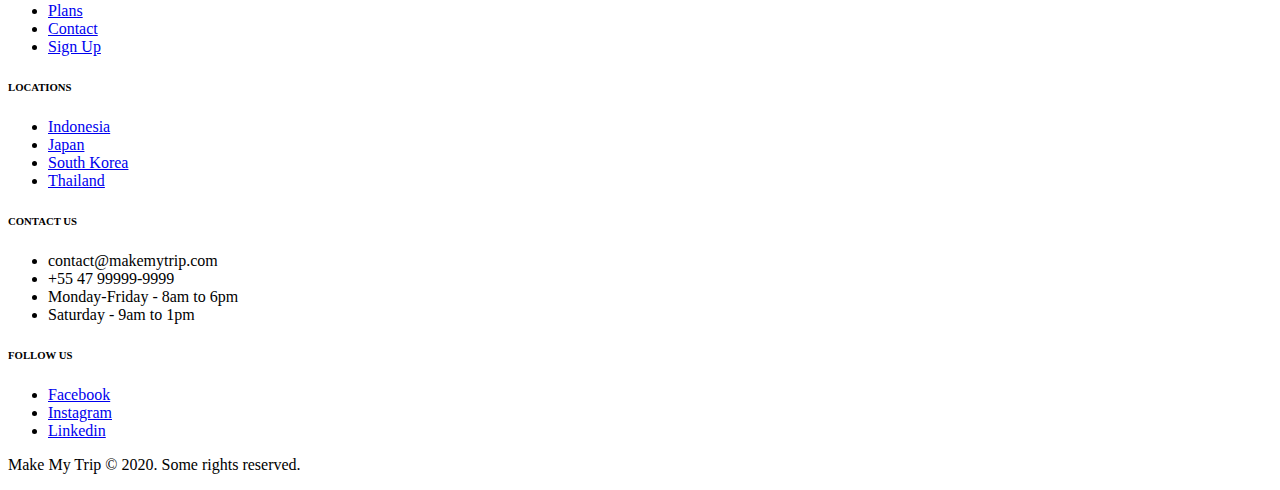
<file: src/southKorea.html>
<!DOCTYPE html>
<html lang="en">

<head>
    <meta charset="UTF-8">
    <meta name="viewport" content="width=device-width, initial-scale=1.0">
    <link rel="shortcut icon" href="./img/icons/pageIcon.png" type="image/x-icon">
    
    <!--Import CSS-->
    <link rel="stylesheet" href="../css/style.css">

    <!--Bootstrap CSS-->
    <link rel="stylesheet" href="https://cdn.jsdelivr.net/npm/bootstrap@4.5.3/dist/css/bootstrap.min.css"
        integrity="sha384-TX8t27EcRE3e/ihU7zmQxVncDAy5uIKz4rEkgIXeMed4M0jlfIDPvg6uqKI2xXr2" crossorigin="anonymous">

    <title>Make My Trip - South Korea</title>
</head>

<body>
    <!-- Modal -->
    <div class="modal fade" id="loginModal" tabindex="-1" aria-labelledby="loginModalLabel" aria-hidden="true">
        <div class="modal-dialog">
        <div class="modal-content">
            <div class="modal-header">
            <h5 class="modal-title" id="loginModalLabel">User Login</h5>
            <button type="button" class="close" data-dismiss="modal" aria-label="Close">
                <span aria-hidden="true">&times;</span>
            </button>
            </div>
            <div class="modal-body">
                <form>
                    <div class="form-group">
                      <label for="inputEmail">Email address</label>
                      <input type="email" class="form-control" id="inputEmail">
                    </div>
                    <div class="form-group">
                      <label for="inputPassword">Password</label>
                      <input type="password" class="form-control" id="inputPassword">
                    </div>
                    <button type="submit" class="btn btn-primary">Login</button>
                    <small class="form-text text-muted">Forgot password? <a href="">Click here</a>.</small>
                  </form>
            </div>
        </div>
        </div>
    </div>

    <nav class="navbar navbar-expand-md navbar-light bg-light fixed-top box-shadow">
        <a class="navbar-brand" href="../index.html"><img src="../img/logo.png" alt="Logo Make My Trip"
                style="height: 40px;"></a>
        <button class="navbar-toggler" type="button" data-toggle="collapse" data-target="#navbarSupportedContent"
            aria-controls="navbarSupportedContent" aria-expanded="false" aria-label="Toggle navigation">
            <span class="navbar-toggler-icon"></span>
        </button>

        <div class="collapse navbar-collapse" id="navbarSupportedContent">
            <ul class="navbar-nav ml-auto">
                <li class="nav-item dropdown">
                    <a class="nav-link dropdown-toggle text-primary" href="#" id="navbarDropdown" role="button"
                        data-toggle="dropdown" aria-haspopup="true" aria-expanded="false">
                        Locations
                    </a>
                    <div class="dropdown-menu" aria-labelledby="navbarDropdown">
                        <a class="dropdown-item" href="indonesia.html">Indonesia</a>
                        <a class="dropdown-item" href="japan.html">Japan</a>
                        <a class="dropdown-item text-primary" href="southKorea.html">South Korea</a>
                        <a class="dropdown-item" href="thailand.html">Thailand</a>
                    </div>
                </li>
                <li class="nav-item active">
                    <a class="nav-link mx-md-2" href="plans.html">Plans<span class="sr-only">(current)</span></a>
                </li>
                <li class="nav-item active">
                    <a class="nav-link mx-md-2" href="contact.html">Contact<span
                            class="sr-only">(current)</span></a>
                </li>
                <li class="nav-item active">
                    <a class="nav-link mx-md-2" href="" data-toggle="modal" data-target="#loginModal">Login<span
                            class="sr-only">(current)</span></a>
                </li>
                <li class="nav-item active">
                    <a class="btn btn-outline-primary mx-md-2" href="signUp.html">Sign Up<span
                            class="sr-only">(current)</span></a>
                </li>
            </ul>
        </div>

    </nav>

    <section id="southKoreaPhotos" class="container">
        <div class="text-center my-5">
            <h5 class="display-5">THE BEST DESTINATION OF YOUR TRIP</h5>
            <h2 class="display-4 text-primary">Discover South Korea</h2>
        </div>

        <div class="row">
            <div class="col-md">
                <img class="img-fluid mb-3" src="../img/SouthKorea/01.jpeg" alt="Photo 1">
                <img class="img-fluid mb-3" src="../img/SouthKorea/02.jpeg" alt="Photo 2">
                <img class="img-fluid mb-3" src="../img/SouthKorea/03.jpeg" alt="Photo 3">
            </div>
            <div class="col-md">
                <img class="img-fluid mb-3" src="../img/SouthKorea/04.jpeg" alt="Photo 4">
                <img class="img-fluid mb-3" src="../img/SouthKorea/06.jpeg" alt="Photo 5">
            </div>
            <div class="col-md">
                <img class="img-fluid mb-3" src="../img/SouthKorea/05.jpeg" alt="Photo 6">
                <img class="img-fluid mb-3" src="../img/SouthKorea/07.jpeg" alt="Photo 7">
            </div>
        </div>
    </section>

    <section id="eventsTable" class="container">
        <div class="text-center my-5">
            <h5 class="display-5">DISCOVER WHAT HAPPENS IN THE COUNTRY</h5>
            <h2 class="display-4 text-primary">Next Events</h2>
        </div>
        <table class="table table-hover">
            <thead>
              <tr>
                <th scope="col">Data</th>
                <th scope="col">Event</th>
                <th scope="col">Ticket</th>
              </tr>
            </thead>
            <tbody>
              <tr>
                <td class="text-secondary">4/30</td>
                <td class="text-secondary">Buddha's Birthday</td>
                <td><a class="btn btn-outline-secondary btn-block btn-sm" style="max-width: 140px;" href="">Buy Ticket</a></td>
              </tr>

              <tr>
                <td class="text-secondary">6/6</td>
                <td class="text-secondary">Memorial Day</td>
                <td><a class="btn btn-outline-secondary btn-block btn-sm" style="max-width: 140px;" href="">Buy Ticket</a></td>
              </tr>
              <tr>
                <td class="text-secondary">8/15</td>
                <td class="text-secondary">Liberation Day</td>
                <td><a class="btn btn-outline-secondary btn-block btn-sm" style="max-width: 140px;" href="">Buy Ticket</a></td>
              </tr>
              <tr>
                <td class="text-secondary">9/30</td>
                <td class="text-secondary">Chuseok</td>
                <td><a class="btn btn-outline-secondary btn-block btn-sm" style="max-width: 140px;" href="">Buy Ticket</a></td>
              </tr>
              <tr>
                <td class="text-secondary">10/9</td>
                <td class="text-secondary">Hangeul Day</td>
                <td><a class="btn btn-outline-secondary btn-block btn-sm" style="max-width: 140px;" href="">Buy Ticket</a></td>
              </tr>
            </tbody>
          </table>
    </section>

    <footer class="bg-dark text-light mt-5">
        <div class="container py-4">
            <div class="row">
                <div class="col-md-3 col-6">
                    <h6>PAGES</h6>
                    <ul class="list-unstyled">
                        <li><a href="plans.html">Plans</a></li>
                        <li><a href="contact.html">Contact</a></li>
                        <li><a href="signUp.html">Sign Up</a></li>
                    </ul>
                </div>
                <div class="col-md-3 col-6">
                    <h6>LOCATIONS</h6>
                    <ul class="list-unstyled">
                        <li><a href="indonesia.html">Indonesia</a></li>
                        <li><a href="japan.html">Japan</a></li>
                        <li><a href="southKorea.html">South Korea</a></li>
                        <li><a href="thailand.html">Thailand</a></li>
                    </ul>
                </div>
                <div class="col-md-4">
                    <h6>CONTACT US</h6>
                    <ul class="list-unstyled text-secondary">
                        <li>contact@makemytrip.com</li>
                        <li>+55 47 99999-9999</li>
                        <li>Monday-Friday - 8am to 6pm</li>
                        <li>Saturday - 9am to 1pm</li>
                    </ul>
                </div>
                <div class="col-md-2">
                    <h6>FOLLOW US</h6>
                    <ul class="list-unstyled">
                        <li class="mb-1"><a class="btn btn-outline-secondary btn-block btn-sm" style="max-width: 140px;" href="https://facebook.com">Facebook</a></li>
                        <li class="mb-1"><a class="btn btn-outline-secondary btn-block btn-sm" style="max-width: 140px;" href="https://www.instagram.com/ecpieritz/">Instagram</a></li>
                        <li class="mb-1"><a class="btn btn-outline-secondary btn-block btn-sm" style="max-width: 140px;" href="https://www.linkedin.com/in/ecpieritz/">Linkedin</a></li>
                    </ul>
                </div>
            </div>
        </div>
        <div class="bg-primary text-center py-3">
            <p class="mb-0">Make My Trip © 2020. Some rights reserved.</p>
          </div>
    </footer>

    <!--Import Bootstrap, Popper and jQuery-->
    <script src="https://code.jquery.com/jquery-3.5.1.slim.min.js"
        integrity="sha384-DfXdz2htPH0lsSSs5nCTpuj/zy4C+OGpamoFVy38MVBnE+IbbVYUew+OrCXaRkfj"
        crossorigin="anonymous"></script>
    <script src="https://cdn.jsdelivr.net/npm/popper.js@1.16.1/dist/umd/popper.min.js"
        integrity="sha384-9/reFTGAW83EW2RDu2S0VKaIzap3H66lZH81PoYlFhbGU+6BZp6G7niu735Sk7lN"
        crossorigin="anonymous"></script>
    <script src="https://cdn.jsdelivr.net/npm/bootstrap@4.5.3/dist/js/bootstrap.min.js"
        integrity="sha384-w1Q4orYjBQndcko6MimVbzY0tgp4pWB4lZ7lr30WKz0vr/aWKhXdBNmNb5D92v7s"
        crossorigin="anonymous"></script>
</body>

</html>
</file>
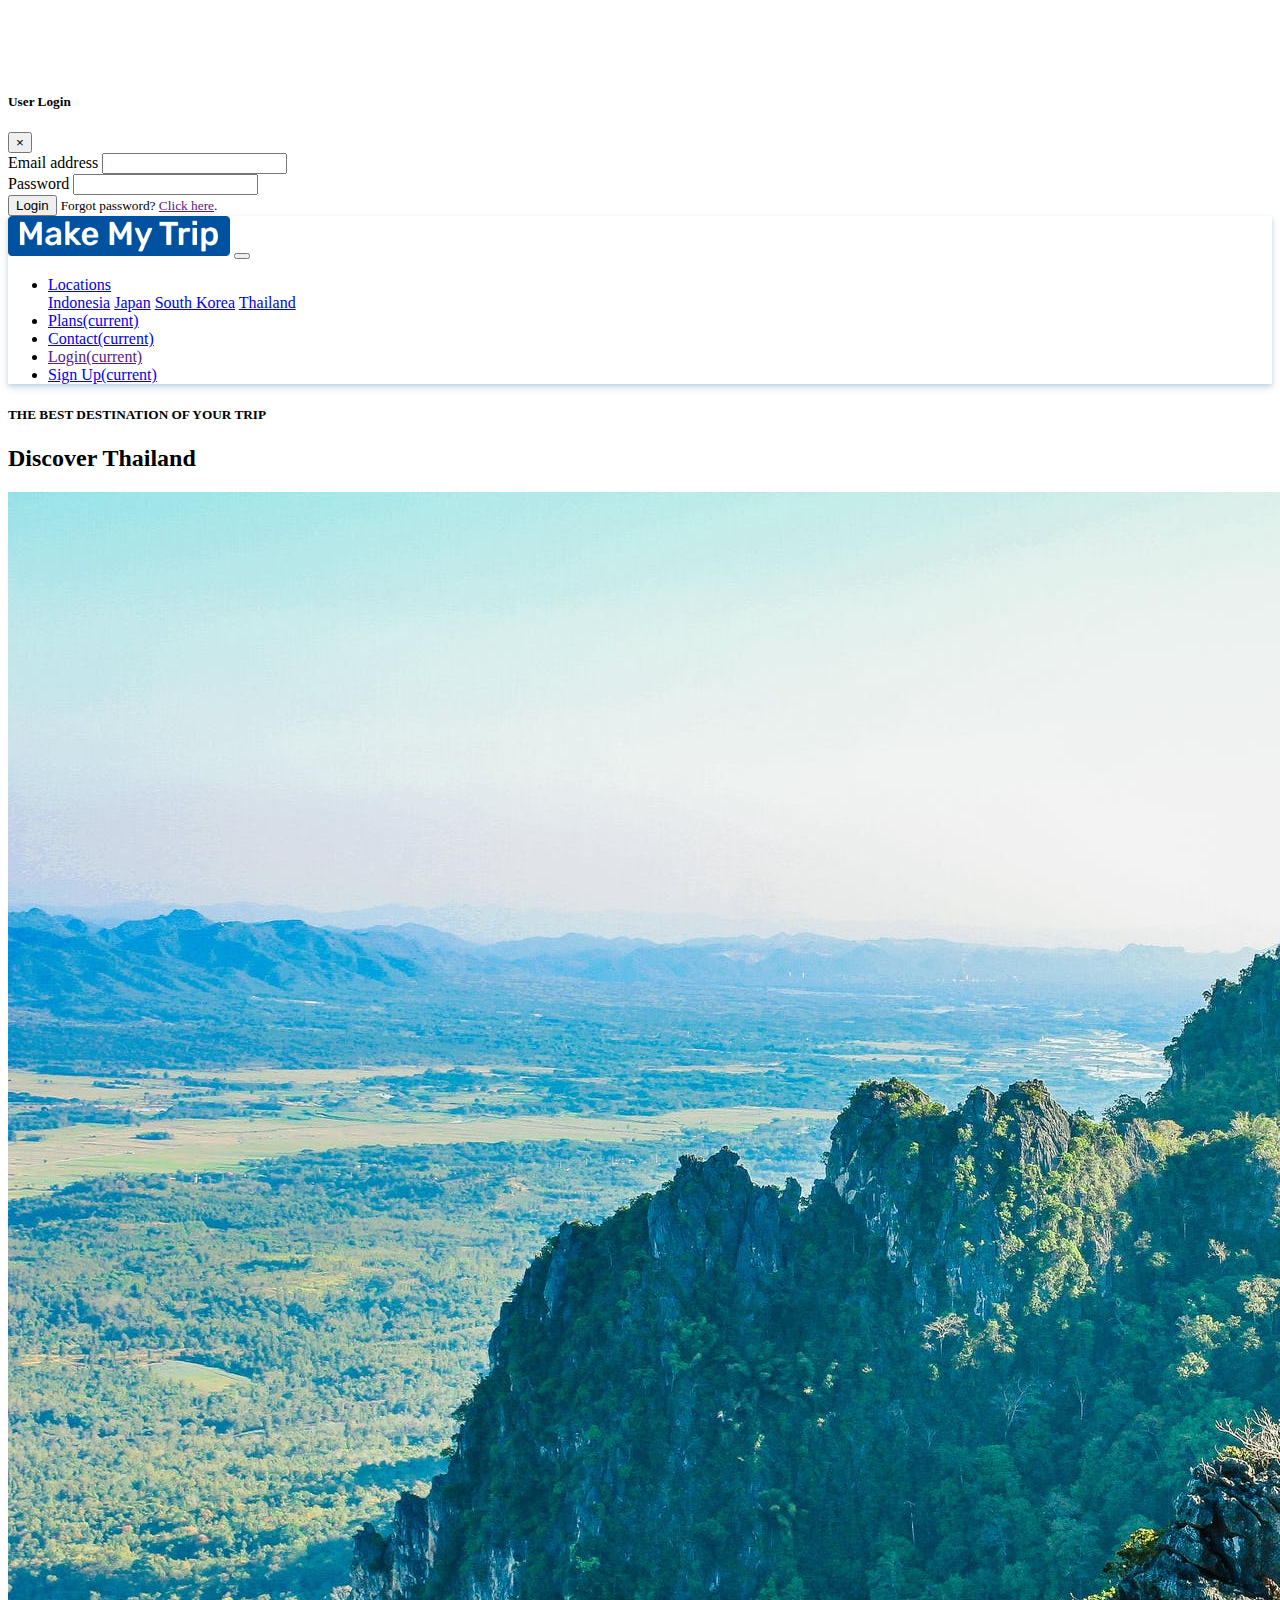
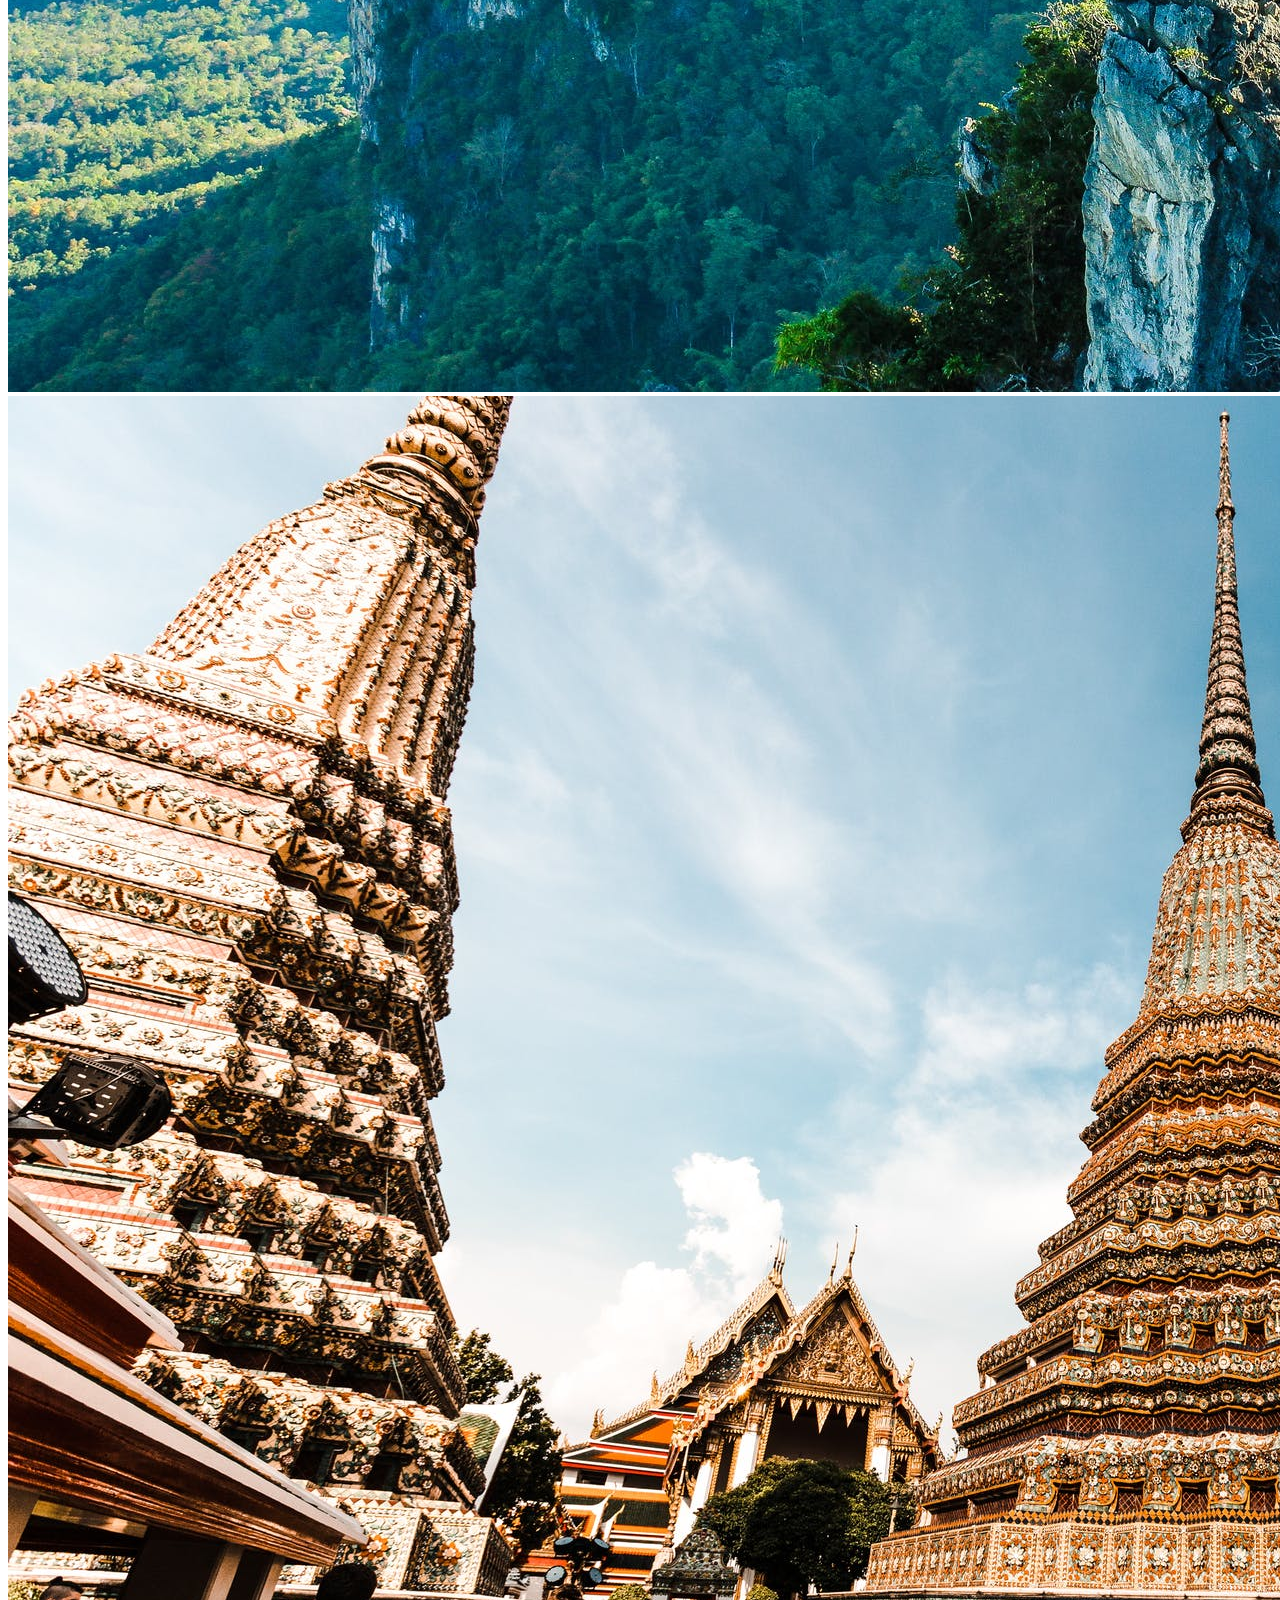
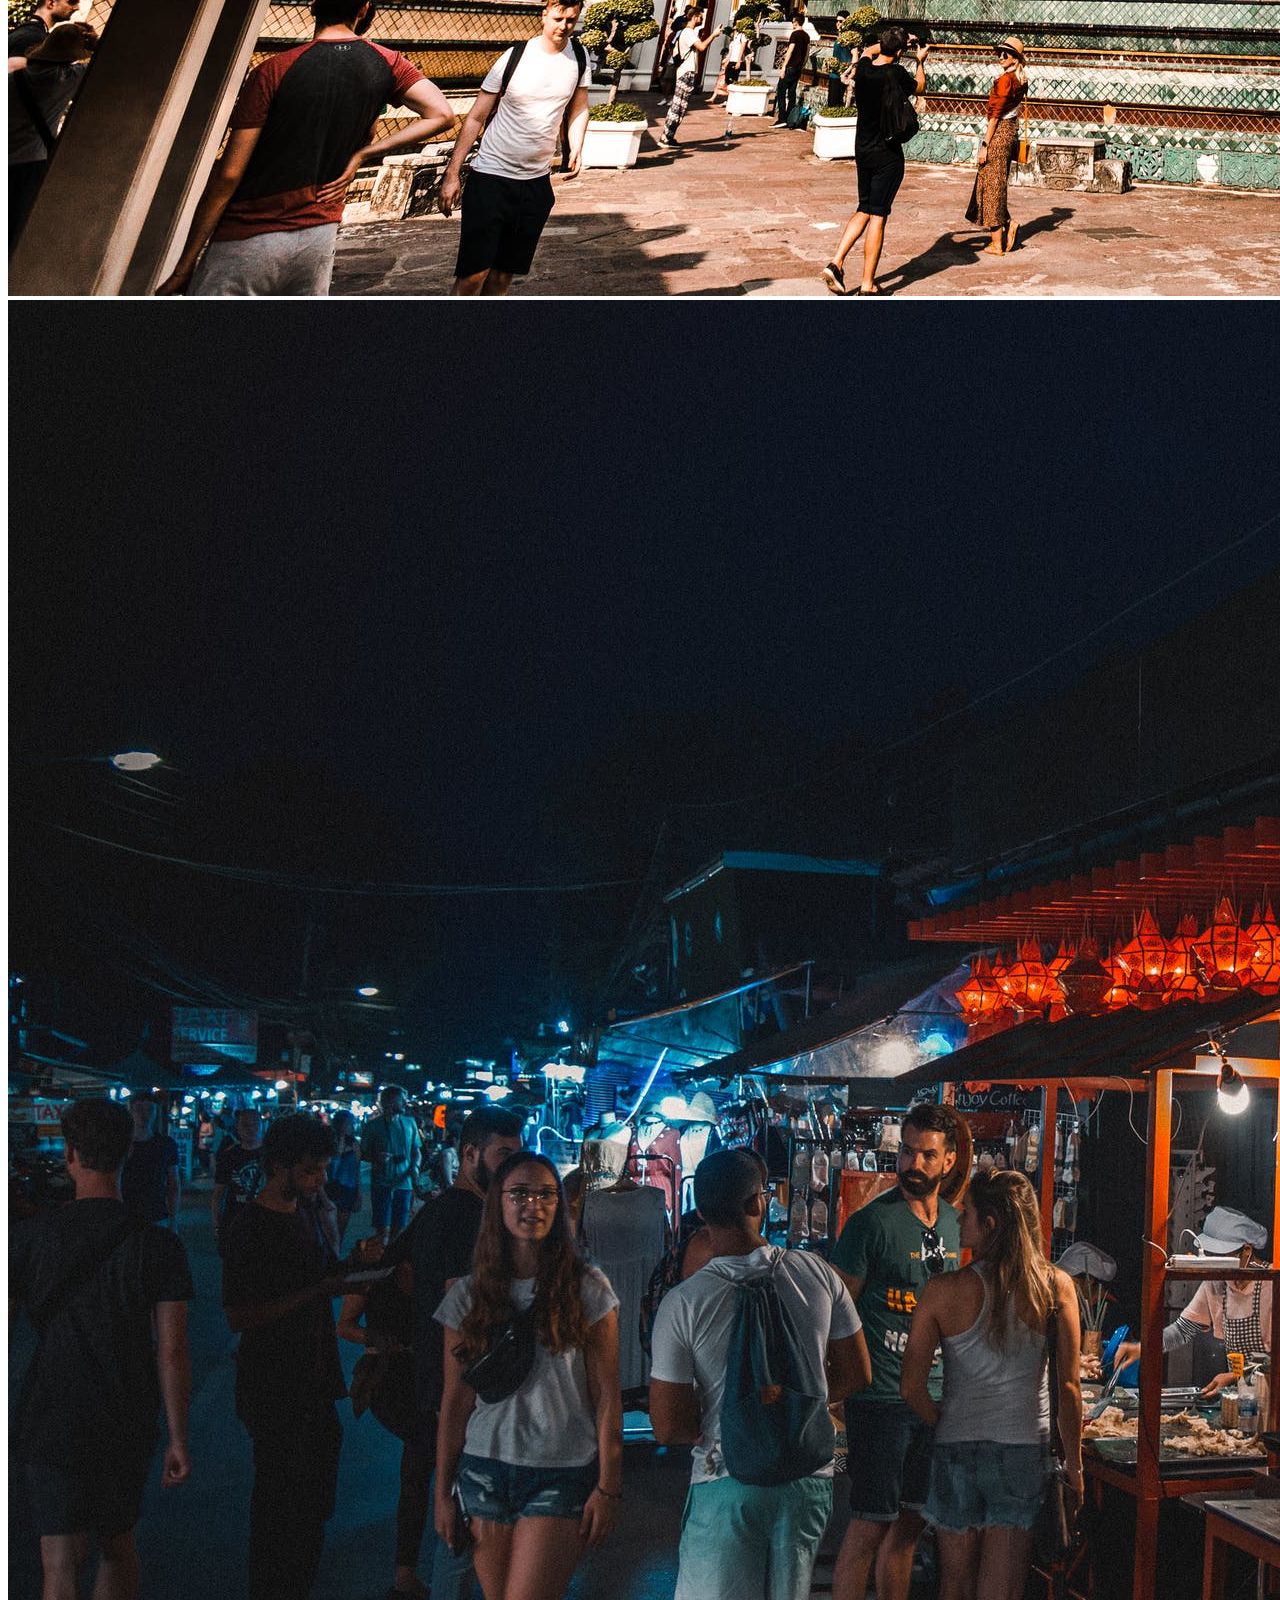
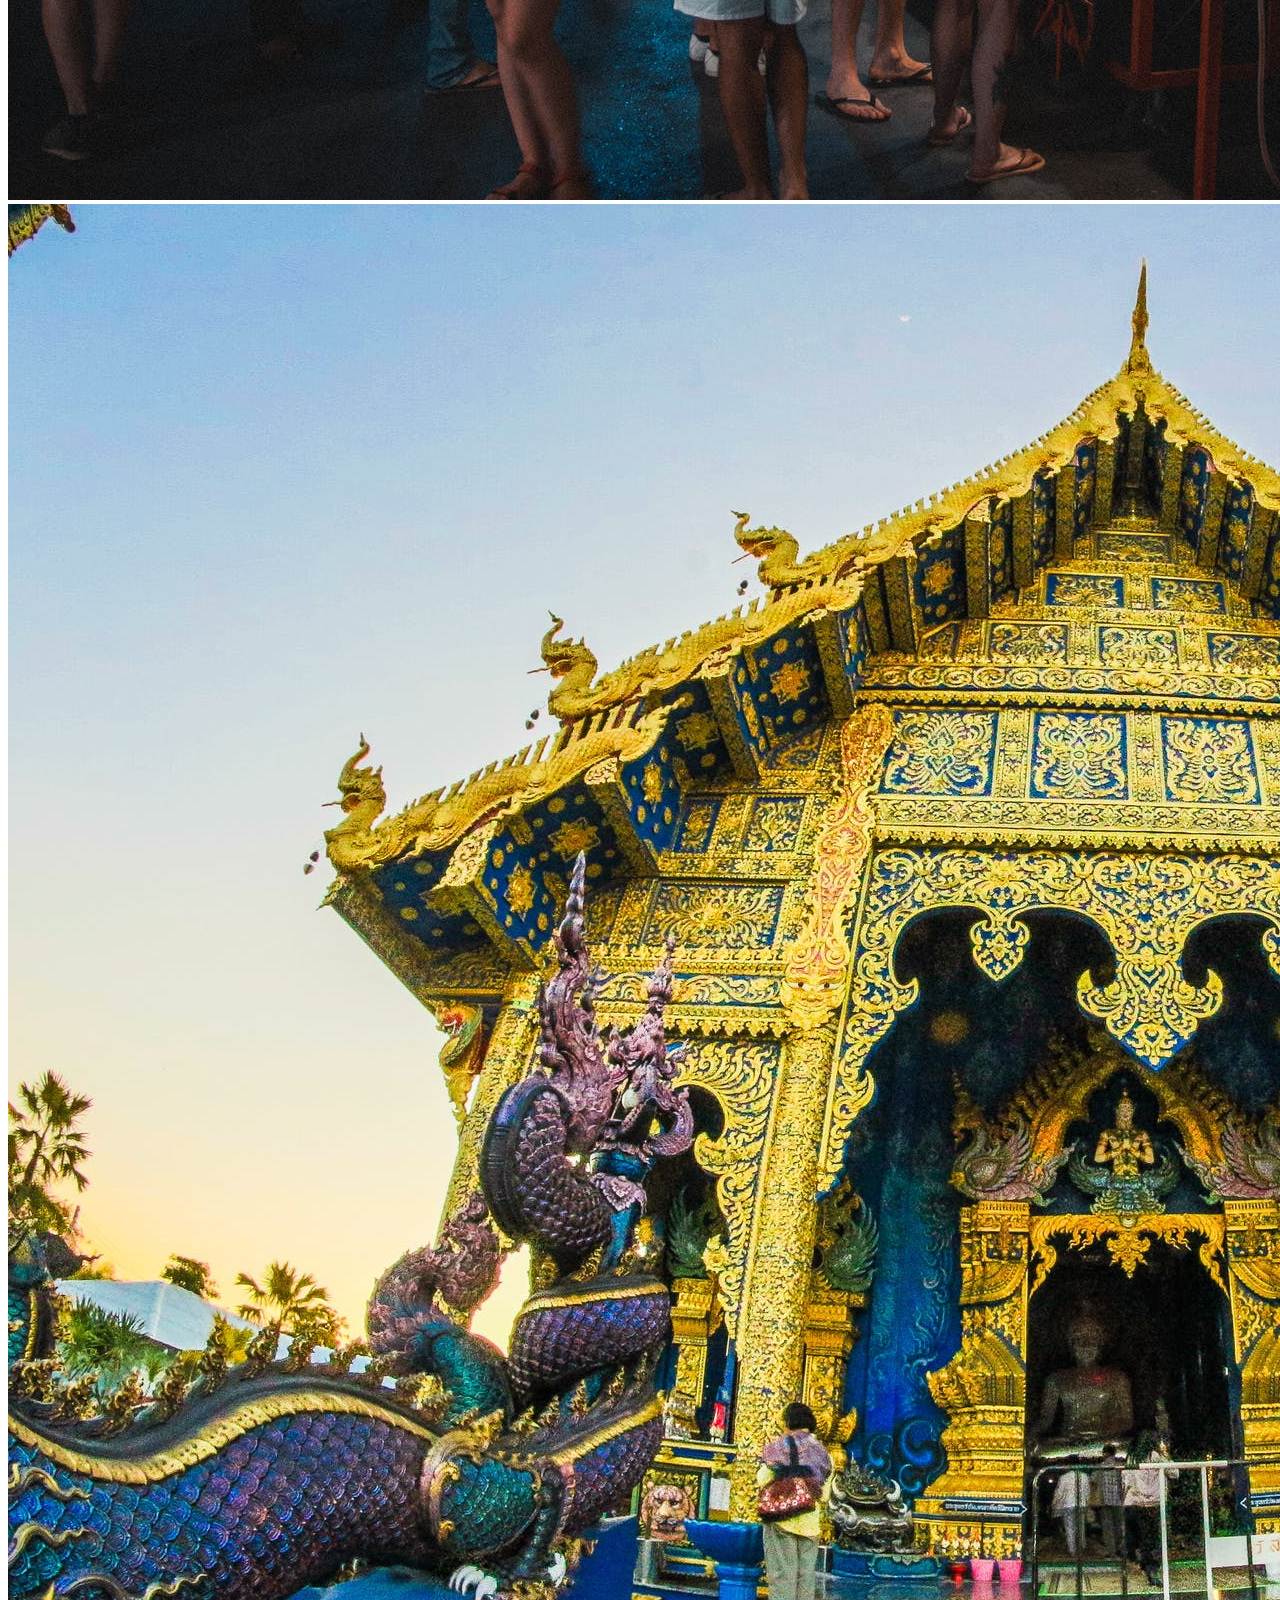
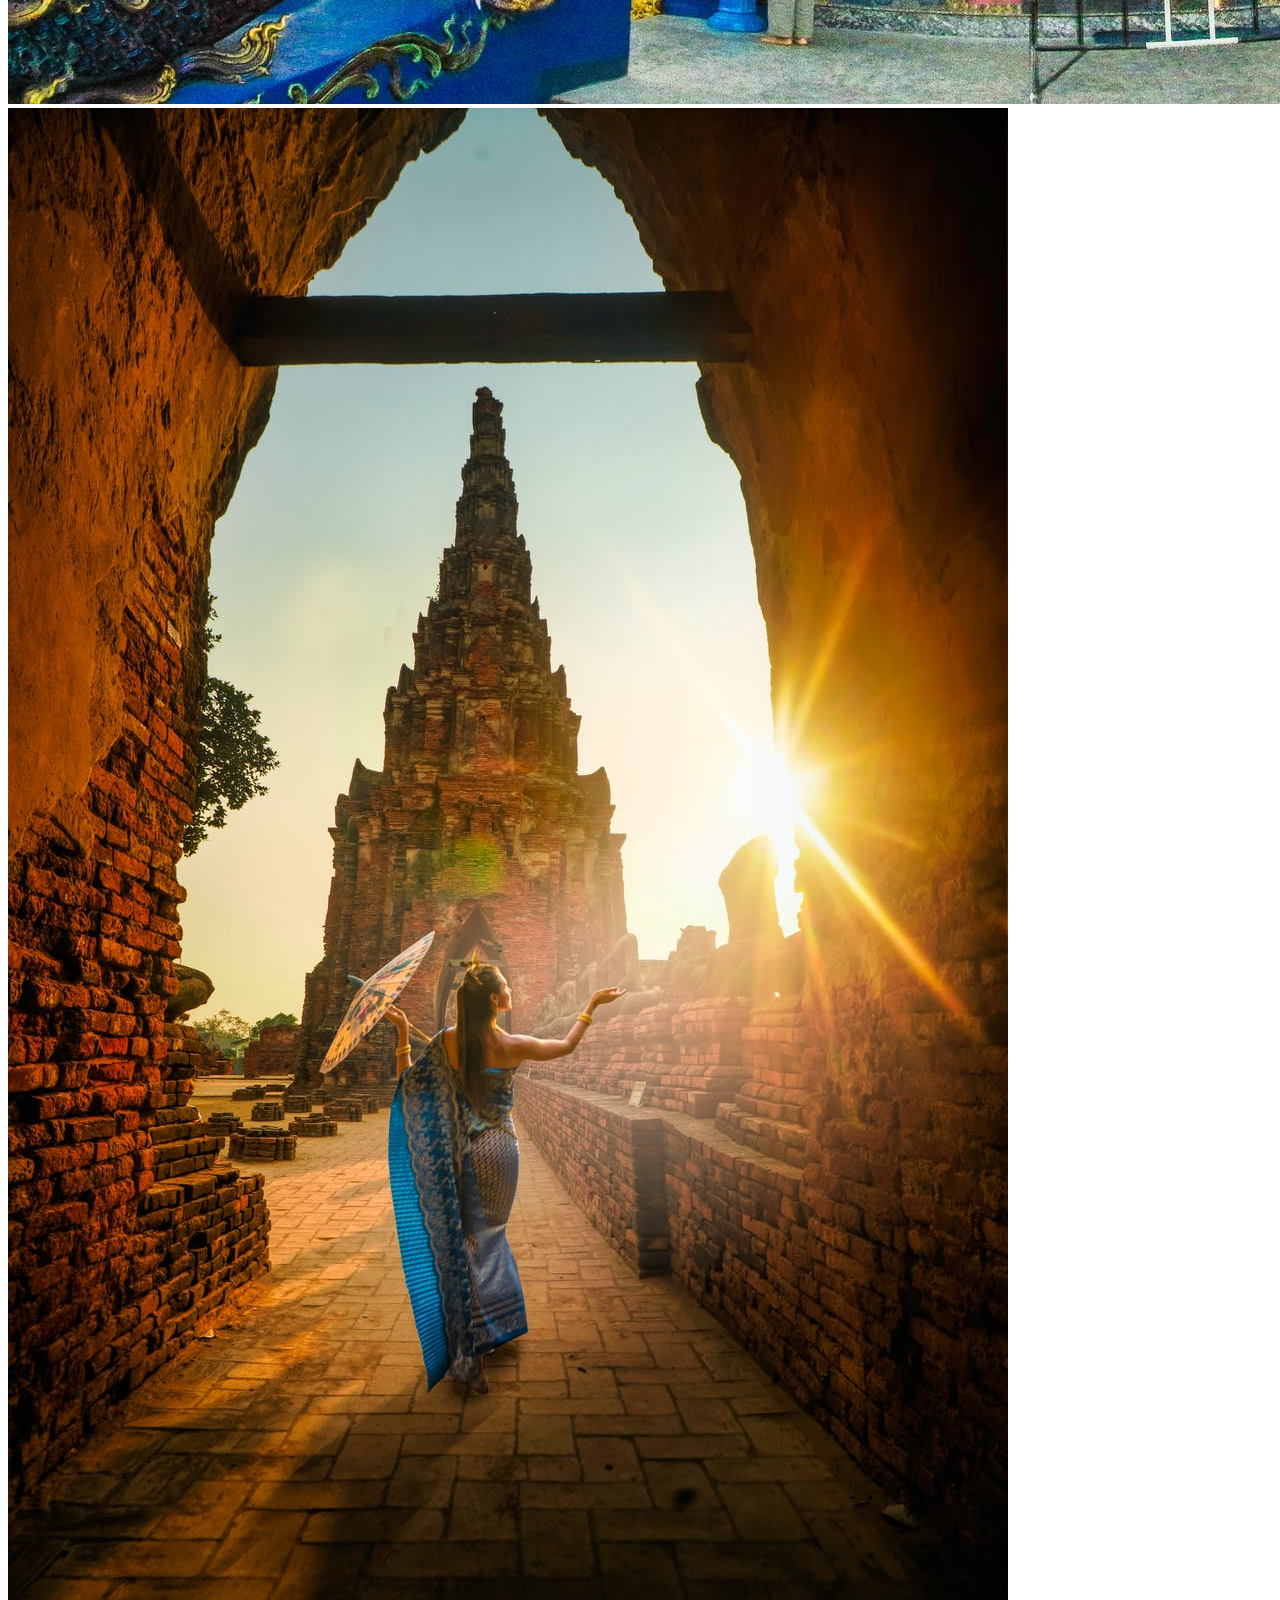
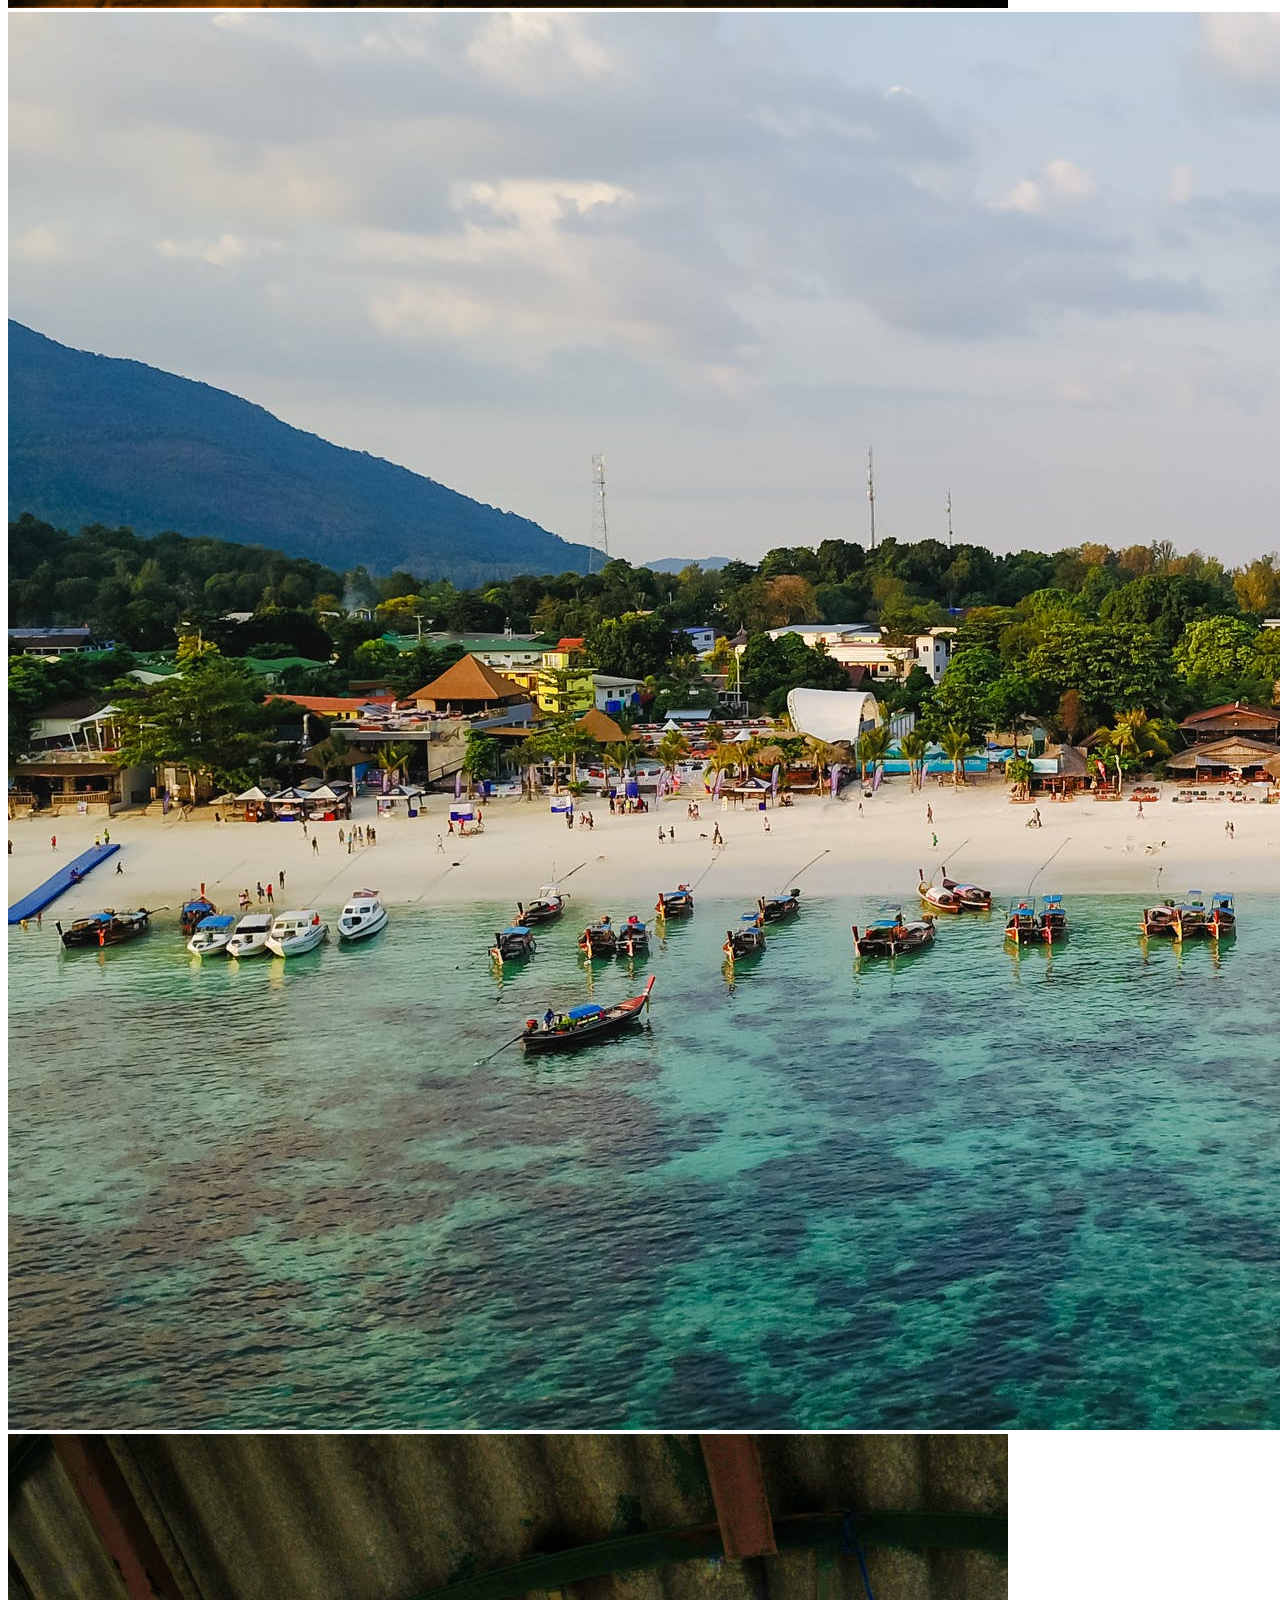
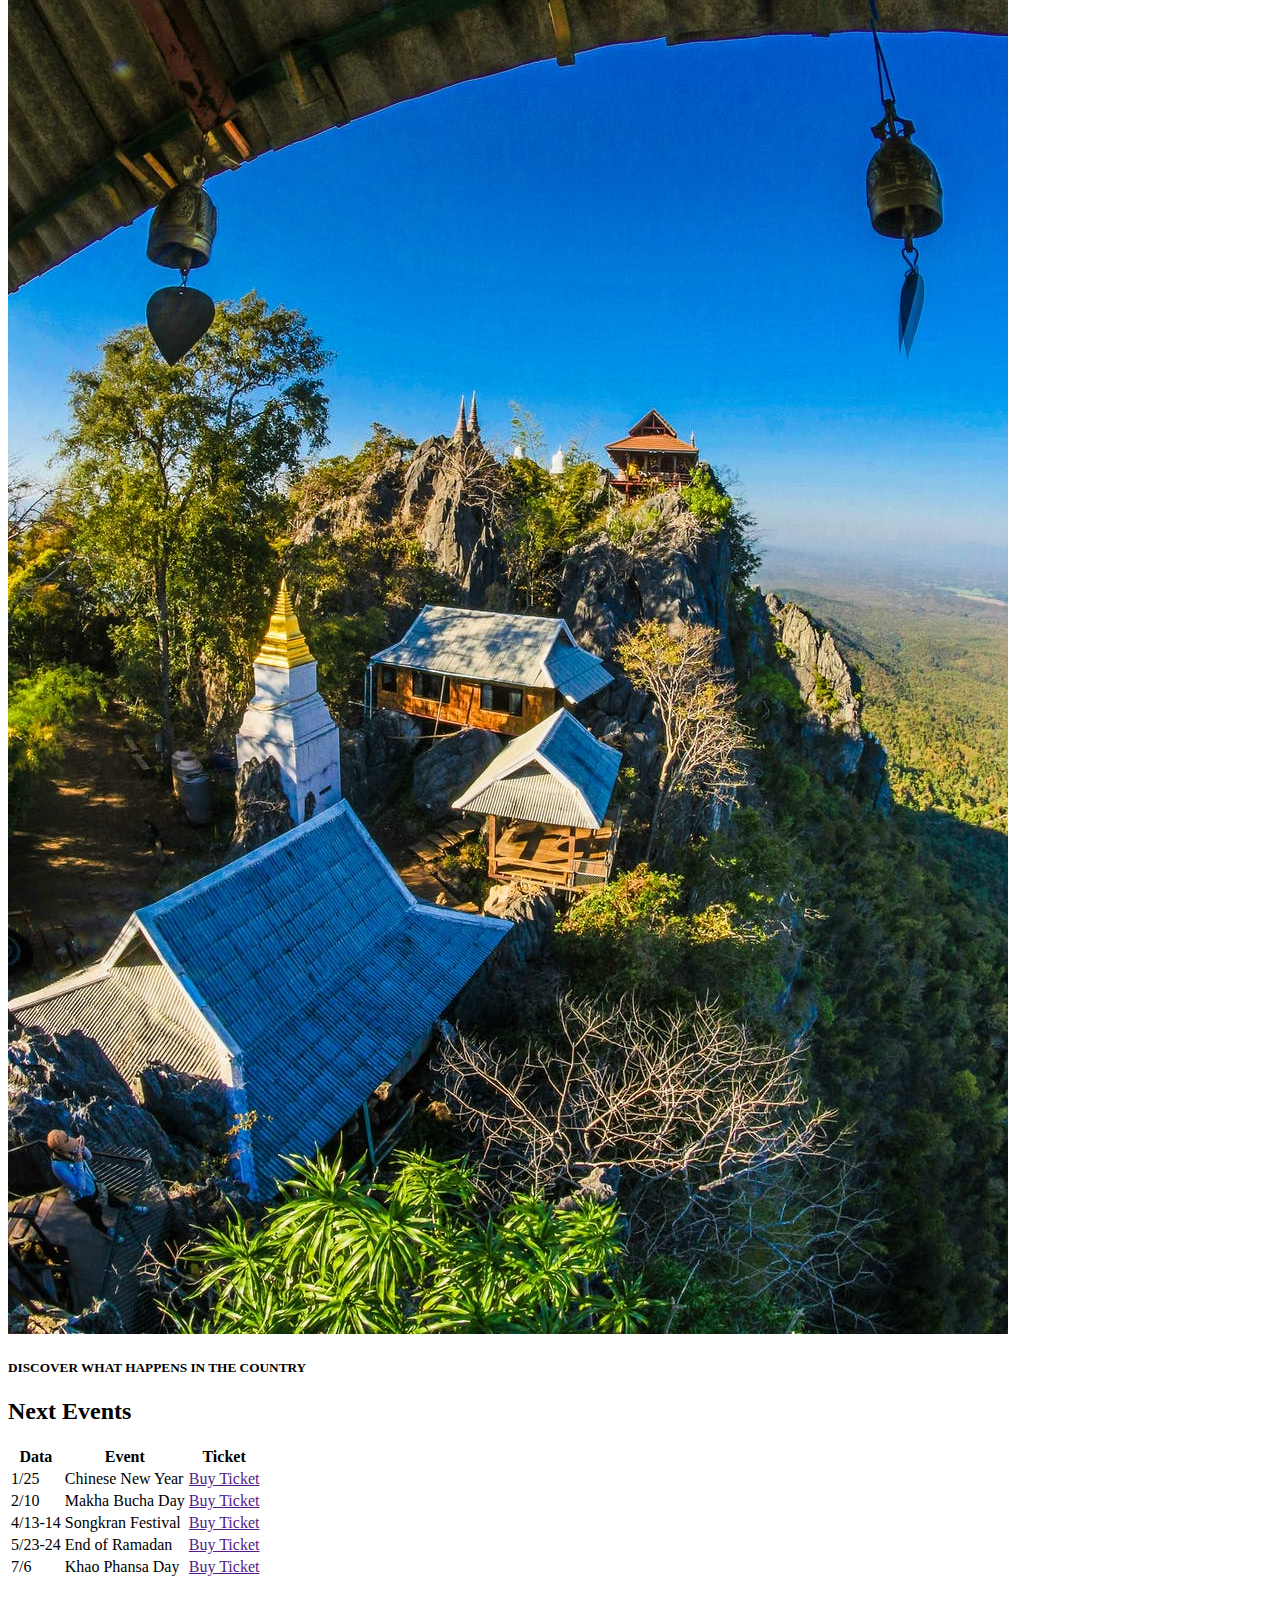
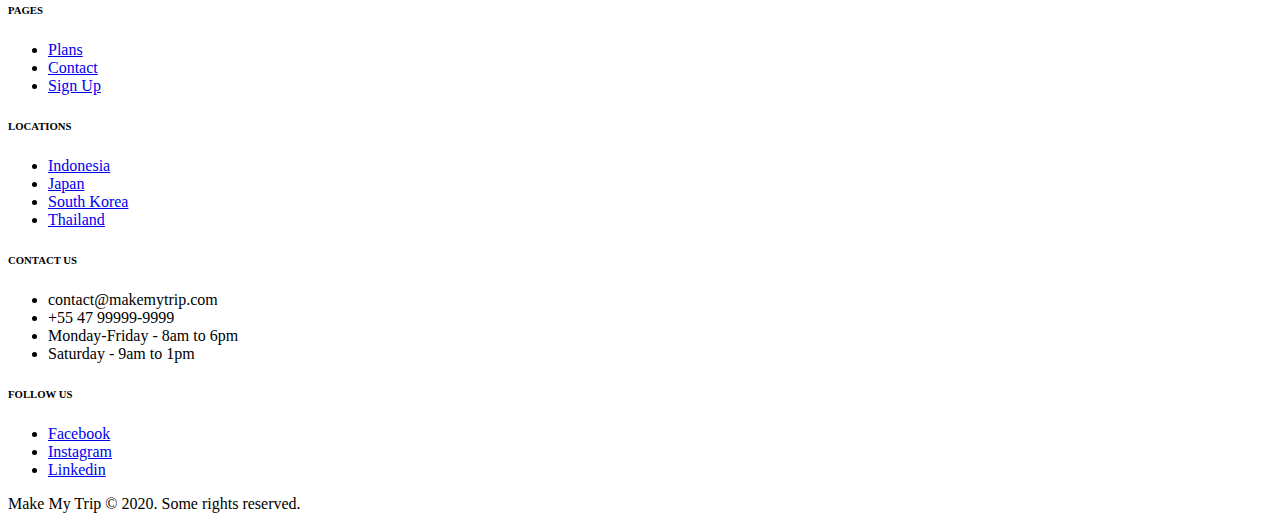
<file: src/thailand.html>
<!DOCTYPE html>
<html lang="en">

<head>
    <meta charset="UTF-8">
    <meta name="viewport" content="width=device-width, initial-scale=1.0">
    <link rel="shortcut icon" href="./img/icons/pageIcon.png" type="image/x-icon">
    
    <!--Import CSS-->
    <link rel="stylesheet" href="../css/style.css">

    <!--Bootstrap CSS-->
    <link rel="stylesheet" href="https://cdn.jsdelivr.net/npm/bootstrap@4.5.3/dist/css/bootstrap.min.css"
        integrity="sha384-TX8t27EcRE3e/ihU7zmQxVncDAy5uIKz4rEkgIXeMed4M0jlfIDPvg6uqKI2xXr2" crossorigin="anonymous">

    <title>Make My Trip - Thailand</title>
</head>

<body>
    <!-- Modal -->
    <div class="modal fade" id="loginModal" tabindex="-1" aria-labelledby="loginModalLabel" aria-hidden="true">
        <div class="modal-dialog">
        <div class="modal-content">
            <div class="modal-header">
            <h5 class="modal-title" id="loginModalLabel">User Login</h5>
            <button type="button" class="close" data-dismiss="modal" aria-label="Close">
                <span aria-hidden="true">&times;</span>
            </button>
            </div>
            <div class="modal-body">
                <form>
                    <div class="form-group">
                      <label for="inputEmail">Email address</label>
                      <input type="email" class="form-control" id="inputEmail">
                    </div>
                    <div class="form-group">
                      <label for="inputPassword">Password</label>
                      <input type="password" class="form-control" id="inputPassword">
                    </div>
                    <button type="submit" class="btn btn-primary">Login</button>
                    <small class="form-text text-muted">Forgot password? <a href="">Click here</a>.</small>
                  </form>
            </div>
        </div>
        </div>
    </div>

    <nav class="navbar navbar-expand-md navbar-light bg-light fixed-top box-shadow">
        <a class="navbar-brand" href="../index.html"><img src="../img/logo.png" alt="Logo Make My Trip"
                style="height: 40px;"></a>
        <button class="navbar-toggler" type="button" data-toggle="collapse" data-target="#navbarSupportedContent"
            aria-controls="navbarSupportedContent" aria-expanded="false" aria-label="Toggle navigation">
            <span class="navbar-toggler-icon"></span>
        </button>

        <div class="collapse navbar-collapse" id="navbarSupportedContent">
            <ul class="navbar-nav ml-auto">
                <li class="nav-item dropdown">
                    <a class="nav-link dropdown-toggle text-primary" href="#" id="navbarDropdown" role="button"
                        data-toggle="dropdown" aria-haspopup="true" aria-expanded="false">
                        Locations
                    </a>
                    <div class="dropdown-menu" aria-labelledby="navbarDropdown">
                        <a class="dropdown-item" href="indonesia.html">Indonesia</a>
                        <a class="dropdown-item" href="japan.html">Japan</a>
                        <a class="dropdown-item" href="southKorea.html">South Korea</a>
                        <a class="dropdown-item text-primary" href="thailand.html">Thailand</a>
                    </div>
                </li>
                <li class="nav-item active">
                    <a class="nav-link mx-md-2" href="plans.html">Plans<span class="sr-only">(current)</span></a>
                </li>
                <li class="nav-item active">
                    <a class="nav-link mx-md-2" href="contact.html">Contact<span
                            class="sr-only">(current)</span></a>
                </li>
                <li class="nav-item active">
                    <a class="nav-link mx-md-2" href="" data-toggle="modal" data-target="#loginModal">Login<span
                            class="sr-only">(current)</span></a>
                </li>
                <li class="nav-item active">
                    <a class="btn btn-outline-primary mx-md-2" href="signUp.html">Sign Up<span
                            class="sr-only">(current)</span></a>
                </li>
            </ul>
        </div>

    </nav>

    <section id="southKoreaPhotos" class="container">
        <div class="text-center my-5">
            <h5 class="display-5">THE BEST DESTINATION OF YOUR TRIP</h5>
            <h2 class="display-4 text-primary">Discover Thailand</h2>
        </div>

        <div class="row">
            <div class="col-md">
                <img class="img-fluid mb-3" src="../img/Thailand/01.jpeg" alt="Photo 1">
                <img class="img-fluid mb-3" src="../img/Thailand/02.jpeg" alt="Photo 2">
                <img class="img-fluid mb-3" src="../img/Thailand/03.jpeg" alt="Photo 3">
            </div>
            <div class="col-md">
                <img class="img-fluid mb-3" src="../img/Thailand/04.jpeg" alt="Photo 4">
                <img class="img-fluid mb-3" src="../img/Thailand/06.jpeg" alt="Photo 5">
            </div>
            <div class="col-md">
                <img class="img-fluid mb-3" src="../img/Thailand/05.jpeg" alt="Photo 6">
                <img class="img-fluid mb-3" src="../img/Thailand/07.jpeg" alt="Photo 7">
            </div>
        </div>
    </section>

    <section id="eventsTable" class="container">
        <div class="text-center my-5">
            <h5 class="display-5">DISCOVER WHAT HAPPENS IN THE COUNTRY</h5>
            <h2 class="display-4 text-primary">Next Events</h2>
        </div>
        <table class="table table-hover">
            <thead>
              <tr>
                <th scope="col">Data</th>
                <th scope="col">Event</th>
                <th scope="col">Ticket</th>
              </tr>
            </thead>
            <tbody>
              <tr>
                <td class="text-secondary">1/25</td>
                <td class="text-secondary">Chinese New Year</td>
                <td><a class="btn btn-outline-secondary btn-block btn-sm" style="max-width: 140px;" href="">Buy Ticket</a></td>
              </tr>

              <tr>
                <td class="text-secondary">2/10</td>
                <td class="text-secondary">Makha Bucha Day</td>
                <td><a class="btn btn-outline-secondary btn-block btn-sm" style="max-width: 140px;" href="">Buy Ticket</a></td>
              </tr>
              <tr>
                <td class="text-secondary">4/13-14</td>
                <td class="text-secondary">Songkran Festival</td>
                <td><a class="btn btn-outline-secondary btn-block btn-sm" style="max-width: 140px;" href="">Buy Ticket</a></td>
              </tr>
              <tr>
                <td class="text-secondary">5/23-24</td>
                <td class="text-secondary">End of Ramadan</td>
                <td><a class="btn btn-outline-secondary btn-block btn-sm" style="max-width: 140px;" href="">Buy Ticket</a></td>
              </tr>
              <tr>
                <td class="text-secondary">7/6</td>
                <td class="text-secondary">Khao Phansa Day</td>
                <td><a class="btn btn-outline-secondary btn-block btn-sm" style="max-width: 140px;" href="">Buy Ticket</a></td>
              </tr>
            </tbody>
          </table>
    </section>

    <footer class="bg-dark text-light mt-5">
        <div class="container py-4">
            <div class="row">
                <div class="col-md-3 col-6">
                    <h6>PAGES</h6>
                    <ul class="list-unstyled">
                        <li><a href="plans.html">Plans</a></li>
                        <li><a href="contact.html">Contact</a></li>
                        <li><a href="signUp.html">Sign Up</a></li>
                    </ul>
                </div>
                <div class="col-md-3 col-6">
                    <h6>LOCATIONS</h6>
                    <ul class="list-unstyled">
                        <li><a href="indonesia.html">Indonesia</a></li>
                        <li><a href="japan.html">Japan</a></li>
                        <li><a href="southKorea.html">South Korea</a></li>
                        <li><a href="thailand.html">Thailand</a></li>
                    </ul>
                </div>
                <div class="col-md-4">
                    <h6>CONTACT US</h6>
                    <ul class="list-unstyled text-secondary">
                        <li>contact@makemytrip.com</li>
                        <li>+55 47 99999-9999</li>
                        <li>Monday-Friday - 8am to 6pm</li>
                        <li>Saturday - 9am to 1pm</li>
                    </ul>
                </div>
                <div class="col-md-2">
                    <h6>FOLLOW US</h6>
                    <ul class="list-unstyled">
                        <li class="mb-1"><a class="btn btn-outline-secondary btn-block btn-sm" style="max-width: 140px;" href="https://facebook.com">Facebook</a></li>
                        <li class="mb-1"><a class="btn btn-outline-secondary btn-block btn-sm" style="max-width: 140px;" href="https://www.instagram.com/ecpieritz/">Instagram</a></li>
                        <li class="mb-1"><a class="btn btn-outline-secondary btn-block btn-sm" style="max-width: 140px;" href="https://www.linkedin.com/in/ecpieritz/">Linkedin</a></li>
                    </ul>
                </div>
            </div>
        </div>
        <div class="bg-primary text-center py-3">
            <p class="mb-0">Make My Trip © 2020. Some rights reserved.</p>
          </div>
    </footer>

    <!--Import Bootstrap, Popper and jQuery-->
    <script src="https://code.jquery.com/jquery-3.5.1.slim.min.js"
        integrity="sha384-DfXdz2htPH0lsSSs5nCTpuj/zy4C+OGpamoFVy38MVBnE+IbbVYUew+OrCXaRkfj"
        crossorigin="anonymous"></script>
    <script src="https://cdn.jsdelivr.net/npm/popper.js@1.16.1/dist/umd/popper.min.js"
        integrity="sha384-9/reFTGAW83EW2RDu2S0VKaIzap3H66lZH81PoYlFhbGU+6BZp6G7niu735Sk7lN"
        crossorigin="anonymous"></script>
    <script src="https://cdn.jsdelivr.net/npm/bootstrap@4.5.3/dist/js/bootstrap.min.js"
        integrity="sha384-w1Q4orYjBQndcko6MimVbzY0tgp4pWB4lZ7lr30WKz0vr/aWKhXdBNmNb5D92v7s"
        crossorigin="anonymous"></script>
</body>

</html>
</file>
<file: style.css>
:root{
    --site-primary-color: #05539C;
    --site-secondary-color: #dceeff;
}

body{
    padding-top: 64px;
}

.box-shadow{
    box-shadow: 0 2px 4px 0 rgba(15, 87, 153, 0.15),
                0 4px 8px 0 rgba(15, 87, 153, 0.15);
}

#homeQuote{
    background: url("./img/phraseImage.jpg") center center;
    background-size: cover;
}

@media (max-width: 767px){
    #homeQuote .display-4{
        font-size: 2.5rem;
    }

    body{
        padding-top: 0;
    }

    body .fixed-top{
        position: relative;
    }
}
</file>
<file: css/style.css>
:root{
    --site-primary-color: #05539C;
    --site-secondary-color: #dceeff;
}

body{
    padding-top: 64px;
}

.box-shadow{
    box-shadow: 0 2px 4px 0 rgba(15, 87, 153, 0.15),
                0 4px 8px 0 rgba(15, 87, 153, 0.15);
}

#homeQuote{
    background: url("./img/phraseImage.jpg") center center;
    background-size: cover;
}

.quest{
    border-bottom: 1px solid var(--site-secondary-color);
}

.list-plan li + li{
    border-top: 1px solid var(--site-secondary-color);
}

.list-plan li{
    padding: 0.5rem;
}

@media (max-width: 767px){
    #homeQuote .display-4{
        font-size: 2.5rem;
    }

    body{
        padding-top: 0;
    }

    body .fixed-top{
        position: relative;
    }
}
</file>
